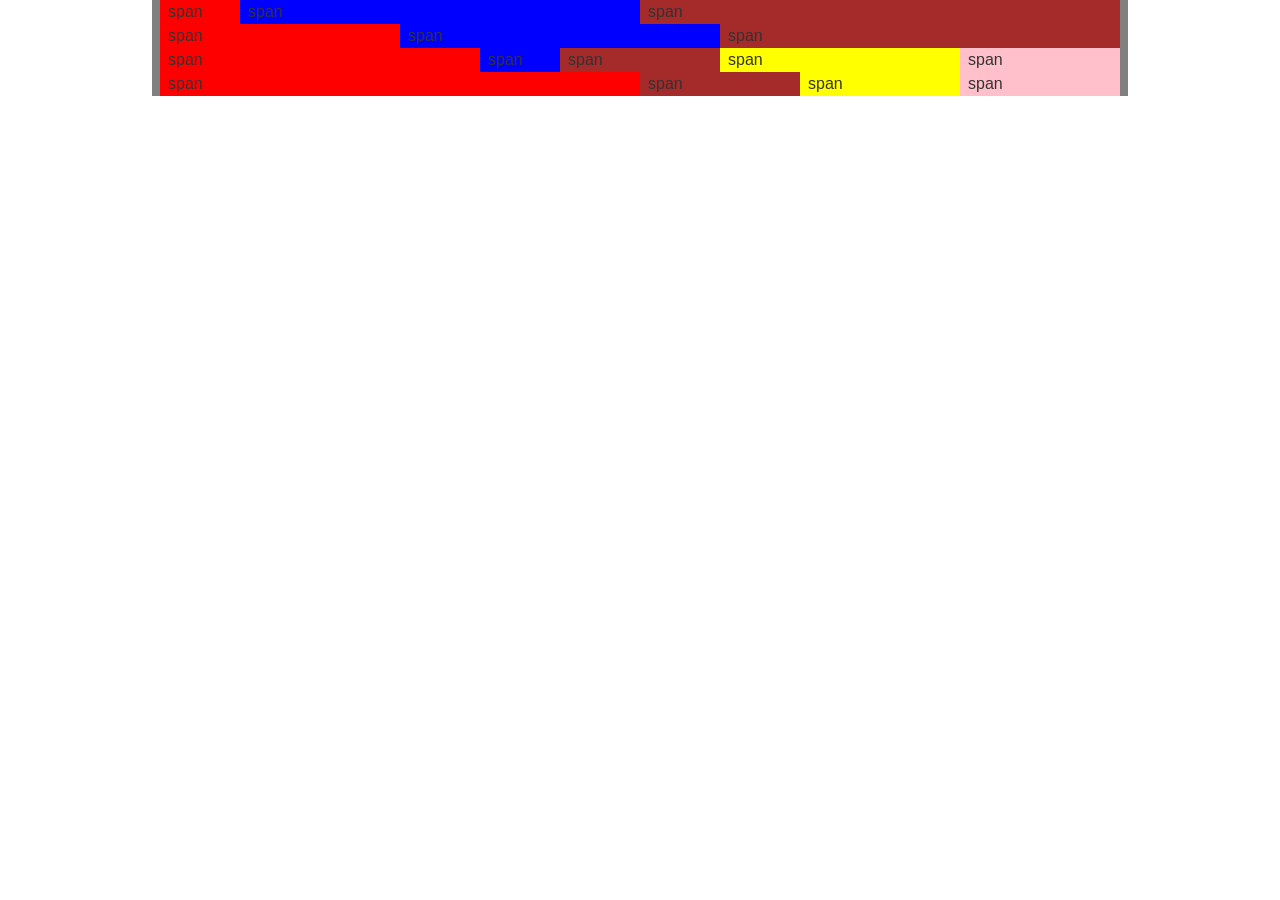
<file: grid.html>
<html>
<head>
	<link rel="stylesheet" type="text/css" href="./css/app.css">	
</head>
<body>
	<main>

		<div class="grid-1">
			<div>span</div>
			<div>span</div>
			<div>span</div>			
		</div>

		<div class="grid-2">
			<div>span</div>
			<div>span</div>
			<div>span</div>			
		</div>

		<div class="grid-3">
			<div>span</div>
			<div>span</div>
			<div>span</div>
			<div>span</div>
			<div>span</div>			
		</div>

		<div class="grid-4">
			<div>span</div>
			<div>
				<div>span</div>
				<div>span</div>
				<div>span</div>
			</div>		
		</div>



	</main>

	
</body>
</html>
</file>
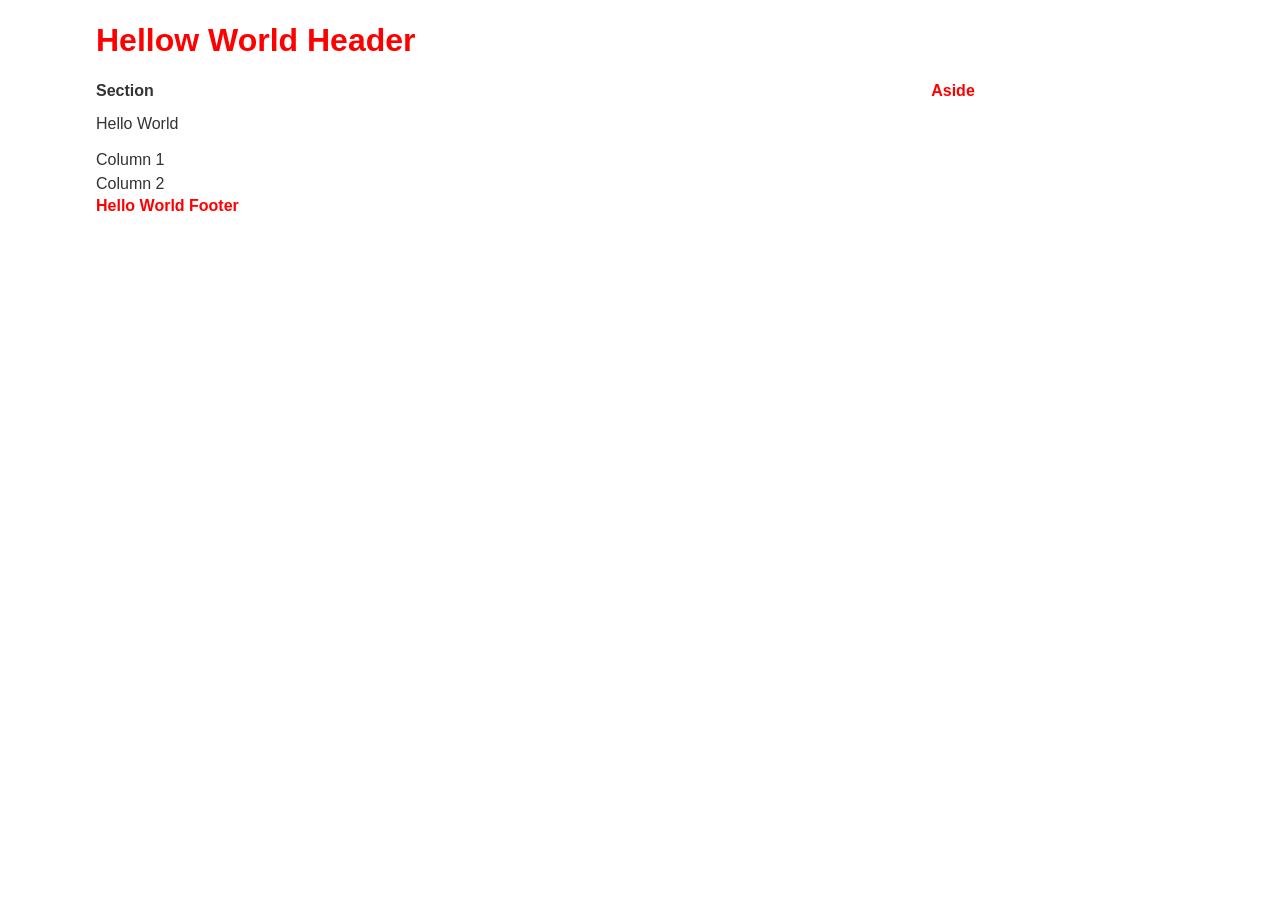
<file: helloworld.html>
<html>
<head>
	<link rel="stylesheet" type="text/css" href="./css/app.css">	
</head>
<body>
	<main class="hello_world">
		<header>
			<h1>Hellow World Header</h1>
		</header>
		<section>
			<h2>Section</h2>
			<p>Hello World</p>
			<div>Column 1</div>
			<div>Column 2</div>
		</section>
		<aside>
			<h3>Aside</h3>
		</aside>
		<footer>
			<h4>Hello World Footer</h4>
		</footer>
	</main>
</body>
</html>
</file>
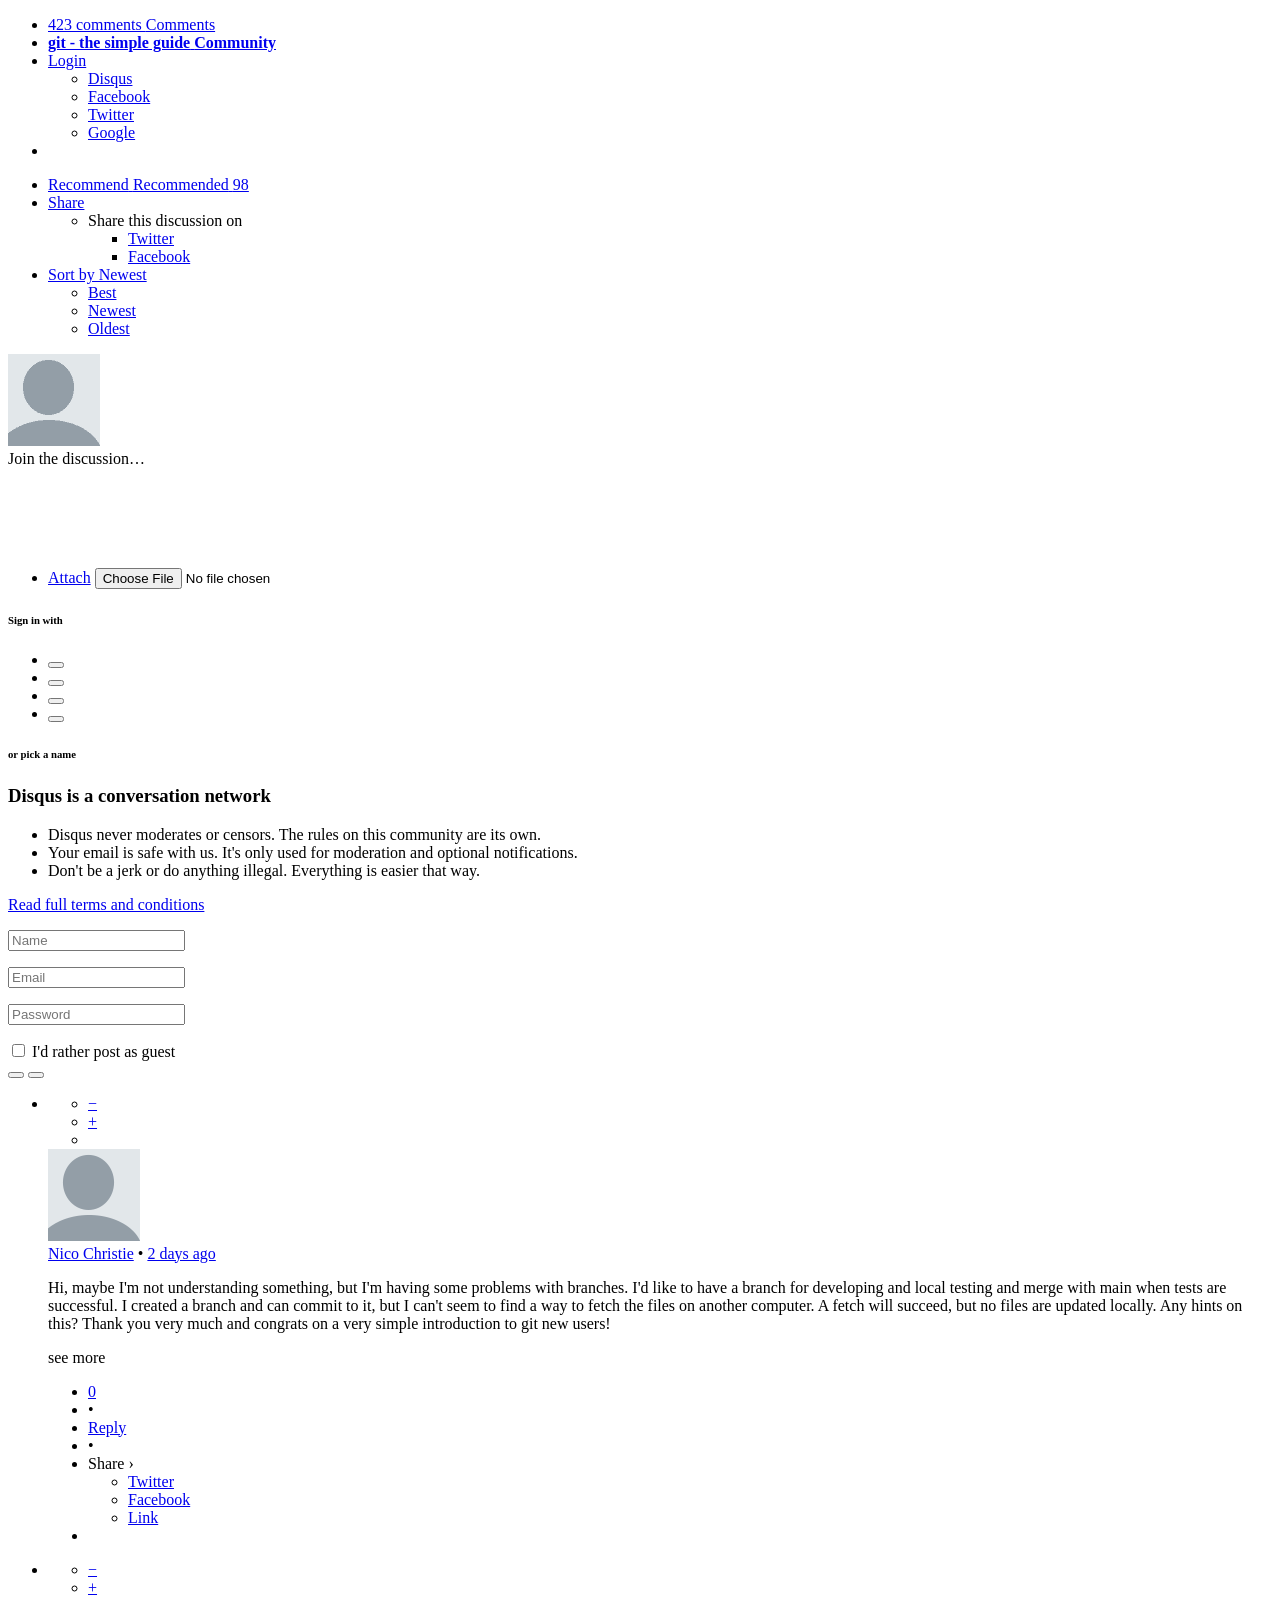
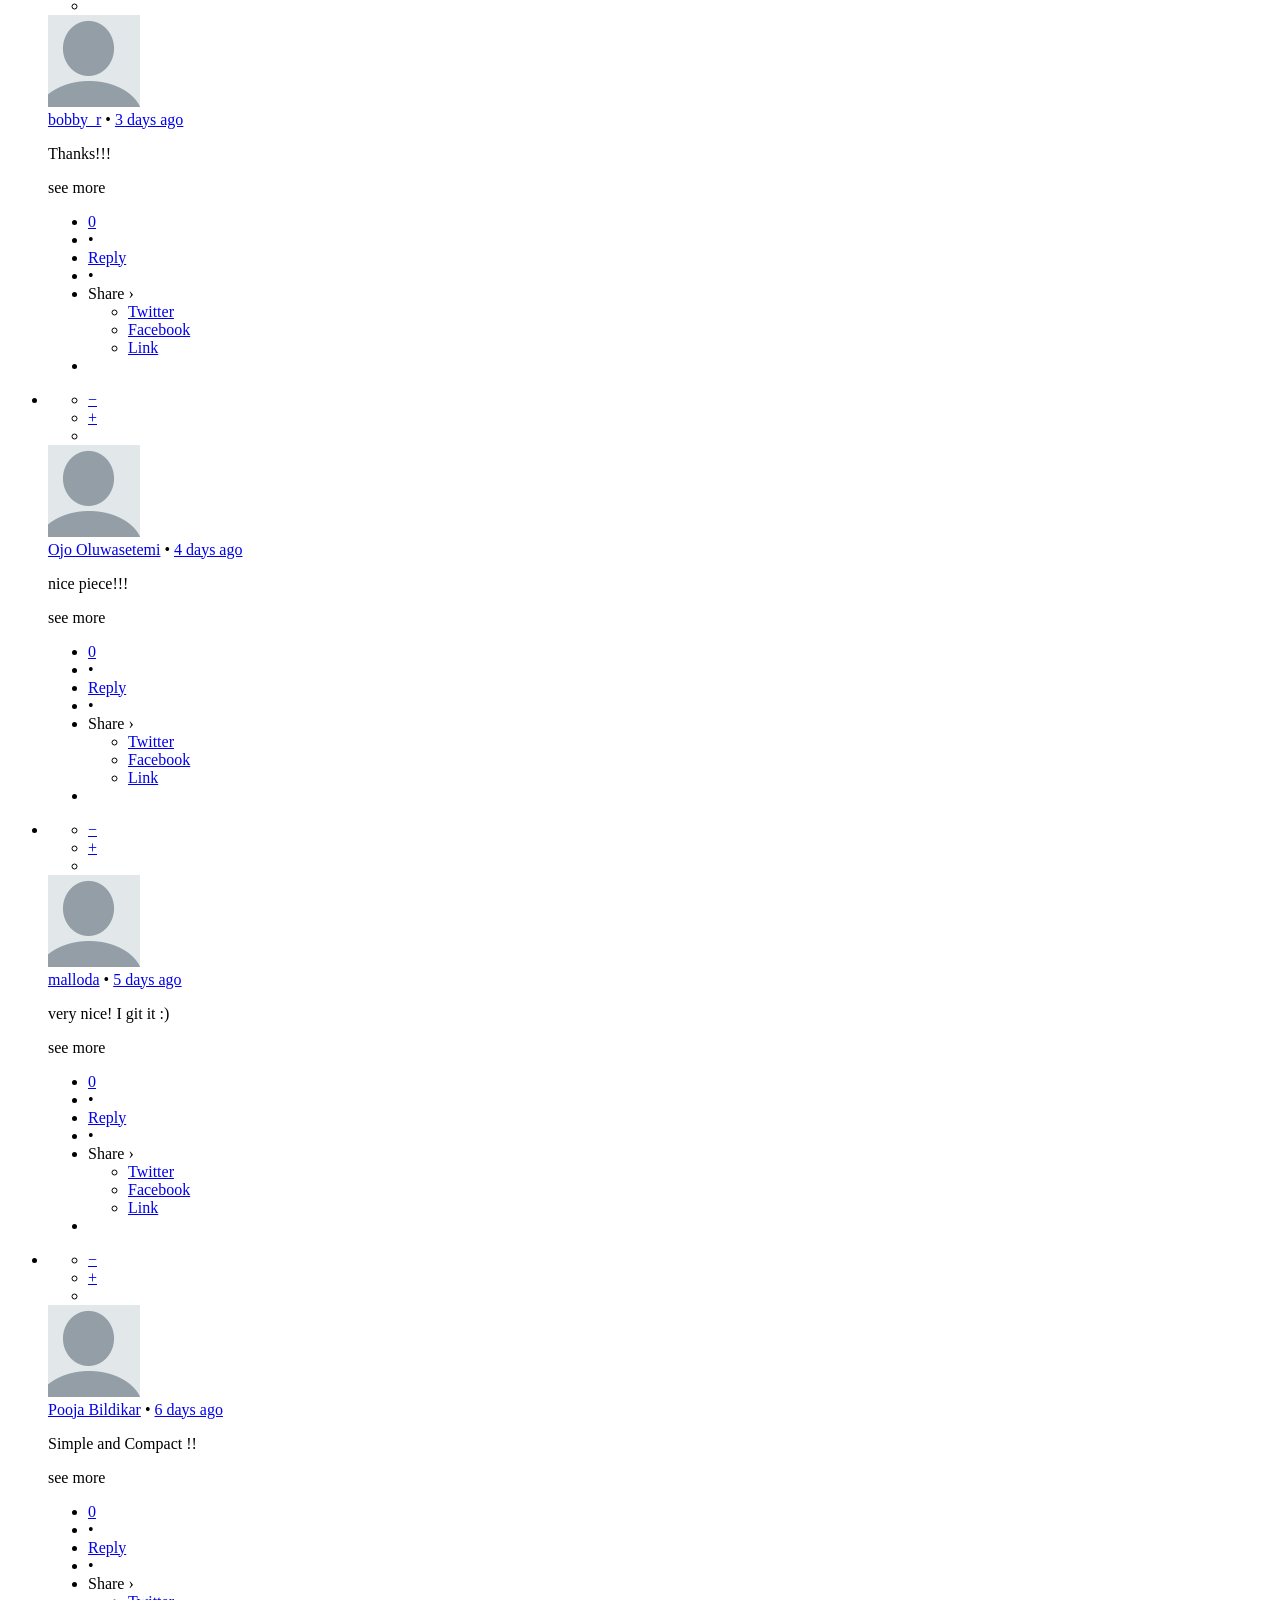
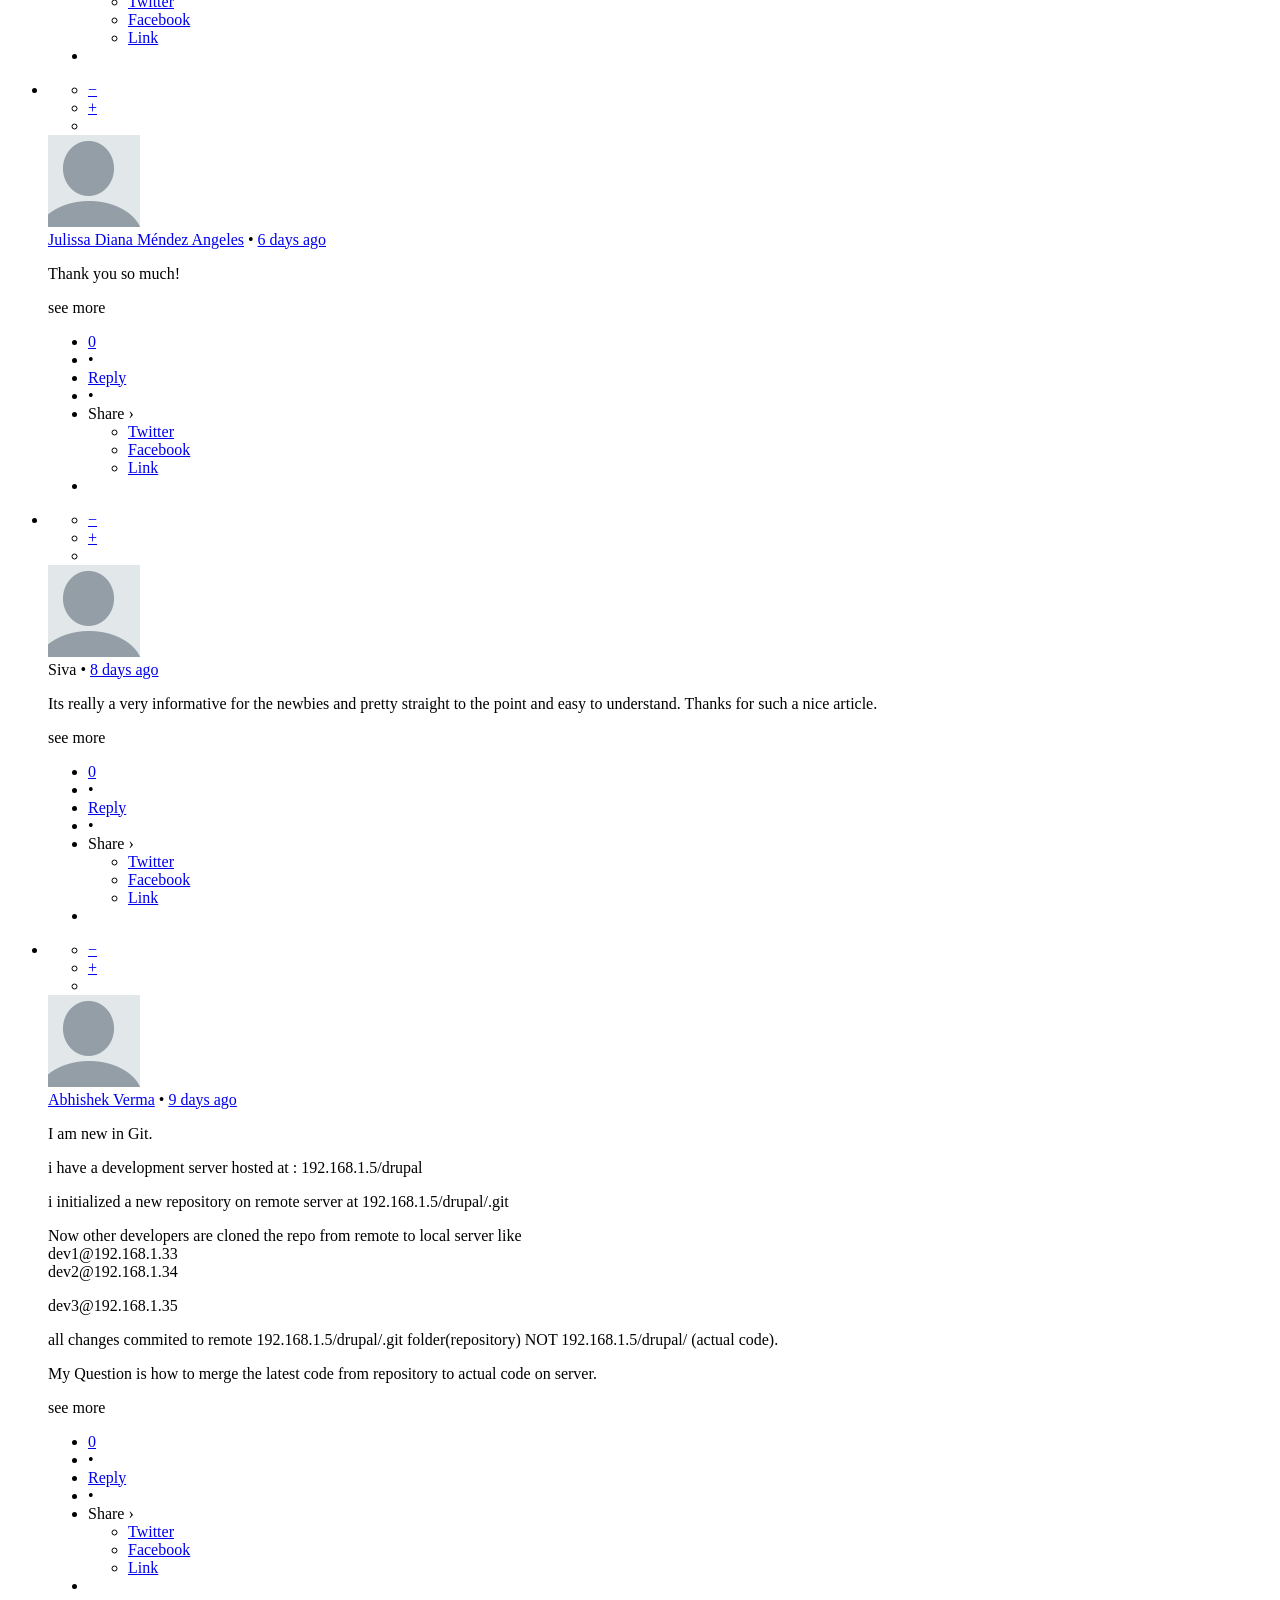
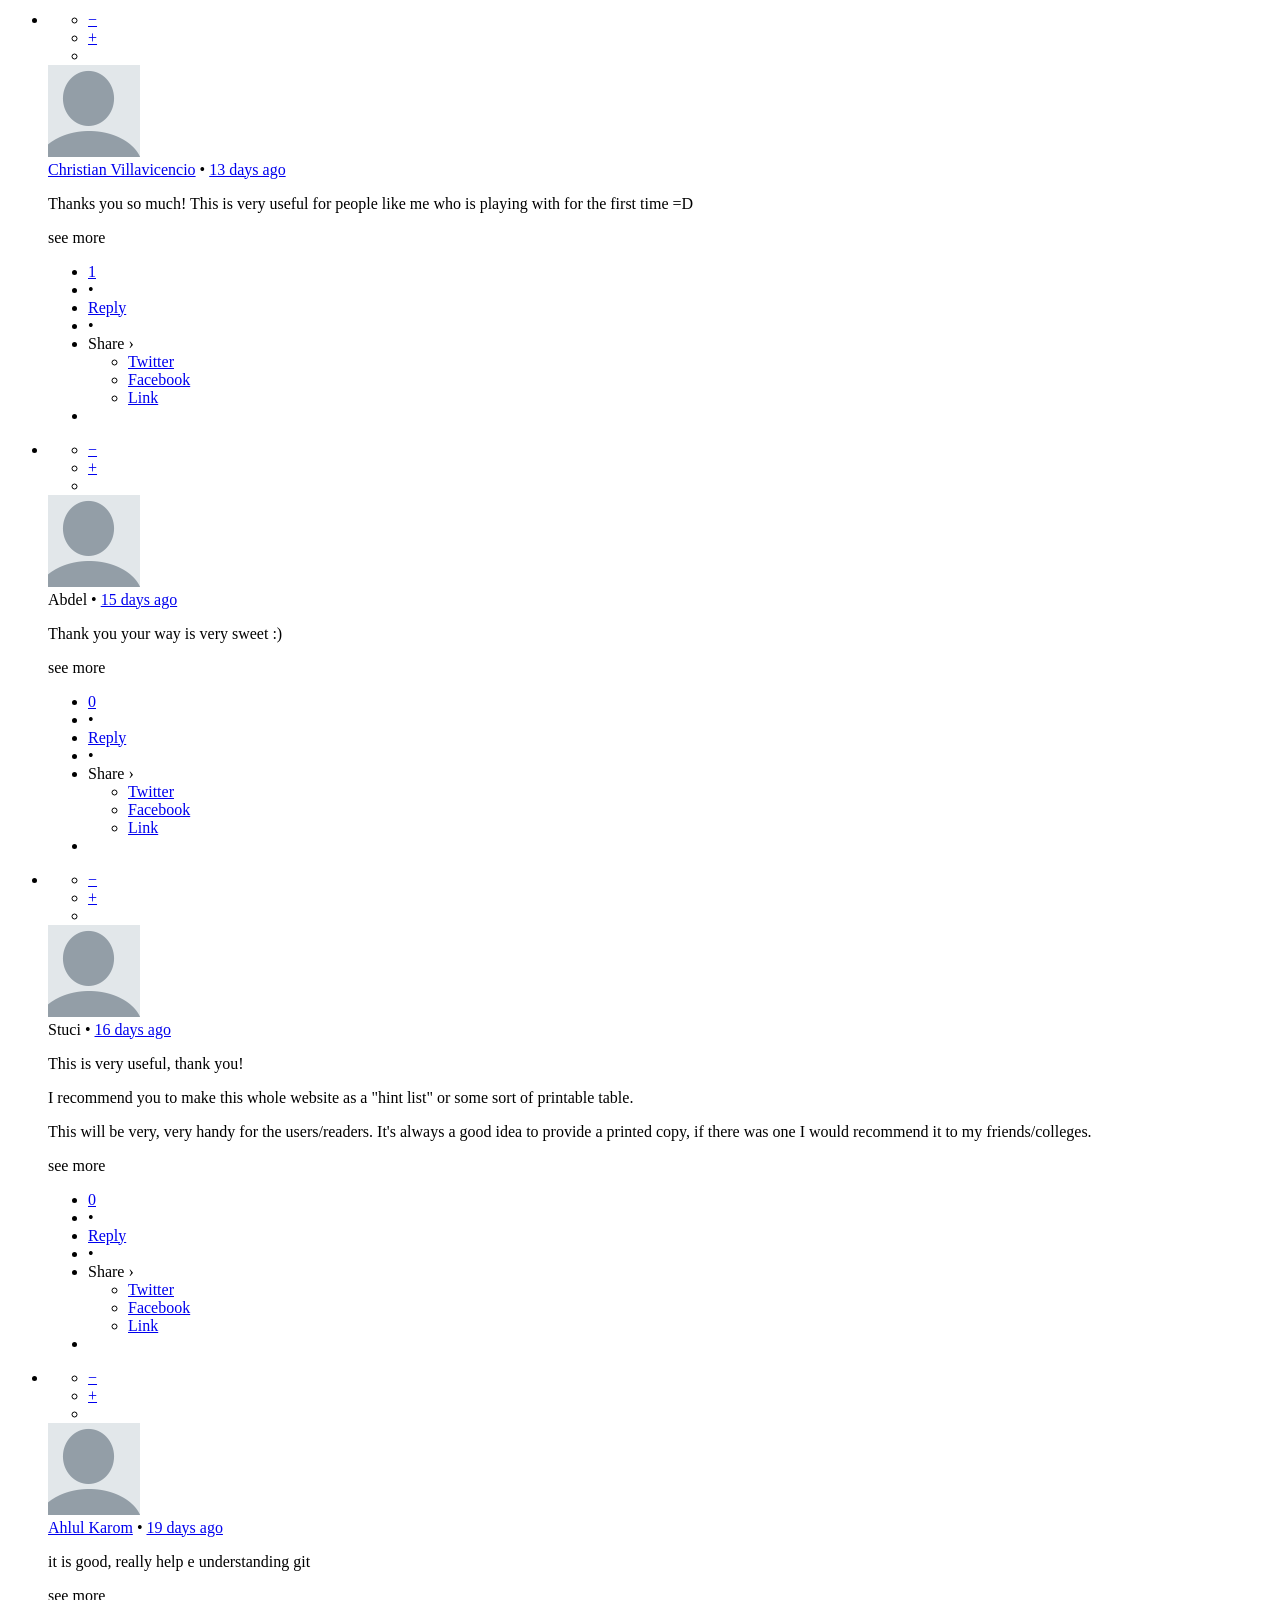
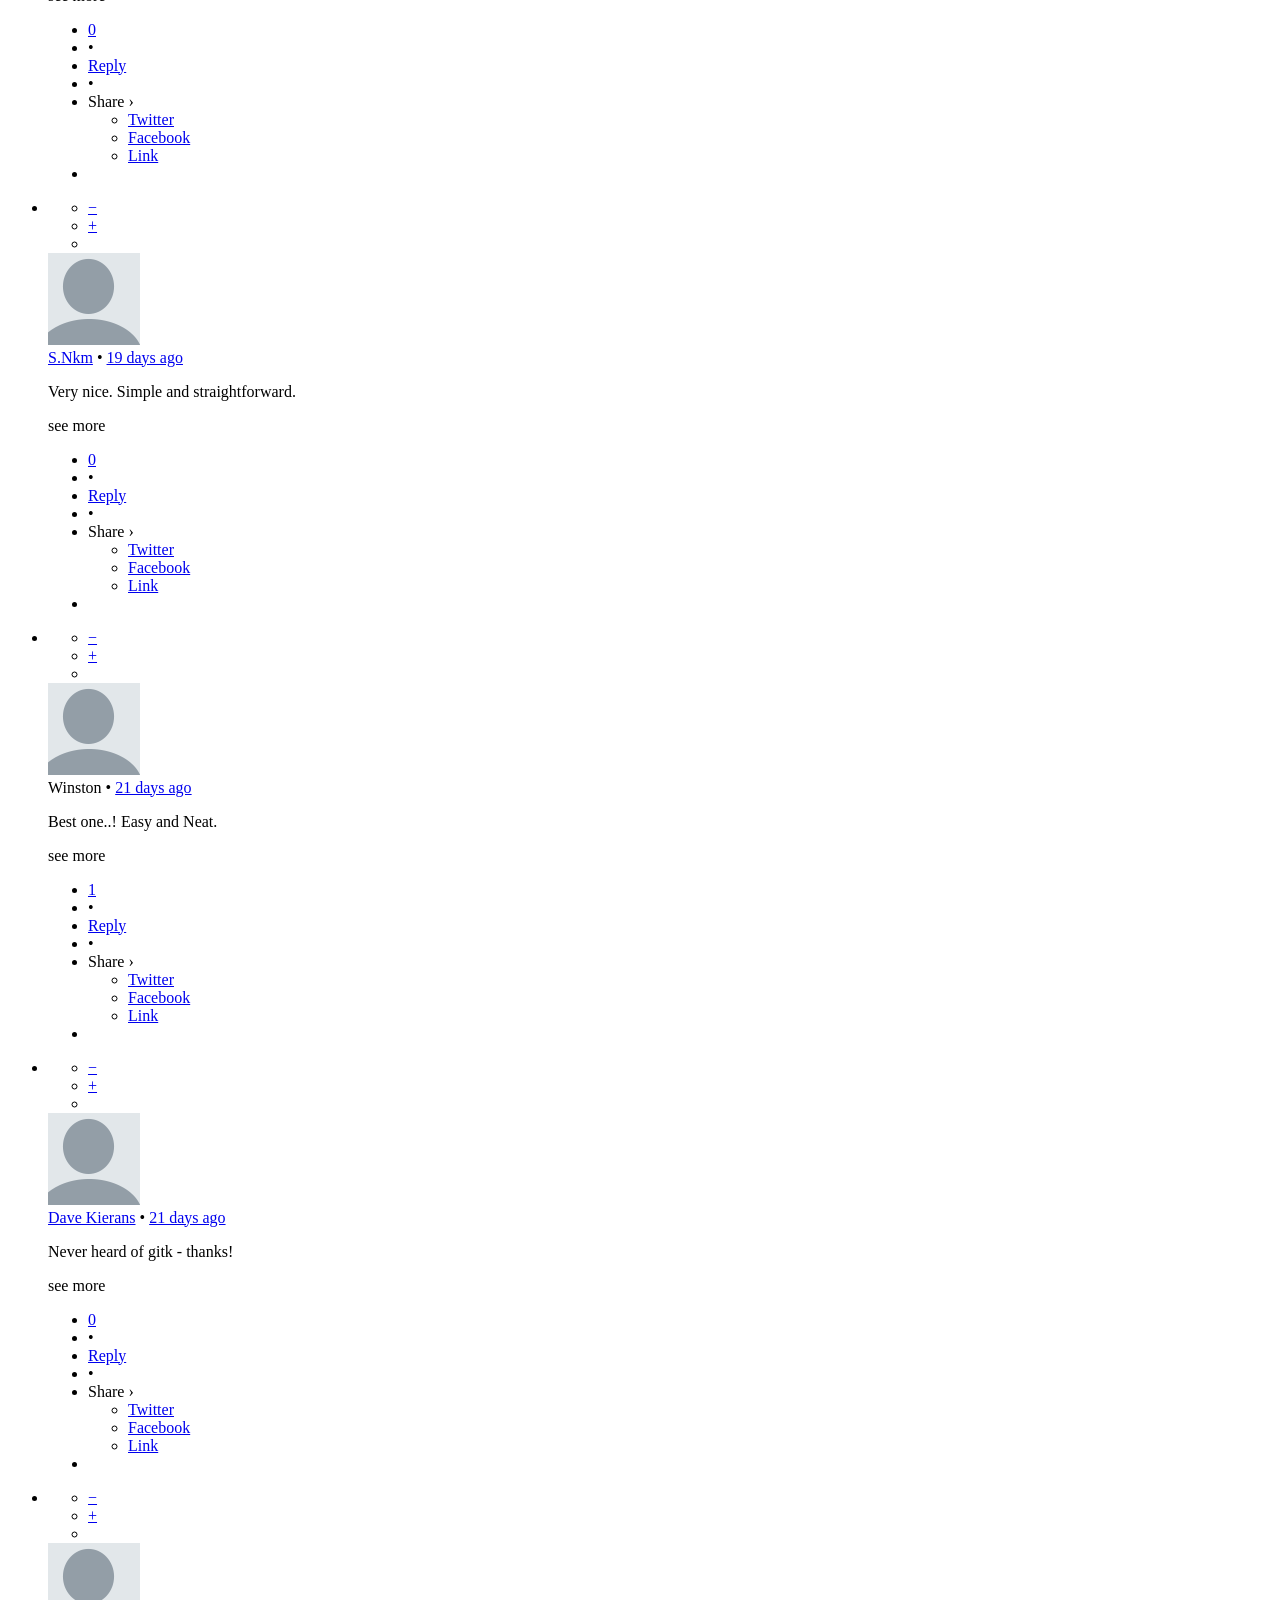
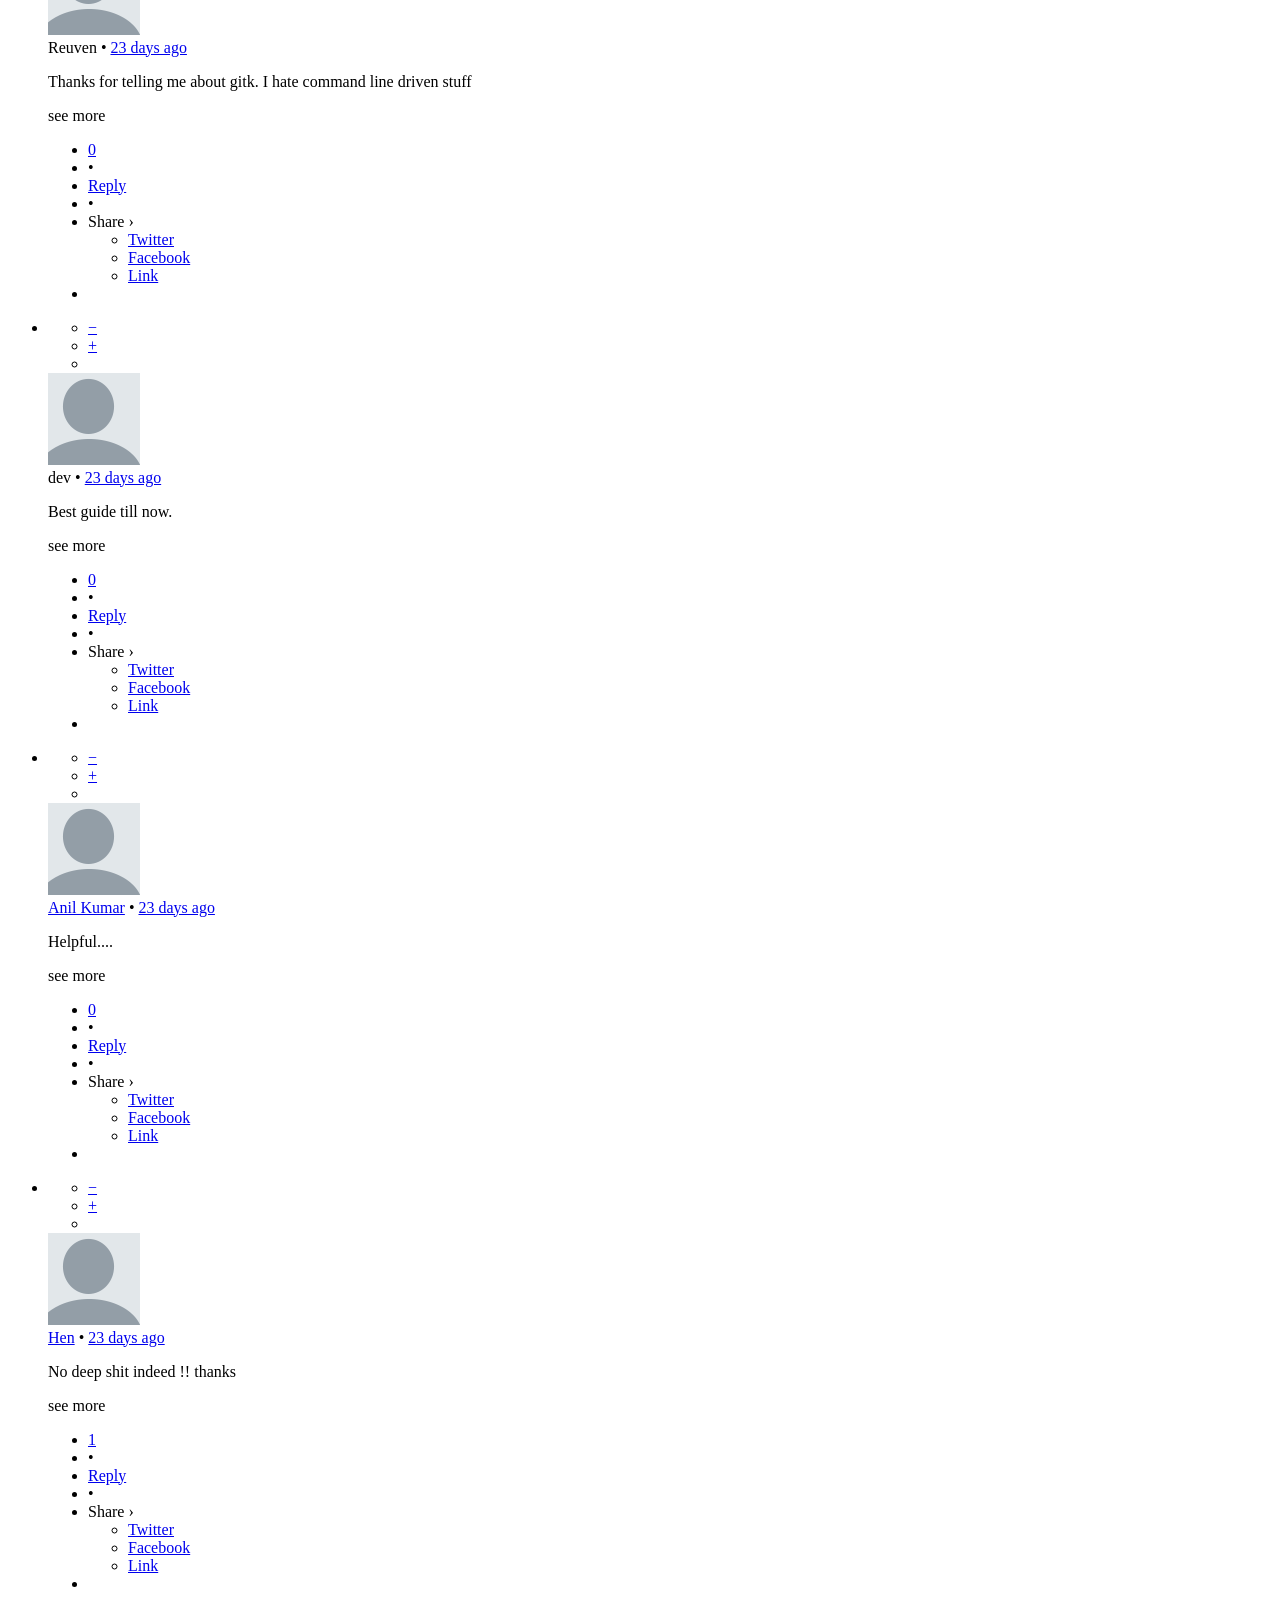
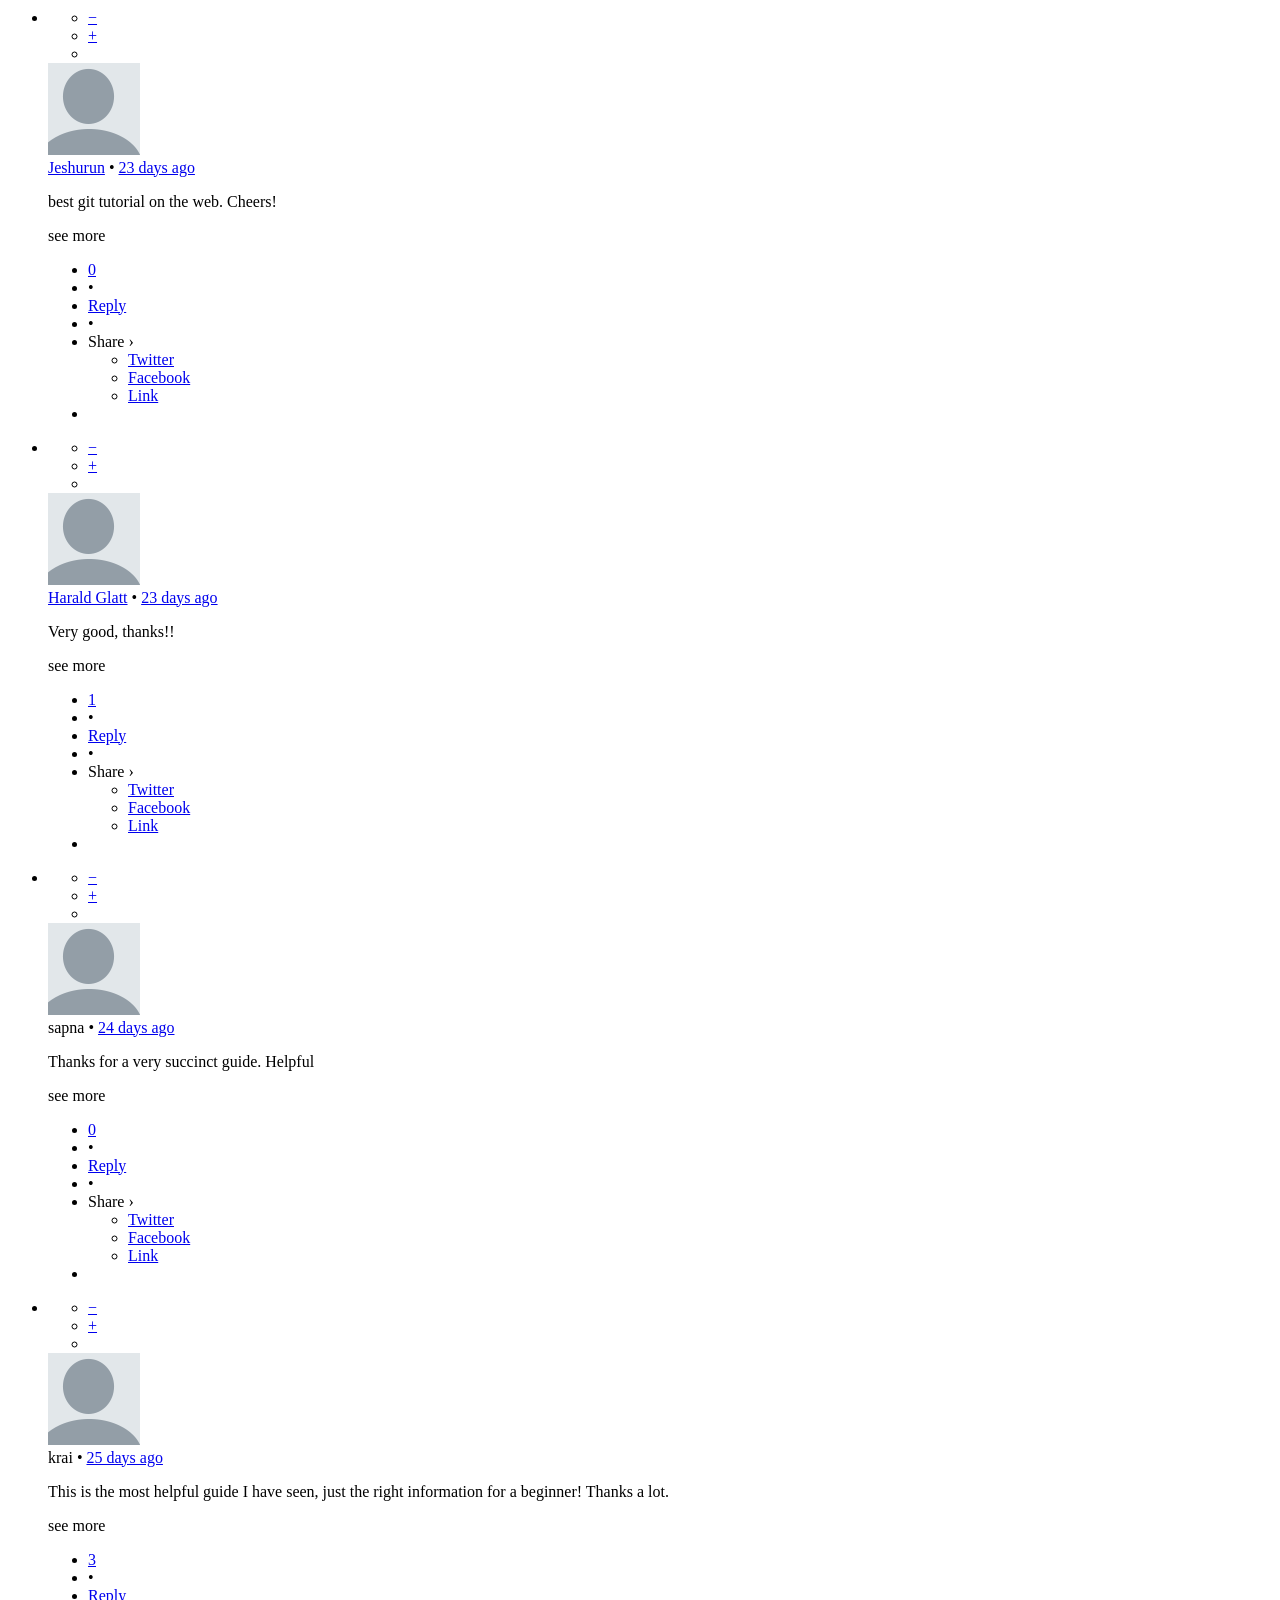
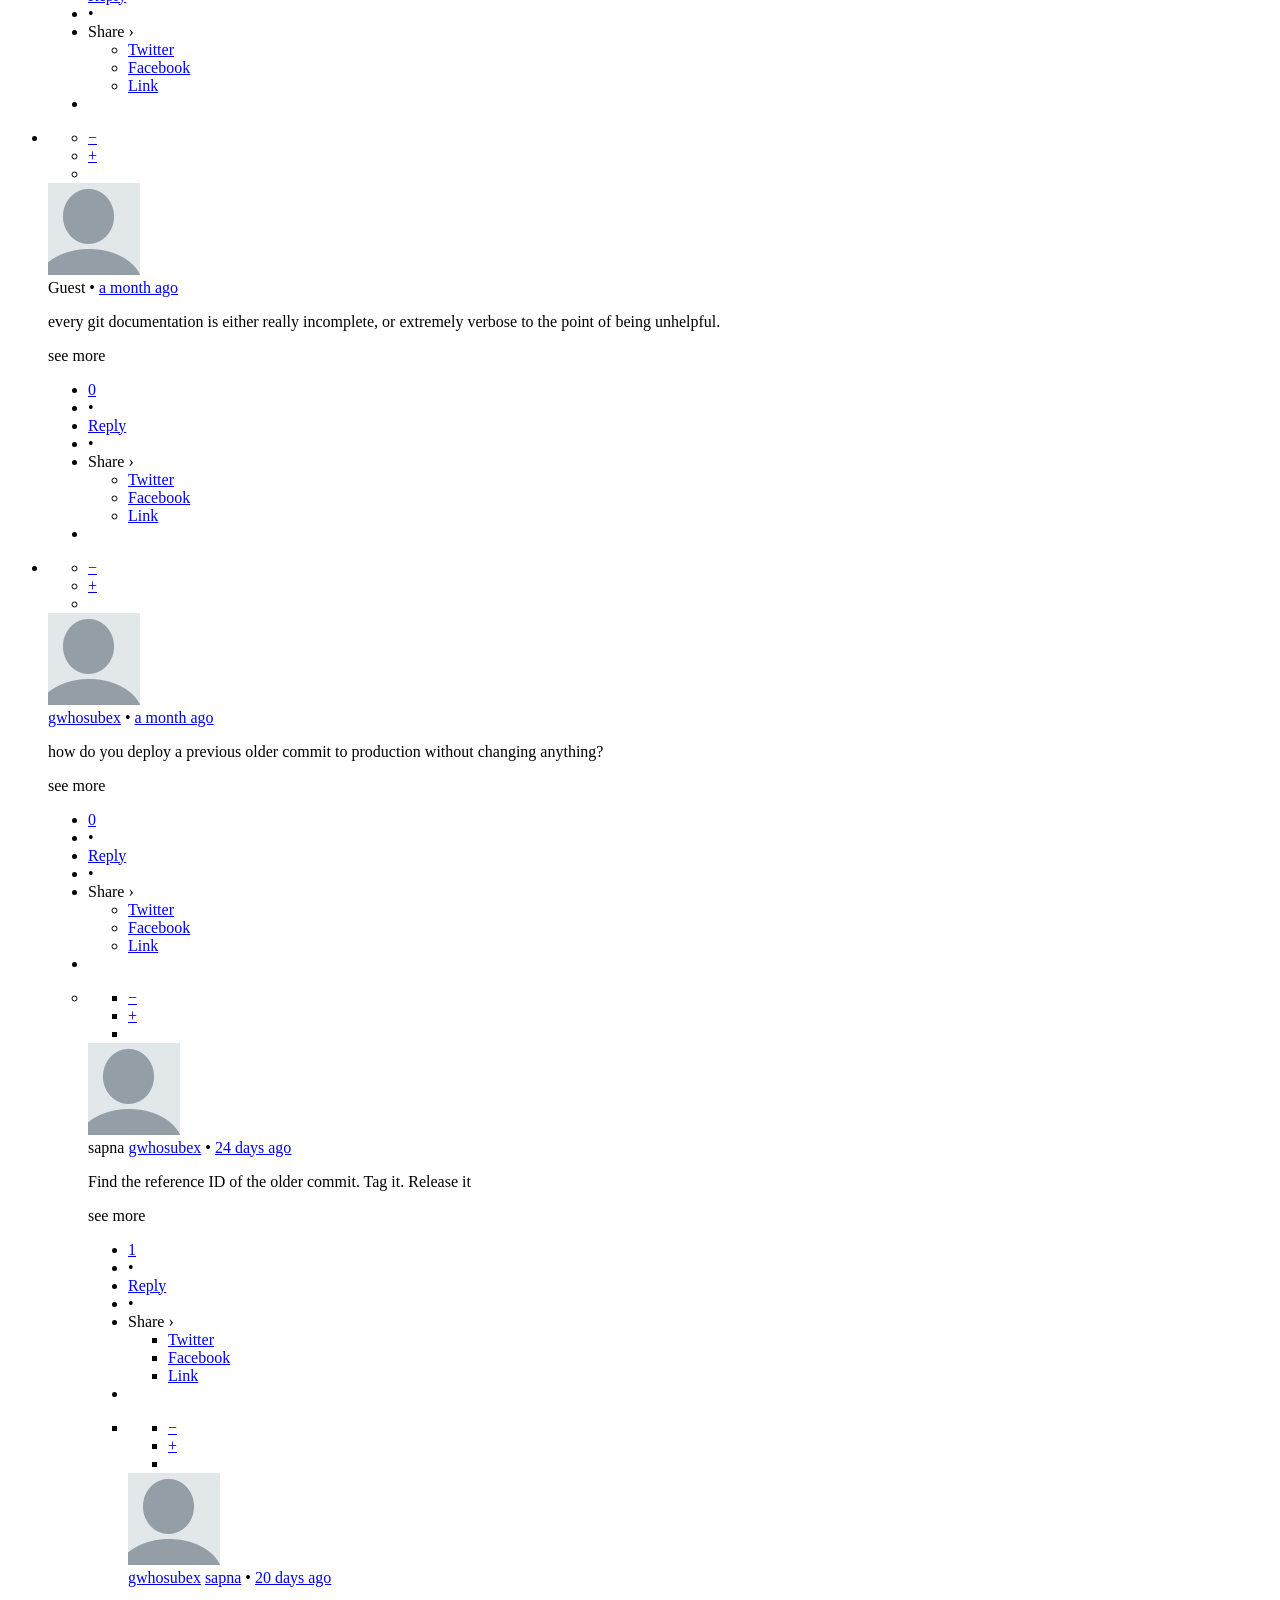
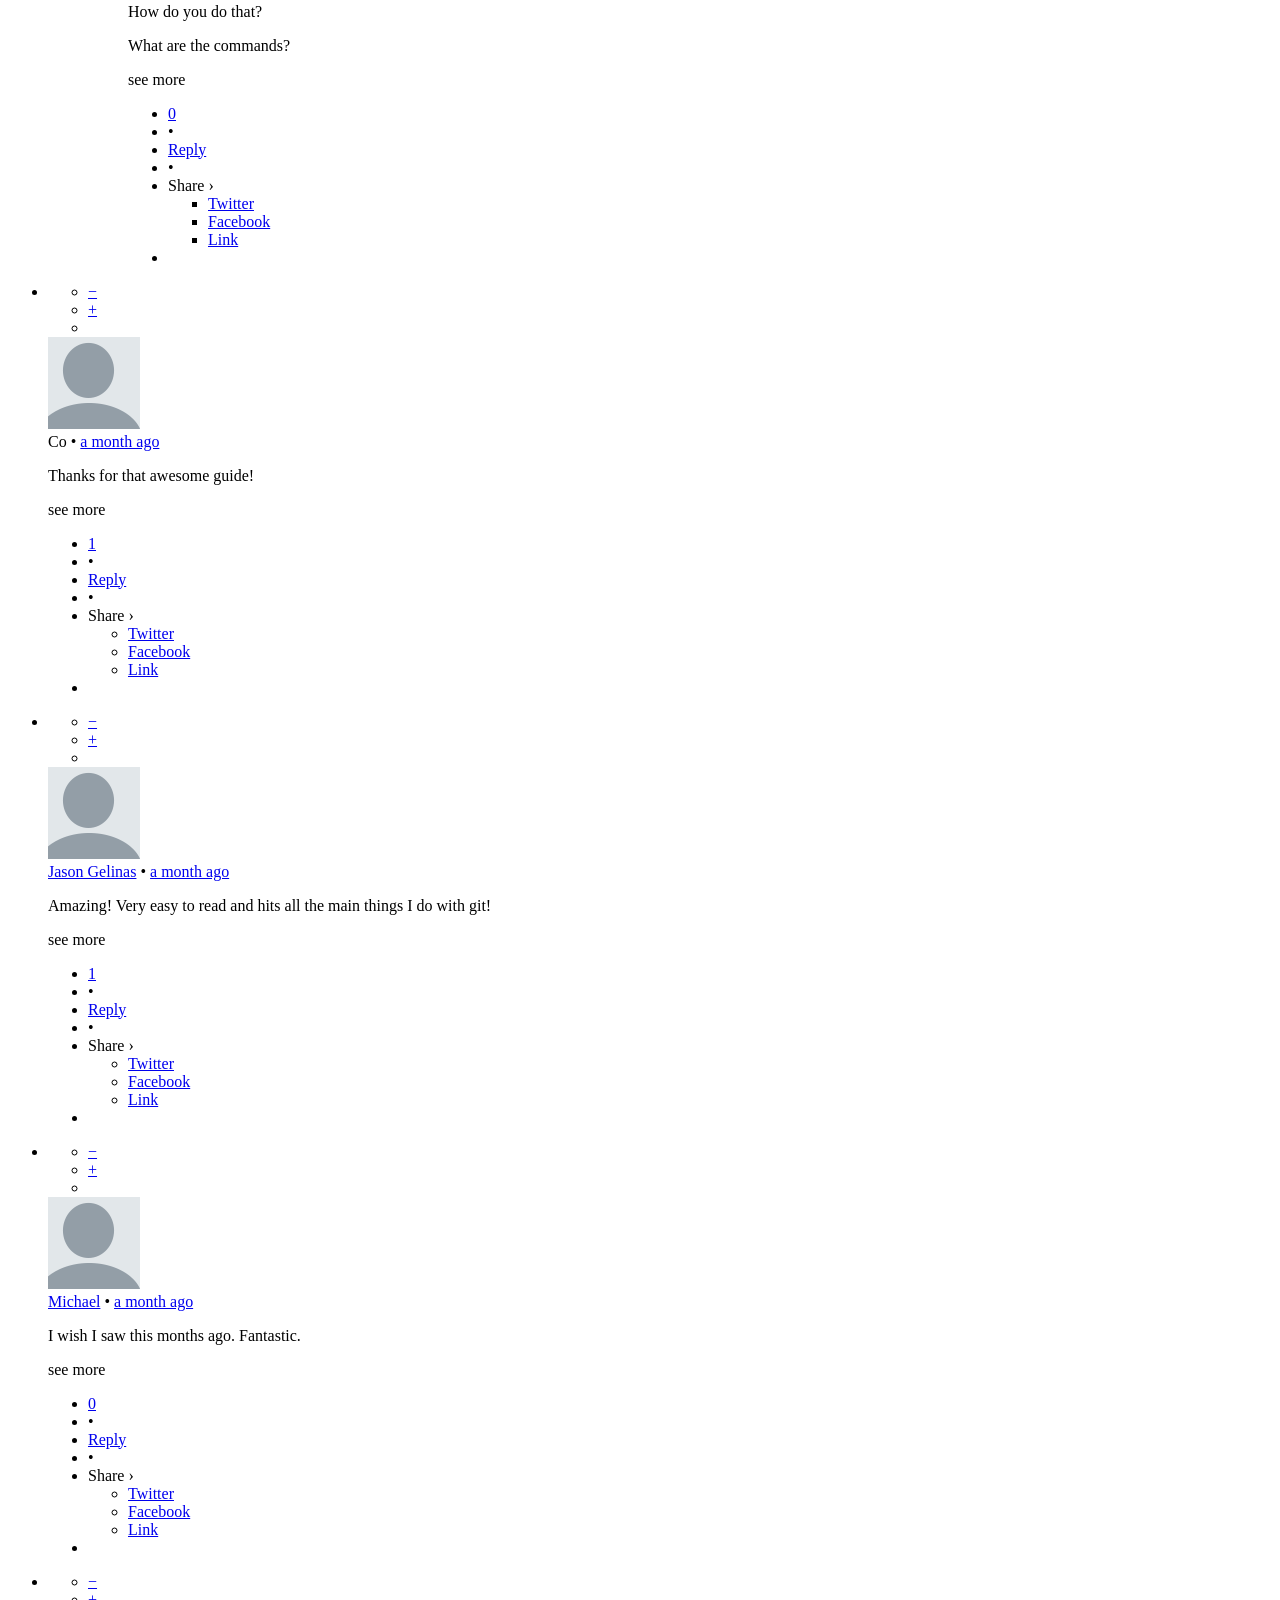
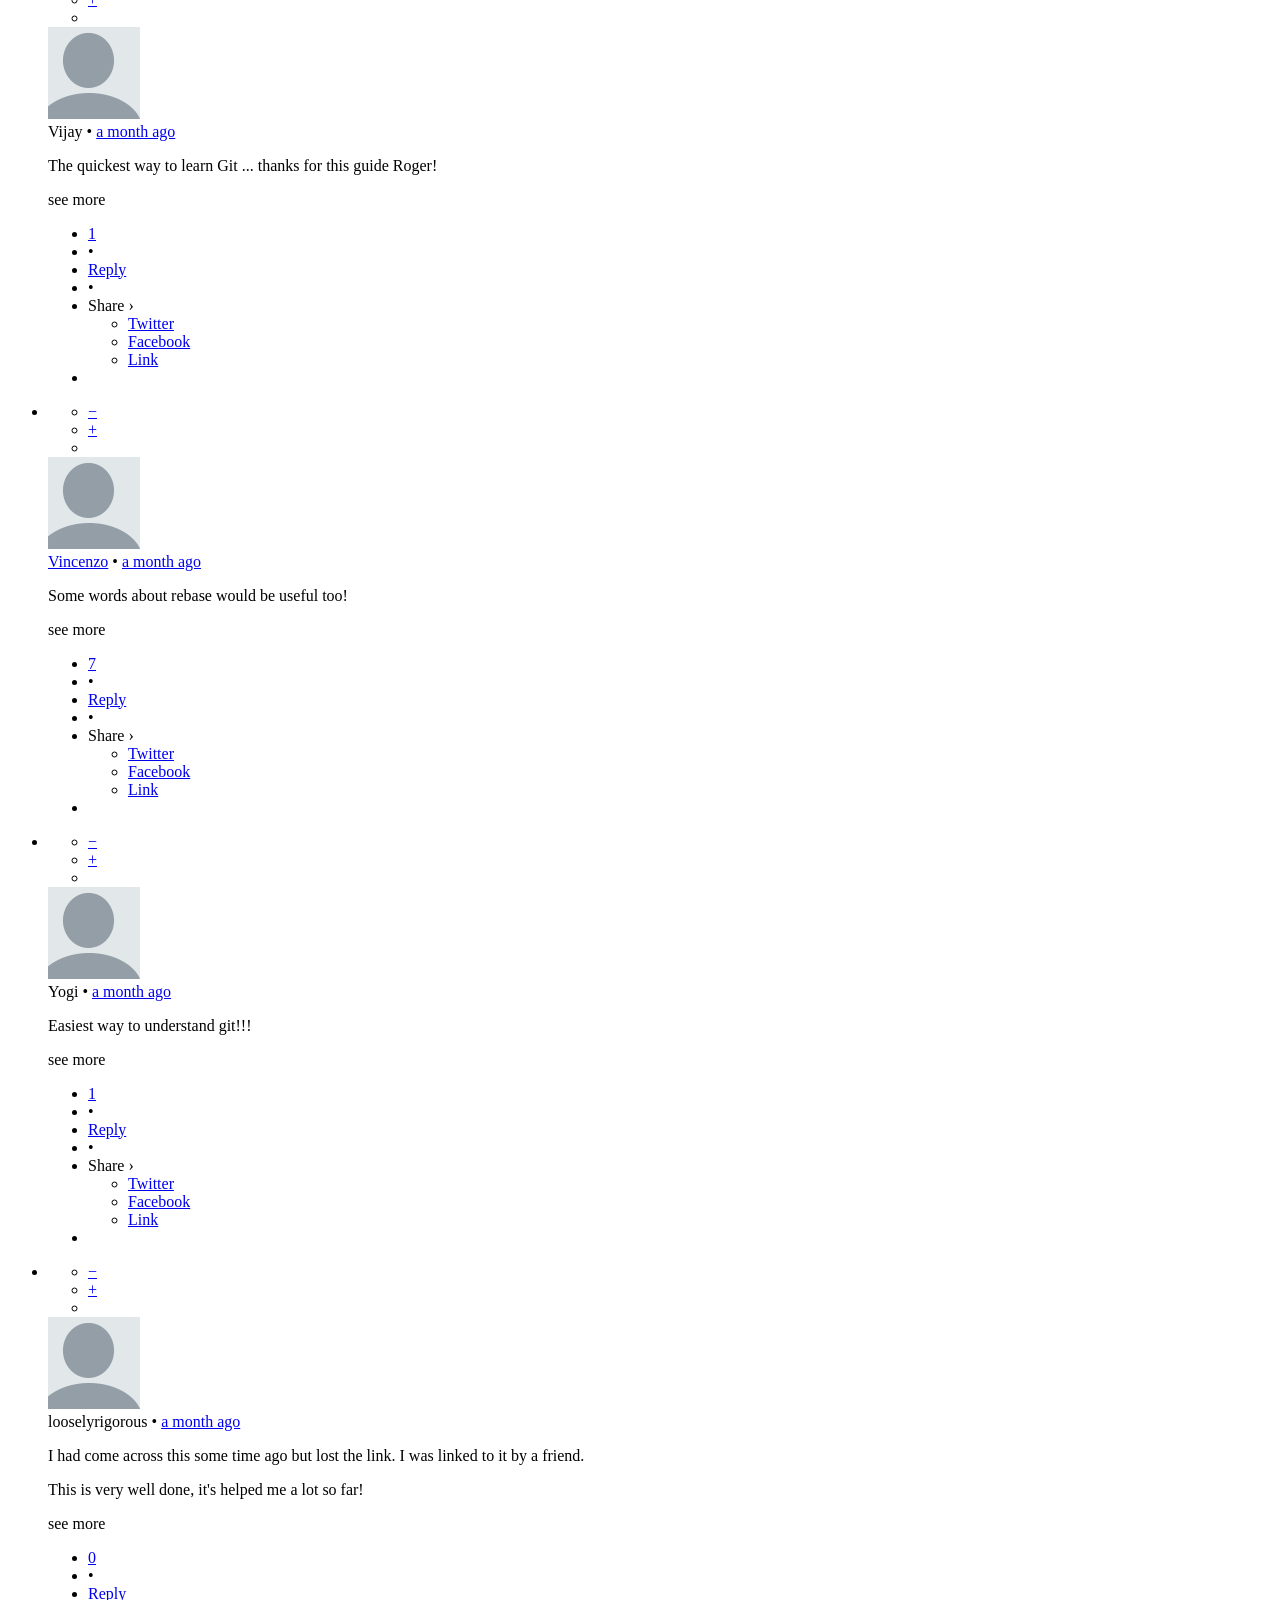
<file: git-simple/git-simple_files/saved_resource.html>
<!DOCTYPE html>
<!-- saved from url=(0296)http://disqus.com/embed/comments/?base=default&version=10cfd99a1042e73c969e091b48e255d7&f=git-the-simple-guide&t_u=http%3A%2F%2Frogerdudler.github.io%2Fgit-guide%2F&t_d=git%20-%20the%20simple%20guide%20-%20no%20deep%20shit!&t_t=git%20-%20the%20simple%20guide%20-%20no%20deep%20shit!&s_o=default#2 -->
<html lang="en" dir="ltr" class="js no-touch localstorage sessionstorage contenteditable use-opacity-transitions"><script type="text/javascript">window["_gaUserPrefs"] = { ioo : function() { return true; } }</script><!--<![endif]--><head><meta http-equiv="Content-Type" content="text/html; charset=UTF-8">
    <title>Disqus Comments</title>

    
    <meta name="viewport" content="width=device-width, initial-scale=1, maximum-scale=1, user-scalable=no">
    <meta http-equiv="X-UA-Compatible" content="IE=edge">

    
    <style>
        html {
            overflow: hidden;
        }
        
    </style>

<link rel="stylesheet" href="http://a.disquscdn.com/next/embed/styles/lounge.b497340c95a48dc0d45e5491da7d4798.css" media="all"><script type="text/javascript" charset="utf-8" async="" data-requirecontext="_" data-requiremodule="remote/config" src="config.js"></script><script type="text/javascript" charset="utf-8" async="" data-requirecontext="_" data-requiremodule="common.bundle" src="common.58660000d438605bd1eb073f5eb16ba0.js"></script><script type="text/javascript" charset="utf-8" async="" data-requirecontext="_" data-requiremodule="lounge.bundle" src="lounge.5a3c740c7da1416a8515625ba7ece7ce.js"></script><script type="text/javascript" charset="utf-8" async="" data-requirecontext="_" data-requiremodule="http://www.google-analytics.com/ga.js" src="ga.js"></script><style id="css_1426138057656"></style><!--<base target="_parent">--><base href="." target="_parent"><script src="event.js" async="" charset="UTF-8"></script><link rel="stylesheet" href="http://a.disquscdn.com/next/embed/styles/discovery.8a8ce6377b76f4265f1d4b3986db93d8.css" media="all"><script type="text/javascript" charset="utf-8" async="" data-requirecontext="_" data-requiremodule="discovery/main" src="discovery.24e1c1fbee88aac6c814f854d29cf1cf.js"></script><script src="event(1).js" async="" charset="UTF-8"></script></head>
<body class="serif">
    
    <!--[if lte IE 8]>
<script src="//a.disquscdn.com/1425664697/build/vendor/ie8.js"></script>
<![endif]-->
<!--[if IE 9]>
<script src="//a.disquscdn.com/1425664697/build/vendor/ie9.js"></script>
<![endif]-->

    
<script type="text/json" id="disqus-urls">{
    "root":"//disqus.com",
    "next":"//a.disquscdn.com/next/current/embed"
}</script>

    

    <div id="error" style="display:none; text-align: center">
        <p>We were unable to load Disqus. If you are a moderator please see our <a href="https://docs.disqus.com/help/83/"> troubleshooting guide</a>. </p>
    </div>

    
    <script type="text/json" id="disqus-forumData">{"session":{"canModerate":false,"audienceSyncVerified":false,"canReply":true,"mustVerifyEmail":false},"features":{},"forum":{"category":null,"description":null,"founder":"6484373","settings":{"canEnableSponsoredComments":false,"discoveryVariant":"default","allowAnonPost":true,"allowMedia":true,"moderatorText":null,"typeface":"auto","disable3rdPartyTrackers":false,"promotedDiscoveryEnabled":false,"allowAnonVotes":true,"discoveryMax":false,"ssoRequired":false,"discoveryLocked":false,"audienceSyncEnabled":false,"hasCustomAvatar":false,"organicDiscoveryEnabled":true,"discoverySettingsUrl":"https://git-the-simple-guide.disqus.com/admin/settings/ads/","discoveryThumbnailsEnabled":false,"colorScheme":"auto","isVIP":false,"sponsoredCommentsEnabled":false,"linkAffiliationEnabled":false},"url":"http://rogerdudler.github.com/git-guide","guidelines":null,"favicon":{"permalink":"http://disqus.com/api/forums/favicons/git-the-simple-guide.jpg","cache":"//a.disquscdn.com/1425664697/images/favicon-default.png"},"language":"en","avatar":{"small":{"permalink":"http://disqus.com/api/forums/avatars/git-the-simple-guide.jpg?size=32","cache":"//a.disquscdn.com/1425664697/images/noavatar32.png"},"large":{"permalink":"http://disqus.com/api/forums/avatars/git-the-simple-guide.jpg?size=92","cache":"//a.disquscdn.com/1425664697/images/noavatar92.png"}},"pk":1213525,"signedUrl":"http://disq.us/?url=http%3A%2F%2Frogerdudler.github.com%2Fgit-guide&key=I3qW9nhutxja9SFVlwlsyA","raw_guidelines":null,"id":"git-the-simple-guide","channel":null,"name":"git - the simple guide"}}</script>

    
    <script type="text/json" id="disqus-threadData">{"cursor":{"hasPrev":false,"prev":null,"total":423,"hasNext":true,"next":"1:0:0"},"code":0,"response":{"lastModified":1426045046,"posts":[{"parent":null,"likes":0,"forum":"git-the-simple-guide","thread":"1189212651","isApproved":true,"author":{"username":"nicochristie","about":"","name":"Nico Christie","disable3rdPartyTrackers":false,"url":"","isAnonymous":false,"rep":1.232124,"profileUrl":"https://disqus.com/by/nicochristie/","reputation":1.232124,"location":"","isPrivate":false,"isPrimary":true,"joinedAt":"2015-03-09T19:26:22","id":"147766731","avatar":{"small":{"permalink":"http://disqus.com/api/users/avatars/nicochristie.jpg","cache":"//a.disquscdn.com/1425664697/images/noavatar32.png"},"isCustom":false,"permalink":"http://disqus.com/api/users/avatars/nicochristie.jpg","cache":"//a.disquscdn.com/1425664697/images/noavatar92.png","large":{"permalink":"http://disqus.com/api/users/avatars/nicochristie.jpg","cache":"//a.disquscdn.com/1425664697/images/noavatar92.png"}}},"media":[],"isFlagged":false,"dislikes":0,"raw_message":"Hi, maybe I'm not understanding something, but I'm having some problems with branches. I'd like to have a branch for developing and local testing and merge with main when tests are successful. I created a branch and can commit to it, but I can't seem to find a way to fetch the files on another computer. A fetch will succeed, but no files are updated locally. Any hints on this? Thank you very much and congrats on a very simple introduction to git new users!","createdAt":"2015-03-09T19:27:14","id":"1897402940","depth":0,"numReports":0,"isDeleted":false,"isEdited":false,"message":"\u003cp>Hi, maybe I'm not understanding something, but I'm having some problems with branches. I'd like to have a branch for developing and local testing and merge with main when tests are successful. I created a branch and can commit to it, but I can't seem to find a way to fetch the files on another computer. A fetch will succeed, but no files are updated locally. Any hints on this? Thank you very much and congrats on a very simple introduction to git new users!\u003c/p>","isSpam":false,"isHighlighted":false,"points":0},{"parent":null,"likes":0,"forum":"git-the-simple-guide","thread":"1189212651","isApproved":true,"author":{"username":"bobby_r","about":"","name":"bobby_r","disable3rdPartyTrackers":true,"url":"","isAnonymous":false,"rep":1.7606259999999998,"profileUrl":"https://disqus.com/by/bobby_r/","reputation":1.7606259999999998,"location":"","isPrivate":true,"isPrimary":true,"joinedAt":"2011-07-17T09:35:50","id":"14101708","avatar":{"small":{"permalink":"http://disqus.com/api/users/avatars/bobby_r.jpg","cache":"//a.disquscdn.com/1425664697/images/noavatar32.png"},"isCustom":false,"permalink":"http://disqus.com/api/users/avatars/bobby_r.jpg","cache":"//a.disquscdn.com/1425664697/images/noavatar92.png","large":{"permalink":"http://disqus.com/api/users/avatars/bobby_r.jpg","cache":"//a.disquscdn.com/1425664697/images/noavatar92.png"}}},"media":[],"isFlagged":false,"dislikes":0,"raw_message":"Thanks!!!","createdAt":"2015-03-09T13:01:00","id":"1896504969","depth":0,"numReports":0,"isDeleted":false,"isEdited":false,"message":"\u003cp>Thanks!!!\u003c/p>","isSpam":false,"isHighlighted":false,"points":0},{"parent":null,"likes":0,"forum":"git-the-simple-guide","thread":"1189212651","isApproved":true,"author":{"username":"ojooluwasetemi","about":"","name":"Ojo Oluwasetemi","disable3rdPartyTrackers":false,"url":"","isAnonymous":false,"rep":1.236399,"profileUrl":"https://disqus.com/by/ojooluwasetemi/","reputation":1.236399,"location":"","isPrivate":false,"isPrimary":true,"joinedAt":"2014-01-02T00:55:15","id":"88771763","avatar":{"small":{"permalink":"http://disqus.com/api/users/avatars/ojooluwasetemi.jpg","cache":"//a.disquscdn.com/uploads/users/8877/1763/avatar32.jpg?1425820977"},"isCustom":true,"permalink":"http://disqus.com/api/users/avatars/ojooluwasetemi.jpg","cache":"//a.disquscdn.com/uploads/users/8877/1763/avatar92.jpg?1425820977","large":{"permalink":"http://disqus.com/api/users/avatars/ojooluwasetemi.jpg","cache":"//a.disquscdn.com/uploads/users/8877/1763/avatar92.jpg?1425820977"}}},"media":[],"isFlagged":false,"dislikes":0,"raw_message":"nice piece!!!","createdAt":"2015-03-08T13:22:56","id":"1894894990","depth":0,"numReports":0,"isDeleted":false,"isEdited":false,"message":"\u003cp>nice piece!!!\u003c/p>","isSpam":false,"isHighlighted":false,"points":0},{"parent":null,"likes":0,"forum":"git-the-simple-guide","thread":"1189212651","isApproved":true,"author":{"username":"disqus_lzuh4KQnB0","about":"Software Architect","name":"malloda","disable3rdPartyTrackers":false,"url":"","isAnonymous":false,"rep":1.2372349999999999,"profileUrl":"https://disqus.com/by/disqus_lzuh4KQnB0/","reputation":1.2372349999999999,"location":"Las Vegas","isPrivate":false,"isPrimary":true,"joinedAt":"2014-07-11T17:05:12","id":"114021199","avatar":{"small":{"permalink":"http://disqus.com/api/users/avatars/disqus_lzuh4KQnB0.jpg","cache":"//a.disquscdn.com/uploads/users/11402/1199/avatar32.jpg?1405098912"},"isCustom":true,"permalink":"http://disqus.com/api/users/avatars/disqus_lzuh4KQnB0.jpg","cache":"//a.disquscdn.com/uploads/users/11402/1199/avatar92.jpg?1405098912","large":{"permalink":"http://disqus.com/api/users/avatars/disqus_lzuh4KQnB0.jpg","cache":"//a.disquscdn.com/uploads/users/11402/1199/avatar92.jpg?1405098912"}}},"media":[],"isFlagged":false,"dislikes":0,"raw_message":"very nice! I git it :)","createdAt":"2015-03-07T03:14:43","id":"1893061739","depth":0,"numReports":0,"isDeleted":false,"isEdited":false,"message":"\u003cp>very nice! I git it :)\u003c/p>","isSpam":false,"isHighlighted":false,"points":0},{"parent":null,"likes":0,"forum":"git-the-simple-guide","thread":"1189212651","isApproved":true,"author":{"username":"poojabildikar","about":"","name":"Pooja Bildikar","disable3rdPartyTrackers":false,"url":"","isAnonymous":false,"rep":1.232124,"profileUrl":"https://disqus.com/by/poojabildikar/","reputation":1.232124,"location":"","isPrivate":false,"isPrimary":true,"joinedAt":"2015-03-06T08:52:16","id":"147157660","avatar":{"small":{"permalink":"http://disqus.com/api/users/avatars/poojabildikar.jpg","cache":"//a.disquscdn.com/1425664697/images/noavatar32.png"},"isCustom":false,"permalink":"http://disqus.com/api/users/avatars/poojabildikar.jpg","cache":"//a.disquscdn.com/1425664697/images/noavatar92.png","large":{"permalink":"http://disqus.com/api/users/avatars/poojabildikar.jpg","cache":"//a.disquscdn.com/1425664697/images/noavatar92.png"}}},"media":[],"isFlagged":false,"dislikes":0,"raw_message":"Simple and Compact !!","createdAt":"2015-03-06T08:52:42","id":"1891303906","depth":0,"numReports":0,"isDeleted":false,"isEdited":false,"message":"\u003cp>Simple and Compact !!\u003c/p>","isSpam":false,"isHighlighted":false,"points":0},{"parent":null,"likes":0,"forum":"git-the-simple-guide","thread":"1189212651","isApproved":true,"author":{"username":"julissadianamndezangeles","about":"","name":"Julissa Diana M\u00e9ndez Angeles","disable3rdPartyTrackers":false,"url":"","isAnonymous":false,"rep":1.232124,"profileUrl":"https://disqus.com/by/julissadianamndezangeles/","reputation":1.232124,"location":"","isPrivate":false,"isPrimary":true,"joinedAt":"2015-03-05T19:23:36","id":"147080993","avatar":{"small":{"permalink":"http://disqus.com/api/users/avatars/julissadianamndezangeles.jpg","cache":"//a.disquscdn.com/1425664697/images/noavatar32.png"},"isCustom":false,"permalink":"http://disqus.com/api/users/avatars/julissadianamndezangeles.jpg","cache":"//a.disquscdn.com/1425664697/images/noavatar92.png","large":{"permalink":"http://disqus.com/api/users/avatars/julissadianamndezangeles.jpg","cache":"//a.disquscdn.com/1425664697/images/noavatar92.png"}}},"media":[],"isFlagged":false,"dislikes":0,"raw_message":"Thank you so much!","createdAt":"2015-03-05T19:23:51","id":"1889933650","depth":0,"numReports":0,"isDeleted":false,"isEdited":false,"message":"\u003cp>Thank you so much!\u003c/p>","isSpam":false,"isHighlighted":false,"points":0},{"parent":null,"likes":0,"forum":"git-the-simple-guide","thread":"1189212651","isApproved":true,"author":{"name":"Siva","url":"","profileUrl":"","emailHash":"","avatar":{"small":{"permalink":"//a.disquscdn.com/1425664697/images/noavatar32.png","cache":"//a.disquscdn.com/1425664697/images/noavatar32.png"},"large":{"permalink":"//a.disquscdn.com/1425664697/images/noavatar92.png","cache":"//a.disquscdn.com/1425664697/images/noavatar92.png"},"permalink":"//a.disquscdn.com/1425664697/images/noavatar92.png","cache":"//a.disquscdn.com/1425664697/images/noavatar92.png"},"isAnonymous":true},"media":[],"isFlagged":false,"dislikes":0,"raw_message":"Its really a very informative for the newbies and pretty straight to the point and easy to understand. Thanks for such a nice article.","createdAt":"2015-03-04T12:49:06","id":"1886773832","depth":0,"numReports":0,"isDeleted":false,"isEdited":false,"message":"\u003cp>Its really a very informative for the newbies and pretty straight to the point and easy to understand. Thanks for such a nice article.\u003c/p>","isSpam":false,"isHighlighted":false,"points":0},{"parent":null,"likes":0,"forum":"git-the-simple-guide","thread":"1189212651","isApproved":true,"author":{"username":"disqus_Tjuqwl4LuF","about":"Drupal Dev.","name":"Abhishek Verma","disable3rdPartyTrackers":false,"url":"http://www.shivsoftwares.com","isAnonymous":false,"rep":1.232124,"profileUrl":"https://disqus.com/by/disqus_Tjuqwl4LuF/","reputation":1.232124,"location":"India","isPrivate":false,"isPrimary":true,"joinedAt":"2015-03-03T02:43:28","id":"146697334","avatar":{"small":{"permalink":"http://disqus.com/api/users/avatars/disqus_Tjuqwl4LuF.jpg","cache":"//a.disquscdn.com/1425664697/images/noavatar32.png"},"isCustom":false,"permalink":"http://disqus.com/api/users/avatars/disqus_Tjuqwl4LuF.jpg","cache":"//a.disquscdn.com/1425664697/images/noavatar92.png","large":{"permalink":"http://disqus.com/api/users/avatars/disqus_Tjuqwl4LuF.jpg","cache":"//a.disquscdn.com/1425664697/images/noavatar92.png"}}},"media":[],"isFlagged":false,"dislikes":0,"raw_message":"I am new in Git. \n\ni have a development server hosted at : 192.168.1.5/drupal \n\ni initialized a new repository on remote server at  192.168.1.5/drupal/.git\n\nNow other developers are cloned the repo from remote to local server like \ndev1@192.168.1.33\ndev2@192.168.1.34\n\ndev3@192.168.1.35\n\n\n\nall changes commited to remote 192.168.1.5/drupal/.git folder(repository) NOT 192.168.1.5/drupal/ (actual code). \n\n\nMy Question is how to merge the latest code from repository to actual code on server.","createdAt":"2015-03-03T02:49:47","id":"1884499969","depth":0,"numReports":0,"isDeleted":false,"isEdited":false,"message":"\u003cp>I am new in Git.\u003c/p>\u003cp>i have a development server hosted at : 192.168.1.5/drupal\u003c/p>\u003cp>i initialized a new repository on remote server at  192.168.1.5/drupal/.git\u003c/p>\u003cp>Now other developers are cloned the repo from remote to local server like \u003cbr>dev1@192.168.1.33\u003cbr>dev2@192.168.1.34\u003c/p>\u003cp>dev3@192.168.1.35\u003c/p>\u003cp>all changes commited to remote 192.168.1.5/drupal/.git folder(repository) NOT 192.168.1.5/drupal/ (actual code).\u003c/p>\u003cp>My Question is how to merge the latest code from repository to actual code on server.\u003c/p>","isSpam":false,"isHighlighted":false,"points":0},{"parent":null,"likes":1,"forum":"git-the-simple-guide","thread":"1189212651","isApproved":true,"author":{"username":"christianvillavicencio","about":"","name":"Christian Villavicencio","disable3rdPartyTrackers":false,"url":"","isAnonymous":false,"rep":1.239573,"profileUrl":"https://disqus.com/by/christianvillavicencio/","reputation":1.239573,"location":"","isPrivate":false,"isPrimary":true,"joinedAt":"2013-06-26T22:54:38","id":"59254202","avatar":{"small":{"permalink":"http://disqus.com/api/users/avatars/christianvillavicencio.jpg","cache":"//a.disquscdn.com/uploads/users/5925/4202/avatar32.jpg?1372287279"},"isCustom":true,"permalink":"http://disqus.com/api/users/avatars/christianvillavicencio.jpg","cache":"//a.disquscdn.com/uploads/users/5925/4202/avatar92.jpg?1372287279","large":{"permalink":"http://disqus.com/api/users/avatars/christianvillavicencio.jpg","cache":"//a.disquscdn.com/uploads/users/5925/4202/avatar92.jpg?1372287279"}}},"media":[],"isFlagged":false,"dislikes":0,"raw_message":"Thanks you so much! This is very useful for people like me who is playing with for the first time =D","createdAt":"2015-02-26T18:47:24","id":"1877158147","depth":0,"numReports":0,"isDeleted":false,"isEdited":false,"message":"\u003cp>Thanks you so much! This is very useful for people like me who is playing with for the first time =D\u003c/p>","isSpam":false,"isHighlighted":false,"points":1},{"parent":null,"likes":0,"forum":"git-the-simple-guide","thread":"1189212651","isApproved":true,"author":{"name":"Abdel","url":"","profileUrl":"","emailHash":"","avatar":{"small":{"permalink":"//a.disquscdn.com/1425664697/images/noavatar32.png","cache":"//a.disquscdn.com/1425664697/images/noavatar32.png"},"large":{"permalink":"//a.disquscdn.com/1425664697/images/noavatar92.png","cache":"//a.disquscdn.com/1425664697/images/noavatar92.png"},"permalink":"//a.disquscdn.com/1425664697/images/noavatar92.png","cache":"//a.disquscdn.com/1425664697/images/noavatar92.png"},"isAnonymous":true},"media":[],"isFlagged":false,"dislikes":0,"raw_message":"Thank you your way is very sweet :)","createdAt":"2015-02-25T17:08:28","id":"1875012873","depth":0,"numReports":0,"isDeleted":false,"isEdited":false,"message":"\u003cp>Thank you your way is very sweet :)\u003c/p>","isSpam":false,"isHighlighted":false,"points":0},{"parent":null,"likes":0,"forum":"git-the-simple-guide","thread":"1189212651","isApproved":true,"author":{"name":"Stuci","url":"","profileUrl":"","emailHash":"","avatar":{"small":{"permalink":"//a.disquscdn.com/1425664697/images/noavatar32.png","cache":"//a.disquscdn.com/1425664697/images/noavatar32.png"},"large":{"permalink":"//a.disquscdn.com/1425664697/images/noavatar92.png","cache":"//a.disquscdn.com/1425664697/images/noavatar92.png"},"permalink":"//a.disquscdn.com/1425664697/images/noavatar92.png","cache":"//a.disquscdn.com/1425664697/images/noavatar92.png"},"isAnonymous":true},"media":[],"isFlagged":false,"dislikes":0,"raw_message":"This is very useful, thank you!\n\n\nI recommend you to make this whole website as a \"hint list\" or some sort of printable table.\n\n\nThis will be very, very handy for the users/readers. It's always a good idea to provide a printed copy, if there was one I would recommend it to my friends/colleges.","createdAt":"2015-02-24T09:28:06","id":"1872322267","depth":0,"numReports":0,"isDeleted":false,"isEdited":false,"message":"\u003cp>This is very useful, thank you!\u003c/p>\u003cp>I recommend you to make this whole website as a \"hint list\" or some sort of printable table.\u003c/p>\u003cp>This will be very, very handy for the users/readers. It's always a good idea to provide a printed copy, if there was one I would recommend it to my friends/colleges.\u003c/p>","isSpam":false,"isHighlighted":false,"points":0},{"parent":null,"likes":0,"forum":"git-the-simple-guide","thread":"1189212651","isApproved":true,"author":{"username":"ahlulkarom","about":"","name":"Ahlul Karom","disable3rdPartyTrackers":false,"url":"","isAnonymous":false,"rep":1.2324929999999998,"profileUrl":"https://disqus.com/by/ahlulkarom/","reputation":1.2324929999999998,"location":"","isPrivate":false,"isPrimary":true,"joinedAt":"2014-06-19T14:22:48","id":"111288460","avatar":{"small":{"permalink":"http://disqus.com/api/users/avatars/ahlulkarom.jpg","cache":"//a.disquscdn.com/uploads/users/11128/8460/avatar32.jpg?1424509861"},"isCustom":true,"permalink":"http://disqus.com/api/users/avatars/ahlulkarom.jpg","cache":"//a.disquscdn.com/uploads/users/11128/8460/avatar92.jpg?1424509861","large":{"permalink":"http://disqus.com/api/users/avatars/ahlulkarom.jpg","cache":"//a.disquscdn.com/uploads/users/11128/8460/avatar92.jpg?1424509861"}}},"media":[],"isFlagged":false,"dislikes":0,"raw_message":"it is good, really help e understanding git","createdAt":"2015-02-21T09:11:00","id":"1867415194","depth":0,"numReports":0,"isDeleted":false,"isEdited":false,"message":"\u003cp>it is good, really help e understanding git\u003c/p>","isSpam":false,"isHighlighted":false,"points":0},{"parent":null,"likes":0,"forum":"git-the-simple-guide","thread":"1189212651","isApproved":true,"author":{"username":"snkm","about":"","name":"S.Nkm","disable3rdPartyTrackers":false,"url":"","isAnonymous":false,"rep":1.1474989999999998,"profileUrl":"https://disqus.com/by/snkm/","reputation":1.1474989999999998,"location":"","isPrivate":false,"isPrimary":true,"joinedAt":"2013-02-08T19:48:45","id":"43265913","avatar":{"small":{"permalink":"http://disqus.com/api/users/avatars/snkm.jpg","cache":"//a.disquscdn.com/uploads/users/4326/5913/avatar32.jpg?1425657818"},"isCustom":true,"permalink":"http://disqus.com/api/users/avatars/snkm.jpg","cache":"//a.disquscdn.com/uploads/users/4326/5913/avatar92.jpg?1425657818","large":{"permalink":"http://disqus.com/api/users/avatars/snkm.jpg","cache":"//a.disquscdn.com/uploads/users/4326/5913/avatar92.jpg?1425657818"}}},"media":[],"isFlagged":false,"dislikes":0,"raw_message":"Very nice. Simple and straightforward.","createdAt":"2015-02-20T21:01:40","id":"1866477925","depth":0,"numReports":0,"isDeleted":false,"isEdited":false,"message":"\u003cp>Very nice. Simple and straightforward.\u003c/p>","isSpam":false,"isHighlighted":false,"points":0},{"parent":null,"likes":1,"forum":"git-the-simple-guide","thread":"1189212651","isApproved":true,"author":{"name":"Winston","url":"","profileUrl":"","emailHash":"","avatar":{"small":{"permalink":"//a.disquscdn.com/1425664697/images/noavatar32.png","cache":"//a.disquscdn.com/1425664697/images/noavatar32.png"},"large":{"permalink":"//a.disquscdn.com/1425664697/images/noavatar92.png","cache":"//a.disquscdn.com/1425664697/images/noavatar92.png"},"permalink":"//a.disquscdn.com/1425664697/images/noavatar92.png","cache":"//a.disquscdn.com/1425664697/images/noavatar92.png"},"isAnonymous":true},"media":[],"isFlagged":false,"dislikes":0,"raw_message":"Best one..! Easy and Neat.","createdAt":"2015-02-19T13:24:44","id":"1863668214","depth":0,"numReports":0,"isDeleted":false,"isEdited":false,"message":"\u003cp>Best one..! Easy and Neat.\u003c/p>","isSpam":false,"isHighlighted":false,"points":1},{"parent":null,"likes":0,"forum":"git-the-simple-guide","thread":"1189212651","isApproved":true,"author":{"username":"davekierans","about":"","name":"Dave Kierans","disable3rdPartyTrackers":false,"url":"","isAnonymous":false,"rep":1.232124,"profileUrl":"https://disqus.com/by/davekierans/","reputation":1.232124,"location":"Sydney","isPrivate":false,"isPrimary":true,"joinedAt":"2015-02-19T05:47:37","id":"145093044","avatar":{"small":{"permalink":"http://disqus.com/api/users/avatars/davekierans.jpg","cache":"//a.disquscdn.com/uploads/users/14509/3044/avatar32.jpg?1424324859"},"isCustom":true,"permalink":"http://disqus.com/api/users/avatars/davekierans.jpg","cache":"//a.disquscdn.com/uploads/users/14509/3044/avatar92.jpg?1424324859","large":{"permalink":"http://disqus.com/api/users/avatars/davekierans.jpg","cache":"//a.disquscdn.com/uploads/users/14509/3044/avatar92.jpg?1424324859"}}},"media":[],"isFlagged":false,"dislikes":0,"raw_message":"Never heard of gitk - thanks!","createdAt":"2015-02-19T05:48:19","id":"1863253366","depth":0,"numReports":0,"isDeleted":false,"isEdited":false,"message":"\u003cp>Never heard of gitk - thanks!\u003c/p>","isSpam":false,"isHighlighted":false,"points":0},{"parent":null,"likes":0,"forum":"git-the-simple-guide","thread":"1189212651","isApproved":true,"author":{"name":"Reuven","url":"","profileUrl":"","emailHash":"","avatar":{"small":{"permalink":"//a.disquscdn.com/1425664697/images/noavatar32.png","cache":"//a.disquscdn.com/1425664697/images/noavatar32.png"},"large":{"permalink":"//a.disquscdn.com/1425664697/images/noavatar92.png","cache":"//a.disquscdn.com/1425664697/images/noavatar92.png"},"permalink":"//a.disquscdn.com/1425664697/images/noavatar92.png","cache":"//a.disquscdn.com/1425664697/images/noavatar92.png"},"isAnonymous":true},"media":[],"isFlagged":false,"dislikes":0,"raw_message":"Thanks for telling me about gitk.   I hate command line driven stuff","createdAt":"2015-02-17T15:38:58","id":"1859959812","depth":0,"numReports":0,"isDeleted":false,"isEdited":false,"message":"\u003cp>Thanks for telling me about gitk.   I hate command line driven stuff\u003c/p>","isSpam":false,"isHighlighted":false,"points":0},{"parent":null,"likes":0,"forum":"git-the-simple-guide","thread":"1189212651","isApproved":true,"author":{"name":"dev","url":"","profileUrl":"","emailHash":"","avatar":{"small":{"permalink":"//a.disquscdn.com/1425664697/images/noavatar32.png","cache":"//a.disquscdn.com/1425664697/images/noavatar32.png"},"large":{"permalink":"//a.disquscdn.com/1425664697/images/noavatar92.png","cache":"//a.disquscdn.com/1425664697/images/noavatar92.png"},"permalink":"//a.disquscdn.com/1425664697/images/noavatar92.png","cache":"//a.disquscdn.com/1425664697/images/noavatar92.png"},"isAnonymous":true},"media":[],"isFlagged":false,"dislikes":0,"raw_message":"Best guide till now.","createdAt":"2015-02-17T13:16:26","id":"1859757240","depth":0,"numReports":0,"isDeleted":false,"isEdited":false,"message":"\u003cp>Best guide till now.\u003c/p>","isSpam":false,"isHighlighted":false,"points":0},{"parent":null,"likes":0,"forum":"git-the-simple-guide","thread":"1189212651","isApproved":true,"author":{"username":"disqus_KbQR7EMk5L","about":"","name":"Anil Kumar","disable3rdPartyTrackers":false,"url":"","isAnonymous":false,"rep":1.232591,"profileUrl":"https://disqus.com/by/disqus_KbQR7EMk5L/","reputation":1.232591,"location":"","isPrivate":false,"isPrimary":true,"joinedAt":"2015-02-17T13:06:38","id":"144843756","avatar":{"small":{"permalink":"http://disqus.com/api/users/avatars/disqus_KbQR7EMk5L.jpg","cache":"//a.disquscdn.com/1425664697/images/noavatar32.png"},"isCustom":false,"permalink":"http://disqus.com/api/users/avatars/disqus_KbQR7EMk5L.jpg","cache":"//a.disquscdn.com/1425664697/images/noavatar92.png","large":{"permalink":"http://disqus.com/api/users/avatars/disqus_KbQR7EMk5L.jpg","cache":"//a.disquscdn.com/1425664697/images/noavatar92.png"}}},"media":[],"isFlagged":false,"dislikes":0,"raw_message":"Helpful....","createdAt":"2015-02-17T13:06:45","id":"1859745178","depth":0,"numReports":0,"isDeleted":false,"isEdited":false,"message":"\u003cp>Helpful....\u003c/p>","isSpam":false,"isHighlighted":false,"points":0},{"parent":null,"likes":1,"forum":"git-the-simple-guide","thread":"1189212651","isApproved":true,"author":{"username":"disqus_Mz5qYFXFff","about":"","name":"Hen","disable3rdPartyTrackers":false,"url":"","isAnonymous":false,"rep":1.232222,"profileUrl":"https://disqus.com/by/disqus_Mz5qYFXFff/","reputation":1.232222,"location":"","isPrivate":false,"isPrimary":true,"joinedAt":"2015-02-17T11:02:05","id":"144831986","avatar":{"small":{"permalink":"http://disqus.com/api/users/avatars/disqus_Mz5qYFXFff.jpg","cache":"//a.disquscdn.com/uploads/users/14483/1986/avatar32.jpg?1424170934"},"isCustom":true,"permalink":"http://disqus.com/api/users/avatars/disqus_Mz5qYFXFff.jpg","cache":"//a.disquscdn.com/uploads/users/14483/1986/avatar92.jpg?1424170934","large":{"permalink":"http://disqus.com/api/users/avatars/disqus_Mz5qYFXFff.jpg","cache":"//a.disquscdn.com/uploads/users/14483/1986/avatar92.jpg?1424170934"}}},"media":[],"isFlagged":false,"dislikes":0,"raw_message":"No deep shit indeed !! thanks","createdAt":"2015-02-17T11:02:13","id":"1859624209","depth":0,"numReports":0,"isDeleted":false,"isEdited":false,"message":"\u003cp>No deep shit indeed !! thanks\u003c/p>","isSpam":false,"isHighlighted":false,"points":1},{"parent":null,"likes":0,"forum":"git-the-simple-guide","thread":"1189212651","isApproved":true,"author":{"username":"scutumcrux","about":"","name":"Jeshurun","disable3rdPartyTrackers":false,"url":"","isAnonymous":false,"rep":2.274698,"profileUrl":"https://disqus.com/by/scutumcrux/","reputation":2.274698,"location":"","isPrivate":false,"isPrimary":true,"joinedAt":"2011-07-14T22:10:51","id":"13999867","avatar":{"small":{"permalink":"http://disqus.com/api/users/avatars/scutumcrux.jpg","cache":"//a.disquscdn.com/uploads/users/1399/9867/avatar32.jpg?1368790501"},"isCustom":true,"permalink":"http://disqus.com/api/users/avatars/scutumcrux.jpg","cache":"//a.disquscdn.com/uploads/users/1399/9867/avatar92.jpg?1368790501","large":{"permalink":"http://disqus.com/api/users/avatars/scutumcrux.jpg","cache":"//a.disquscdn.com/uploads/users/1399/9867/avatar92.jpg?1368790501"}}},"media":[],"isFlagged":false,"dislikes":0,"raw_message":"best git tutorial on the web. Cheers!","createdAt":"2015-02-17T09:46:10","id":"1859560023","depth":0,"numReports":0,"isDeleted":false,"isEdited":false,"message":"\u003cp>best git tutorial on the web. Cheers!\u003c/p>","isSpam":false,"isHighlighted":false,"points":0},{"parent":null,"likes":1,"forum":"git-the-simple-guide","thread":"1189212651","isApproved":true,"author":{"username":"haraldglatt","about":"","name":"Harald Glatt","disable3rdPartyTrackers":false,"url":"","isAnonymous":false,"rep":1.244557,"profileUrl":"https://disqus.com/by/haraldglatt/","reputation":1.244557,"location":"Munich, Germany","isPrivate":false,"isPrimary":true,"joinedAt":"2013-07-14T10:34:25","id":"62274119","avatar":{"small":{"permalink":"http://disqus.com/api/users/avatars/haraldglatt.jpg","cache":"//a.disquscdn.com/uploads/users/6227/4119/avatar32.jpg?1373798067"},"isCustom":true,"permalink":"http://disqus.com/api/users/avatars/haraldglatt.jpg","cache":"//a.disquscdn.com/uploads/users/6227/4119/avatar92.jpg?1373798067","large":{"permalink":"http://disqus.com/api/users/avatars/haraldglatt.jpg","cache":"//a.disquscdn.com/uploads/users/6227/4119/avatar92.jpg?1373798067"}}},"media":[],"isFlagged":false,"dislikes":0,"raw_message":"Very good, thanks!!","createdAt":"2015-02-16T20:26:20","id":"1858655937","depth":0,"numReports":0,"isDeleted":false,"isEdited":false,"message":"\u003cp>Very good, thanks!!\u003c/p>","isSpam":false,"isHighlighted":false,"points":1},{"parent":null,"likes":0,"forum":"git-the-simple-guide","thread":"1189212651","isApproved":true,"author":{"name":"sapna","url":"","profileUrl":"","emailHash":"","avatar":{"small":{"permalink":"//a.disquscdn.com/1425664697/images/noavatar32.png","cache":"//a.disquscdn.com/1425664697/images/noavatar32.png"},"large":{"permalink":"//a.disquscdn.com/1425664697/images/noavatar92.png","cache":"//a.disquscdn.com/1425664697/images/noavatar92.png"},"permalink":"//a.disquscdn.com/1425664697/images/noavatar92.png","cache":"//a.disquscdn.com/1425664697/images/noavatar92.png"},"isAnonymous":true},"media":[],"isFlagged":false,"dislikes":0,"raw_message":"Thanks for a very succinct guide. Helpful","createdAt":"2015-02-16T10:03:11","id":"1857822972","depth":0,"numReports":0,"isDeleted":false,"isEdited":false,"message":"\u003cp>Thanks for a very succinct guide. Helpful\u003c/p>","isSpam":false,"isHighlighted":false,"points":0},{"parent":null,"likes":3,"forum":"git-the-simple-guide","thread":"1189212651","isApproved":true,"author":{"name":"krai","url":"","profileUrl":"","emailHash":"","avatar":{"small":{"permalink":"//a.disquscdn.com/1425664697/images/noavatar32.png","cache":"//a.disquscdn.com/1425664697/images/noavatar32.png"},"large":{"permalink":"//a.disquscdn.com/1425664697/images/noavatar92.png","cache":"//a.disquscdn.com/1425664697/images/noavatar92.png"},"permalink":"//a.disquscdn.com/1425664697/images/noavatar92.png","cache":"//a.disquscdn.com/1425664697/images/noavatar92.png"},"isAnonymous":true},"media":[],"isFlagged":false,"dislikes":0,"raw_message":"This is the most helpful guide I have seen, just the right information for a beginner! Thanks a lot.","createdAt":"2015-02-14T19:20:34","id":"1855606584","depth":0,"numReports":0,"isDeleted":false,"isEdited":false,"message":"\u003cp>This is the most helpful guide I have seen, just the right information for a beginner! Thanks a lot.\u003c/p>","isSpam":false,"isHighlighted":false,"points":3},{"parent":null,"likes":0,"forum":"git-the-simple-guide","thread":"1189212651","isApproved":true,"author":{"name":"Guest","url":"","profileUrl":"","emailHash":"","avatar":{"small":{"permalink":"//a.disquscdn.com/1425664697/images/noavatar32.png","cache":"//a.disquscdn.com/1425664697/images/noavatar32.png"},"large":{"permalink":"//a.disquscdn.com/1425664697/images/noavatar92.png","cache":"//a.disquscdn.com/1425664697/images/noavatar92.png"},"permalink":"//a.disquscdn.com/1425664697/images/noavatar92.png","cache":"//a.disquscdn.com/1425664697/images/noavatar92.png"},"isAnonymous":true},"media":[],"isFlagged":false,"dislikes":0,"raw_message":"every git documentation is either really incomplete, or extremely verbose to the point of being unhelpful.","createdAt":"2015-02-14T01:54:21","id":"1852805826","depth":0,"numReports":0,"isDeleted":false,"isEdited":false,"message":"\u003cp>every git documentation is either really incomplete, or extremely verbose to the point of being unhelpful.\u003c/p>","isSpam":false,"isHighlighted":false,"points":0},{"parent":null,"likes":0,"forum":"git-the-simple-guide","thread":"1189212651","isApproved":true,"author":{"username":"gwhosubex","about":"","name":"gwhosubex","disable3rdPartyTrackers":false,"url":"","isAnonymous":false,"rep":1.3400349999999999,"profileUrl":"https://disqus.com/by/gwhosubex/","reputation":1.3400349999999999,"location":"","isPrivate":false,"isPrimary":true,"joinedAt":"2013-10-19T09:52:41","id":"78101662","avatar":{"small":{"permalink":"http://disqus.com/api/users/avatars/gwhosubex.jpg","cache":"//a.disquscdn.com/uploads/users/7810/1662/avatar32.jpg?1425823384"},"isCustom":true,"permalink":"http://disqus.com/api/users/avatars/gwhosubex.jpg","cache":"//a.disquscdn.com/uploads/users/7810/1662/avatar92.jpg?1425823384","large":{"permalink":"http://disqus.com/api/users/avatars/gwhosubex.jpg","cache":"//a.disquscdn.com/uploads/users/7810/1662/avatar92.jpg?1425823384"}}},"media":[],"isFlagged":false,"dislikes":0,"raw_message":"how do you deploy a previous older commit to production without changing anything?","createdAt":"2015-02-14T01:50:05","id":"1852801950","depth":0,"numReports":0,"isDeleted":false,"isEdited":false,"message":"\u003cp>how do you deploy a previous older commit to production without changing anything?\u003c/p>","isSpam":false,"isHighlighted":false,"points":0},{"parent":1852801950,"likes":1,"forum":"git-the-simple-guide","thread":"1189212651","isApproved":true,"author":{"name":"sapna","url":"","profileUrl":"","emailHash":"","avatar":{"small":{"permalink":"//a.disquscdn.com/1425664697/images/noavatar32.png","cache":"//a.disquscdn.com/1425664697/images/noavatar32.png"},"large":{"permalink":"//a.disquscdn.com/1425664697/images/noavatar92.png","cache":"//a.disquscdn.com/1425664697/images/noavatar92.png"},"permalink":"//a.disquscdn.com/1425664697/images/noavatar92.png","cache":"//a.disquscdn.com/1425664697/images/noavatar92.png"},"isAnonymous":true},"media":[],"isFlagged":false,"dislikes":0,"raw_message":"Find the reference ID of the older commit. Tag it. Release it","createdAt":"2015-02-16T10:01:45","id":"1857822023","depth":1,"numReports":0,"isDeleted":false,"isEdited":false,"message":"\u003cp>Find the reference ID of the older commit. Tag it. Release it\u003c/p>","isSpam":false,"isHighlighted":false,"points":1},{"parent":1857822023,"likes":0,"forum":"git-the-simple-guide","thread":"1189212651","isApproved":true,"author":{"username":"gwhosubex","about":"","name":"gwhosubex","disable3rdPartyTrackers":false,"url":"","isAnonymous":false,"rep":1.3400349999999999,"profileUrl":"https://disqus.com/by/gwhosubex/","reputation":1.3400349999999999,"location":"","isPrivate":false,"isPrimary":true,"joinedAt":"2013-10-19T09:52:41","id":"78101662","avatar":{"small":{"permalink":"http://disqus.com/api/users/avatars/gwhosubex.jpg","cache":"//a.disquscdn.com/uploads/users/7810/1662/avatar32.jpg?1425823384"},"isCustom":true,"permalink":"http://disqus.com/api/users/avatars/gwhosubex.jpg","cache":"//a.disquscdn.com/uploads/users/7810/1662/avatar92.jpg?1425823384","large":{"permalink":"http://disqus.com/api/users/avatars/gwhosubex.jpg","cache":"//a.disquscdn.com/uploads/users/7810/1662/avatar92.jpg?1425823384"}}},"media":[],"isFlagged":false,"dislikes":0,"raw_message":"How do you do that? \n\nWhat are the commands?","createdAt":"2015-02-20T14:11:06","id":"1865646310","depth":2,"numReports":0,"isDeleted":false,"isEdited":false,"message":"\u003cp>How do you do that?\u003c/p>\u003cp>What are the commands?\u003c/p>","isSpam":false,"isHighlighted":false,"points":0},{"parent":null,"likes":1,"forum":"git-the-simple-guide","thread":"1189212651","isApproved":true,"author":{"name":"Co","url":"","profileUrl":"","emailHash":"","avatar":{"small":{"permalink":"//a.disquscdn.com/1425664697/images/noavatar32.png","cache":"//a.disquscdn.com/1425664697/images/noavatar32.png"},"large":{"permalink":"//a.disquscdn.com/1425664697/images/noavatar92.png","cache":"//a.disquscdn.com/1425664697/images/noavatar92.png"},"permalink":"//a.disquscdn.com/1425664697/images/noavatar92.png","cache":"//a.disquscdn.com/1425664697/images/noavatar92.png"},"isAnonymous":true},"media":[],"isFlagged":false,"dislikes":0,"raw_message":"Thanks for that awesome guide!","createdAt":"2015-02-05T20:57:39","id":"1837203518","depth":0,"numReports":0,"isDeleted":false,"isEdited":false,"message":"\u003cp>Thanks for that awesome guide!\u003c/p>","isSpam":false,"isHighlighted":false,"points":1},{"parent":null,"likes":1,"forum":"git-the-simple-guide","thread":"1189212651","isApproved":true,"author":{"username":"jasongelinas","about":"","name":"Jason Gelinas","disable3rdPartyTrackers":false,"url":"","isAnonymous":false,"rep":1.2329599999999998,"profileUrl":"https://disqus.com/by/jasongelinas/","reputation":1.2329599999999998,"location":"","isPrivate":false,"isPrimary":true,"joinedAt":"2013-08-12T16:15:10","id":"67015564","avatar":{"small":{"permalink":"http://disqus.com/api/users/avatars/jasongelinas.jpg","cache":"//a.disquscdn.com/uploads/users/6701/5564/avatar32.jpg?1376324111"},"isCustom":true,"permalink":"http://disqus.com/api/users/avatars/jasongelinas.jpg","cache":"//a.disquscdn.com/uploads/users/6701/5564/avatar92.jpg?1376324111","large":{"permalink":"http://disqus.com/api/users/avatars/jasongelinas.jpg","cache":"//a.disquscdn.com/uploads/users/6701/5564/avatar92.jpg?1376324111"}}},"media":[],"isFlagged":false,"dislikes":0,"raw_message":"Amazing!  Very easy to read and hits all the main things I do with git!","createdAt":"2015-02-05T16:51:31","id":"1836748974","depth":0,"numReports":0,"isDeleted":false,"isEdited":false,"message":"\u003cp>Amazing!  Very easy to read and hits all the main things I do with git!\u003c/p>","isSpam":false,"isHighlighted":false,"points":1},{"parent":null,"likes":0,"forum":"git-the-simple-guide","thread":"1189212651","isApproved":true,"author":{"username":"disqus_oLDMZdkXlW","about":"","name":"Michael","disable3rdPartyTrackers":false,"url":"","isAnonymous":false,"rep":1.246318,"profileUrl":"https://disqus.com/by/disqus_oLDMZdkXlW/","reputation":1.246318,"location":"","isPrivate":true,"isPrimary":true,"joinedAt":"2014-06-04T00:40:39","id":"109388134","avatar":{"small":{"permalink":"http://disqus.com/api/users/avatars/disqus_oLDMZdkXlW.jpg","cache":"//a.disquscdn.com/uploads/users/10938/8134/avatar32.jpg?1424742724"},"isCustom":true,"permalink":"http://disqus.com/api/users/avatars/disqus_oLDMZdkXlW.jpg","cache":"//a.disquscdn.com/uploads/users/10938/8134/avatar92.jpg?1424742724","large":{"permalink":"http://disqus.com/api/users/avatars/disqus_oLDMZdkXlW.jpg","cache":"//a.disquscdn.com/uploads/users/10938/8134/avatar92.jpg?1424742724"}}},"media":[],"isFlagged":false,"dislikes":0,"raw_message":"I wish I saw this months ago. Fantastic.","createdAt":"2015-02-05T04:33:32","id":"1835872316","depth":0,"numReports":0,"isDeleted":false,"isEdited":false,"message":"\u003cp>I wish I saw this months ago. Fantastic.\u003c/p>","isSpam":false,"isHighlighted":false,"points":0},{"parent":null,"likes":1,"forum":"git-the-simple-guide","thread":"1189212651","isApproved":true,"author":{"name":"Vijay","url":"","profileUrl":"","emailHash":"","avatar":{"small":{"permalink":"//a.disquscdn.com/1425664697/images/noavatar32.png","cache":"//a.disquscdn.com/1425664697/images/noavatar32.png"},"large":{"permalink":"//a.disquscdn.com/1425664697/images/noavatar92.png","cache":"//a.disquscdn.com/1425664697/images/noavatar92.png"},"permalink":"//a.disquscdn.com/1425664697/images/noavatar92.png","cache":"//a.disquscdn.com/1425664697/images/noavatar92.png"},"isAnonymous":true},"media":[],"isFlagged":false,"dislikes":0,"raw_message":"The quickest way to learn Git ... thanks for this guide Roger!","createdAt":"2015-02-01T19:11:47","id":"1829267905","depth":0,"numReports":0,"isDeleted":false,"isEdited":false,"message":"\u003cp>The quickest way to learn Git ... thanks for this guide Roger!\u003c/p>","isSpam":false,"isHighlighted":false,"points":1},{"parent":null,"likes":7,"forum":"git-the-simple-guide","thread":"1189212651","isApproved":true,"author":{"username":"disqus_3xqKnRXNej","about":"","name":"Vincenzo","disable3rdPartyTrackers":false,"url":"","isAnonymous":false,"rep":1.2463929999999999,"profileUrl":"https://disqus.com/by/disqus_3xqKnRXNej/","reputation":1.2463929999999999,"location":"","isPrivate":false,"isPrimary":true,"joinedAt":"2013-12-24T12:58:58","id":"87745239","avatar":{"small":{"permalink":"http://disqus.com/api/users/avatars/disqus_3xqKnRXNej.jpg","cache":"//a.disquscdn.com/uploads/users/8774/5239/avatar32.jpg?1422692388"},"isCustom":true,"permalink":"http://disqus.com/api/users/avatars/disqus_3xqKnRXNej.jpg","cache":"//a.disquscdn.com/uploads/users/8774/5239/avatar92.jpg?1422692388","large":{"permalink":"http://disqus.com/api/users/avatars/disqus_3xqKnRXNej.jpg","cache":"//a.disquscdn.com/uploads/users/8774/5239/avatar92.jpg?1422692388"}}},"media":[],"isFlagged":false,"dislikes":0,"raw_message":"Some words about rebase would be useful too!","createdAt":"2015-01-31T08:18:57","id":"1826948652","depth":0,"numReports":0,"isDeleted":false,"isEdited":false,"message":"\u003cp>Some words about rebase would be useful too!\u003c/p>","isSpam":false,"isHighlighted":false,"points":7},{"parent":null,"likes":1,"forum":"git-the-simple-guide","thread":"1189212651","isApproved":true,"author":{"name":"Yogi","url":"","profileUrl":"","emailHash":"","avatar":{"small":{"permalink":"//a.disquscdn.com/1425664697/images/noavatar32.png","cache":"//a.disquscdn.com/1425664697/images/noavatar32.png"},"large":{"permalink":"//a.disquscdn.com/1425664697/images/noavatar92.png","cache":"//a.disquscdn.com/1425664697/images/noavatar92.png"},"permalink":"//a.disquscdn.com/1425664697/images/noavatar92.png","cache":"//a.disquscdn.com/1425664697/images/noavatar92.png"},"isAnonymous":true},"media":[],"isFlagged":false,"dislikes":0,"raw_message":"Easiest way to understand git!!!","createdAt":"2015-01-27T10:16:19","id":"1819304822","depth":0,"numReports":0,"isDeleted":false,"isEdited":false,"message":"\u003cp>Easiest way to understand git!!!\u003c/p>","isSpam":false,"isHighlighted":false,"points":1},{"parent":null,"likes":0,"forum":"git-the-simple-guide","thread":"1189212651","isApproved":true,"author":{"name":"looselyrigorous","url":"","profileUrl":"","emailHash":"","avatar":{"small":{"permalink":"//a.disquscdn.com/1425664697/images/noavatar32.png","cache":"//a.disquscdn.com/1425664697/images/noavatar32.png"},"large":{"permalink":"//a.disquscdn.com/1425664697/images/noavatar92.png","cache":"//a.disquscdn.com/1425664697/images/noavatar92.png"},"permalink":"//a.disquscdn.com/1425664697/images/noavatar92.png","cache":"//a.disquscdn.com/1425664697/images/noavatar92.png"},"isAnonymous":true},"media":[],"isFlagged":false,"dislikes":0,"raw_message":"I had come across this some time ago but lost the link. I was linked to it by a friend.\n\n\nThis is very well done, it's helped me a lot so far!","createdAt":"2015-01-26T17:11:10","id":"1817884367","depth":0,"numReports":0,"isDeleted":false,"isEdited":false,"message":"\u003cp>I had come across this some time ago but lost the link. I was linked to it by a friend.\u003c/p>\u003cp>This is very well done, it's helped me a lot so far!\u003c/p>","isSpam":false,"isHighlighted":false,"points":0},{"parent":null,"likes":3,"forum":"git-the-simple-guide","thread":"1189212651","isApproved":true,"author":{"username":"disqus_V0lfBn1m8H","about":"","name":"Tom Penney","disable3rdPartyTrackers":false,"url":"","isAnonymous":false,"rep":1.232418,"profileUrl":"https://disqus.com/by/disqus_V0lfBn1m8H/","reputation":1.232418,"location":"","isPrivate":false,"isPrimary":true,"joinedAt":"2015-01-23T15:44:45","id":"140884718","avatar":{"small":{"permalink":"http://disqus.com/api/users/avatars/disqus_V0lfBn1m8H.jpg","cache":"//a.disquscdn.com/uploads/users/14088/4718/avatar32.jpg?1422027895"},"isCustom":true,"permalink":"http://disqus.com/api/users/avatars/disqus_V0lfBn1m8H.jpg","cache":"//a.disquscdn.com/uploads/users/14088/4718/avatar92.jpg?1422027895","large":{"permalink":"http://disqus.com/api/users/avatars/disqus_V0lfBn1m8H.jpg","cache":"//a.disquscdn.com/uploads/users/14088/4718/avatar92.jpg?1422027895"}}},"media":[],"isFlagged":false,"dislikes":0,"raw_message":"I've been using git for years and I still come back to this document all the time. It's my git security blanket.","createdAt":"2015-01-23T15:44:54","id":"1813037555","depth":0,"numReports":0,"isDeleted":false,"isEdited":false,"message":"\u003cp>I've been using git for years and I still come back to this document all the time. It's my git security blanket.\u003c/p>","isSpam":false,"isHighlighted":false,"points":3},{"parent":null,"likes":1,"forum":"git-the-simple-guide","thread":"1189212651","isApproved":true,"author":{"username":"robertreadman","about":"","name":"Robert Readman","disable3rdPartyTrackers":false,"url":"","isAnonymous":false,"rep":1.232222,"profileUrl":"https://disqus.com/by/robertreadman/","reputation":1.232222,"location":"","isPrivate":false,"isPrimary":true,"joinedAt":"2015-01-21T11:02:31","id":"140492683","avatar":{"small":{"permalink":"http://disqus.com/api/users/avatars/robertreadman.jpg","cache":"//a.disquscdn.com/1425664697/images/noavatar32.png"},"isCustom":false,"permalink":"http://disqus.com/api/users/avatars/robertreadman.jpg","cache":"//a.disquscdn.com/1425664697/images/noavatar92.png","large":{"permalink":"http://disqus.com/api/users/avatars/robertreadman.jpg","cache":"//a.disquscdn.com/1425664697/images/noavatar92.png"}}},"media":[],"isFlagged":false,"dislikes":0,"raw_message":"This is tip top. Really clear, a great reference, the best I've come across.  I'll recommend this to others who are new to git.","createdAt":"2015-01-21T11:02:56","id":"1805828674","depth":0,"numReports":0,"isDeleted":false,"isEdited":false,"message":"\u003cp>This is tip top. Really clear, a great reference, the best I've come across.  I'll recommend this to others who are new to git.\u003c/p>","isSpam":false,"isHighlighted":false,"points":1},{"parent":null,"likes":2,"forum":"git-the-simple-guide","thread":"1189212651","isApproved":true,"author":{"username":"gestudio","about":"Gestudio Cloud","name":"gestudio","disable3rdPartyTrackers":false,"url":"https://www.gestudio.com","isAnonymous":false,"rep":1.2373129999999999,"profileUrl":"https://disqus.com/by/gestudio/","reputation":1.2373129999999999,"location":"Miami, FL","isPrivate":false,"isPrimary":true,"joinedAt":"2011-11-15T10:15:14","id":"19099353","avatar":{"small":{"permalink":"http://disqus.com/api/users/avatars/gestudio.jpg","cache":"//a.disquscdn.com/uploads/users/1909/9353/avatar32.jpg?1409553260"},"isCustom":true,"permalink":"http://disqus.com/api/users/avatars/gestudio.jpg","cache":"//a.disquscdn.com/uploads/users/1909/9353/avatar92.jpg?1409553260","large":{"permalink":"http://disqus.com/api/users/avatars/gestudio.jpg","cache":"//a.disquscdn.com/uploads/users/1909/9353/avatar92.jpg?1409553260"}}},"media":[],"isFlagged":false,"dislikes":0,"raw_message":"this solves my life right now","createdAt":"2015-01-20T18:49:41","id":"1804672684","depth":0,"numReports":0,"isDeleted":false,"isEdited":false,"message":"\u003cp>this solves my life right now\u003c/p>","isSpam":false,"isHighlighted":false,"points":2},{"parent":null,"likes":1,"forum":"git-the-simple-guide","thread":"1189212651","isApproved":true,"author":{"username":"wilsonmar","about":"Architect of systems, with focus on optimum scalability and performance.","name":"Wilson Mar","disable3rdPartyTrackers":false,"url":"http://wilsonmar.com/","isAnonymous":false,"rep":1.2373129999999999,"profileUrl":"https://disqus.com/by/wilsonmar/","reputation":1.2373129999999999,"location":"USA","isPrivate":true,"isPrimary":true,"joinedAt":"2011-08-18T07:23:28","id":"15689643","avatar":{"small":{"permalink":"http://disqus.com/api/users/avatars/wilsonmar.jpg","cache":"//a.disquscdn.com/uploads/users/1568/9643/avatar32.jpg?1421948423"},"isCustom":true,"permalink":"http://disqus.com/api/users/avatars/wilsonmar.jpg","cache":"//a.disquscdn.com/uploads/users/1568/9643/avatar92.jpg?1421948423","large":{"permalink":"http://disqus.com/api/users/avatars/wilsonmar.jpg","cache":"//a.disquscdn.com/uploads/users/1568/9643/avatar92.jpg?1421948423"}}},"media":[],"isFlagged":false,"dislikes":0,"raw_message":"what a fun way of presenting git commands, and in a very logical sequence.","createdAt":"2015-01-20T04:36:51","id":"1803708915","depth":0,"numReports":0,"isDeleted":false,"isEdited":false,"message":"\u003cp>what a fun way of presenting git commands, and in a very logical sequence.\u003c/p>","isSpam":false,"isHighlighted":false,"points":1},{"parent":null,"likes":0,"forum":"git-the-simple-guide","thread":"1189212651","isApproved":true,"author":{"name":"dcrojas","url":"","profileUrl":"","emailHash":"","avatar":{"small":{"permalink":"//a.disquscdn.com/1425664697/images/noavatar32.png","cache":"//a.disquscdn.com/1425664697/images/noavatar32.png"},"large":{"permalink":"//a.disquscdn.com/1425664697/images/noavatar92.png","cache":"//a.disquscdn.com/1425664697/images/noavatar92.png"},"permalink":"//a.disquscdn.com/1425664697/images/noavatar92.png","cache":"//a.disquscdn.com/1425664697/images/noavatar92.png"},"isAnonymous":true},"media":[],"isFlagged":false,"dislikes":0,"raw_message":"Thanks a lot!!!","createdAt":"2015-01-16T09:10:17","id":"1795415599","depth":0,"numReports":0,"isDeleted":false,"isEdited":false,"message":"\u003cp>Thanks a lot!!!\u003c/p>","isSpam":false,"isHighlighted":false,"points":0},{"parent":null,"likes":0,"forum":"git-the-simple-guide","thread":"1189212651","isApproved":true,"author":{"username":"disqus_4Vod3JMWD1","about":"Developer","name":"Ravi Kumar","disable3rdPartyTrackers":false,"url":"","isAnonymous":false,"rep":1.232124,"profileUrl":"https://disqus.com/by/disqus_4Vod3JMWD1/","reputation":1.232124,"location":"","isPrivate":false,"isPrimary":true,"joinedAt":"2015-01-15T08:15:44","id":"139497238","avatar":{"small":{"permalink":"http://disqus.com/api/users/avatars/disqus_4Vod3JMWD1.jpg","cache":"//a.disquscdn.com/uploads/users/13949/7238/avatar32.jpg?1421309763"},"isCustom":true,"permalink":"http://disqus.com/api/users/avatars/disqus_4Vod3JMWD1.jpg","cache":"//a.disquscdn.com/uploads/users/13949/7238/avatar92.jpg?1421309763","large":{"permalink":"http://disqus.com/api/users/avatars/disqus_4Vod3JMWD1.jpg","cache":"//a.disquscdn.com/uploads/users/13949/7238/avatar92.jpg?1421309763"}}},"media":[],"isFlagged":false,"dislikes":0,"raw_message":"Its helped me lot. Thanks a lot.","createdAt":"2015-01-15T08:16:02","id":"1793581104","depth":0,"numReports":0,"isDeleted":false,"isEdited":false,"message":"\u003cp>Its helped me lot. Thanks a lot.\u003c/p>","isSpam":false,"isHighlighted":false,"points":0},{"parent":null,"likes":0,"forum":"git-the-simple-guide","thread":"1189212651","isApproved":true,"author":{"username":"macbroadcast","about":"A formerly macgeek, on a mission","name":"macbroadcast","disable3rdPartyTrackers":false,"url":"http://let.de/","isAnonymous":false,"rep":1.2417209999999999,"profileUrl":"https://disqus.com/by/macbroadcast/","reputation":1.2417209999999999,"location":"cyberspace","isPrivate":true,"isPrimary":true,"joinedAt":"2013-06-06T20:22:59","id":"55127647","avatar":{"small":{"permalink":"http://disqus.com/api/users/avatars/macbroadcast.jpg","cache":"//a.disquscdn.com/uploads/users/5512/7647/avatar32.jpg?1417796450"},"isCustom":true,"permalink":"http://disqus.com/api/users/avatars/macbroadcast.jpg","cache":"//a.disquscdn.com/uploads/users/5512/7647/avatar92.jpg?1417796450","large":{"permalink":"http://disqus.com/api/users/avatars/macbroadcast.jpg","cache":"//a.disquscdn.com/uploads/users/5512/7647/avatar92.jpg?1417796450"}}},"media":[],"isFlagged":false,"dislikes":0,"raw_message":"Good stuff for a noob like me :D","createdAt":"2015-01-14T18:20:25","id":"1792510760","depth":0,"numReports":0,"isDeleted":false,"isEdited":false,"message":"\u003cp>Good stuff for a noob like me :D\u003c/p>","isSpam":false,"isHighlighted":false,"points":0},{"parent":null,"likes":0,"forum":"git-the-simple-guide","thread":"1189212651","isApproved":true,"author":{"username":"disqus_miasVxYdZT","about":"","name":"Gnanaprakasam","disable3rdPartyTrackers":false,"url":"","isAnonymous":false,"rep":1.232124,"profileUrl":"https://disqus.com/by/disqus_miasVxYdZT/","reputation":1.232124,"location":"","isPrivate":false,"isPrimary":true,"joinedAt":"2015-01-13T07:20:25","id":"139210597","avatar":{"small":{"permalink":"http://disqus.com/api/users/avatars/disqus_miasVxYdZT.jpg","cache":"//a.disquscdn.com/uploads/users/13921/597/avatar32.jpg?1421133654"},"isCustom":true,"permalink":"http://disqus.com/api/users/avatars/disqus_miasVxYdZT.jpg","cache":"//a.disquscdn.com/uploads/users/13921/597/avatar92.jpg?1421133654","large":{"permalink":"http://disqus.com/api/users/avatars/disqus_miasVxYdZT.jpg","cache":"//a.disquscdn.com/uploads/users/13921/597/avatar92.jpg?1421133654"}}},"media":[],"isFlagged":false,"dislikes":0,"raw_message":"Really Awesome....","createdAt":"2015-01-13T07:20:53","id":"1789966118","depth":0,"numReports":0,"isDeleted":false,"isEdited":false,"message":"\u003cp>Really Awesome....\u003c/p>","isSpam":false,"isHighlighted":false,"points":0},{"parent":null,"likes":0,"forum":"git-the-simple-guide","thread":"1189212651","isApproved":true,"author":{"username":"g_bor_moln_r","about":"","name":"G\u00e1bor Moln\u00e1r","disable3rdPartyTrackers":false,"url":"","isAnonymous":false,"rep":1.232862,"profileUrl":"https://disqus.com/by/g_bor_moln_r/","reputation":1.232862,"location":"","isPrivate":false,"isPrimary":true,"joinedAt":"2013-12-03T10:17:17","id":"84362164","avatar":{"small":{"permalink":"http://disqus.com/api/users/avatars/g_bor_moln_r.jpg","cache":"//a.disquscdn.com/uploads/users/8436/2164/avatar32.jpg?1421056053"},"isCustom":true,"permalink":"http://disqus.com/api/users/avatars/g_bor_moln_r.jpg","cache":"//a.disquscdn.com/uploads/users/8436/2164/avatar92.jpg?1421056053","large":{"permalink":"http://disqus.com/api/users/avatars/g_bor_moln_r.jpg","cache":"//a.disquscdn.com/uploads/users/8436/2164/avatar92.jpg?1421056053"}}},"media":[],"isFlagged":false,"dislikes":0,"raw_message":"Awesome tutorial, thanks for it!","createdAt":"2015-01-12T09:47:32","id":"1788139105","depth":0,"numReports":0,"isDeleted":false,"isEdited":false,"message":"\u003cp>Awesome tutorial, thanks for it!\u003c/p>","isSpam":false,"isHighlighted":false,"points":0},{"parent":null,"likes":1,"forum":"git-the-simple-guide","thread":"1189212651","isApproved":true,"author":{"name":"Michael Fairweather","url":"","profileUrl":"","emailHash":"","avatar":{"small":{"permalink":"//a.disquscdn.com/1425664697/images/noavatar32.png","cache":"//a.disquscdn.com/1425664697/images/noavatar32.png"},"large":{"permalink":"//a.disquscdn.com/1425664697/images/noavatar92.png","cache":"//a.disquscdn.com/1425664697/images/noavatar92.png"},"permalink":"//a.disquscdn.com/1425664697/images/noavatar92.png","cache":"//a.disquscdn.com/1425664697/images/noavatar92.png"},"isAnonymous":true},"media":[],"isFlagged":false,"dislikes":0,"raw_message":"THANK YOU, BASED DUDLER","createdAt":"2015-01-11T12:09:05","id":"1786766787","depth":0,"numReports":0,"isDeleted":false,"isEdited":false,"message":"\u003cp>THANK YOU, BASED DUDLER\u003c/p>","isSpam":false,"isHighlighted":false,"points":1},{"parent":null,"likes":0,"forum":"git-the-simple-guide","thread":"1189212651","isApproved":true,"author":{"username":"disqus_R9kY2tlZpG","about":"","name":"Victor RENE","disable3rdPartyTrackers":false,"url":"","isAnonymous":false,"rep":1.232124,"profileUrl":"https://disqus.com/by/disqus_R9kY2tlZpG/","reputation":1.232124,"location":"","isPrivate":false,"isPrimary":true,"joinedAt":"2015-01-10T16:53:46","id":"138843888","avatar":{"small":{"permalink":"http://disqus.com/api/users/avatars/disqus_R9kY2tlZpG.jpg","cache":"//a.disquscdn.com/1425664697/images/noavatar32.png"},"isCustom":false,"permalink":"http://disqus.com/api/users/avatars/disqus_R9kY2tlZpG.jpg","cache":"//a.disquscdn.com/1425664697/images/noavatar92.png","large":{"permalink":"http://disqus.com/api/users/avatars/disqus_R9kY2tlZpG.jpg","cache":"//a.disquscdn.com/1425664697/images/noavatar92.png"}}},"media":[],"isFlagged":false,"dislikes":0,"raw_message":"Good stuff. I just forked to fix a typo.","createdAt":"2015-01-10T16:54:23","id":"1784613677","depth":0,"numReports":0,"isDeleted":false,"isEdited":false,"message":"\u003cp>Good stuff. I just forked to fix a typo.\u003c/p>","isSpam":false,"isHighlighted":false,"points":0},{"parent":null,"likes":0,"forum":"git-the-simple-guide","thread":"1189212651","isApproved":true,"author":{"name":"Dhruv","url":"","profileUrl":"","emailHash":"","avatar":{"small":{"permalink":"//a.disquscdn.com/1425664697/images/noavatar32.png","cache":"//a.disquscdn.com/1425664697/images/noavatar32.png"},"large":{"permalink":"//a.disquscdn.com/1425664697/images/noavatar92.png","cache":"//a.disquscdn.com/1425664697/images/noavatar92.png"},"permalink":"//a.disquscdn.com/1425664697/images/noavatar92.png","cache":"//a.disquscdn.com/1425664697/images/noavatar92.png"},"isAnonymous":true},"media":[],"isFlagged":false,"dislikes":1,"raw_message":"Hi, \n    I have used git checkout command to download a project from a developer. I then manually made changes in his code to solve a few of his errors.\n    Currently I have not added these changes to the git branch yet, and git status command lists down the files that I modified and are yet to be committed.\n     Could someone please tell me how can I send these changes to him by making use of diff command ? I read somewhere that git -send email can be used, but I am in unfamiliar waters here. Any help will be appreciated, thank you :)","createdAt":"2015-01-10T03:43:27","id":"1783710435","depth":0,"numReports":0,"isDeleted":false,"isEdited":false,"message":"\u003cp>Hi, \u003cbr>    I have used git checkout command to download a project from a developer. I then manually made changes in his code to solve a few of his errors.\u003cbr>    Currently I have not added these changes to the git branch yet, and git status command lists down the files that I modified and are yet to be committed.\u003cbr>     Could someone please tell me how can I send these changes to him by making use of diff command ? I read somewhere that git -send email can be used, but I am in unfamiliar waters here. Any help will be appreciated, thank you :)\u003c/p>","isSpam":false,"isHighlighted":false,"points":-1},{"parent":null,"likes":8,"forum":"git-the-simple-guide","thread":"1189212651","isApproved":true,"author":{"username":"dineshgomes","about":"","name":"Dinesh Gomes","disable3rdPartyTrackers":false,"url":"","isAnonymous":false,"rep":1.232908,"profileUrl":"https://disqus.com/by/dineshgomes/","reputation":1.232908,"location":"","isPrivate":false,"isPrimary":true,"joinedAt":"2015-01-09T23:55:31","id":"138762451","avatar":{"small":{"permalink":"http://disqus.com/api/users/avatars/dineshgomes.jpg","cache":"//a.disquscdn.com/1425664697/images/noavatar32.png"},"isCustom":false,"permalink":"http://disqus.com/api/users/avatars/dineshgomes.jpg","cache":"//a.disquscdn.com/1425664697/images/noavatar92.png","large":{"permalink":"http://disqus.com/api/users/avatars/dineshgomes.jpg","cache":"//a.disquscdn.com/1425664697/images/noavatar92.png"}}},"media":[],"isFlagged":false,"dislikes":0,"raw_message":"I wept speechlessly.. tears of joy rolling down my face. Thank You.","createdAt":"2015-01-09T23:55:44","id":"1783469920","depth":0,"numReports":0,"isDeleted":false,"isEdited":false,"message":"\u003cp>I wept speechlessly.. tears of joy rolling down my face. Thank You.\u003c/p>","isSpam":false,"isHighlighted":false,"points":8},{"parent":null,"likes":0,"forum":"git-the-simple-guide","thread":"1189212651","isApproved":true,"author":{"name":"gambaiDev","url":"","profileUrl":"","emailHash":"","avatar":{"small":{"permalink":"//a.disquscdn.com/1425664697/images/noavatar32.png","cache":"//a.disquscdn.com/1425664697/images/noavatar32.png"},"large":{"permalink":"//a.disquscdn.com/1425664697/images/noavatar92.png","cache":"//a.disquscdn.com/1425664697/images/noavatar92.png"},"permalink":"//a.disquscdn.com/1425664697/images/noavatar92.png","cache":"//a.disquscdn.com/1425664697/images/noavatar92.png"},"isAnonymous":true},"media":[],"isFlagged":false,"dislikes":0,"raw_message":"i have done this command to push those files in the remote repo , but it does not seems to be right , the log shows it was updated and also with the status, im trying to build it in jenkins , changes were not indicated with my commit message, is there anything wrong with octocat?","createdAt":"2015-01-09T03:20:34","id":"1781353564","depth":0,"numReports":0,"isDeleted":false,"isEdited":false,"message":"\u003cp>i have done this command to push those files in the remote repo , but it does not seems to be right , the log shows it was updated and also with the status, im trying to build it in jenkins , changes were not indicated with my commit message, is there anything wrong with octocat?\u003c/p>","isSpam":false,"isHighlighted":false,"points":0},{"parent":null,"likes":1,"forum":"git-the-simple-guide","thread":"1189212651","isApproved":true,"author":{"name":"rcn","url":"","profileUrl":"","emailHash":"","avatar":{"small":{"permalink":"//a.disquscdn.com/1425664697/images/noavatar32.png","cache":"//a.disquscdn.com/1425664697/images/noavatar32.png"},"large":{"permalink":"//a.disquscdn.com/1425664697/images/noavatar92.png","cache":"//a.disquscdn.com/1425664697/images/noavatar92.png"},"permalink":"//a.disquscdn.com/1425664697/images/noavatar92.png","cache":"//a.disquscdn.com/1425664697/images/noavatar92.png"},"isAnonymous":true},"media":[],"isFlagged":false,"dislikes":0,"raw_message":"so maybe I'm misuderstanding git..but I have a working directory with one  file in it, and I made a branch named \"develop\" to modify that file which involved breaking it for awhile. however, I just realized that if I git checkout between my master and develop branch, that file is exactly the same in both branches, ie what's the point of making a separate branch to test changes in if it's modifying the file in my master branch as well? was surprised that happened, maybe I'm doing something wrong?","createdAt":"2015-01-03T18:13:54","id":"1770189603","depth":0,"numReports":0,"isDeleted":false,"isEdited":false,"message":"\u003cp>so maybe I'm misuderstanding git..but I have a working directory with one  file in it, and I made a branch named \"develop\" to modify that file which involved breaking it for awhile. however, I just realized that if I git checkout between my master and develop branch, that file is exactly the same in both branches, ie what's the point of making a separate branch to test changes in if it's modifying the file in my master branch as well? was surprised that happened, maybe I'm doing something wrong?\u003c/p>","isSpam":false,"isHighlighted":false,"points":1},{"parent":1770189603,"likes":1,"forum":"git-the-simple-guide","thread":"1189212651","isApproved":true,"author":{"username":"Snags88","about":"","name":"Seiji Naganuma","disable3rdPartyTrackers":false,"url":"http://www.seijinaganuma.com/","isAnonymous":false,"rep":1.234534,"profileUrl":"https://disqus.com/by/Snags88/","reputation":1.234534,"location":"New York","isPrivate":true,"isPrimary":true,"joinedAt":"2014-12-23T06:35:10","id":"136676648","avatar":{"small":{"permalink":"http://disqus.com/api/users/avatars/Snags88.jpg","cache":"//a.disquscdn.com/uploads/users/13667/6648/avatar32.jpg?1419316857"},"isCustom":true,"permalink":"http://disqus.com/api/users/avatars/Snags88.jpg","cache":"//a.disquscdn.com/uploads/users/13667/6648/avatar92.jpg?1419316857","large":{"permalink":"http://disqus.com/api/users/avatars/Snags88.jpg","cache":"//a.disquscdn.com/uploads/users/13667/6648/avatar92.jpg?1419316857"}}},"media":[],"isFlagged":false,"dislikes":0,"raw_message":"The way I look at branches is that they are pointers to commits or snapshots you have made. When you create and checkout the new branch, you're only going to move the \"develop\" pointer forward. Once you checkout the master branch, you're moving the \"master\" pointer each time you make a commit. \n\nTo make the master and develop branches the exact same you either had to have merged the two branches together or mistakenly made changes on the wrong branch.\n\nOne important point to remember is that creating a new branch doesn't automatically checkout that branch. You need to run \"git branch develop\" then \"git checkout develop\" or run \"git checkout -b develop\".","createdAt":"2015-01-03T22:14:21","id":"1770530592","depth":1,"numReports":0,"isDeleted":false,"isEdited":false,"message":"\u003cp>The way I look at branches is that they are pointers to commits or snapshots you have made. When you create and checkout the new branch, you're only going to move the \"develop\" pointer forward. Once you checkout the master branch, you're moving the \"master\" pointer each time you make a commit.\u003c/p>\u003cp>To make the master and develop branches the exact same you either had to have merged the two branches together or mistakenly made changes on the wrong branch.\u003c/p>\u003cp>One important point to remember is that creating a new branch doesn't automatically checkout that branch. You need to run \"git branch develop\" then \"git checkout develop\" or run \"git checkout -b develop\".\u003c/p>","isSpam":false,"isHighlighted":false,"points":1}],"thread":{"feed":"https://git-the-simple-guide.disqus.com/git_the_simple_guide_no_deep_shit_716/latest.rss","uploadAdd":"//git-the-simple-guide.disqus.com/thread/git_the_simple_guide_no_deep_shit_716/async_media_upload/","identifiers":[],"dislikes":0,"likes":97,"message":"","id":"1189212651","isDeleted":false,"category":"1237146","clean_title":"git - the simple guide - no deep shit!","userScore":0,"userSubscription":false,"signedLink":"http://disq.us/?url=http%3A%2F%2Frogerdudler.github.io%2Fgit-guide%2F&key=FOm-UrihWlrRM9GPfGB39A","createdAt":"2013-04-05T19:04:49","hasStreaming":false,"uploadRemove":"//git-the-simple-guide.disqus.com/thread/git_the_simple_guide_no_deep_shit_716/async_media_remove/","raw_message":"","isClosed":false,"link":"http://rogerdudler.github.io/git-guide/","slug":"git_the_simple_guide_no_deep_shit_716","forum":"git-the-simple-guide","author":"6484373","posts":423,"moderators":[6484373],"title":"git - the simple guide - no deep shit!","highlightedPost":null}},"order":"desc"}</script>

    

    <div id="fixed-content"></div>

    <script src="lounge.load.10cfd99a1042e73c969e091b48e255d7.js" id="bootstrap-script" data-app="lounge"></script>


<div id="layout" data-tracking-area="layout">

<div id="discovery-top" data-tracking-area="discovery-north"></div>

<div id="onboard" data-tracking-area="onboard"></div>

<div id="highlighted-post" data-tracking-area="highlighted" class="highlighted-post" style="display: none;"></div>

<header id="main-nav" data-tracking-area="main-nav">
<nav class="nav nav-primary">
<ul>
<li class="tab-conversation active">
<a href="https://disqus.com/home/discussions/git-the-simple-guide/git_the_simple_guide_no_deep_shit_716/" data-role="post-count" class="publisher-nav-color" data-nav="conversation"><span class="comment-count">
423 comments
</span>

<span class="comment-count-placeholder">
Comments
</span>
</a>
</li>
<li class="tab-community">
<a href="https://disqus.com/home/forums/git-the-simple-guide/" class="publisher-nav-color" data-action="community-sidebar" data-forum="git-the-simple-guide" id="community-tab">
<span class="community-name">
<strong>git - the simple guide</strong>

</span>

<strong class="community-name-placeholder">Community</strong>
</a>
</li>
<li class="dropdown user-menu" data-role="logout"><a href="http://disqus.com/embed/comments/?base=default&version=10cfd99a1042e73c969e091b48e255d7&f=git-the-simple-guide&t_u=http%3A%2F%2Frogerdudler.github.io%2Fgit-guide%2F&t_d=git%20-%20the%20simple%20guide%20-%20no%20deep%20shit!&t_t=git%20-%20the%20simple%20guide%20-%20no%20deep%20shit!&s_o=default#" class="dropdown-toggle" data-toggle="dropdown">
<span class="dropdown-toggle-wrapper">

<span>
Login
</span>

</span> <span class="caret"></span>
</a>
<ul class="dropdown-menu">


<li>
<a href="http://disqus.com/embed/comments/?base=default&version=10cfd99a1042e73c969e091b48e255d7&f=git-the-simple-guide&t_u=http%3A%2F%2Frogerdudler.github.io%2Fgit-guide%2F&t_d=git%20-%20the%20simple%20guide%20-%20no%20deep%20shit!&t_t=git%20-%20the%20simple%20guide%20-%20no%20deep%20shit!&s_o=default#" data-action="auth:disqus">Disqus</a>
</li>
<li>
<a href="http://disqus.com/embed/comments/?base=default&version=10cfd99a1042e73c969e091b48e255d7&f=git-the-simple-guide&t_u=http%3A%2F%2Frogerdudler.github.io%2Fgit-guide%2F&t_d=git%20-%20the%20simple%20guide%20-%20no%20deep%20shit!&t_t=git%20-%20the%20simple%20guide%20-%20no%20deep%20shit!&s_o=default#" data-action="auth:facebook">Facebook</a>
</li>
<li>
<a href="http://disqus.com/embed/comments/?base=default&version=10cfd99a1042e73c969e091b48e255d7&f=git-the-simple-guide&t_u=http%3A%2F%2Frogerdudler.github.io%2Fgit-guide%2F&t_d=git%20-%20the%20simple%20guide%20-%20no%20deep%20shit!&t_t=git%20-%20the%20simple%20guide%20-%20no%20deep%20shit!&s_o=default#" data-action="auth:twitter">Twitter</a>
</li>
<li>
<a href="http://disqus.com/embed/comments/?base=default&version=10cfd99a1042e73c969e091b48e255d7&f=git-the-simple-guide&t_u=http%3A%2F%2Frogerdudler.github.io%2Fgit-guide%2F&t_d=git%20-%20the%20simple%20guide%20-%20no%20deep%20shit!&t_t=git%20-%20the%20simple%20guide%20-%20no%20deep%20shit!&s_o=default#" data-action="auth:google">Google</a>
</li>



</ul>
</li>
<li class="notification-menu" data-role="notification-menu"><a href="https://disqus.com/home/inbox/" class="notification-container" data-nav="dashboard">
<span class="notification-icon icon-comment"></span>
<span class="notification-count" data-role="notification-count"></span>
</a>
</li>
</ul>
</nav>
</header>



<section id="conversation" data-role="main" data-tracking-area="main">
<div class="nav nav-secondary" data-tracking-area="secondary-nav">
<ul>
<li id="recommend-button" class="recommend">
<div class="thread-likes"><a href="http://disqus.com/embed/comments/?base=default&version=10cfd99a1042e73c969e091b48e255d7&f=git-the-simple-guide&t_u=http%3A%2F%2Frogerdudler.github.io%2Fgit-guide%2F&t_d=git%20-%20the%20simple%20guide%20-%20no%20deep%20shit!&t_t=git%20-%20the%20simple%20guide%20-%20no%20deep%20shit!&s_o=default#" data-action="recommend" title="Recommend this discussion" class="">
<span class="icon-heart"></span>
<span class="label label-default">Recommend</span>
<span class="label label-recommended">Recommended</span>
<span class="label label-count">98</span>
</a>
</div></li>
<li id="thread-share-menu" class="dropdown share-menu">
<a href="http://disqus.com/embed/comments/?base=default&version=10cfd99a1042e73c969e091b48e255d7&f=git-the-simple-guide&t_u=http%3A%2F%2Frogerdudler.github.io%2Fgit-guide%2F&t_d=git%20-%20the%20simple%20guide%20-%20no%20deep%20shit!&t_t=git%20-%20the%20simple%20guide%20-%20no%20deep%20shit!&s_o=default#" class="dropdown-toggle" data-toggle="dropdown" title="Share">
<span class="icon-export"></span>
<span class="label">Share</span>
</a>
<ul class="share-menu dropdown-menu">
<li class="share">Share this discussion on
<ul>
<li class="twitter">
<a data-action="share:twitter" href="http://disqus.com/embed/comments/?base=default&version=10cfd99a1042e73c969e091b48e255d7&f=git-the-simple-guide&t_u=http%3A%2F%2Frogerdudler.github.io%2Fgit-guide%2F&t_d=git%20-%20the%20simple%20guide%20-%20no%20deep%20shit!&t_t=git%20-%20the%20simple%20guide%20-%20no%20deep%20shit!&s_o=default#">Twitter</a>
</li>
<li class="facebook">
<a data-action="share:facebook" href="http://disqus.com/embed/comments/?base=default&version=10cfd99a1042e73c969e091b48e255d7&f=git-the-simple-guide&t_u=http%3A%2F%2Frogerdudler.github.io%2Fgit-guide%2F&t_d=git%20-%20the%20simple%20guide%20-%20no%20deep%20shit!&t_t=git%20-%20the%20simple%20guide%20-%20no%20deep%20shit!&s_o=default#">Facebook</a>
</li>
</ul>
</li>
</ul>
</li>
<li data-role="post-sort" class="dropdown sorting pull-right">
<a href="http://disqus.com/embed/comments/?base=default&version=10cfd99a1042e73c969e091b48e255d7&f=git-the-simple-guide&t_u=http%3A%2F%2Frogerdudler.github.io%2Fgit-guide%2F&t_d=git%20-%20the%20simple%20guide%20-%20no%20deep%20shit!&t_t=git%20-%20the%20simple%20guide%20-%20no%20deep%20shit!&s_o=default#" class="dropdown-toggle" data-nav="conversation" data-toggle="dropdown">

Sort by Newest

<span class="caret"></span>
</a>
<ul class="dropdown-menu pull-right">
<li>
<a href="http://disqus.com/embed/comments/?base=default&version=10cfd99a1042e73c969e091b48e255d7&f=git-the-simple-guide&t_u=http%3A%2F%2Frogerdudler.github.io%2Fgit-guide%2F&t_d=git%20-%20the%20simple%20guide%20-%20no%20deep%20shit!&t_t=git%20-%20the%20simple%20guide%20-%20no%20deep%20shit!&s_o=default#" data-action="sort" data-sort="popular">Best<i aria-hidden="true" class="icon-checkmark"></i></a>
</li>

<li class="selected">
<a href="http://disqus.com/embed/comments/?base=default&version=10cfd99a1042e73c969e091b48e255d7&f=git-the-simple-guide&t_u=http%3A%2F%2Frogerdudler.github.io%2Fgit-guide%2F&t_d=git%20-%20the%20simple%20guide%20-%20no%20deep%20shit!&t_t=git%20-%20the%20simple%20guide%20-%20no%20deep%20shit!&s_o=default#" data-action="sort" data-sort="desc">Newest<i aria-hidden="true" class="icon-checkmark"></i></a>
</li>

<li>
<a href="http://disqus.com/embed/comments/?base=default&version=10cfd99a1042e73c969e091b48e255d7&f=git-the-simple-guide&t_u=http%3A%2F%2Frogerdudler.github.io%2Fgit-guide%2F&t_d=git%20-%20the%20simple%20guide%20-%20no%20deep%20shit!&t_t=git%20-%20the%20simple%20guide%20-%20no%20deep%20shit!&s_o=default#" data-action="sort" data-sort="asc">Oldest<i aria-hidden="true" class="icon-checkmark"></i></a>
</li>
</ul>
</li>
</ul>
</div>

<div id="posts">
<div id="form"><form class="reply">
<div class="postbox">
<div role="alert"></div>
<div class="avatar">
<span class="user">
<img data-role="user-avatar" src="noavatar92.b677f9ddbee6f4bb22f473ae3bd61b85.png" alt="Avatar">
</span>
</div>

<div class="textarea-wrapper" data-role="textarea" dir="auto"><div><span class="placeholder">Join the discussion…</span><div class="textarea" tabindex="0" role="textbox" aria-multiline="true" contenteditable="true" data-role="editable" aria-label="Join the discussion…" style="overflow: auto; max-height: 350px;"><p><br></p></div><div style="display: none;"><ul class="suggestions">
<li class="header">
<h5>in this conversation</h5>
</li>
</ul>
</div></div>
<div data-role="drag-drop-placeholder" class="media-drag-hover" style="display: none">
<div class="drag-text">
⬇ Drag and drop your images here to upload them.
</div>
</div>
<div class="media-preview empty" data-role="media-preview">
<ul data-role="media-legacy-list"></ul>
<ul data-role="media-progress-list"></ul>
<ul data-role="media-rich-list"></ul>
<div class="media-expanded empty" data-role="media-preview-expanded">
<img src="[data-uri]" data-role="media-preview-expanded-image" alt="Media preview placeholder">
</div>
</div>
<div class="edit-alert" role="postbox-alert"></div>
<div class="post-actions">
<ul class="wysiwyg">
<li>
<a href="http://disqus.com/embed/comments/?base=default&version=10cfd99a1042e73c969e091b48e255d7&f=git-the-simple-guide&t_u=http%3A%2F%2Frogerdudler.github.io%2Fgit-guide%2F&t_d=git%20-%20the%20simple%20guide%20-%20no%20deep%20shit!&t_t=git%20-%20the%20simple%20guide%20-%20no%20deep%20shit!&s_o=default#" tabindex="-1" data-action="attach" class="attach" title="Upload Images"><span>Attach</span></a>
<input type="file" data-role="media-upload" tabindex="-1" class="regular" accept="image/*">
</li>
</ul>
</div>
</div>

<div data-role="login-form"><div><section class="auth-section logged-out">
<div class="connect">
<h6>Sign in with</h6>
<ul data-role="login-menu" class="services login-buttons">


<li class="auth-disqus">
<button type="button" data-action="auth:disqus" title="Disqus"><i class="icon-disqus"></i></button>
</li>
<li class="auth-facebook">
<button type="button" data-action="auth:facebook" title="Facebook"><i class="icon-facebook-circle"></i></button>
</li>
<li class="auth-twitter">
<button type="button" data-action="auth:twitter" title="Twitter"><i class="icon-twitter-circle"></i></button>
</li>
<li class="auth-google">
<button type="button" data-action="auth:google" title="Google"><i class="icon-google-plus-circle"></i></button>
</li>
</ul>
</div>
<div class="guest">
<h6 class="guest-form-title">
or pick a name
</h6>

<div class="what-is-disqus help-icon">
<div id="rules" class="tooltip show">
<h3>Disqus is a conversation network</h3>
<ul>
<li><span>Disqus never moderates or censors. The rules on this community are its own.</span></li>
<li><span>Your email is safe with us. It's only used for moderation and optional notifications.</span></li>
<li><span>Don't be a jerk or do anything illegal. Everything is easier that way.</span></li>
</ul>
<p class="clearfix"><a href="https://docs.disqus.com/kb/terms-and-policies/" class="btn btn-small" target="_blank">Read full terms and conditions</a></p>
</div>
</div>

<p class="input-wrapper">
<input dir="auto" type="text" placeholder="Name" name="display_name" id="view249_display_name" maxlength="30">
</p>

<div class="guest-details " data-role="guest-details">
<p class="input-wrapper">
<input dir="auto" type="email" placeholder="Email" name="email" id="view249_email">
</p>

<p class="input-wrapper">
<input dir="auto" type="password" placeholder="Password" name="password" id="view249_password">
</p>
<div class="guest-checkbox">
<label>
<input type="checkbox" name="author-guest">
I'd rather post as guest
</label>
</div>
</div>
</div>
<div class="proceed">
<button type="submit" class="btn submit" aria-label="Post"><span class="icon-proceed"></span></button>
<button type="submit" class="btn next" aria-label="Next"><span class="icon-proceed"></span></button>
</div>
</section>

</div></div>
</div>
</form></div>

<button class="alert realtime" style="display: none;" data-role="realtime-notification">
</button>

<div id="no-posts" style="display: none;">Be the first to comment.</div>

<ul id="post-list" class="post-list"><li class="post" id="post-1897402940"><div role="alert"></div>
<div data-role="post-content" class="post-content">
<ul class="post-menu dropdown" data-role="menu">
<li class="collapse">
<a href="http://disqus.com/embed/comments/?base=default&version=10cfd99a1042e73c969e091b48e255d7&f=git-the-simple-guide&t_u=http%3A%2F%2Frogerdudler.github.io%2Fgit-guide%2F&t_d=git%20-%20the%20simple%20guide%20-%20no%20deep%20shit!&t_t=git%20-%20the%20simple%20guide%20-%20no%20deep%20shit!&s_o=default#" data-action="collapse" title="Collapse"><span>−</span></a>
</li>
<li class="expand">
<a href="http://disqus.com/embed/comments/?base=default&version=10cfd99a1042e73c969e091b48e255d7&f=git-the-simple-guide&t_u=http%3A%2F%2Frogerdudler.github.io%2Fgit-guide%2F&t_d=git%20-%20the%20simple%20guide%20-%20no%20deep%20shit!&t_t=git%20-%20the%20simple%20guide%20-%20no%20deep%20shit!&s_o=default#" data-action="collapse" title="Expand"><span>+</span></a>
</li>

<li class="" role="menu">
<a class="dropdown-toggle" href="http://disqus.com/embed/comments/?base=default&version=10cfd99a1042e73c969e091b48e255d7&f=git-the-simple-guide&t_u=http%3A%2F%2Frogerdudler.github.io%2Fgit-guide%2F&t_d=git%20-%20the%20simple%20guide%20-%20no%20deep%20shit!&t_t=git%20-%20the%20simple%20guide%20-%20no%20deep%20shit!&s_o=default#" data-action="flag" data-role="flag" title="Flag as inappropriate">
<i aria-hidden="true" class="icon icon-flag"></i>
</a>
</li>
</ul>
<div class="indicator"></div>

<div class="avatar hovercard">
<a href="https://disqus.com/by/nicochristie/" class="user" data-action="profile" data-username="nicochristie">
<img data-role="user-avatar" data-user="147766731" src="noavatar92.png" data-src="//a.disquscdn.com/1425664697/images/noavatar92.png" alt="Avatar">
</a>
</div>
<div class="post-body">
<header>
<span class="post-byline">
<span class="author publisher-anchor-color"><a href="https://disqus.com/by/nicochristie/" data-action="profile" data-username="nicochristie" data-role="username">Nico Christie</a></span>

</span>

<span class="post-meta">
<span class="bullet time-ago-bullet" aria-hidden="true">•</span>

<a href="http://rogerdudler.github.io/git-guide/#comment-1897402940" data-role="relative-time" class="time-ago" title="Monday, March 9, 2015 12:27 PM">2 days ago</a>
</span>

</header>

<div class="post-body-inner">
<div class="post-message-container" data-role="message-container">
<div class="publisher-anchor-color" data-role="message-content">
<div class="post-message " data-role="message" dir="auto">
<p>Hi, maybe I'm not understanding something, but I'm having some problems with branches. I'd like to have a branch for developing and local testing and merge with main when tests are successful. I created a branch and can commit to it, but I can't seem to find a way to fetch the files on another computer. A fetch will succeed, but no files are updated locally. Any hints on this? Thank you very much and congrats on a very simple introduction to git new users!</p>
</div>

<span class="post-media"><ul data-role="post-media-list"></ul></span>
</div>
</div>
<a class="see-more hidden" title="see more" data-action="see-more">see more</a>
</div>

<footer>
<menu>

<li class="voting" data-role="voting">
<a href="http://disqus.com/embed/comments/?base=default&version=10cfd99a1042e73c969e091b48e255d7&f=git-the-simple-guide&t_u=http%3A%2F%2Frogerdudler.github.io%2Fgit-guide%2F&t_d=git%20-%20the%20simple%20guide%20-%20no%20deep%20shit!&t_t=git%20-%20the%20simple%20guide%20-%20no%20deep%20shit!&s_o=default#" class="vote-up count-0" data-action="upvote" title="Vote up">

<span class="updatable count" data-role="likes">0</span>
<span class="control"><i aria-hidden="true" class="icon icon-arrow-2"></i></span>
</a>
<span role="button" class="vote-down  count-0" data-action="downvote" title="Vote down">

<span class="control"><i aria-hidden="true" class="icon icon-arrow"></i></span>
</span>
</li>
<li class="bullet" aria-hidden="true">•</li>


<li class="reply" data-role="reply-link">
<a href="http://disqus.com/embed/comments/?base=default&version=10cfd99a1042e73c969e091b48e255d7&f=git-the-simple-guide&t_u=http%3A%2F%2Frogerdudler.github.io%2Fgit-guide%2F&t_d=git%20-%20the%20simple%20guide%20-%20no%20deep%20shit!&t_t=git%20-%20the%20simple%20guide%20-%20no%20deep%20shit!&s_o=default#" data-action="reply">
<i class="icon icon-mobile icon-reply"></i><span class="text">Reply</span></a></li>
<li class="bullet" aria-hidden="true">•</li>


<li class="share">
<a class="toggle"><i class="icon icon-mobile icon-share"></i><span class="text">Share ›</span></a>
<ul>
<li class="twitter"><a href="http://disqus.com/embed/comments/?base=default&version=10cfd99a1042e73c969e091b48e255d7&f=git-the-simple-guide&t_u=http%3A%2F%2Frogerdudler.github.io%2Fgit-guide%2F&t_d=git%20-%20the%20simple%20guide%20-%20no%20deep%20shit!&t_t=git%20-%20the%20simple%20guide%20-%20no%20deep%20shit!&s_o=default#" data-action="share:twitter">Twitter</a></li>
<li class="facebook"><a href="http://disqus.com/embed/comments/?base=default&version=10cfd99a1042e73c969e091b48e255d7&f=git-the-simple-guide&t_u=http%3A%2F%2Frogerdudler.github.io%2Fgit-guide%2F&t_d=git%20-%20the%20simple%20guide%20-%20no%20deep%20shit!&t_t=git%20-%20the%20simple%20guide%20-%20no%20deep%20shit!&s_o=default#" data-action="share:facebook">Facebook</a></li>
<li class="link"><a href="http://rogerdudler.github.io/git-guide/#comment-1897402940">Link</a></li>
</ul>
</li>

<li class="realtime" data-role="realtime-notification:1897402940">
<span style="display:none;" class="realtime-replies"></span>
<a style="display:none;" href="http://disqus.com/embed/comments/?base=default&version=10cfd99a1042e73c969e091b48e255d7&f=git-the-simple-guide&t_u=http%3A%2F%2Frogerdudler.github.io%2Fgit-guide%2F&t_d=git%20-%20the%20simple%20guide%20-%20no%20deep%20shit!&t_t=git%20-%20the%20simple%20guide%20-%20no%20deep%20shit!&s_o=default#" class="btn btn-small"></a>
</li>

</menu>
</footer>
</div>

<div data-role="blacklist-form"></div>
<div class="reply-form-container" data-role="reply-form"></div>
</div>

<ul data-role="children" class="children"></ul>

</li><li class="post" id="post-1896504969"><div role="alert"></div>
<div data-role="post-content" class="post-content">
<ul class="post-menu dropdown" data-role="menu">
<li class="collapse">
<a href="http://disqus.com/embed/comments/?base=default&version=10cfd99a1042e73c969e091b48e255d7&f=git-the-simple-guide&t_u=http%3A%2F%2Frogerdudler.github.io%2Fgit-guide%2F&t_d=git%20-%20the%20simple%20guide%20-%20no%20deep%20shit!&t_t=git%20-%20the%20simple%20guide%20-%20no%20deep%20shit!&s_o=default#" data-action="collapse" title="Collapse"><span>−</span></a>
</li>
<li class="expand">
<a href="http://disqus.com/embed/comments/?base=default&version=10cfd99a1042e73c969e091b48e255d7&f=git-the-simple-guide&t_u=http%3A%2F%2Frogerdudler.github.io%2Fgit-guide%2F&t_d=git%20-%20the%20simple%20guide%20-%20no%20deep%20shit!&t_t=git%20-%20the%20simple%20guide%20-%20no%20deep%20shit!&s_o=default#" data-action="collapse" title="Expand"><span>+</span></a>
</li>

<li class="" role="menu">
<a class="dropdown-toggle" href="http://disqus.com/embed/comments/?base=default&version=10cfd99a1042e73c969e091b48e255d7&f=git-the-simple-guide&t_u=http%3A%2F%2Frogerdudler.github.io%2Fgit-guide%2F&t_d=git%20-%20the%20simple%20guide%20-%20no%20deep%20shit!&t_t=git%20-%20the%20simple%20guide%20-%20no%20deep%20shit!&s_o=default#" data-action="flag" data-role="flag" title="Flag as inappropriate">
<i aria-hidden="true" class="icon icon-flag"></i>
</a>
</li>
</ul>
<div class="indicator"></div>

<div class="avatar hovercard">
<a href="https://disqus.com/by/bobby_r/" class="user" data-action="profile" data-username="bobby_r">
<img data-role="user-avatar" data-user="14101708" src="noavatar92.png" data-src="//a.disquscdn.com/1425664697/images/noavatar92.png" alt="Avatar">
</a>
</div>
<div class="post-body">
<header>
<span class="post-byline">
<span class="author publisher-anchor-color"><a href="https://disqus.com/by/bobby_r/" data-action="profile" data-username="bobby_r" data-role="username">bobby_r</a></span>

</span>

<span class="post-meta">
<span class="bullet time-ago-bullet" aria-hidden="true">•</span>

<a href="http://rogerdudler.github.io/git-guide/#comment-1896504969" data-role="relative-time" class="time-ago" title="Monday, March 9, 2015 6:01 AM">3 days ago</a>
</span>

</header>

<div class="post-body-inner">
<div class="post-message-container" data-role="message-container">
<div class="publisher-anchor-color" data-role="message-content">
<div class="post-message " data-role="message" dir="auto">
<p>Thanks!!!</p>
</div>

<span class="post-media"><ul data-role="post-media-list"></ul></span>
</div>
</div>
<a class="see-more hidden" title="see more" data-action="see-more">see more</a>
</div>

<footer>
<menu>

<li class="voting" data-role="voting">
<a href="http://disqus.com/embed/comments/?base=default&version=10cfd99a1042e73c969e091b48e255d7&f=git-the-simple-guide&t_u=http%3A%2F%2Frogerdudler.github.io%2Fgit-guide%2F&t_d=git%20-%20the%20simple%20guide%20-%20no%20deep%20shit!&t_t=git%20-%20the%20simple%20guide%20-%20no%20deep%20shit!&s_o=default#" class="vote-up  count-0" data-action="upvote" title="Vote up">

<span class="updatable count" data-role="likes">0</span>
<span class="control"><i aria-hidden="true" class="icon icon-arrow-2"></i></span>
</a>
<span role="button" class="vote-down  count-0" data-action="downvote" title="Vote down">

<span class="control"><i aria-hidden="true" class="icon icon-arrow"></i></span>
</span>
</li>
<li class="bullet" aria-hidden="true">•</li>


<li class="reply" data-role="reply-link">
<a href="http://disqus.com/embed/comments/?base=default&version=10cfd99a1042e73c969e091b48e255d7&f=git-the-simple-guide&t_u=http%3A%2F%2Frogerdudler.github.io%2Fgit-guide%2F&t_d=git%20-%20the%20simple%20guide%20-%20no%20deep%20shit!&t_t=git%20-%20the%20simple%20guide%20-%20no%20deep%20shit!&s_o=default#" data-action="reply">
<i class="icon icon-mobile icon-reply"></i><span class="text">Reply</span></a></li>
<li class="bullet" aria-hidden="true">•</li>


<li class="share">
<a class="toggle"><i class="icon icon-mobile icon-share"></i><span class="text">Share ›</span></a>
<ul>
<li class="twitter"><a href="http://disqus.com/embed/comments/?base=default&version=10cfd99a1042e73c969e091b48e255d7&f=git-the-simple-guide&t_u=http%3A%2F%2Frogerdudler.github.io%2Fgit-guide%2F&t_d=git%20-%20the%20simple%20guide%20-%20no%20deep%20shit!&t_t=git%20-%20the%20simple%20guide%20-%20no%20deep%20shit!&s_o=default#" data-action="share:twitter">Twitter</a></li>
<li class="facebook"><a href="http://disqus.com/embed/comments/?base=default&version=10cfd99a1042e73c969e091b48e255d7&f=git-the-simple-guide&t_u=http%3A%2F%2Frogerdudler.github.io%2Fgit-guide%2F&t_d=git%20-%20the%20simple%20guide%20-%20no%20deep%20shit!&t_t=git%20-%20the%20simple%20guide%20-%20no%20deep%20shit!&s_o=default#" data-action="share:facebook">Facebook</a></li>
<li class="link"><a href="http://rogerdudler.github.io/git-guide/#comment-1896504969">Link</a></li>
</ul>
</li>

<li class="realtime" data-role="realtime-notification:1896504969">
<span style="display:none;" class="realtime-replies"></span>
<a style="display:none;" href="http://disqus.com/embed/comments/?base=default&version=10cfd99a1042e73c969e091b48e255d7&f=git-the-simple-guide&t_u=http%3A%2F%2Frogerdudler.github.io%2Fgit-guide%2F&t_d=git%20-%20the%20simple%20guide%20-%20no%20deep%20shit!&t_t=git%20-%20the%20simple%20guide%20-%20no%20deep%20shit!&s_o=default#" class="btn btn-small"></a>
</li>

</menu>
</footer>
</div>

<div data-role="blacklist-form"></div>
<div class="reply-form-container" data-role="reply-form"></div>
</div>

<ul data-role="children" class="children"></ul>

</li><li class="post" id="post-1894894990"><div role="alert"></div>
<div data-role="post-content" class="post-content">
<ul class="post-menu dropdown" data-role="menu">
<li class="collapse">
<a href="http://disqus.com/embed/comments/?base=default&version=10cfd99a1042e73c969e091b48e255d7&f=git-the-simple-guide&t_u=http%3A%2F%2Frogerdudler.github.io%2Fgit-guide%2F&t_d=git%20-%20the%20simple%20guide%20-%20no%20deep%20shit!&t_t=git%20-%20the%20simple%20guide%20-%20no%20deep%20shit!&s_o=default#" data-action="collapse" title="Collapse"><span>−</span></a>
</li>
<li class="expand">
<a href="http://disqus.com/embed/comments/?base=default&version=10cfd99a1042e73c969e091b48e255d7&f=git-the-simple-guide&t_u=http%3A%2F%2Frogerdudler.github.io%2Fgit-guide%2F&t_d=git%20-%20the%20simple%20guide%20-%20no%20deep%20shit!&t_t=git%20-%20the%20simple%20guide%20-%20no%20deep%20shit!&s_o=default#" data-action="collapse" title="Expand"><span>+</span></a>
</li>

<li class="" role="menu">
<a class="dropdown-toggle" href="http://disqus.com/embed/comments/?base=default&version=10cfd99a1042e73c969e091b48e255d7&f=git-the-simple-guide&t_u=http%3A%2F%2Frogerdudler.github.io%2Fgit-guide%2F&t_d=git%20-%20the%20simple%20guide%20-%20no%20deep%20shit!&t_t=git%20-%20the%20simple%20guide%20-%20no%20deep%20shit!&s_o=default#" data-action="flag" data-role="flag" title="Flag as inappropriate">
<i aria-hidden="true" class="icon icon-flag"></i>
</a>
</li>
</ul>
<div class="indicator"></div>

<div class="avatar hovercard">
<a href="https://disqus.com/by/ojooluwasetemi/" class="user" data-action="profile" data-username="ojooluwasetemi">
<img data-role="user-avatar" data-user="88771763" src="noavatar92.png" data-src="//a.disquscdn.com/uploads/users/8877/1763/avatar92.jpg?1425820977" alt="Avatar">
</a>
</div>
<div class="post-body">
<header>
<span class="post-byline">
<span class="author publisher-anchor-color"><a href="https://disqus.com/by/ojooluwasetemi/" data-action="profile" data-username="ojooluwasetemi" data-role="username">Ojo Oluwasetemi</a></span>

</span>

<span class="post-meta">
<span class="bullet time-ago-bullet" aria-hidden="true">•</span>

<a href="http://rogerdudler.github.io/git-guide/#comment-1894894990" data-role="relative-time" class="time-ago" title="Sunday, March 8, 2015 6:22 AM">4 days ago</a>
</span>

</header>

<div class="post-body-inner">
<div class="post-message-container" data-role="message-container">
<div class="publisher-anchor-color" data-role="message-content">
<div class="post-message " data-role="message" dir="auto">
<p>nice piece!!!</p>
</div>

<span class="post-media"><ul data-role="post-media-list"></ul></span>
</div>
</div>
<a class="see-more hidden" title="see more" data-action="see-more">see more</a>
</div>

<footer>
<menu>

<li class="voting" data-role="voting">
<a href="http://disqus.com/embed/comments/?base=default&version=10cfd99a1042e73c969e091b48e255d7&f=git-the-simple-guide&t_u=http%3A%2F%2Frogerdudler.github.io%2Fgit-guide%2F&t_d=git%20-%20the%20simple%20guide%20-%20no%20deep%20shit!&t_t=git%20-%20the%20simple%20guide%20-%20no%20deep%20shit!&s_o=default#" class="vote-up  count-0" data-action="upvote" title="Vote up">

<span class="updatable count" data-role="likes">0</span>
<span class="control"><i aria-hidden="true" class="icon icon-arrow-2"></i></span>
</a>
<span role="button" class="vote-down  count-0" data-action="downvote" title="Vote down">

<span class="control"><i aria-hidden="true" class="icon icon-arrow"></i></span>
</span>
</li>
<li class="bullet" aria-hidden="true">•</li>


<li class="reply" data-role="reply-link">
<a href="http://disqus.com/embed/comments/?base=default&version=10cfd99a1042e73c969e091b48e255d7&f=git-the-simple-guide&t_u=http%3A%2F%2Frogerdudler.github.io%2Fgit-guide%2F&t_d=git%20-%20the%20simple%20guide%20-%20no%20deep%20shit!&t_t=git%20-%20the%20simple%20guide%20-%20no%20deep%20shit!&s_o=default#" data-action="reply">
<i class="icon icon-mobile icon-reply"></i><span class="text">Reply</span></a></li>
<li class="bullet" aria-hidden="true">•</li>


<li class="share">
<a class="toggle"><i class="icon icon-mobile icon-share"></i><span class="text">Share ›</span></a>
<ul>
<li class="twitter"><a href="http://disqus.com/embed/comments/?base=default&version=10cfd99a1042e73c969e091b48e255d7&f=git-the-simple-guide&t_u=http%3A%2F%2Frogerdudler.github.io%2Fgit-guide%2F&t_d=git%20-%20the%20simple%20guide%20-%20no%20deep%20shit!&t_t=git%20-%20the%20simple%20guide%20-%20no%20deep%20shit!&s_o=default#" data-action="share:twitter">Twitter</a></li>
<li class="facebook"><a href="http://disqus.com/embed/comments/?base=default&version=10cfd99a1042e73c969e091b48e255d7&f=git-the-simple-guide&t_u=http%3A%2F%2Frogerdudler.github.io%2Fgit-guide%2F&t_d=git%20-%20the%20simple%20guide%20-%20no%20deep%20shit!&t_t=git%20-%20the%20simple%20guide%20-%20no%20deep%20shit!&s_o=default#" data-action="share:facebook">Facebook</a></li>
<li class="link"><a href="http://rogerdudler.github.io/git-guide/#comment-1894894990">Link</a></li>
</ul>
</li>

<li class="realtime" data-role="realtime-notification:1894894990">
<span style="display:none;" class="realtime-replies"></span>
<a style="display:none;" href="http://disqus.com/embed/comments/?base=default&version=10cfd99a1042e73c969e091b48e255d7&f=git-the-simple-guide&t_u=http%3A%2F%2Frogerdudler.github.io%2Fgit-guide%2F&t_d=git%20-%20the%20simple%20guide%20-%20no%20deep%20shit!&t_t=git%20-%20the%20simple%20guide%20-%20no%20deep%20shit!&s_o=default#" class="btn btn-small"></a>
</li>

</menu>
</footer>
</div>

<div data-role="blacklist-form"></div>
<div class="reply-form-container" data-role="reply-form"></div>
</div>

<ul data-role="children" class="children"></ul>

</li><li class="post" id="post-1893061739"><div role="alert"></div>
<div data-role="post-content" class="post-content">
<ul class="post-menu dropdown" data-role="menu">
<li class="collapse">
<a href="http://disqus.com/embed/comments/?base=default&version=10cfd99a1042e73c969e091b48e255d7&f=git-the-simple-guide&t_u=http%3A%2F%2Frogerdudler.github.io%2Fgit-guide%2F&t_d=git%20-%20the%20simple%20guide%20-%20no%20deep%20shit!&t_t=git%20-%20the%20simple%20guide%20-%20no%20deep%20shit!&s_o=default#" data-action="collapse" title="Collapse"><span>−</span></a>
</li>
<li class="expand">
<a href="http://disqus.com/embed/comments/?base=default&version=10cfd99a1042e73c969e091b48e255d7&f=git-the-simple-guide&t_u=http%3A%2F%2Frogerdudler.github.io%2Fgit-guide%2F&t_d=git%20-%20the%20simple%20guide%20-%20no%20deep%20shit!&t_t=git%20-%20the%20simple%20guide%20-%20no%20deep%20shit!&s_o=default#" data-action="collapse" title="Expand"><span>+</span></a>
</li>

<li class="" role="menu">
<a class="dropdown-toggle" href="http://disqus.com/embed/comments/?base=default&version=10cfd99a1042e73c969e091b48e255d7&f=git-the-simple-guide&t_u=http%3A%2F%2Frogerdudler.github.io%2Fgit-guide%2F&t_d=git%20-%20the%20simple%20guide%20-%20no%20deep%20shit!&t_t=git%20-%20the%20simple%20guide%20-%20no%20deep%20shit!&s_o=default#" data-action="flag" data-role="flag" title="Flag as inappropriate">
<i aria-hidden="true" class="icon icon-flag"></i>
</a>
</li>
</ul>
<div class="indicator"></div>

<div class="avatar hovercard">
<a href="https://disqus.com/by/disqus_lzuh4KQnB0/" class="user" data-action="profile" data-username="disqus_lzuh4KQnB0">
<img data-role="user-avatar" data-user="114021199" src="noavatar92.png" data-src="//a.disquscdn.com/uploads/users/11402/1199/avatar92.jpg?1405098912" alt="Avatar">
</a>
</div>
<div class="post-body">
<header>
<span class="post-byline">
<span class="author publisher-anchor-color"><a href="https://disqus.com/by/disqus_lzuh4KQnB0/" data-action="profile" data-username="disqus_lzuh4KQnB0" data-role="username">malloda</a></span>

</span>

<span class="post-meta">
<span class="bullet time-ago-bullet" aria-hidden="true">•</span>

<a href="http://rogerdudler.github.io/git-guide/#comment-1893061739" data-role="relative-time" class="time-ago" title="Friday, March 6, 2015 7:14 PM">5 days ago</a>
</span>

</header>

<div class="post-body-inner">
<div class="post-message-container" data-role="message-container">
<div class="publisher-anchor-color" data-role="message-content">
<div class="post-message " data-role="message" dir="auto">
<p>very nice! I git it :)</p>
</div>

<span class="post-media"><ul data-role="post-media-list"></ul></span>
</div>
</div>
<a class="see-more hidden" title="see more" data-action="see-more">see more</a>
</div>

<footer>
<menu>

<li class="voting" data-role="voting">
<a href="http://disqus.com/embed/comments/?base=default&version=10cfd99a1042e73c969e091b48e255d7&f=git-the-simple-guide&t_u=http%3A%2F%2Frogerdudler.github.io%2Fgit-guide%2F&t_d=git%20-%20the%20simple%20guide%20-%20no%20deep%20shit!&t_t=git%20-%20the%20simple%20guide%20-%20no%20deep%20shit!&s_o=default#" class="vote-up  count-0" data-action="upvote" title="Vote up">

<span class="updatable count" data-role="likes">0</span>
<span class="control"><i aria-hidden="true" class="icon icon-arrow-2"></i></span>
</a>
<span role="button" class="vote-down  count-0" data-action="downvote" title="Vote down">

<span class="control"><i aria-hidden="true" class="icon icon-arrow"></i></span>
</span>
</li>
<li class="bullet" aria-hidden="true">•</li>


<li class="reply" data-role="reply-link">
<a href="http://disqus.com/embed/comments/?base=default&version=10cfd99a1042e73c969e091b48e255d7&f=git-the-simple-guide&t_u=http%3A%2F%2Frogerdudler.github.io%2Fgit-guide%2F&t_d=git%20-%20the%20simple%20guide%20-%20no%20deep%20shit!&t_t=git%20-%20the%20simple%20guide%20-%20no%20deep%20shit!&s_o=default#" data-action="reply">
<i class="icon icon-mobile icon-reply"></i><span class="text">Reply</span></a></li>
<li class="bullet" aria-hidden="true">•</li>


<li class="share">
<a class="toggle"><i class="icon icon-mobile icon-share"></i><span class="text">Share ›</span></a>
<ul>
<li class="twitter"><a href="http://disqus.com/embed/comments/?base=default&version=10cfd99a1042e73c969e091b48e255d7&f=git-the-simple-guide&t_u=http%3A%2F%2Frogerdudler.github.io%2Fgit-guide%2F&t_d=git%20-%20the%20simple%20guide%20-%20no%20deep%20shit!&t_t=git%20-%20the%20simple%20guide%20-%20no%20deep%20shit!&s_o=default#" data-action="share:twitter">Twitter</a></li>
<li class="facebook"><a href="http://disqus.com/embed/comments/?base=default&version=10cfd99a1042e73c969e091b48e255d7&f=git-the-simple-guide&t_u=http%3A%2F%2Frogerdudler.github.io%2Fgit-guide%2F&t_d=git%20-%20the%20simple%20guide%20-%20no%20deep%20shit!&t_t=git%20-%20the%20simple%20guide%20-%20no%20deep%20shit!&s_o=default#" data-action="share:facebook">Facebook</a></li>
<li class="link"><a href="http://rogerdudler.github.io/git-guide/#comment-1893061739">Link</a></li>
</ul>
</li>

<li class="realtime" data-role="realtime-notification:1893061739">
<span style="display:none;" class="realtime-replies"></span>
<a style="display:none;" href="http://disqus.com/embed/comments/?base=default&version=10cfd99a1042e73c969e091b48e255d7&f=git-the-simple-guide&t_u=http%3A%2F%2Frogerdudler.github.io%2Fgit-guide%2F&t_d=git%20-%20the%20simple%20guide%20-%20no%20deep%20shit!&t_t=git%20-%20the%20simple%20guide%20-%20no%20deep%20shit!&s_o=default#" class="btn btn-small"></a>
</li>

</menu>
</footer>
</div>

<div data-role="blacklist-form"></div>
<div class="reply-form-container" data-role="reply-form"></div>
</div>

<ul data-role="children" class="children"></ul>

</li><li class="post" id="post-1891303906"><div role="alert"></div>
<div data-role="post-content" class="post-content">
<ul class="post-menu dropdown" data-role="menu">
<li class="collapse">
<a href="http://disqus.com/embed/comments/?base=default&version=10cfd99a1042e73c969e091b48e255d7&f=git-the-simple-guide&t_u=http%3A%2F%2Frogerdudler.github.io%2Fgit-guide%2F&t_d=git%20-%20the%20simple%20guide%20-%20no%20deep%20shit!&t_t=git%20-%20the%20simple%20guide%20-%20no%20deep%20shit!&s_o=default#" data-action="collapse" title="Collapse"><span>−</span></a>
</li>
<li class="expand">
<a href="http://disqus.com/embed/comments/?base=default&version=10cfd99a1042e73c969e091b48e255d7&f=git-the-simple-guide&t_u=http%3A%2F%2Frogerdudler.github.io%2Fgit-guide%2F&t_d=git%20-%20the%20simple%20guide%20-%20no%20deep%20shit!&t_t=git%20-%20the%20simple%20guide%20-%20no%20deep%20shit!&s_o=default#" data-action="collapse" title="Expand"><span>+</span></a>
</li>

<li class="" role="menu">
<a class="dropdown-toggle" href="http://disqus.com/embed/comments/?base=default&version=10cfd99a1042e73c969e091b48e255d7&f=git-the-simple-guide&t_u=http%3A%2F%2Frogerdudler.github.io%2Fgit-guide%2F&t_d=git%20-%20the%20simple%20guide%20-%20no%20deep%20shit!&t_t=git%20-%20the%20simple%20guide%20-%20no%20deep%20shit!&s_o=default#" data-action="flag" data-role="flag" title="Flag as inappropriate">
<i aria-hidden="true" class="icon icon-flag"></i>
</a>
</li>
</ul>
<div class="indicator"></div>

<div class="avatar hovercard">
<a href="https://disqus.com/by/poojabildikar/" class="user" data-action="profile" data-username="poojabildikar">
<img data-role="user-avatar" data-user="147157660" src="noavatar92.png" data-src="//a.disquscdn.com/1425664697/images/noavatar92.png" alt="Avatar">
</a>
</div>
<div class="post-body">
<header>
<span class="post-byline">
<span class="author publisher-anchor-color"><a href="https://disqus.com/by/poojabildikar/" data-action="profile" data-username="poojabildikar" data-role="username">Pooja Bildikar</a></span>

</span>

<span class="post-meta">
<span class="bullet time-ago-bullet" aria-hidden="true">•</span>

<a href="http://rogerdudler.github.io/git-guide/#comment-1891303906" data-role="relative-time" class="time-ago" title="Friday, March 6, 2015 12:52 AM">6 days ago</a>
</span>

</header>

<div class="post-body-inner">
<div class="post-message-container" data-role="message-container">
<div class="publisher-anchor-color" data-role="message-content">
<div class="post-message " data-role="message" dir="auto">
<p>Simple and Compact !!</p>
</div>

<span class="post-media"><ul data-role="post-media-list"></ul></span>
</div>
</div>
<a class="see-more hidden" title="see more" data-action="see-more">see more</a>
</div>

<footer>
<menu>

<li class="voting" data-role="voting">
<a href="http://disqus.com/embed/comments/?base=default&version=10cfd99a1042e73c969e091b48e255d7&f=git-the-simple-guide&t_u=http%3A%2F%2Frogerdudler.github.io%2Fgit-guide%2F&t_d=git%20-%20the%20simple%20guide%20-%20no%20deep%20shit!&t_t=git%20-%20the%20simple%20guide%20-%20no%20deep%20shit!&s_o=default#" class="vote-up  count-0" data-action="upvote" title="Vote up">

<span class="updatable count" data-role="likes">0</span>
<span class="control"><i aria-hidden="true" class="icon icon-arrow-2"></i></span>
</a>
<span role="button" class="vote-down  count-0" data-action="downvote" title="Vote down">

<span class="control"><i aria-hidden="true" class="icon icon-arrow"></i></span>
</span>
</li>
<li class="bullet" aria-hidden="true">•</li>


<li class="reply" data-role="reply-link">
<a href="http://disqus.com/embed/comments/?base=default&version=10cfd99a1042e73c969e091b48e255d7&f=git-the-simple-guide&t_u=http%3A%2F%2Frogerdudler.github.io%2Fgit-guide%2F&t_d=git%20-%20the%20simple%20guide%20-%20no%20deep%20shit!&t_t=git%20-%20the%20simple%20guide%20-%20no%20deep%20shit!&s_o=default#" data-action="reply">
<i class="icon icon-mobile icon-reply"></i><span class="text">Reply</span></a></li>
<li class="bullet" aria-hidden="true">•</li>


<li class="share">
<a class="toggle"><i class="icon icon-mobile icon-share"></i><span class="text">Share ›</span></a>
<ul>
<li class="twitter"><a href="http://disqus.com/embed/comments/?base=default&version=10cfd99a1042e73c969e091b48e255d7&f=git-the-simple-guide&t_u=http%3A%2F%2Frogerdudler.github.io%2Fgit-guide%2F&t_d=git%20-%20the%20simple%20guide%20-%20no%20deep%20shit!&t_t=git%20-%20the%20simple%20guide%20-%20no%20deep%20shit!&s_o=default#" data-action="share:twitter">Twitter</a></li>
<li class="facebook"><a href="http://disqus.com/embed/comments/?base=default&version=10cfd99a1042e73c969e091b48e255d7&f=git-the-simple-guide&t_u=http%3A%2F%2Frogerdudler.github.io%2Fgit-guide%2F&t_d=git%20-%20the%20simple%20guide%20-%20no%20deep%20shit!&t_t=git%20-%20the%20simple%20guide%20-%20no%20deep%20shit!&s_o=default#" data-action="share:facebook">Facebook</a></li>
<li class="link"><a href="http://rogerdudler.github.io/git-guide/#comment-1891303906">Link</a></li>
</ul>
</li>

<li class="realtime" data-role="realtime-notification:1891303906">
<span style="display:none;" class="realtime-replies"></span>
<a style="display:none;" href="http://disqus.com/embed/comments/?base=default&version=10cfd99a1042e73c969e091b48e255d7&f=git-the-simple-guide&t_u=http%3A%2F%2Frogerdudler.github.io%2Fgit-guide%2F&t_d=git%20-%20the%20simple%20guide%20-%20no%20deep%20shit!&t_t=git%20-%20the%20simple%20guide%20-%20no%20deep%20shit!&s_o=default#" class="btn btn-small"></a>
</li>

</menu>
</footer>
</div>

<div data-role="blacklist-form"></div>
<div class="reply-form-container" data-role="reply-form"></div>
</div>

<ul data-role="children" class="children"></ul>

</li><li class="post" id="post-1889933650"><div role="alert"></div>
<div data-role="post-content" class="post-content">
<ul class="post-menu dropdown" data-role="menu">
<li class="collapse">
<a href="http://disqus.com/embed/comments/?base=default&version=10cfd99a1042e73c969e091b48e255d7&f=git-the-simple-guide&t_u=http%3A%2F%2Frogerdudler.github.io%2Fgit-guide%2F&t_d=git%20-%20the%20simple%20guide%20-%20no%20deep%20shit!&t_t=git%20-%20the%20simple%20guide%20-%20no%20deep%20shit!&s_o=default#" data-action="collapse" title="Collapse"><span>−</span></a>
</li>
<li class="expand">
<a href="http://disqus.com/embed/comments/?base=default&version=10cfd99a1042e73c969e091b48e255d7&f=git-the-simple-guide&t_u=http%3A%2F%2Frogerdudler.github.io%2Fgit-guide%2F&t_d=git%20-%20the%20simple%20guide%20-%20no%20deep%20shit!&t_t=git%20-%20the%20simple%20guide%20-%20no%20deep%20shit!&s_o=default#" data-action="collapse" title="Expand"><span>+</span></a>
</li>

<li class="" role="menu">
<a class="dropdown-toggle" href="http://disqus.com/embed/comments/?base=default&version=10cfd99a1042e73c969e091b48e255d7&f=git-the-simple-guide&t_u=http%3A%2F%2Frogerdudler.github.io%2Fgit-guide%2F&t_d=git%20-%20the%20simple%20guide%20-%20no%20deep%20shit!&t_t=git%20-%20the%20simple%20guide%20-%20no%20deep%20shit!&s_o=default#" data-action="flag" data-role="flag" title="Flag as inappropriate">
<i aria-hidden="true" class="icon icon-flag"></i>
</a>
</li>
</ul>
<div class="indicator"></div>

<div class="avatar hovercard">
<a href="https://disqus.com/by/julissadianamndezangeles/" class="user" data-action="profile" data-username="julissadianamndezangeles">
<img data-role="user-avatar" data-user="147080993" src="noavatar92.png" data-src="//a.disquscdn.com/1425664697/images/noavatar92.png" alt="Avatar">
</a>
</div>
<div class="post-body">
<header>
<span class="post-byline">
<span class="author publisher-anchor-color"><a href="https://disqus.com/by/julissadianamndezangeles/" data-action="profile" data-username="julissadianamndezangeles" data-role="username">Julissa Diana Méndez Angeles</a></span>

</span>

<span class="post-meta">
<span class="bullet time-ago-bullet" aria-hidden="true">•</span>

<a href="http://rogerdudler.github.io/git-guide/#comment-1889933650" data-role="relative-time" class="time-ago" title="Thursday, March 5, 2015 11:23 AM">6 days ago</a>
</span>

</header>

<div class="post-body-inner">
<div class="post-message-container" data-role="message-container">
<div class="publisher-anchor-color" data-role="message-content">
<div class="post-message " data-role="message" dir="auto">
<p>Thank you so much!</p>
</div>

<span class="post-media"><ul data-role="post-media-list"></ul></span>
</div>
</div>
<a class="see-more hidden" title="see more" data-action="see-more">see more</a>
</div>

<footer>
<menu>

<li class="voting" data-role="voting">
<a href="http://disqus.com/embed/comments/?base=default&version=10cfd99a1042e73c969e091b48e255d7&f=git-the-simple-guide&t_u=http%3A%2F%2Frogerdudler.github.io%2Fgit-guide%2F&t_d=git%20-%20the%20simple%20guide%20-%20no%20deep%20shit!&t_t=git%20-%20the%20simple%20guide%20-%20no%20deep%20shit!&s_o=default#" class="vote-up  count-0" data-action="upvote" title="Vote up">

<span class="updatable count" data-role="likes">0</span>
<span class="control"><i aria-hidden="true" class="icon icon-arrow-2"></i></span>
</a>
<span role="button" class="vote-down  count-0" data-action="downvote" title="Vote down">

<span class="control"><i aria-hidden="true" class="icon icon-arrow"></i></span>
</span>
</li>
<li class="bullet" aria-hidden="true">•</li>


<li class="reply" data-role="reply-link">
<a href="http://disqus.com/embed/comments/?base=default&version=10cfd99a1042e73c969e091b48e255d7&f=git-the-simple-guide&t_u=http%3A%2F%2Frogerdudler.github.io%2Fgit-guide%2F&t_d=git%20-%20the%20simple%20guide%20-%20no%20deep%20shit!&t_t=git%20-%20the%20simple%20guide%20-%20no%20deep%20shit!&s_o=default#" data-action="reply">
<i class="icon icon-mobile icon-reply"></i><span class="text">Reply</span></a></li>
<li class="bullet" aria-hidden="true">•</li>


<li class="share">
<a class="toggle"><i class="icon icon-mobile icon-share"></i><span class="text">Share ›</span></a>
<ul>
<li class="twitter"><a href="http://disqus.com/embed/comments/?base=default&version=10cfd99a1042e73c969e091b48e255d7&f=git-the-simple-guide&t_u=http%3A%2F%2Frogerdudler.github.io%2Fgit-guide%2F&t_d=git%20-%20the%20simple%20guide%20-%20no%20deep%20shit!&t_t=git%20-%20the%20simple%20guide%20-%20no%20deep%20shit!&s_o=default#" data-action="share:twitter">Twitter</a></li>
<li class="facebook"><a href="http://disqus.com/embed/comments/?base=default&version=10cfd99a1042e73c969e091b48e255d7&f=git-the-simple-guide&t_u=http%3A%2F%2Frogerdudler.github.io%2Fgit-guide%2F&t_d=git%20-%20the%20simple%20guide%20-%20no%20deep%20shit!&t_t=git%20-%20the%20simple%20guide%20-%20no%20deep%20shit!&s_o=default#" data-action="share:facebook">Facebook</a></li>
<li class="link"><a href="http://rogerdudler.github.io/git-guide/#comment-1889933650">Link</a></li>
</ul>
</li>

<li class="realtime" data-role="realtime-notification:1889933650">
<span style="display:none;" class="realtime-replies"></span>
<a style="display:none;" href="http://disqus.com/embed/comments/?base=default&version=10cfd99a1042e73c969e091b48e255d7&f=git-the-simple-guide&t_u=http%3A%2F%2Frogerdudler.github.io%2Fgit-guide%2F&t_d=git%20-%20the%20simple%20guide%20-%20no%20deep%20shit!&t_t=git%20-%20the%20simple%20guide%20-%20no%20deep%20shit!&s_o=default#" class="btn btn-small"></a>
</li>

</menu>
</footer>
</div>

<div data-role="blacklist-form"></div>
<div class="reply-form-container" data-role="reply-form"></div>
</div>

<ul data-role="children" class="children"></ul>

</li><li class="post" id="post-1886773832"><div role="alert"></div>
<div data-role="post-content" class="post-content">
<ul class="post-menu dropdown" data-role="menu">
<li class="collapse">
<a href="http://disqus.com/embed/comments/?base=default&version=10cfd99a1042e73c969e091b48e255d7&f=git-the-simple-guide&t_u=http%3A%2F%2Frogerdudler.github.io%2Fgit-guide%2F&t_d=git%20-%20the%20simple%20guide%20-%20no%20deep%20shit!&t_t=git%20-%20the%20simple%20guide%20-%20no%20deep%20shit!&s_o=default#" data-action="collapse" title="Collapse"><span>−</span></a>
</li>
<li class="expand">
<a href="http://disqus.com/embed/comments/?base=default&version=10cfd99a1042e73c969e091b48e255d7&f=git-the-simple-guide&t_u=http%3A%2F%2Frogerdudler.github.io%2Fgit-guide%2F&t_d=git%20-%20the%20simple%20guide%20-%20no%20deep%20shit!&t_t=git%20-%20the%20simple%20guide%20-%20no%20deep%20shit!&s_o=default#" data-action="collapse" title="Expand"><span>+</span></a>
</li>

<li class="" role="menu">
<a class="dropdown-toggle" href="http://disqus.com/embed/comments/?base=default&version=10cfd99a1042e73c969e091b48e255d7&f=git-the-simple-guide&t_u=http%3A%2F%2Frogerdudler.github.io%2Fgit-guide%2F&t_d=git%20-%20the%20simple%20guide%20-%20no%20deep%20shit!&t_t=git%20-%20the%20simple%20guide%20-%20no%20deep%20shit!&s_o=default#" data-action="flag" data-role="flag" title="Flag as inappropriate">
<i aria-hidden="true" class="icon icon-flag"></i>
</a>
</li>
</ul>
<div class="indicator"></div>

<div class="avatar">
<div class="user"><img src="noavatar92.png" class="user" alt="Avatar"></div>
</div>

<div class="post-body">
<header>
<span class="post-byline">
<span class="author">Siva</span>

</span>

<span class="post-meta">
<span class="bullet time-ago-bullet" aria-hidden="true">•</span>

<a href="http://rogerdudler.github.io/git-guide/#comment-1886773832" data-role="relative-time" class="time-ago" title="Wednesday, March 4, 2015 4:49 AM">8 days ago</a>
</span>

</header>

<div class="post-body-inner">
<div class="post-message-container" data-role="message-container">
<div class="publisher-anchor-color" data-role="message-content">
<div class="post-message " data-role="message" dir="auto">
<p>Its really a very informative for the newbies and pretty straight to the point and easy to understand. Thanks for such a nice article.</p>
</div>

<span class="post-media"><ul data-role="post-media-list"></ul></span>
</div>
</div>
<a class="see-more hidden" title="see more" data-action="see-more">see more</a>
</div>

<footer>
<menu>

<li class="voting" data-role="voting">
<a href="http://disqus.com/embed/comments/?base=default&version=10cfd99a1042e73c969e091b48e255d7&f=git-the-simple-guide&t_u=http%3A%2F%2Frogerdudler.github.io%2Fgit-guide%2F&t_d=git%20-%20the%20simple%20guide%20-%20no%20deep%20shit!&t_t=git%20-%20the%20simple%20guide%20-%20no%20deep%20shit!&s_o=default#" class="vote-up  count-0" data-action="upvote" title="Vote up">

<span class="updatable count" data-role="likes">0</span>
<span class="control"><i aria-hidden="true" class="icon icon-arrow-2"></i></span>
</a>
<span role="button" class="vote-down  count-0" data-action="downvote" title="Vote down">

<span class="control"><i aria-hidden="true" class="icon icon-arrow"></i></span>
</span>
</li>
<li class="bullet" aria-hidden="true">•</li>


<li class="reply" data-role="reply-link">
<a href="http://disqus.com/embed/comments/?base=default&version=10cfd99a1042e73c969e091b48e255d7&f=git-the-simple-guide&t_u=http%3A%2F%2Frogerdudler.github.io%2Fgit-guide%2F&t_d=git%20-%20the%20simple%20guide%20-%20no%20deep%20shit!&t_t=git%20-%20the%20simple%20guide%20-%20no%20deep%20shit!&s_o=default#" data-action="reply">
<i class="icon icon-mobile icon-reply"></i><span class="text">Reply</span></a></li>
<li class="bullet" aria-hidden="true">•</li>


<li class="share">
<a class="toggle"><i class="icon icon-mobile icon-share"></i><span class="text">Share ›</span></a>
<ul>
<li class="twitter"><a href="http://disqus.com/embed/comments/?base=default&version=10cfd99a1042e73c969e091b48e255d7&f=git-the-simple-guide&t_u=http%3A%2F%2Frogerdudler.github.io%2Fgit-guide%2F&t_d=git%20-%20the%20simple%20guide%20-%20no%20deep%20shit!&t_t=git%20-%20the%20simple%20guide%20-%20no%20deep%20shit!&s_o=default#" data-action="share:twitter">Twitter</a></li>
<li class="facebook"><a href="http://disqus.com/embed/comments/?base=default&version=10cfd99a1042e73c969e091b48e255d7&f=git-the-simple-guide&t_u=http%3A%2F%2Frogerdudler.github.io%2Fgit-guide%2F&t_d=git%20-%20the%20simple%20guide%20-%20no%20deep%20shit!&t_t=git%20-%20the%20simple%20guide%20-%20no%20deep%20shit!&s_o=default#" data-action="share:facebook">Facebook</a></li>
<li class="link"><a href="http://rogerdudler.github.io/git-guide/#comment-1886773832">Link</a></li>
</ul>
</li>

<li class="realtime" data-role="realtime-notification:1886773832">
<span style="display:none;" class="realtime-replies"></span>
<a style="display:none;" href="http://disqus.com/embed/comments/?base=default&version=10cfd99a1042e73c969e091b48e255d7&f=git-the-simple-guide&t_u=http%3A%2F%2Frogerdudler.github.io%2Fgit-guide%2F&t_d=git%20-%20the%20simple%20guide%20-%20no%20deep%20shit!&t_t=git%20-%20the%20simple%20guide%20-%20no%20deep%20shit!&s_o=default#" class="btn btn-small"></a>
</li>

</menu>
</footer>
</div>

<div data-role="blacklist-form"></div>
<div class="reply-form-container" data-role="reply-form"></div>
</div>

<ul data-role="children" class="children"></ul>

</li><li class="post" id="post-1884499969"><div role="alert"></div>
<div data-role="post-content" class="post-content">
<ul class="post-menu dropdown" data-role="menu">
<li class="collapse">
<a href="http://disqus.com/embed/comments/?base=default&version=10cfd99a1042e73c969e091b48e255d7&f=git-the-simple-guide&t_u=http%3A%2F%2Frogerdudler.github.io%2Fgit-guide%2F&t_d=git%20-%20the%20simple%20guide%20-%20no%20deep%20shit!&t_t=git%20-%20the%20simple%20guide%20-%20no%20deep%20shit!&s_o=default#" data-action="collapse" title="Collapse"><span>−</span></a>
</li>
<li class="expand">
<a href="http://disqus.com/embed/comments/?base=default&version=10cfd99a1042e73c969e091b48e255d7&f=git-the-simple-guide&t_u=http%3A%2F%2Frogerdudler.github.io%2Fgit-guide%2F&t_d=git%20-%20the%20simple%20guide%20-%20no%20deep%20shit!&t_t=git%20-%20the%20simple%20guide%20-%20no%20deep%20shit!&s_o=default#" data-action="collapse" title="Expand"><span>+</span></a>
</li>

<li class="" role="menu">
<a class="dropdown-toggle" href="http://disqus.com/embed/comments/?base=default&version=10cfd99a1042e73c969e091b48e255d7&f=git-the-simple-guide&t_u=http%3A%2F%2Frogerdudler.github.io%2Fgit-guide%2F&t_d=git%20-%20the%20simple%20guide%20-%20no%20deep%20shit!&t_t=git%20-%20the%20simple%20guide%20-%20no%20deep%20shit!&s_o=default#" data-action="flag" data-role="flag" title="Flag as inappropriate">
<i aria-hidden="true" class="icon icon-flag"></i>
</a>
</li>
</ul>
<div class="indicator"></div>

<div class="avatar hovercard">
<a href="https://disqus.com/by/disqus_Tjuqwl4LuF/" class="user" data-action="profile" data-username="disqus_Tjuqwl4LuF">
<img data-role="user-avatar" data-user="146697334" src="noavatar92.png" data-src="//a.disquscdn.com/1425664697/images/noavatar92.png" alt="Avatar">
</a>
</div>
<div class="post-body">
<header>
<span class="post-byline">
<span class="author publisher-anchor-color"><a href="https://disqus.com/by/disqus_Tjuqwl4LuF/" data-action="profile" data-username="disqus_Tjuqwl4LuF" data-role="username">Abhishek Verma</a></span>

</span>

<span class="post-meta">
<span class="bullet time-ago-bullet" aria-hidden="true">•</span>

<a href="http://rogerdudler.github.io/git-guide/#comment-1884499969" data-role="relative-time" class="time-ago" title="Monday, March 2, 2015 6:49 PM">9 days ago</a>
</span>

</header>

<div class="post-body-inner">
<div class="post-message-container" data-role="message-container">
<div class="publisher-anchor-color" data-role="message-content">
<div class="post-message " data-role="message" dir="auto">
<p>I am new in Git.</p><p>i have a development server hosted at : 192.168.1.5/drupal</p><p>i initialized a new repository on remote server at  192.168.1.5/drupal/.git</p><p>Now other developers are cloned the repo from remote to local server like <br>dev1@192.168.1.33<br>dev2@192.168.1.34</p><p>dev3@192.168.1.35</p><p>all changes commited to remote 192.168.1.5/drupal/.git folder(repository) NOT 192.168.1.5/drupal/ (actual code).</p><p>My Question is how to merge the latest code from repository to actual code on server.</p>
</div>

<span class="post-media"><ul data-role="post-media-list"></ul></span>
</div>
</div>
<a class="see-more hidden" title="see more" data-action="see-more">see more</a>
</div>

<footer>
<menu>

<li class="voting" data-role="voting">
<a href="http://disqus.com/embed/comments/?base=default&version=10cfd99a1042e73c969e091b48e255d7&f=git-the-simple-guide&t_u=http%3A%2F%2Frogerdudler.github.io%2Fgit-guide%2F&t_d=git%20-%20the%20simple%20guide%20-%20no%20deep%20shit!&t_t=git%20-%20the%20simple%20guide%20-%20no%20deep%20shit!&s_o=default#" class="vote-up  count-0" data-action="upvote" title="Vote up">

<span class="updatable count" data-role="likes">0</span>
<span class="control"><i aria-hidden="true" class="icon icon-arrow-2"></i></span>
</a>
<span role="button" class="vote-down  count-0" data-action="downvote" title="Vote down">

<span class="control"><i aria-hidden="true" class="icon icon-arrow"></i></span>
</span>
</li>
<li class="bullet" aria-hidden="true">•</li>


<li class="reply" data-role="reply-link">
<a href="http://disqus.com/embed/comments/?base=default&version=10cfd99a1042e73c969e091b48e255d7&f=git-the-simple-guide&t_u=http%3A%2F%2Frogerdudler.github.io%2Fgit-guide%2F&t_d=git%20-%20the%20simple%20guide%20-%20no%20deep%20shit!&t_t=git%20-%20the%20simple%20guide%20-%20no%20deep%20shit!&s_o=default#" data-action="reply">
<i class="icon icon-mobile icon-reply"></i><span class="text">Reply</span></a></li>
<li class="bullet" aria-hidden="true">•</li>


<li class="share">
<a class="toggle"><i class="icon icon-mobile icon-share"></i><span class="text">Share ›</span></a>
<ul>
<li class="twitter"><a href="http://disqus.com/embed/comments/?base=default&version=10cfd99a1042e73c969e091b48e255d7&f=git-the-simple-guide&t_u=http%3A%2F%2Frogerdudler.github.io%2Fgit-guide%2F&t_d=git%20-%20the%20simple%20guide%20-%20no%20deep%20shit!&t_t=git%20-%20the%20simple%20guide%20-%20no%20deep%20shit!&s_o=default#" data-action="share:twitter">Twitter</a></li>
<li class="facebook"><a href="http://disqus.com/embed/comments/?base=default&version=10cfd99a1042e73c969e091b48e255d7&f=git-the-simple-guide&t_u=http%3A%2F%2Frogerdudler.github.io%2Fgit-guide%2F&t_d=git%20-%20the%20simple%20guide%20-%20no%20deep%20shit!&t_t=git%20-%20the%20simple%20guide%20-%20no%20deep%20shit!&s_o=default#" data-action="share:facebook">Facebook</a></li>
<li class="link"><a href="http://rogerdudler.github.io/git-guide/#comment-1884499969">Link</a></li>
</ul>
</li>

<li class="realtime" data-role="realtime-notification:1884499969">
<span style="display:none;" class="realtime-replies"></span>
<a style="display:none;" href="http://disqus.com/embed/comments/?base=default&version=10cfd99a1042e73c969e091b48e255d7&f=git-the-simple-guide&t_u=http%3A%2F%2Frogerdudler.github.io%2Fgit-guide%2F&t_d=git%20-%20the%20simple%20guide%20-%20no%20deep%20shit!&t_t=git%20-%20the%20simple%20guide%20-%20no%20deep%20shit!&s_o=default#" class="btn btn-small"></a>
</li>

</menu>
</footer>
</div>

<div data-role="blacklist-form"></div>
<div class="reply-form-container" data-role="reply-form"></div>
</div>

<ul data-role="children" class="children"></ul>

</li><li class="post" id="post-1877158147"><div role="alert"></div>
<div data-role="post-content" class="post-content">
<ul class="post-menu dropdown" data-role="menu">
<li class="collapse">
<a href="http://disqus.com/embed/comments/?base=default&version=10cfd99a1042e73c969e091b48e255d7&f=git-the-simple-guide&t_u=http%3A%2F%2Frogerdudler.github.io%2Fgit-guide%2F&t_d=git%20-%20the%20simple%20guide%20-%20no%20deep%20shit!&t_t=git%20-%20the%20simple%20guide%20-%20no%20deep%20shit!&s_o=default#" data-action="collapse" title="Collapse"><span>−</span></a>
</li>
<li class="expand">
<a href="http://disqus.com/embed/comments/?base=default&version=10cfd99a1042e73c969e091b48e255d7&f=git-the-simple-guide&t_u=http%3A%2F%2Frogerdudler.github.io%2Fgit-guide%2F&t_d=git%20-%20the%20simple%20guide%20-%20no%20deep%20shit!&t_t=git%20-%20the%20simple%20guide%20-%20no%20deep%20shit!&s_o=default#" data-action="collapse" title="Expand"><span>+</span></a>
</li>

<li class="" role="menu">
<a class="dropdown-toggle" href="http://disqus.com/embed/comments/?base=default&version=10cfd99a1042e73c969e091b48e255d7&f=git-the-simple-guide&t_u=http%3A%2F%2Frogerdudler.github.io%2Fgit-guide%2F&t_d=git%20-%20the%20simple%20guide%20-%20no%20deep%20shit!&t_t=git%20-%20the%20simple%20guide%20-%20no%20deep%20shit!&s_o=default#" data-action="flag" data-role="flag" title="Flag as inappropriate">
<i aria-hidden="true" class="icon icon-flag"></i>
</a>
</li>
</ul>
<div class="indicator"></div>

<div class="avatar hovercard">
<a href="https://disqus.com/by/christianvillavicencio/" class="user" data-action="profile" data-username="christianvillavicencio">
<img data-role="user-avatar" data-user="59254202" src="noavatar92.png" data-src="//a.disquscdn.com/uploads/users/5925/4202/avatar92.jpg?1372287279" alt="Avatar">
</a>
</div>
<div class="post-body">
<header>
<span class="post-byline">
<span class="author publisher-anchor-color"><a href="https://disqus.com/by/christianvillavicencio/" data-action="profile" data-username="christianvillavicencio" data-role="username">Christian Villavicencio</a></span>

</span>

<span class="post-meta">
<span class="bullet time-ago-bullet" aria-hidden="true">•</span>

<a href="http://rogerdudler.github.io/git-guide/#comment-1877158147" data-role="relative-time" class="time-ago" title="Thursday, February 26, 2015 10:47 AM">13 days ago</a>
</span>

</header>

<div class="post-body-inner">
<div class="post-message-container" data-role="message-container">
<div class="publisher-anchor-color" data-role="message-content">
<div class="post-message " data-role="message" dir="auto">
<p>Thanks you so much! This is very useful for people like me who is playing with for the first time =D</p>
</div>

<span class="post-media"><ul data-role="post-media-list"></ul></span>
</div>
</div>
<a class="see-more hidden" title="see more" data-action="see-more">see more</a>
</div>

<footer>
<menu>

<li class="voting" data-role="voting">
<a href="http://disqus.com/embed/comments/?base=default&version=10cfd99a1042e73c969e091b48e255d7&f=git-the-simple-guide&t_u=http%3A%2F%2Frogerdudler.github.io%2Fgit-guide%2F&t_d=git%20-%20the%20simple%20guide%20-%20no%20deep%20shit!&t_t=git%20-%20the%20simple%20guide%20-%20no%20deep%20shit!&s_o=default#" class="vote-up  count-1" data-action="upvote" title="">

<span class="updatable count" data-role="likes">1</span>
<span class="control"><i aria-hidden="true" class="icon icon-arrow-2"></i></span>
</a>
<span role="button" class="vote-down  count-0" data-action="downvote" title="Vote down">

<span class="control"><i aria-hidden="true" class="icon icon-arrow"></i></span>
</span>
</li>
<li class="bullet" aria-hidden="true">•</li>


<li class="reply" data-role="reply-link">
<a href="http://disqus.com/embed/comments/?base=default&version=10cfd99a1042e73c969e091b48e255d7&f=git-the-simple-guide&t_u=http%3A%2F%2Frogerdudler.github.io%2Fgit-guide%2F&t_d=git%20-%20the%20simple%20guide%20-%20no%20deep%20shit!&t_t=git%20-%20the%20simple%20guide%20-%20no%20deep%20shit!&s_o=default#" data-action="reply">
<i class="icon icon-mobile icon-reply"></i><span class="text">Reply</span></a></li>
<li class="bullet" aria-hidden="true">•</li>


<li class="share">
<a class="toggle"><i class="icon icon-mobile icon-share"></i><span class="text">Share ›</span></a>
<ul>
<li class="twitter"><a href="http://disqus.com/embed/comments/?base=default&version=10cfd99a1042e73c969e091b48e255d7&f=git-the-simple-guide&t_u=http%3A%2F%2Frogerdudler.github.io%2Fgit-guide%2F&t_d=git%20-%20the%20simple%20guide%20-%20no%20deep%20shit!&t_t=git%20-%20the%20simple%20guide%20-%20no%20deep%20shit!&s_o=default#" data-action="share:twitter">Twitter</a></li>
<li class="facebook"><a href="http://disqus.com/embed/comments/?base=default&version=10cfd99a1042e73c969e091b48e255d7&f=git-the-simple-guide&t_u=http%3A%2F%2Frogerdudler.github.io%2Fgit-guide%2F&t_d=git%20-%20the%20simple%20guide%20-%20no%20deep%20shit!&t_t=git%20-%20the%20simple%20guide%20-%20no%20deep%20shit!&s_o=default#" data-action="share:facebook">Facebook</a></li>
<li class="link"><a href="http://rogerdudler.github.io/git-guide/#comment-1877158147">Link</a></li>
</ul>
</li>

<li class="realtime" data-role="realtime-notification:1877158147">
<span style="display:none;" class="realtime-replies"></span>
<a style="display:none;" href="http://disqus.com/embed/comments/?base=default&version=10cfd99a1042e73c969e091b48e255d7&f=git-the-simple-guide&t_u=http%3A%2F%2Frogerdudler.github.io%2Fgit-guide%2F&t_d=git%20-%20the%20simple%20guide%20-%20no%20deep%20shit!&t_t=git%20-%20the%20simple%20guide%20-%20no%20deep%20shit!&s_o=default#" class="btn btn-small"></a>
</li>

</menu>
</footer>
</div>

<div data-role="blacklist-form"></div>
<div class="reply-form-container" data-role="reply-form"></div>
</div>

<ul data-role="children" class="children"></ul>

</li><li class="post" id="post-1875012873"><div role="alert"></div>
<div data-role="post-content" class="post-content">
<ul class="post-menu dropdown" data-role="menu">
<li class="collapse">
<a href="http://disqus.com/embed/comments/?base=default&version=10cfd99a1042e73c969e091b48e255d7&f=git-the-simple-guide&t_u=http%3A%2F%2Frogerdudler.github.io%2Fgit-guide%2F&t_d=git%20-%20the%20simple%20guide%20-%20no%20deep%20shit!&t_t=git%20-%20the%20simple%20guide%20-%20no%20deep%20shit!&s_o=default#" data-action="collapse" title="Collapse"><span>−</span></a>
</li>
<li class="expand">
<a href="http://disqus.com/embed/comments/?base=default&version=10cfd99a1042e73c969e091b48e255d7&f=git-the-simple-guide&t_u=http%3A%2F%2Frogerdudler.github.io%2Fgit-guide%2F&t_d=git%20-%20the%20simple%20guide%20-%20no%20deep%20shit!&t_t=git%20-%20the%20simple%20guide%20-%20no%20deep%20shit!&s_o=default#" data-action="collapse" title="Expand"><span>+</span></a>
</li>

<li class="" role="menu">
<a class="dropdown-toggle" href="http://disqus.com/embed/comments/?base=default&version=10cfd99a1042e73c969e091b48e255d7&f=git-the-simple-guide&t_u=http%3A%2F%2Frogerdudler.github.io%2Fgit-guide%2F&t_d=git%20-%20the%20simple%20guide%20-%20no%20deep%20shit!&t_t=git%20-%20the%20simple%20guide%20-%20no%20deep%20shit!&s_o=default#" data-action="flag" data-role="flag" title="Flag as inappropriate">
<i aria-hidden="true" class="icon icon-flag"></i>
</a>
</li>
</ul>
<div class="indicator"></div>

<div class="avatar">
<div class="user"><img src="noavatar92.png" class="user" alt="Avatar"></div>
</div>

<div class="post-body">
<header>
<span class="post-byline">
<span class="author">Abdel</span>

</span>

<span class="post-meta">
<span class="bullet time-ago-bullet" aria-hidden="true">•</span>

<a href="http://rogerdudler.github.io/git-guide/#comment-1875012873" data-role="relative-time" class="time-ago" title="Wednesday, February 25, 2015 9:08 AM">15 days ago</a>
</span>

</header>

<div class="post-body-inner">
<div class="post-message-container" data-role="message-container">
<div class="publisher-anchor-color" data-role="message-content">
<div class="post-message " data-role="message" dir="auto">
<p>Thank you your way is very sweet :)</p>
</div>

<span class="post-media"><ul data-role="post-media-list"></ul></span>
</div>
</div>
<a class="see-more hidden" title="see more" data-action="see-more">see more</a>
</div>

<footer>
<menu>

<li class="voting" data-role="voting">
<a href="http://disqus.com/embed/comments/?base=default&version=10cfd99a1042e73c969e091b48e255d7&f=git-the-simple-guide&t_u=http%3A%2F%2Frogerdudler.github.io%2Fgit-guide%2F&t_d=git%20-%20the%20simple%20guide%20-%20no%20deep%20shit!&t_t=git%20-%20the%20simple%20guide%20-%20no%20deep%20shit!&s_o=default#" class="vote-up  count-0" data-action="upvote" title="Vote up">

<span class="updatable count" data-role="likes">0</span>
<span class="control"><i aria-hidden="true" class="icon icon-arrow-2"></i></span>
</a>
<span role="button" class="vote-down  count-0" data-action="downvote" title="Vote down">

<span class="control"><i aria-hidden="true" class="icon icon-arrow"></i></span>
</span>
</li>
<li class="bullet" aria-hidden="true">•</li>


<li class="reply" data-role="reply-link">
<a href="http://disqus.com/embed/comments/?base=default&version=10cfd99a1042e73c969e091b48e255d7&f=git-the-simple-guide&t_u=http%3A%2F%2Frogerdudler.github.io%2Fgit-guide%2F&t_d=git%20-%20the%20simple%20guide%20-%20no%20deep%20shit!&t_t=git%20-%20the%20simple%20guide%20-%20no%20deep%20shit!&s_o=default#" data-action="reply">
<i class="icon icon-mobile icon-reply"></i><span class="text">Reply</span></a></li>
<li class="bullet" aria-hidden="true">•</li>


<li class="share">
<a class="toggle"><i class="icon icon-mobile icon-share"></i><span class="text">Share ›</span></a>
<ul>
<li class="twitter"><a href="http://disqus.com/embed/comments/?base=default&version=10cfd99a1042e73c969e091b48e255d7&f=git-the-simple-guide&t_u=http%3A%2F%2Frogerdudler.github.io%2Fgit-guide%2F&t_d=git%20-%20the%20simple%20guide%20-%20no%20deep%20shit!&t_t=git%20-%20the%20simple%20guide%20-%20no%20deep%20shit!&s_o=default#" data-action="share:twitter">Twitter</a></li>
<li class="facebook"><a href="http://disqus.com/embed/comments/?base=default&version=10cfd99a1042e73c969e091b48e255d7&f=git-the-simple-guide&t_u=http%3A%2F%2Frogerdudler.github.io%2Fgit-guide%2F&t_d=git%20-%20the%20simple%20guide%20-%20no%20deep%20shit!&t_t=git%20-%20the%20simple%20guide%20-%20no%20deep%20shit!&s_o=default#" data-action="share:facebook">Facebook</a></li>
<li class="link"><a href="http://rogerdudler.github.io/git-guide/#comment-1875012873">Link</a></li>
</ul>
</li>

<li class="realtime" data-role="realtime-notification:1875012873">
<span style="display:none;" class="realtime-replies"></span>
<a style="display:none;" href="http://disqus.com/embed/comments/?base=default&version=10cfd99a1042e73c969e091b48e255d7&f=git-the-simple-guide&t_u=http%3A%2F%2Frogerdudler.github.io%2Fgit-guide%2F&t_d=git%20-%20the%20simple%20guide%20-%20no%20deep%20shit!&t_t=git%20-%20the%20simple%20guide%20-%20no%20deep%20shit!&s_o=default#" class="btn btn-small"></a>
</li>

</menu>
</footer>
</div>

<div data-role="blacklist-form"></div>
<div class="reply-form-container" data-role="reply-form"></div>
</div>

<ul data-role="children" class="children"></ul>

</li><li class="post" id="post-1872322267"><div role="alert"></div>
<div data-role="post-content" class="post-content">
<ul class="post-menu dropdown" data-role="menu">
<li class="collapse">
<a href="http://disqus.com/embed/comments/?base=default&version=10cfd99a1042e73c969e091b48e255d7&f=git-the-simple-guide&t_u=http%3A%2F%2Frogerdudler.github.io%2Fgit-guide%2F&t_d=git%20-%20the%20simple%20guide%20-%20no%20deep%20shit!&t_t=git%20-%20the%20simple%20guide%20-%20no%20deep%20shit!&s_o=default#" data-action="collapse" title="Collapse"><span>−</span></a>
</li>
<li class="expand">
<a href="http://disqus.com/embed/comments/?base=default&version=10cfd99a1042e73c969e091b48e255d7&f=git-the-simple-guide&t_u=http%3A%2F%2Frogerdudler.github.io%2Fgit-guide%2F&t_d=git%20-%20the%20simple%20guide%20-%20no%20deep%20shit!&t_t=git%20-%20the%20simple%20guide%20-%20no%20deep%20shit!&s_o=default#" data-action="collapse" title="Expand"><span>+</span></a>
</li>

<li class="" role="menu">
<a class="dropdown-toggle" href="http://disqus.com/embed/comments/?base=default&version=10cfd99a1042e73c969e091b48e255d7&f=git-the-simple-guide&t_u=http%3A%2F%2Frogerdudler.github.io%2Fgit-guide%2F&t_d=git%20-%20the%20simple%20guide%20-%20no%20deep%20shit!&t_t=git%20-%20the%20simple%20guide%20-%20no%20deep%20shit!&s_o=default#" data-action="flag" data-role="flag" title="Flag as inappropriate">
<i aria-hidden="true" class="icon icon-flag"></i>
</a>
</li>
</ul>
<div class="indicator"></div>

<div class="avatar">
<div class="user"><img src="noavatar92.png" class="user" alt="Avatar"></div>
</div>

<div class="post-body">
<header>
<span class="post-byline">
<span class="author">Stuci</span>

</span>

<span class="post-meta">
<span class="bullet time-ago-bullet" aria-hidden="true">•</span>

<a href="http://rogerdudler.github.io/git-guide/#comment-1872322267" data-role="relative-time" class="time-ago" title="Tuesday, February 24, 2015 1:28 AM">16 days ago</a>
</span>

</header>

<div class="post-body-inner">
<div class="post-message-container" data-role="message-container">
<div class="publisher-anchor-color" data-role="message-content">
<div class="post-message " data-role="message" dir="auto">
<p>This is very useful, thank you!</p><p>I recommend you to make this whole website as a "hint list" or some sort of printable table.</p><p>This will be very, very handy for the users/readers. It's always a good idea to provide a printed copy, if there was one I would recommend it to my friends/colleges.</p>
</div>

<span class="post-media"><ul data-role="post-media-list"></ul></span>
</div>
</div>
<a class="see-more hidden" title="see more" data-action="see-more">see more</a>
</div>

<footer>
<menu>

<li class="voting" data-role="voting">
<a href="http://disqus.com/embed/comments/?base=default&version=10cfd99a1042e73c969e091b48e255d7&f=git-the-simple-guide&t_u=http%3A%2F%2Frogerdudler.github.io%2Fgit-guide%2F&t_d=git%20-%20the%20simple%20guide%20-%20no%20deep%20shit!&t_t=git%20-%20the%20simple%20guide%20-%20no%20deep%20shit!&s_o=default#" class="vote-up  count-0" data-action="upvote" title="Vote up">

<span class="updatable count" data-role="likes">0</span>
<span class="control"><i aria-hidden="true" class="icon icon-arrow-2"></i></span>
</a>
<span role="button" class="vote-down  count-0" data-action="downvote" title="Vote down">

<span class="control"><i aria-hidden="true" class="icon icon-arrow"></i></span>
</span>
</li>
<li class="bullet" aria-hidden="true">•</li>


<li class="reply" data-role="reply-link">
<a href="http://disqus.com/embed/comments/?base=default&version=10cfd99a1042e73c969e091b48e255d7&f=git-the-simple-guide&t_u=http%3A%2F%2Frogerdudler.github.io%2Fgit-guide%2F&t_d=git%20-%20the%20simple%20guide%20-%20no%20deep%20shit!&t_t=git%20-%20the%20simple%20guide%20-%20no%20deep%20shit!&s_o=default#" data-action="reply">
<i class="icon icon-mobile icon-reply"></i><span class="text">Reply</span></a></li>
<li class="bullet" aria-hidden="true">•</li>


<li class="share">
<a class="toggle"><i class="icon icon-mobile icon-share"></i><span class="text">Share ›</span></a>
<ul>
<li class="twitter"><a href="http://disqus.com/embed/comments/?base=default&version=10cfd99a1042e73c969e091b48e255d7&f=git-the-simple-guide&t_u=http%3A%2F%2Frogerdudler.github.io%2Fgit-guide%2F&t_d=git%20-%20the%20simple%20guide%20-%20no%20deep%20shit!&t_t=git%20-%20the%20simple%20guide%20-%20no%20deep%20shit!&s_o=default#" data-action="share:twitter">Twitter</a></li>
<li class="facebook"><a href="http://disqus.com/embed/comments/?base=default&version=10cfd99a1042e73c969e091b48e255d7&f=git-the-simple-guide&t_u=http%3A%2F%2Frogerdudler.github.io%2Fgit-guide%2F&t_d=git%20-%20the%20simple%20guide%20-%20no%20deep%20shit!&t_t=git%20-%20the%20simple%20guide%20-%20no%20deep%20shit!&s_o=default#" data-action="share:facebook">Facebook</a></li>
<li class="link"><a href="http://rogerdudler.github.io/git-guide/#comment-1872322267">Link</a></li>
</ul>
</li>

<li class="realtime" data-role="realtime-notification:1872322267">
<span style="display:none;" class="realtime-replies"></span>
<a style="display:none;" href="http://disqus.com/embed/comments/?base=default&version=10cfd99a1042e73c969e091b48e255d7&f=git-the-simple-guide&t_u=http%3A%2F%2Frogerdudler.github.io%2Fgit-guide%2F&t_d=git%20-%20the%20simple%20guide%20-%20no%20deep%20shit!&t_t=git%20-%20the%20simple%20guide%20-%20no%20deep%20shit!&s_o=default#" class="btn btn-small"></a>
</li>

</menu>
</footer>
</div>

<div data-role="blacklist-form"></div>
<div class="reply-form-container" data-role="reply-form"></div>
</div>

<ul data-role="children" class="children"></ul>

</li><li class="post" id="post-1867415194"><div role="alert"></div>
<div data-role="post-content" class="post-content">
<ul class="post-menu dropdown" data-role="menu">
<li class="collapse">
<a href="http://disqus.com/embed/comments/?base=default&version=10cfd99a1042e73c969e091b48e255d7&f=git-the-simple-guide&t_u=http%3A%2F%2Frogerdudler.github.io%2Fgit-guide%2F&t_d=git%20-%20the%20simple%20guide%20-%20no%20deep%20shit!&t_t=git%20-%20the%20simple%20guide%20-%20no%20deep%20shit!&s_o=default#" data-action="collapse" title="Collapse"><span>−</span></a>
</li>
<li class="expand">
<a href="http://disqus.com/embed/comments/?base=default&version=10cfd99a1042e73c969e091b48e255d7&f=git-the-simple-guide&t_u=http%3A%2F%2Frogerdudler.github.io%2Fgit-guide%2F&t_d=git%20-%20the%20simple%20guide%20-%20no%20deep%20shit!&t_t=git%20-%20the%20simple%20guide%20-%20no%20deep%20shit!&s_o=default#" data-action="collapse" title="Expand"><span>+</span></a>
</li>

<li class="" role="menu">
<a class="dropdown-toggle" href="http://disqus.com/embed/comments/?base=default&version=10cfd99a1042e73c969e091b48e255d7&f=git-the-simple-guide&t_u=http%3A%2F%2Frogerdudler.github.io%2Fgit-guide%2F&t_d=git%20-%20the%20simple%20guide%20-%20no%20deep%20shit!&t_t=git%20-%20the%20simple%20guide%20-%20no%20deep%20shit!&s_o=default#" data-action="flag" data-role="flag" title="Flag as inappropriate">
<i aria-hidden="true" class="icon icon-flag"></i>
</a>
</li>
</ul>
<div class="indicator"></div>

<div class="avatar hovercard">
<a href="https://disqus.com/by/ahlulkarom/" class="user" data-action="profile" data-username="ahlulkarom">
<img data-role="user-avatar" data-user="111288460" src="noavatar92.png" data-src="//a.disquscdn.com/uploads/users/11128/8460/avatar92.jpg?1424509861" alt="Avatar">
</a>
</div>
<div class="post-body">
<header>
<span class="post-byline">
<span class="author publisher-anchor-color"><a href="https://disqus.com/by/ahlulkarom/" data-action="profile" data-username="ahlulkarom" data-role="username">Ahlul Karom</a></span>

</span>

<span class="post-meta">
<span class="bullet time-ago-bullet" aria-hidden="true">•</span>

<a href="http://rogerdudler.github.io/git-guide/#comment-1867415194" data-role="relative-time" class="time-ago" title="Saturday, February 21, 2015 1:11 AM">19 days ago</a>
</span>

</header>

<div class="post-body-inner">
<div class="post-message-container" data-role="message-container">
<div class="publisher-anchor-color" data-role="message-content">
<div class="post-message " data-role="message" dir="auto">
<p>it is good, really help e understanding git</p>
</div>

<span class="post-media"><ul data-role="post-media-list"></ul></span>
</div>
</div>
<a class="see-more hidden" title="see more" data-action="see-more">see more</a>
</div>

<footer>
<menu>

<li class="voting" data-role="voting">
<a href="http://disqus.com/embed/comments/?base=default&version=10cfd99a1042e73c969e091b48e255d7&f=git-the-simple-guide&t_u=http%3A%2F%2Frogerdudler.github.io%2Fgit-guide%2F&t_d=git%20-%20the%20simple%20guide%20-%20no%20deep%20shit!&t_t=git%20-%20the%20simple%20guide%20-%20no%20deep%20shit!&s_o=default#" class="vote-up  count-0" data-action="upvote" title="Vote up">

<span class="updatable count" data-role="likes">0</span>
<span class="control"><i aria-hidden="true" class="icon icon-arrow-2"></i></span>
</a>
<span role="button" class="vote-down  count-0" data-action="downvote" title="Vote down">

<span class="control"><i aria-hidden="true" class="icon icon-arrow"></i></span>
</span>
</li>
<li class="bullet" aria-hidden="true">•</li>


<li class="reply" data-role="reply-link">
<a href="http://disqus.com/embed/comments/?base=default&version=10cfd99a1042e73c969e091b48e255d7&f=git-the-simple-guide&t_u=http%3A%2F%2Frogerdudler.github.io%2Fgit-guide%2F&t_d=git%20-%20the%20simple%20guide%20-%20no%20deep%20shit!&t_t=git%20-%20the%20simple%20guide%20-%20no%20deep%20shit!&s_o=default#" data-action="reply">
<i class="icon icon-mobile icon-reply"></i><span class="text">Reply</span></a></li>
<li class="bullet" aria-hidden="true">•</li>


<li class="share">
<a class="toggle"><i class="icon icon-mobile icon-share"></i><span class="text">Share ›</span></a>
<ul>
<li class="twitter"><a href="http://disqus.com/embed/comments/?base=default&version=10cfd99a1042e73c969e091b48e255d7&f=git-the-simple-guide&t_u=http%3A%2F%2Frogerdudler.github.io%2Fgit-guide%2F&t_d=git%20-%20the%20simple%20guide%20-%20no%20deep%20shit!&t_t=git%20-%20the%20simple%20guide%20-%20no%20deep%20shit!&s_o=default#" data-action="share:twitter">Twitter</a></li>
<li class="facebook"><a href="http://disqus.com/embed/comments/?base=default&version=10cfd99a1042e73c969e091b48e255d7&f=git-the-simple-guide&t_u=http%3A%2F%2Frogerdudler.github.io%2Fgit-guide%2F&t_d=git%20-%20the%20simple%20guide%20-%20no%20deep%20shit!&t_t=git%20-%20the%20simple%20guide%20-%20no%20deep%20shit!&s_o=default#" data-action="share:facebook">Facebook</a></li>
<li class="link"><a href="http://rogerdudler.github.io/git-guide/#comment-1867415194">Link</a></li>
</ul>
</li>

<li class="realtime" data-role="realtime-notification:1867415194">
<span style="display:none;" class="realtime-replies"></span>
<a style="display:none;" href="http://disqus.com/embed/comments/?base=default&version=10cfd99a1042e73c969e091b48e255d7&f=git-the-simple-guide&t_u=http%3A%2F%2Frogerdudler.github.io%2Fgit-guide%2F&t_d=git%20-%20the%20simple%20guide%20-%20no%20deep%20shit!&t_t=git%20-%20the%20simple%20guide%20-%20no%20deep%20shit!&s_o=default#" class="btn btn-small"></a>
</li>

</menu>
</footer>
</div>

<div data-role="blacklist-form"></div>
<div class="reply-form-container" data-role="reply-form"></div>
</div>

<ul data-role="children" class="children"></ul>

</li><li class="post" id="post-1866477925"><div role="alert"></div>
<div data-role="post-content" class="post-content">
<ul class="post-menu dropdown" data-role="menu">
<li class="collapse">
<a href="http://disqus.com/embed/comments/?base=default&version=10cfd99a1042e73c969e091b48e255d7&f=git-the-simple-guide&t_u=http%3A%2F%2Frogerdudler.github.io%2Fgit-guide%2F&t_d=git%20-%20the%20simple%20guide%20-%20no%20deep%20shit!&t_t=git%20-%20the%20simple%20guide%20-%20no%20deep%20shit!&s_o=default#" data-action="collapse" title="Collapse"><span>−</span></a>
</li>
<li class="expand">
<a href="http://disqus.com/embed/comments/?base=default&version=10cfd99a1042e73c969e091b48e255d7&f=git-the-simple-guide&t_u=http%3A%2F%2Frogerdudler.github.io%2Fgit-guide%2F&t_d=git%20-%20the%20simple%20guide%20-%20no%20deep%20shit!&t_t=git%20-%20the%20simple%20guide%20-%20no%20deep%20shit!&s_o=default#" data-action="collapse" title="Expand"><span>+</span></a>
</li>

<li class="" role="menu">
<a class="dropdown-toggle" href="http://disqus.com/embed/comments/?base=default&version=10cfd99a1042e73c969e091b48e255d7&f=git-the-simple-guide&t_u=http%3A%2F%2Frogerdudler.github.io%2Fgit-guide%2F&t_d=git%20-%20the%20simple%20guide%20-%20no%20deep%20shit!&t_t=git%20-%20the%20simple%20guide%20-%20no%20deep%20shit!&s_o=default#" data-action="flag" data-role="flag" title="Flag as inappropriate">
<i aria-hidden="true" class="icon icon-flag"></i>
</a>
</li>
</ul>
<div class="indicator"></div>

<div class="avatar hovercard">
<a href="https://disqus.com/by/snkm/" class="user" data-action="profile" data-username="snkm">
<img data-role="user-avatar" data-user="43265913" src="noavatar92.png" data-src="//a.disquscdn.com/uploads/users/4326/5913/avatar92.jpg?1425657818" alt="Avatar">
</a>
</div>
<div class="post-body">
<header>
<span class="post-byline">
<span class="author publisher-anchor-color"><a href="https://disqus.com/by/snkm/" data-action="profile" data-username="snkm" data-role="username">S.Nkm</a></span>

</span>

<span class="post-meta">
<span class="bullet time-ago-bullet" aria-hidden="true">•</span>

<a href="http://rogerdudler.github.io/git-guide/#comment-1866477925" data-role="relative-time" class="time-ago" title="Friday, February 20, 2015 1:01 PM">19 days ago</a>
</span>

</header>

<div class="post-body-inner">
<div class="post-message-container" data-role="message-container">
<div class="publisher-anchor-color" data-role="message-content">
<div class="post-message " data-role="message" dir="auto">
<p>Very nice. Simple and straightforward.</p>
</div>

<span class="post-media"><ul data-role="post-media-list"></ul></span>
</div>
</div>
<a class="see-more hidden" title="see more" data-action="see-more">see more</a>
</div>

<footer>
<menu>

<li class="voting" data-role="voting">
<a href="http://disqus.com/embed/comments/?base=default&version=10cfd99a1042e73c969e091b48e255d7&f=git-the-simple-guide&t_u=http%3A%2F%2Frogerdudler.github.io%2Fgit-guide%2F&t_d=git%20-%20the%20simple%20guide%20-%20no%20deep%20shit!&t_t=git%20-%20the%20simple%20guide%20-%20no%20deep%20shit!&s_o=default#" class="vote-up  count-0" data-action="upvote" title="Vote up">

<span class="updatable count" data-role="likes">0</span>
<span class="control"><i aria-hidden="true" class="icon icon-arrow-2"></i></span>
</a>
<span role="button" class="vote-down  count-0" data-action="downvote" title="Vote down">

<span class="control"><i aria-hidden="true" class="icon icon-arrow"></i></span>
</span>
</li>
<li class="bullet" aria-hidden="true">•</li>


<li class="reply" data-role="reply-link">
<a href="http://disqus.com/embed/comments/?base=default&version=10cfd99a1042e73c969e091b48e255d7&f=git-the-simple-guide&t_u=http%3A%2F%2Frogerdudler.github.io%2Fgit-guide%2F&t_d=git%20-%20the%20simple%20guide%20-%20no%20deep%20shit!&t_t=git%20-%20the%20simple%20guide%20-%20no%20deep%20shit!&s_o=default#" data-action="reply">
<i class="icon icon-mobile icon-reply"></i><span class="text">Reply</span></a></li>
<li class="bullet" aria-hidden="true">•</li>


<li class="share">
<a class="toggle"><i class="icon icon-mobile icon-share"></i><span class="text">Share ›</span></a>
<ul>
<li class="twitter"><a href="http://disqus.com/embed/comments/?base=default&version=10cfd99a1042e73c969e091b48e255d7&f=git-the-simple-guide&t_u=http%3A%2F%2Frogerdudler.github.io%2Fgit-guide%2F&t_d=git%20-%20the%20simple%20guide%20-%20no%20deep%20shit!&t_t=git%20-%20the%20simple%20guide%20-%20no%20deep%20shit!&s_o=default#" data-action="share:twitter">Twitter</a></li>
<li class="facebook"><a href="http://disqus.com/embed/comments/?base=default&version=10cfd99a1042e73c969e091b48e255d7&f=git-the-simple-guide&t_u=http%3A%2F%2Frogerdudler.github.io%2Fgit-guide%2F&t_d=git%20-%20the%20simple%20guide%20-%20no%20deep%20shit!&t_t=git%20-%20the%20simple%20guide%20-%20no%20deep%20shit!&s_o=default#" data-action="share:facebook">Facebook</a></li>
<li class="link"><a href="http://rogerdudler.github.io/git-guide/#comment-1866477925">Link</a></li>
</ul>
</li>

<li class="realtime" data-role="realtime-notification:1866477925">
<span style="display:none;" class="realtime-replies"></span>
<a style="display:none;" href="http://disqus.com/embed/comments/?base=default&version=10cfd99a1042e73c969e091b48e255d7&f=git-the-simple-guide&t_u=http%3A%2F%2Frogerdudler.github.io%2Fgit-guide%2F&t_d=git%20-%20the%20simple%20guide%20-%20no%20deep%20shit!&t_t=git%20-%20the%20simple%20guide%20-%20no%20deep%20shit!&s_o=default#" class="btn btn-small"></a>
</li>

</menu>
</footer>
</div>

<div data-role="blacklist-form"></div>
<div class="reply-form-container" data-role="reply-form"></div>
</div>

<ul data-role="children" class="children"></ul>

</li><li class="post" id="post-1863668214"><div role="alert"></div>
<div data-role="post-content" class="post-content">
<ul class="post-menu dropdown" data-role="menu">
<li class="collapse">
<a href="http://disqus.com/embed/comments/?base=default&version=10cfd99a1042e73c969e091b48e255d7&f=git-the-simple-guide&t_u=http%3A%2F%2Frogerdudler.github.io%2Fgit-guide%2F&t_d=git%20-%20the%20simple%20guide%20-%20no%20deep%20shit!&t_t=git%20-%20the%20simple%20guide%20-%20no%20deep%20shit!&s_o=default#" data-action="collapse" title="Collapse"><span>−</span></a>
</li>
<li class="expand">
<a href="http://disqus.com/embed/comments/?base=default&version=10cfd99a1042e73c969e091b48e255d7&f=git-the-simple-guide&t_u=http%3A%2F%2Frogerdudler.github.io%2Fgit-guide%2F&t_d=git%20-%20the%20simple%20guide%20-%20no%20deep%20shit!&t_t=git%20-%20the%20simple%20guide%20-%20no%20deep%20shit!&s_o=default#" data-action="collapse" title="Expand"><span>+</span></a>
</li>

<li class="" role="menu">
<a class="dropdown-toggle" href="http://disqus.com/embed/comments/?base=default&version=10cfd99a1042e73c969e091b48e255d7&f=git-the-simple-guide&t_u=http%3A%2F%2Frogerdudler.github.io%2Fgit-guide%2F&t_d=git%20-%20the%20simple%20guide%20-%20no%20deep%20shit!&t_t=git%20-%20the%20simple%20guide%20-%20no%20deep%20shit!&s_o=default#" data-action="flag" data-role="flag" title="Flag as inappropriate">
<i aria-hidden="true" class="icon icon-flag"></i>
</a>
</li>
</ul>
<div class="indicator"></div>

<div class="avatar">
<div class="user"><img src="noavatar92.png" class="user" alt="Avatar"></div>
</div>

<div class="post-body">
<header>
<span class="post-byline">
<span class="author">Winston</span>

</span>

<span class="post-meta">
<span class="bullet time-ago-bullet" aria-hidden="true">•</span>

<a href="http://rogerdudler.github.io/git-guide/#comment-1863668214" data-role="relative-time" class="time-ago" title="Thursday, February 19, 2015 5:24 AM">21 days ago</a>
</span>

</header>

<div class="post-body-inner">
<div class="post-message-container" data-role="message-container">
<div class="publisher-anchor-color" data-role="message-content">
<div class="post-message " data-role="message" dir="auto">
<p>Best one..! Easy and Neat.</p>
</div>

<span class="post-media"><ul data-role="post-media-list"></ul></span>
</div>
</div>
<a class="see-more hidden" title="see more" data-action="see-more">see more</a>
</div>

<footer>
<menu>

<li class="voting" data-role="voting">
<a href="http://disqus.com/embed/comments/?base=default&version=10cfd99a1042e73c969e091b48e255d7&f=git-the-simple-guide&t_u=http%3A%2F%2Frogerdudler.github.io%2Fgit-guide%2F&t_d=git%20-%20the%20simple%20guide%20-%20no%20deep%20shit!&t_t=git%20-%20the%20simple%20guide%20-%20no%20deep%20shit!&s_o=default#" class="vote-up  count-1" data-action="upvote" title="">

<span class="updatable count" data-role="likes">1</span>
<span class="control"><i aria-hidden="true" class="icon icon-arrow-2"></i></span>
</a>
<span role="button" class="vote-down  count-0" data-action="downvote" title="Vote down">

<span class="control"><i aria-hidden="true" class="icon icon-arrow"></i></span>
</span>
</li>
<li class="bullet" aria-hidden="true">•</li>


<li class="reply" data-role="reply-link">
<a href="http://disqus.com/embed/comments/?base=default&version=10cfd99a1042e73c969e091b48e255d7&f=git-the-simple-guide&t_u=http%3A%2F%2Frogerdudler.github.io%2Fgit-guide%2F&t_d=git%20-%20the%20simple%20guide%20-%20no%20deep%20shit!&t_t=git%20-%20the%20simple%20guide%20-%20no%20deep%20shit!&s_o=default#" data-action="reply">
<i class="icon icon-mobile icon-reply"></i><span class="text">Reply</span></a></li>
<li class="bullet" aria-hidden="true">•</li>


<li class="share">
<a class="toggle"><i class="icon icon-mobile icon-share"></i><span class="text">Share ›</span></a>
<ul>
<li class="twitter"><a href="http://disqus.com/embed/comments/?base=default&version=10cfd99a1042e73c969e091b48e255d7&f=git-the-simple-guide&t_u=http%3A%2F%2Frogerdudler.github.io%2Fgit-guide%2F&t_d=git%20-%20the%20simple%20guide%20-%20no%20deep%20shit!&t_t=git%20-%20the%20simple%20guide%20-%20no%20deep%20shit!&s_o=default#" data-action="share:twitter">Twitter</a></li>
<li class="facebook"><a href="http://disqus.com/embed/comments/?base=default&version=10cfd99a1042e73c969e091b48e255d7&f=git-the-simple-guide&t_u=http%3A%2F%2Frogerdudler.github.io%2Fgit-guide%2F&t_d=git%20-%20the%20simple%20guide%20-%20no%20deep%20shit!&t_t=git%20-%20the%20simple%20guide%20-%20no%20deep%20shit!&s_o=default#" data-action="share:facebook">Facebook</a></li>
<li class="link"><a href="http://rogerdudler.github.io/git-guide/#comment-1863668214">Link</a></li>
</ul>
</li>

<li class="realtime" data-role="realtime-notification:1863668214">
<span style="display:none;" class="realtime-replies"></span>
<a style="display:none;" href="http://disqus.com/embed/comments/?base=default&version=10cfd99a1042e73c969e091b48e255d7&f=git-the-simple-guide&t_u=http%3A%2F%2Frogerdudler.github.io%2Fgit-guide%2F&t_d=git%20-%20the%20simple%20guide%20-%20no%20deep%20shit!&t_t=git%20-%20the%20simple%20guide%20-%20no%20deep%20shit!&s_o=default#" class="btn btn-small"></a>
</li>

</menu>
</footer>
</div>

<div data-role="blacklist-form"></div>
<div class="reply-form-container" data-role="reply-form"></div>
</div>

<ul data-role="children" class="children"></ul>

</li><li class="post" id="post-1863253366"><div role="alert"></div>
<div data-role="post-content" class="post-content">
<ul class="post-menu dropdown" data-role="menu">
<li class="collapse">
<a href="http://disqus.com/embed/comments/?base=default&version=10cfd99a1042e73c969e091b48e255d7&f=git-the-simple-guide&t_u=http%3A%2F%2Frogerdudler.github.io%2Fgit-guide%2F&t_d=git%20-%20the%20simple%20guide%20-%20no%20deep%20shit!&t_t=git%20-%20the%20simple%20guide%20-%20no%20deep%20shit!&s_o=default#" data-action="collapse" title="Collapse"><span>−</span></a>
</li>
<li class="expand">
<a href="http://disqus.com/embed/comments/?base=default&version=10cfd99a1042e73c969e091b48e255d7&f=git-the-simple-guide&t_u=http%3A%2F%2Frogerdudler.github.io%2Fgit-guide%2F&t_d=git%20-%20the%20simple%20guide%20-%20no%20deep%20shit!&t_t=git%20-%20the%20simple%20guide%20-%20no%20deep%20shit!&s_o=default#" data-action="collapse" title="Expand"><span>+</span></a>
</li>

<li class="" role="menu">
<a class="dropdown-toggle" href="http://disqus.com/embed/comments/?base=default&version=10cfd99a1042e73c969e091b48e255d7&f=git-the-simple-guide&t_u=http%3A%2F%2Frogerdudler.github.io%2Fgit-guide%2F&t_d=git%20-%20the%20simple%20guide%20-%20no%20deep%20shit!&t_t=git%20-%20the%20simple%20guide%20-%20no%20deep%20shit!&s_o=default#" data-action="flag" data-role="flag" title="Flag as inappropriate">
<i aria-hidden="true" class="icon icon-flag"></i>
</a>
</li>
</ul>
<div class="indicator"></div>

<div class="avatar hovercard">
<a href="https://disqus.com/by/davekierans/" class="user" data-action="profile" data-username="davekierans">
<img data-role="user-avatar" data-user="145093044" src="noavatar92.png" data-src="//a.disquscdn.com/uploads/users/14509/3044/avatar92.jpg?1424324859" alt="Avatar">
</a>
</div>
<div class="post-body">
<header>
<span class="post-byline">
<span class="author publisher-anchor-color"><a href="https://disqus.com/by/davekierans/" data-action="profile" data-username="davekierans" data-role="username">Dave Kierans</a></span>

</span>

<span class="post-meta">
<span class="bullet time-ago-bullet" aria-hidden="true">•</span>

<a href="http://rogerdudler.github.io/git-guide/#comment-1863253366" data-role="relative-time" class="time-ago" title="Wednesday, February 18, 2015 9:48 PM">21 days ago</a>
</span>

</header>

<div class="post-body-inner">
<div class="post-message-container" data-role="message-container">
<div class="publisher-anchor-color" data-role="message-content">
<div class="post-message " data-role="message" dir="auto">
<p>Never heard of gitk - thanks!</p>
</div>

<span class="post-media"><ul data-role="post-media-list"></ul></span>
</div>
</div>
<a class="see-more hidden" title="see more" data-action="see-more">see more</a>
</div>

<footer>
<menu>

<li class="voting" data-role="voting">
<a href="http://disqus.com/embed/comments/?base=default&version=10cfd99a1042e73c969e091b48e255d7&f=git-the-simple-guide&t_u=http%3A%2F%2Frogerdudler.github.io%2Fgit-guide%2F&t_d=git%20-%20the%20simple%20guide%20-%20no%20deep%20shit!&t_t=git%20-%20the%20simple%20guide%20-%20no%20deep%20shit!&s_o=default#" class="vote-up  count-0" data-action="upvote" title="Vote up">

<span class="updatable count" data-role="likes">0</span>
<span class="control"><i aria-hidden="true" class="icon icon-arrow-2"></i></span>
</a>
<span role="button" class="vote-down  count-0" data-action="downvote" title="Vote down">

<span class="control"><i aria-hidden="true" class="icon icon-arrow"></i></span>
</span>
</li>
<li class="bullet" aria-hidden="true">•</li>


<li class="reply" data-role="reply-link">
<a href="http://disqus.com/embed/comments/?base=default&version=10cfd99a1042e73c969e091b48e255d7&f=git-the-simple-guide&t_u=http%3A%2F%2Frogerdudler.github.io%2Fgit-guide%2F&t_d=git%20-%20the%20simple%20guide%20-%20no%20deep%20shit!&t_t=git%20-%20the%20simple%20guide%20-%20no%20deep%20shit!&s_o=default#" data-action="reply">
<i class="icon icon-mobile icon-reply"></i><span class="text">Reply</span></a></li>
<li class="bullet" aria-hidden="true">•</li>


<li class="share">
<a class="toggle"><i class="icon icon-mobile icon-share"></i><span class="text">Share ›</span></a>
<ul>
<li class="twitter"><a href="http://disqus.com/embed/comments/?base=default&version=10cfd99a1042e73c969e091b48e255d7&f=git-the-simple-guide&t_u=http%3A%2F%2Frogerdudler.github.io%2Fgit-guide%2F&t_d=git%20-%20the%20simple%20guide%20-%20no%20deep%20shit!&t_t=git%20-%20the%20simple%20guide%20-%20no%20deep%20shit!&s_o=default#" data-action="share:twitter">Twitter</a></li>
<li class="facebook"><a href="http://disqus.com/embed/comments/?base=default&version=10cfd99a1042e73c969e091b48e255d7&f=git-the-simple-guide&t_u=http%3A%2F%2Frogerdudler.github.io%2Fgit-guide%2F&t_d=git%20-%20the%20simple%20guide%20-%20no%20deep%20shit!&t_t=git%20-%20the%20simple%20guide%20-%20no%20deep%20shit!&s_o=default#" data-action="share:facebook">Facebook</a></li>
<li class="link"><a href="http://rogerdudler.github.io/git-guide/#comment-1863253366">Link</a></li>
</ul>
</li>

<li class="realtime" data-role="realtime-notification:1863253366">
<span style="display:none;" class="realtime-replies"></span>
<a style="display:none;" href="http://disqus.com/embed/comments/?base=default&version=10cfd99a1042e73c969e091b48e255d7&f=git-the-simple-guide&t_u=http%3A%2F%2Frogerdudler.github.io%2Fgit-guide%2F&t_d=git%20-%20the%20simple%20guide%20-%20no%20deep%20shit!&t_t=git%20-%20the%20simple%20guide%20-%20no%20deep%20shit!&s_o=default#" class="btn btn-small"></a>
</li>

</menu>
</footer>
</div>

<div data-role="blacklist-form"></div>
<div class="reply-form-container" data-role="reply-form"></div>
</div>

<ul data-role="children" class="children"></ul>

</li><li class="post" id="post-1859959812"><div role="alert"></div>
<div data-role="post-content" class="post-content">
<ul class="post-menu dropdown" data-role="menu">
<li class="collapse">
<a href="http://disqus.com/embed/comments/?base=default&version=10cfd99a1042e73c969e091b48e255d7&f=git-the-simple-guide&t_u=http%3A%2F%2Frogerdudler.github.io%2Fgit-guide%2F&t_d=git%20-%20the%20simple%20guide%20-%20no%20deep%20shit!&t_t=git%20-%20the%20simple%20guide%20-%20no%20deep%20shit!&s_o=default#" data-action="collapse" title="Collapse"><span>−</span></a>
</li>
<li class="expand">
<a href="http://disqus.com/embed/comments/?base=default&version=10cfd99a1042e73c969e091b48e255d7&f=git-the-simple-guide&t_u=http%3A%2F%2Frogerdudler.github.io%2Fgit-guide%2F&t_d=git%20-%20the%20simple%20guide%20-%20no%20deep%20shit!&t_t=git%20-%20the%20simple%20guide%20-%20no%20deep%20shit!&s_o=default#" data-action="collapse" title="Expand"><span>+</span></a>
</li>

<li class="" role="menu">
<a class="dropdown-toggle" href="http://disqus.com/embed/comments/?base=default&version=10cfd99a1042e73c969e091b48e255d7&f=git-the-simple-guide&t_u=http%3A%2F%2Frogerdudler.github.io%2Fgit-guide%2F&t_d=git%20-%20the%20simple%20guide%20-%20no%20deep%20shit!&t_t=git%20-%20the%20simple%20guide%20-%20no%20deep%20shit!&s_o=default#" data-action="flag" data-role="flag" title="Flag as inappropriate">
<i aria-hidden="true" class="icon icon-flag"></i>
</a>
</li>
</ul>
<div class="indicator"></div>

<div class="avatar">
<div class="user"><img src="noavatar92.png" class="user" alt="Avatar"></div>
</div>

<div class="post-body">
<header>
<span class="post-byline">
<span class="author">Reuven</span>

</span>

<span class="post-meta">
<span class="bullet time-ago-bullet" aria-hidden="true">•</span>

<a href="http://rogerdudler.github.io/git-guide/#comment-1859959812" data-role="relative-time" class="time-ago" title="Tuesday, February 17, 2015 7:38 AM">23 days ago</a>
</span>

</header>

<div class="post-body-inner">
<div class="post-message-container" data-role="message-container">
<div class="publisher-anchor-color" data-role="message-content">
<div class="post-message " data-role="message" dir="auto">
<p>Thanks for telling me about gitk.   I hate command line driven stuff</p>
</div>

<span class="post-media"><ul data-role="post-media-list"></ul></span>
</div>
</div>
<a class="see-more hidden" title="see more" data-action="see-more">see more</a>
</div>

<footer>
<menu>

<li class="voting" data-role="voting">
<a href="http://disqus.com/embed/comments/?base=default&version=10cfd99a1042e73c969e091b48e255d7&f=git-the-simple-guide&t_u=http%3A%2F%2Frogerdudler.github.io%2Fgit-guide%2F&t_d=git%20-%20the%20simple%20guide%20-%20no%20deep%20shit!&t_t=git%20-%20the%20simple%20guide%20-%20no%20deep%20shit!&s_o=default#" class="vote-up  count-0" data-action="upvote" title="Vote up">

<span class="updatable count" data-role="likes">0</span>
<span class="control"><i aria-hidden="true" class="icon icon-arrow-2"></i></span>
</a>
<span role="button" class="vote-down  count-0" data-action="downvote" title="Vote down">

<span class="control"><i aria-hidden="true" class="icon icon-arrow"></i></span>
</span>
</li>
<li class="bullet" aria-hidden="true">•</li>


<li class="reply" data-role="reply-link">
<a href="http://disqus.com/embed/comments/?base=default&version=10cfd99a1042e73c969e091b48e255d7&f=git-the-simple-guide&t_u=http%3A%2F%2Frogerdudler.github.io%2Fgit-guide%2F&t_d=git%20-%20the%20simple%20guide%20-%20no%20deep%20shit!&t_t=git%20-%20the%20simple%20guide%20-%20no%20deep%20shit!&s_o=default#" data-action="reply">
<i class="icon icon-mobile icon-reply"></i><span class="text">Reply</span></a></li>
<li class="bullet" aria-hidden="true">•</li>


<li class="share">
<a class="toggle"><i class="icon icon-mobile icon-share"></i><span class="text">Share ›</span></a>
<ul>
<li class="twitter"><a href="http://disqus.com/embed/comments/?base=default&version=10cfd99a1042e73c969e091b48e255d7&f=git-the-simple-guide&t_u=http%3A%2F%2Frogerdudler.github.io%2Fgit-guide%2F&t_d=git%20-%20the%20simple%20guide%20-%20no%20deep%20shit!&t_t=git%20-%20the%20simple%20guide%20-%20no%20deep%20shit!&s_o=default#" data-action="share:twitter">Twitter</a></li>
<li class="facebook"><a href="http://disqus.com/embed/comments/?base=default&version=10cfd99a1042e73c969e091b48e255d7&f=git-the-simple-guide&t_u=http%3A%2F%2Frogerdudler.github.io%2Fgit-guide%2F&t_d=git%20-%20the%20simple%20guide%20-%20no%20deep%20shit!&t_t=git%20-%20the%20simple%20guide%20-%20no%20deep%20shit!&s_o=default#" data-action="share:facebook">Facebook</a></li>
<li class="link"><a href="http://rogerdudler.github.io/git-guide/#comment-1859959812">Link</a></li>
</ul>
</li>

<li class="realtime" data-role="realtime-notification:1859959812">
<span style="display:none;" class="realtime-replies"></span>
<a style="display:none;" href="http://disqus.com/embed/comments/?base=default&version=10cfd99a1042e73c969e091b48e255d7&f=git-the-simple-guide&t_u=http%3A%2F%2Frogerdudler.github.io%2Fgit-guide%2F&t_d=git%20-%20the%20simple%20guide%20-%20no%20deep%20shit!&t_t=git%20-%20the%20simple%20guide%20-%20no%20deep%20shit!&s_o=default#" class="btn btn-small"></a>
</li>

</menu>
</footer>
</div>

<div data-role="blacklist-form"></div>
<div class="reply-form-container" data-role="reply-form"></div>
</div>

<ul data-role="children" class="children"></ul>

</li><li class="post" id="post-1859757240"><div role="alert"></div>
<div data-role="post-content" class="post-content">
<ul class="post-menu dropdown" data-role="menu">
<li class="collapse">
<a href="http://disqus.com/embed/comments/?base=default&version=10cfd99a1042e73c969e091b48e255d7&f=git-the-simple-guide&t_u=http%3A%2F%2Frogerdudler.github.io%2Fgit-guide%2F&t_d=git%20-%20the%20simple%20guide%20-%20no%20deep%20shit!&t_t=git%20-%20the%20simple%20guide%20-%20no%20deep%20shit!&s_o=default#" data-action="collapse" title="Collapse"><span>−</span></a>
</li>
<li class="expand">
<a href="http://disqus.com/embed/comments/?base=default&version=10cfd99a1042e73c969e091b48e255d7&f=git-the-simple-guide&t_u=http%3A%2F%2Frogerdudler.github.io%2Fgit-guide%2F&t_d=git%20-%20the%20simple%20guide%20-%20no%20deep%20shit!&t_t=git%20-%20the%20simple%20guide%20-%20no%20deep%20shit!&s_o=default#" data-action="collapse" title="Expand"><span>+</span></a>
</li>

<li class="" role="menu">
<a class="dropdown-toggle" href="http://disqus.com/embed/comments/?base=default&version=10cfd99a1042e73c969e091b48e255d7&f=git-the-simple-guide&t_u=http%3A%2F%2Frogerdudler.github.io%2Fgit-guide%2F&t_d=git%20-%20the%20simple%20guide%20-%20no%20deep%20shit!&t_t=git%20-%20the%20simple%20guide%20-%20no%20deep%20shit!&s_o=default#" data-action="flag" data-role="flag" title="Flag as inappropriate">
<i aria-hidden="true" class="icon icon-flag"></i>
</a>
</li>
</ul>
<div class="indicator"></div>

<div class="avatar">
<div class="user"><img src="noavatar92.png" class="user" alt="Avatar"></div>
</div>

<div class="post-body">
<header>
<span class="post-byline">
<span class="author">dev</span>

</span>

<span class="post-meta">
<span class="bullet time-ago-bullet" aria-hidden="true">•</span>

<a href="http://rogerdudler.github.io/git-guide/#comment-1859757240" data-role="relative-time" class="time-ago" title="Tuesday, February 17, 2015 5:16 AM">23 days ago</a>
</span>

</header>

<div class="post-body-inner">
<div class="post-message-container" data-role="message-container">
<div class="publisher-anchor-color" data-role="message-content">
<div class="post-message " data-role="message" dir="auto">
<p>Best guide till now.</p>
</div>

<span class="post-media"><ul data-role="post-media-list"></ul></span>
</div>
</div>
<a class="see-more hidden" title="see more" data-action="see-more">see more</a>
</div>

<footer>
<menu>

<li class="voting" data-role="voting">
<a href="http://disqus.com/embed/comments/?base=default&version=10cfd99a1042e73c969e091b48e255d7&f=git-the-simple-guide&t_u=http%3A%2F%2Frogerdudler.github.io%2Fgit-guide%2F&t_d=git%20-%20the%20simple%20guide%20-%20no%20deep%20shit!&t_t=git%20-%20the%20simple%20guide%20-%20no%20deep%20shit!&s_o=default#" class="vote-up  count-0" data-action="upvote" title="Vote up">

<span class="updatable count" data-role="likes">0</span>
<span class="control"><i aria-hidden="true" class="icon icon-arrow-2"></i></span>
</a>
<span role="button" class="vote-down  count-0" data-action="downvote" title="Vote down">

<span class="control"><i aria-hidden="true" class="icon icon-arrow"></i></span>
</span>
</li>
<li class="bullet" aria-hidden="true">•</li>


<li class="reply" data-role="reply-link">
<a href="http://disqus.com/embed/comments/?base=default&version=10cfd99a1042e73c969e091b48e255d7&f=git-the-simple-guide&t_u=http%3A%2F%2Frogerdudler.github.io%2Fgit-guide%2F&t_d=git%20-%20the%20simple%20guide%20-%20no%20deep%20shit!&t_t=git%20-%20the%20simple%20guide%20-%20no%20deep%20shit!&s_o=default#" data-action="reply">
<i class="icon icon-mobile icon-reply"></i><span class="text">Reply</span></a></li>
<li class="bullet" aria-hidden="true">•</li>


<li class="share">
<a class="toggle"><i class="icon icon-mobile icon-share"></i><span class="text">Share ›</span></a>
<ul>
<li class="twitter"><a href="http://disqus.com/embed/comments/?base=default&version=10cfd99a1042e73c969e091b48e255d7&f=git-the-simple-guide&t_u=http%3A%2F%2Frogerdudler.github.io%2Fgit-guide%2F&t_d=git%20-%20the%20simple%20guide%20-%20no%20deep%20shit!&t_t=git%20-%20the%20simple%20guide%20-%20no%20deep%20shit!&s_o=default#" data-action="share:twitter">Twitter</a></li>
<li class="facebook"><a href="http://disqus.com/embed/comments/?base=default&version=10cfd99a1042e73c969e091b48e255d7&f=git-the-simple-guide&t_u=http%3A%2F%2Frogerdudler.github.io%2Fgit-guide%2F&t_d=git%20-%20the%20simple%20guide%20-%20no%20deep%20shit!&t_t=git%20-%20the%20simple%20guide%20-%20no%20deep%20shit!&s_o=default#" data-action="share:facebook">Facebook</a></li>
<li class="link"><a href="http://rogerdudler.github.io/git-guide/#comment-1859757240">Link</a></li>
</ul>
</li>

<li class="realtime" data-role="realtime-notification:1859757240">
<span style="display:none;" class="realtime-replies"></span>
<a style="display:none;" href="http://disqus.com/embed/comments/?base=default&version=10cfd99a1042e73c969e091b48e255d7&f=git-the-simple-guide&t_u=http%3A%2F%2Frogerdudler.github.io%2Fgit-guide%2F&t_d=git%20-%20the%20simple%20guide%20-%20no%20deep%20shit!&t_t=git%20-%20the%20simple%20guide%20-%20no%20deep%20shit!&s_o=default#" class="btn btn-small"></a>
</li>

</menu>
</footer>
</div>

<div data-role="blacklist-form"></div>
<div class="reply-form-container" data-role="reply-form"></div>
</div>

<ul data-role="children" class="children"></ul>

</li><li class="post" id="post-1859745178"><div role="alert"></div>
<div data-role="post-content" class="post-content">
<ul class="post-menu dropdown" data-role="menu">
<li class="collapse">
<a href="http://disqus.com/embed/comments/?base=default&version=10cfd99a1042e73c969e091b48e255d7&f=git-the-simple-guide&t_u=http%3A%2F%2Frogerdudler.github.io%2Fgit-guide%2F&t_d=git%20-%20the%20simple%20guide%20-%20no%20deep%20shit!&t_t=git%20-%20the%20simple%20guide%20-%20no%20deep%20shit!&s_o=default#" data-action="collapse" title="Collapse"><span>−</span></a>
</li>
<li class="expand">
<a href="http://disqus.com/embed/comments/?base=default&version=10cfd99a1042e73c969e091b48e255d7&f=git-the-simple-guide&t_u=http%3A%2F%2Frogerdudler.github.io%2Fgit-guide%2F&t_d=git%20-%20the%20simple%20guide%20-%20no%20deep%20shit!&t_t=git%20-%20the%20simple%20guide%20-%20no%20deep%20shit!&s_o=default#" data-action="collapse" title="Expand"><span>+</span></a>
</li>

<li class="" role="menu">
<a class="dropdown-toggle" href="http://disqus.com/embed/comments/?base=default&version=10cfd99a1042e73c969e091b48e255d7&f=git-the-simple-guide&t_u=http%3A%2F%2Frogerdudler.github.io%2Fgit-guide%2F&t_d=git%20-%20the%20simple%20guide%20-%20no%20deep%20shit!&t_t=git%20-%20the%20simple%20guide%20-%20no%20deep%20shit!&s_o=default#" data-action="flag" data-role="flag" title="Flag as inappropriate">
<i aria-hidden="true" class="icon icon-flag"></i>
</a>
</li>
</ul>
<div class="indicator"></div>

<div class="avatar hovercard">
<a href="https://disqus.com/by/disqus_KbQR7EMk5L/" class="user" data-action="profile" data-username="disqus_KbQR7EMk5L">
<img data-role="user-avatar" data-user="144843756" src="noavatar92.png" data-src="//a.disquscdn.com/1425664697/images/noavatar92.png" alt="Avatar">
</a>
</div>
<div class="post-body">
<header>
<span class="post-byline">
<span class="author publisher-anchor-color"><a href="https://disqus.com/by/disqus_KbQR7EMk5L/" data-action="profile" data-username="disqus_KbQR7EMk5L" data-role="username">Anil Kumar</a></span>

</span>

<span class="post-meta">
<span class="bullet time-ago-bullet" aria-hidden="true">•</span>

<a href="http://rogerdudler.github.io/git-guide/#comment-1859745178" data-role="relative-time" class="time-ago" title="Tuesday, February 17, 2015 5:06 AM">23 days ago</a>
</span>

</header>

<div class="post-body-inner">
<div class="post-message-container" data-role="message-container">
<div class="publisher-anchor-color" data-role="message-content">
<div class="post-message " data-role="message" dir="auto">
<p>Helpful....</p>
</div>

<span class="post-media"><ul data-role="post-media-list"></ul></span>
</div>
</div>
<a class="see-more hidden" title="see more" data-action="see-more">see more</a>
</div>

<footer>
<menu>

<li class="voting" data-role="voting">
<a href="http://disqus.com/embed/comments/?base=default&version=10cfd99a1042e73c969e091b48e255d7&f=git-the-simple-guide&t_u=http%3A%2F%2Frogerdudler.github.io%2Fgit-guide%2F&t_d=git%20-%20the%20simple%20guide%20-%20no%20deep%20shit!&t_t=git%20-%20the%20simple%20guide%20-%20no%20deep%20shit!&s_o=default#" class="vote-up  count-0" data-action="upvote" title="Vote up">

<span class="updatable count" data-role="likes">0</span>
<span class="control"><i aria-hidden="true" class="icon icon-arrow-2"></i></span>
</a>
<span role="button" class="vote-down  count-0" data-action="downvote" title="Vote down">

<span class="control"><i aria-hidden="true" class="icon icon-arrow"></i></span>
</span>
</li>
<li class="bullet" aria-hidden="true">•</li>


<li class="reply" data-role="reply-link">
<a href="http://disqus.com/embed/comments/?base=default&version=10cfd99a1042e73c969e091b48e255d7&f=git-the-simple-guide&t_u=http%3A%2F%2Frogerdudler.github.io%2Fgit-guide%2F&t_d=git%20-%20the%20simple%20guide%20-%20no%20deep%20shit!&t_t=git%20-%20the%20simple%20guide%20-%20no%20deep%20shit!&s_o=default#" data-action="reply">
<i class="icon icon-mobile icon-reply"></i><span class="text">Reply</span></a></li>
<li class="bullet" aria-hidden="true">•</li>


<li class="share">
<a class="toggle"><i class="icon icon-mobile icon-share"></i><span class="text">Share ›</span></a>
<ul>
<li class="twitter"><a href="http://disqus.com/embed/comments/?base=default&version=10cfd99a1042e73c969e091b48e255d7&f=git-the-simple-guide&t_u=http%3A%2F%2Frogerdudler.github.io%2Fgit-guide%2F&t_d=git%20-%20the%20simple%20guide%20-%20no%20deep%20shit!&t_t=git%20-%20the%20simple%20guide%20-%20no%20deep%20shit!&s_o=default#" data-action="share:twitter">Twitter</a></li>
<li class="facebook"><a href="http://disqus.com/embed/comments/?base=default&version=10cfd99a1042e73c969e091b48e255d7&f=git-the-simple-guide&t_u=http%3A%2F%2Frogerdudler.github.io%2Fgit-guide%2F&t_d=git%20-%20the%20simple%20guide%20-%20no%20deep%20shit!&t_t=git%20-%20the%20simple%20guide%20-%20no%20deep%20shit!&s_o=default#" data-action="share:facebook">Facebook</a></li>
<li class="link"><a href="http://rogerdudler.github.io/git-guide/#comment-1859745178">Link</a></li>
</ul>
</li>

<li class="realtime" data-role="realtime-notification:1859745178">
<span style="display:none;" class="realtime-replies"></span>
<a style="display:none;" href="http://disqus.com/embed/comments/?base=default&version=10cfd99a1042e73c969e091b48e255d7&f=git-the-simple-guide&t_u=http%3A%2F%2Frogerdudler.github.io%2Fgit-guide%2F&t_d=git%20-%20the%20simple%20guide%20-%20no%20deep%20shit!&t_t=git%20-%20the%20simple%20guide%20-%20no%20deep%20shit!&s_o=default#" class="btn btn-small"></a>
</li>

</menu>
</footer>
</div>

<div data-role="blacklist-form"></div>
<div class="reply-form-container" data-role="reply-form"></div>
</div>

<ul data-role="children" class="children"></ul>

</li><li class="post" id="post-1859624209"><div role="alert"></div>
<div data-role="post-content" class="post-content">
<ul class="post-menu dropdown" data-role="menu">
<li class="collapse">
<a href="http://disqus.com/embed/comments/?base=default&version=10cfd99a1042e73c969e091b48e255d7&f=git-the-simple-guide&t_u=http%3A%2F%2Frogerdudler.github.io%2Fgit-guide%2F&t_d=git%20-%20the%20simple%20guide%20-%20no%20deep%20shit!&t_t=git%20-%20the%20simple%20guide%20-%20no%20deep%20shit!&s_o=default#" data-action="collapse" title="Collapse"><span>−</span></a>
</li>
<li class="expand">
<a href="http://disqus.com/embed/comments/?base=default&version=10cfd99a1042e73c969e091b48e255d7&f=git-the-simple-guide&t_u=http%3A%2F%2Frogerdudler.github.io%2Fgit-guide%2F&t_d=git%20-%20the%20simple%20guide%20-%20no%20deep%20shit!&t_t=git%20-%20the%20simple%20guide%20-%20no%20deep%20shit!&s_o=default#" data-action="collapse" title="Expand"><span>+</span></a>
</li>

<li class="" role="menu">
<a class="dropdown-toggle" href="http://disqus.com/embed/comments/?base=default&version=10cfd99a1042e73c969e091b48e255d7&f=git-the-simple-guide&t_u=http%3A%2F%2Frogerdudler.github.io%2Fgit-guide%2F&t_d=git%20-%20the%20simple%20guide%20-%20no%20deep%20shit!&t_t=git%20-%20the%20simple%20guide%20-%20no%20deep%20shit!&s_o=default#" data-action="flag" data-role="flag" title="Flag as inappropriate">
<i aria-hidden="true" class="icon icon-flag"></i>
</a>
</li>
</ul>
<div class="indicator"></div>

<div class="avatar hovercard">
<a href="https://disqus.com/by/disqus_Mz5qYFXFff/" class="user" data-action="profile" data-username="disqus_Mz5qYFXFff">
<img data-role="user-avatar" data-user="144831986" src="noavatar92.png" data-src="//a.disquscdn.com/uploads/users/14483/1986/avatar92.jpg?1424170934" alt="Avatar">
</a>
</div>
<div class="post-body">
<header>
<span class="post-byline">
<span class="author publisher-anchor-color"><a href="https://disqus.com/by/disqus_Mz5qYFXFff/" data-action="profile" data-username="disqus_Mz5qYFXFff" data-role="username">Hen</a></span>

</span>

<span class="post-meta">
<span class="bullet time-ago-bullet" aria-hidden="true">•</span>

<a href="http://rogerdudler.github.io/git-guide/#comment-1859624209" data-role="relative-time" class="time-ago" title="Tuesday, February 17, 2015 3:02 AM">23 days ago</a>
</span>

</header>

<div class="post-body-inner">
<div class="post-message-container" data-role="message-container">
<div class="publisher-anchor-color" data-role="message-content">
<div class="post-message " data-role="message" dir="auto">
<p>No deep shit indeed !! thanks</p>
</div>

<span class="post-media"><ul data-role="post-media-list"></ul></span>
</div>
</div>
<a class="see-more hidden" title="see more" data-action="see-more">see more</a>
</div>

<footer>
<menu>

<li class="voting" data-role="voting">
<a href="http://disqus.com/embed/comments/?base=default&version=10cfd99a1042e73c969e091b48e255d7&f=git-the-simple-guide&t_u=http%3A%2F%2Frogerdudler.github.io%2Fgit-guide%2F&t_d=git%20-%20the%20simple%20guide%20-%20no%20deep%20shit!&t_t=git%20-%20the%20simple%20guide%20-%20no%20deep%20shit!&s_o=default#" class="vote-up  count-1" data-action="upvote" title="">

<span class="updatable count" data-role="likes">1</span>
<span class="control"><i aria-hidden="true" class="icon icon-arrow-2"></i></span>
</a>
<span role="button" class="vote-down  count-0" data-action="downvote" title="Vote down">

<span class="control"><i aria-hidden="true" class="icon icon-arrow"></i></span>
</span>
</li>
<li class="bullet" aria-hidden="true">•</li>


<li class="reply" data-role="reply-link">
<a href="http://disqus.com/embed/comments/?base=default&version=10cfd99a1042e73c969e091b48e255d7&f=git-the-simple-guide&t_u=http%3A%2F%2Frogerdudler.github.io%2Fgit-guide%2F&t_d=git%20-%20the%20simple%20guide%20-%20no%20deep%20shit!&t_t=git%20-%20the%20simple%20guide%20-%20no%20deep%20shit!&s_o=default#" data-action="reply">
<i class="icon icon-mobile icon-reply"></i><span class="text">Reply</span></a></li>
<li class="bullet" aria-hidden="true">•</li>


<li class="share">
<a class="toggle"><i class="icon icon-mobile icon-share"></i><span class="text">Share ›</span></a>
<ul>
<li class="twitter"><a href="http://disqus.com/embed/comments/?base=default&version=10cfd99a1042e73c969e091b48e255d7&f=git-the-simple-guide&t_u=http%3A%2F%2Frogerdudler.github.io%2Fgit-guide%2F&t_d=git%20-%20the%20simple%20guide%20-%20no%20deep%20shit!&t_t=git%20-%20the%20simple%20guide%20-%20no%20deep%20shit!&s_o=default#" data-action="share:twitter">Twitter</a></li>
<li class="facebook"><a href="http://disqus.com/embed/comments/?base=default&version=10cfd99a1042e73c969e091b48e255d7&f=git-the-simple-guide&t_u=http%3A%2F%2Frogerdudler.github.io%2Fgit-guide%2F&t_d=git%20-%20the%20simple%20guide%20-%20no%20deep%20shit!&t_t=git%20-%20the%20simple%20guide%20-%20no%20deep%20shit!&s_o=default#" data-action="share:facebook">Facebook</a></li>
<li class="link"><a href="http://rogerdudler.github.io/git-guide/#comment-1859624209">Link</a></li>
</ul>
</li>

<li class="realtime" data-role="realtime-notification:1859624209">
<span style="display:none;" class="realtime-replies"></span>
<a style="display:none;" href="http://disqus.com/embed/comments/?base=default&version=10cfd99a1042e73c969e091b48e255d7&f=git-the-simple-guide&t_u=http%3A%2F%2Frogerdudler.github.io%2Fgit-guide%2F&t_d=git%20-%20the%20simple%20guide%20-%20no%20deep%20shit!&t_t=git%20-%20the%20simple%20guide%20-%20no%20deep%20shit!&s_o=default#" class="btn btn-small"></a>
</li>

</menu>
</footer>
</div>

<div data-role="blacklist-form"></div>
<div class="reply-form-container" data-role="reply-form"></div>
</div>

<ul data-role="children" class="children"></ul>

</li><li class="post" id="post-1859560023"><div role="alert"></div>
<div data-role="post-content" class="post-content">
<ul class="post-menu dropdown" data-role="menu">
<li class="collapse">
<a href="http://disqus.com/embed/comments/?base=default&version=10cfd99a1042e73c969e091b48e255d7&f=git-the-simple-guide&t_u=http%3A%2F%2Frogerdudler.github.io%2Fgit-guide%2F&t_d=git%20-%20the%20simple%20guide%20-%20no%20deep%20shit!&t_t=git%20-%20the%20simple%20guide%20-%20no%20deep%20shit!&s_o=default#" data-action="collapse" title="Collapse"><span>−</span></a>
</li>
<li class="expand">
<a href="http://disqus.com/embed/comments/?base=default&version=10cfd99a1042e73c969e091b48e255d7&f=git-the-simple-guide&t_u=http%3A%2F%2Frogerdudler.github.io%2Fgit-guide%2F&t_d=git%20-%20the%20simple%20guide%20-%20no%20deep%20shit!&t_t=git%20-%20the%20simple%20guide%20-%20no%20deep%20shit!&s_o=default#" data-action="collapse" title="Expand"><span>+</span></a>
</li>

<li class="" role="menu">
<a class="dropdown-toggle" href="http://disqus.com/embed/comments/?base=default&version=10cfd99a1042e73c969e091b48e255d7&f=git-the-simple-guide&t_u=http%3A%2F%2Frogerdudler.github.io%2Fgit-guide%2F&t_d=git%20-%20the%20simple%20guide%20-%20no%20deep%20shit!&t_t=git%20-%20the%20simple%20guide%20-%20no%20deep%20shit!&s_o=default#" data-action="flag" data-role="flag" title="Flag as inappropriate">
<i aria-hidden="true" class="icon icon-flag"></i>
</a>
</li>
</ul>
<div class="indicator"></div>

<div class="avatar hovercard">
<a href="https://disqus.com/by/scutumcrux/" class="user" data-action="profile" data-username="scutumcrux">
<img data-role="user-avatar" data-user="13999867" src="noavatar92.png" data-src="//a.disquscdn.com/uploads/users/1399/9867/avatar92.jpg?1368790501" alt="Avatar">
</a>
</div>
<div class="post-body">
<header>
<span class="post-byline">
<span class="author publisher-anchor-color"><a href="https://disqus.com/by/scutumcrux/" data-action="profile" data-username="scutumcrux" data-role="username">Jeshurun</a></span>

</span>

<span class="post-meta">
<span class="bullet time-ago-bullet" aria-hidden="true">•</span>

<a href="http://rogerdudler.github.io/git-guide/#comment-1859560023" data-role="relative-time" class="time-ago" title="Tuesday, February 17, 2015 1:46 AM">23 days ago</a>
</span>

</header>

<div class="post-body-inner">
<div class="post-message-container" data-role="message-container">
<div class="publisher-anchor-color" data-role="message-content">
<div class="post-message " data-role="message" dir="auto">
<p>best git tutorial on the web. Cheers!</p>
</div>

<span class="post-media"><ul data-role="post-media-list"></ul></span>
</div>
</div>
<a class="see-more hidden" title="see more" data-action="see-more">see more</a>
</div>

<footer>
<menu>

<li class="voting" data-role="voting">
<a href="http://disqus.com/embed/comments/?base=default&version=10cfd99a1042e73c969e091b48e255d7&f=git-the-simple-guide&t_u=http%3A%2F%2Frogerdudler.github.io%2Fgit-guide%2F&t_d=git%20-%20the%20simple%20guide%20-%20no%20deep%20shit!&t_t=git%20-%20the%20simple%20guide%20-%20no%20deep%20shit!&s_o=default#" class="vote-up  count-0" data-action="upvote" title="Vote up">

<span class="updatable count" data-role="likes">0</span>
<span class="control"><i aria-hidden="true" class="icon icon-arrow-2"></i></span>
</a>
<span role="button" class="vote-down  count-0" data-action="downvote" title="Vote down">

<span class="control"><i aria-hidden="true" class="icon icon-arrow"></i></span>
</span>
</li>
<li class="bullet" aria-hidden="true">•</li>


<li class="reply" data-role="reply-link">
<a href="http://disqus.com/embed/comments/?base=default&version=10cfd99a1042e73c969e091b48e255d7&f=git-the-simple-guide&t_u=http%3A%2F%2Frogerdudler.github.io%2Fgit-guide%2F&t_d=git%20-%20the%20simple%20guide%20-%20no%20deep%20shit!&t_t=git%20-%20the%20simple%20guide%20-%20no%20deep%20shit!&s_o=default#" data-action="reply">
<i class="icon icon-mobile icon-reply"></i><span class="text">Reply</span></a></li>
<li class="bullet" aria-hidden="true">•</li>


<li class="share">
<a class="toggle"><i class="icon icon-mobile icon-share"></i><span class="text">Share ›</span></a>
<ul>
<li class="twitter"><a href="http://disqus.com/embed/comments/?base=default&version=10cfd99a1042e73c969e091b48e255d7&f=git-the-simple-guide&t_u=http%3A%2F%2Frogerdudler.github.io%2Fgit-guide%2F&t_d=git%20-%20the%20simple%20guide%20-%20no%20deep%20shit!&t_t=git%20-%20the%20simple%20guide%20-%20no%20deep%20shit!&s_o=default#" data-action="share:twitter">Twitter</a></li>
<li class="facebook"><a href="http://disqus.com/embed/comments/?base=default&version=10cfd99a1042e73c969e091b48e255d7&f=git-the-simple-guide&t_u=http%3A%2F%2Frogerdudler.github.io%2Fgit-guide%2F&t_d=git%20-%20the%20simple%20guide%20-%20no%20deep%20shit!&t_t=git%20-%20the%20simple%20guide%20-%20no%20deep%20shit!&s_o=default#" data-action="share:facebook">Facebook</a></li>
<li class="link"><a href="http://rogerdudler.github.io/git-guide/#comment-1859560023">Link</a></li>
</ul>
</li>

<li class="realtime" data-role="realtime-notification:1859560023">
<span style="display:none;" class="realtime-replies"></span>
<a style="display:none;" href="http://disqus.com/embed/comments/?base=default&version=10cfd99a1042e73c969e091b48e255d7&f=git-the-simple-guide&t_u=http%3A%2F%2Frogerdudler.github.io%2Fgit-guide%2F&t_d=git%20-%20the%20simple%20guide%20-%20no%20deep%20shit!&t_t=git%20-%20the%20simple%20guide%20-%20no%20deep%20shit!&s_o=default#" class="btn btn-small"></a>
</li>

</menu>
</footer>
</div>

<div data-role="blacklist-form"></div>
<div class="reply-form-container" data-role="reply-form"></div>
</div>

<ul data-role="children" class="children"></ul>

</li><li class="post" id="post-1858655937"><div role="alert"></div>
<div data-role="post-content" class="post-content">
<ul class="post-menu dropdown" data-role="menu">
<li class="collapse">
<a href="http://disqus.com/embed/comments/?base=default&version=10cfd99a1042e73c969e091b48e255d7&f=git-the-simple-guide&t_u=http%3A%2F%2Frogerdudler.github.io%2Fgit-guide%2F&t_d=git%20-%20the%20simple%20guide%20-%20no%20deep%20shit!&t_t=git%20-%20the%20simple%20guide%20-%20no%20deep%20shit!&s_o=default#" data-action="collapse" title="Collapse"><span>−</span></a>
</li>
<li class="expand">
<a href="http://disqus.com/embed/comments/?base=default&version=10cfd99a1042e73c969e091b48e255d7&f=git-the-simple-guide&t_u=http%3A%2F%2Frogerdudler.github.io%2Fgit-guide%2F&t_d=git%20-%20the%20simple%20guide%20-%20no%20deep%20shit!&t_t=git%20-%20the%20simple%20guide%20-%20no%20deep%20shit!&s_o=default#" data-action="collapse" title="Expand"><span>+</span></a>
</li>

<li class="" role="menu">
<a class="dropdown-toggle" href="http://disqus.com/embed/comments/?base=default&version=10cfd99a1042e73c969e091b48e255d7&f=git-the-simple-guide&t_u=http%3A%2F%2Frogerdudler.github.io%2Fgit-guide%2F&t_d=git%20-%20the%20simple%20guide%20-%20no%20deep%20shit!&t_t=git%20-%20the%20simple%20guide%20-%20no%20deep%20shit!&s_o=default#" data-action="flag" data-role="flag" title="Flag as inappropriate">
<i aria-hidden="true" class="icon icon-flag"></i>
</a>
</li>
</ul>
<div class="indicator"></div>

<div class="avatar hovercard">
<a href="https://disqus.com/by/haraldglatt/" class="user" data-action="profile" data-username="haraldglatt">
<img data-role="user-avatar" data-user="62274119" src="noavatar92.png" data-src="//a.disquscdn.com/uploads/users/6227/4119/avatar92.jpg?1373798067" alt="Avatar">
</a>
</div>
<div class="post-body">
<header>
<span class="post-byline">
<span class="author publisher-anchor-color"><a href="https://disqus.com/by/haraldglatt/" data-action="profile" data-username="haraldglatt" data-role="username">Harald Glatt</a></span>

</span>

<span class="post-meta">
<span class="bullet time-ago-bullet" aria-hidden="true">•</span>

<a href="http://rogerdudler.github.io/git-guide/#comment-1858655937" data-role="relative-time" class="time-ago" title="Monday, February 16, 2015 12:26 PM">23 days ago</a>
</span>

</header>

<div class="post-body-inner">
<div class="post-message-container" data-role="message-container">
<div class="publisher-anchor-color" data-role="message-content">
<div class="post-message " data-role="message" dir="auto">
<p>Very good, thanks!!</p>
</div>

<span class="post-media"><ul data-role="post-media-list"></ul></span>
</div>
</div>
<a class="see-more hidden" title="see more" data-action="see-more">see more</a>
</div>

<footer>
<menu>

<li class="voting" data-role="voting">
<a href="http://disqus.com/embed/comments/?base=default&version=10cfd99a1042e73c969e091b48e255d7&f=git-the-simple-guide&t_u=http%3A%2F%2Frogerdudler.github.io%2Fgit-guide%2F&t_d=git%20-%20the%20simple%20guide%20-%20no%20deep%20shit!&t_t=git%20-%20the%20simple%20guide%20-%20no%20deep%20shit!&s_o=default#" class="vote-up  count-1" data-action="upvote" title="">

<span class="updatable count" data-role="likes">1</span>
<span class="control"><i aria-hidden="true" class="icon icon-arrow-2"></i></span>
</a>
<span role="button" class="vote-down  count-0" data-action="downvote" title="Vote down">

<span class="control"><i aria-hidden="true" class="icon icon-arrow"></i></span>
</span>
</li>
<li class="bullet" aria-hidden="true">•</li>


<li class="reply" data-role="reply-link">
<a href="http://disqus.com/embed/comments/?base=default&version=10cfd99a1042e73c969e091b48e255d7&f=git-the-simple-guide&t_u=http%3A%2F%2Frogerdudler.github.io%2Fgit-guide%2F&t_d=git%20-%20the%20simple%20guide%20-%20no%20deep%20shit!&t_t=git%20-%20the%20simple%20guide%20-%20no%20deep%20shit!&s_o=default#" data-action="reply">
<i class="icon icon-mobile icon-reply"></i><span class="text">Reply</span></a></li>
<li class="bullet" aria-hidden="true">•</li>


<li class="share">
<a class="toggle"><i class="icon icon-mobile icon-share"></i><span class="text">Share ›</span></a>
<ul>
<li class="twitter"><a href="http://disqus.com/embed/comments/?base=default&version=10cfd99a1042e73c969e091b48e255d7&f=git-the-simple-guide&t_u=http%3A%2F%2Frogerdudler.github.io%2Fgit-guide%2F&t_d=git%20-%20the%20simple%20guide%20-%20no%20deep%20shit!&t_t=git%20-%20the%20simple%20guide%20-%20no%20deep%20shit!&s_o=default#" data-action="share:twitter">Twitter</a></li>
<li class="facebook"><a href="http://disqus.com/embed/comments/?base=default&version=10cfd99a1042e73c969e091b48e255d7&f=git-the-simple-guide&t_u=http%3A%2F%2Frogerdudler.github.io%2Fgit-guide%2F&t_d=git%20-%20the%20simple%20guide%20-%20no%20deep%20shit!&t_t=git%20-%20the%20simple%20guide%20-%20no%20deep%20shit!&s_o=default#" data-action="share:facebook">Facebook</a></li>
<li class="link"><a href="http://rogerdudler.github.io/git-guide/#comment-1858655937">Link</a></li>
</ul>
</li>

<li class="realtime" data-role="realtime-notification:1858655937">
<span style="display:none;" class="realtime-replies"></span>
<a style="display:none;" href="http://disqus.com/embed/comments/?base=default&version=10cfd99a1042e73c969e091b48e255d7&f=git-the-simple-guide&t_u=http%3A%2F%2Frogerdudler.github.io%2Fgit-guide%2F&t_d=git%20-%20the%20simple%20guide%20-%20no%20deep%20shit!&t_t=git%20-%20the%20simple%20guide%20-%20no%20deep%20shit!&s_o=default#" class="btn btn-small"></a>
</li>

</menu>
</footer>
</div>

<div data-role="blacklist-form"></div>
<div class="reply-form-container" data-role="reply-form"></div>
</div>

<ul data-role="children" class="children"></ul>

</li><li class="post" id="post-1857822972"><div role="alert"></div>
<div data-role="post-content" class="post-content">
<ul class="post-menu dropdown" data-role="menu">
<li class="collapse">
<a href="http://disqus.com/embed/comments/?base=default&version=10cfd99a1042e73c969e091b48e255d7&f=git-the-simple-guide&t_u=http%3A%2F%2Frogerdudler.github.io%2Fgit-guide%2F&t_d=git%20-%20the%20simple%20guide%20-%20no%20deep%20shit!&t_t=git%20-%20the%20simple%20guide%20-%20no%20deep%20shit!&s_o=default#" data-action="collapse" title="Collapse"><span>−</span></a>
</li>
<li class="expand">
<a href="http://disqus.com/embed/comments/?base=default&version=10cfd99a1042e73c969e091b48e255d7&f=git-the-simple-guide&t_u=http%3A%2F%2Frogerdudler.github.io%2Fgit-guide%2F&t_d=git%20-%20the%20simple%20guide%20-%20no%20deep%20shit!&t_t=git%20-%20the%20simple%20guide%20-%20no%20deep%20shit!&s_o=default#" data-action="collapse" title="Expand"><span>+</span></a>
</li>

<li class="" role="menu">
<a class="dropdown-toggle" href="http://disqus.com/embed/comments/?base=default&version=10cfd99a1042e73c969e091b48e255d7&f=git-the-simple-guide&t_u=http%3A%2F%2Frogerdudler.github.io%2Fgit-guide%2F&t_d=git%20-%20the%20simple%20guide%20-%20no%20deep%20shit!&t_t=git%20-%20the%20simple%20guide%20-%20no%20deep%20shit!&s_o=default#" data-action="flag" data-role="flag" title="Flag as inappropriate">
<i aria-hidden="true" class="icon icon-flag"></i>
</a>
</li>
</ul>
<div class="indicator"></div>

<div class="avatar">
<div class="user"><img src="noavatar92.png" class="user" alt="Avatar"></div>
</div>

<div class="post-body">
<header>
<span class="post-byline">
<span class="author">sapna</span>

</span>

<span class="post-meta">
<span class="bullet time-ago-bullet" aria-hidden="true">•</span>

<a href="http://rogerdudler.github.io/git-guide/#comment-1857822972" data-role="relative-time" class="time-ago" title="Monday, February 16, 2015 2:03 AM">24 days ago</a>
</span>

</header>

<div class="post-body-inner">
<div class="post-message-container" data-role="message-container">
<div class="publisher-anchor-color" data-role="message-content">
<div class="post-message " data-role="message" dir="auto">
<p>Thanks for a very succinct guide. Helpful</p>
</div>

<span class="post-media"><ul data-role="post-media-list"></ul></span>
</div>
</div>
<a class="see-more hidden" title="see more" data-action="see-more">see more</a>
</div>

<footer>
<menu>

<li class="voting" data-role="voting">
<a href="http://disqus.com/embed/comments/?base=default&version=10cfd99a1042e73c969e091b48e255d7&f=git-the-simple-guide&t_u=http%3A%2F%2Frogerdudler.github.io%2Fgit-guide%2F&t_d=git%20-%20the%20simple%20guide%20-%20no%20deep%20shit!&t_t=git%20-%20the%20simple%20guide%20-%20no%20deep%20shit!&s_o=default#" class="vote-up  count-0" data-action="upvote" title="Vote up">

<span class="updatable count" data-role="likes">0</span>
<span class="control"><i aria-hidden="true" class="icon icon-arrow-2"></i></span>
</a>
<span role="button" class="vote-down  count-0" data-action="downvote" title="Vote down">

<span class="control"><i aria-hidden="true" class="icon icon-arrow"></i></span>
</span>
</li>
<li class="bullet" aria-hidden="true">•</li>


<li class="reply" data-role="reply-link">
<a href="http://disqus.com/embed/comments/?base=default&version=10cfd99a1042e73c969e091b48e255d7&f=git-the-simple-guide&t_u=http%3A%2F%2Frogerdudler.github.io%2Fgit-guide%2F&t_d=git%20-%20the%20simple%20guide%20-%20no%20deep%20shit!&t_t=git%20-%20the%20simple%20guide%20-%20no%20deep%20shit!&s_o=default#" data-action="reply">
<i class="icon icon-mobile icon-reply"></i><span class="text">Reply</span></a></li>
<li class="bullet" aria-hidden="true">•</li>


<li class="share">
<a class="toggle"><i class="icon icon-mobile icon-share"></i><span class="text">Share ›</span></a>
<ul>
<li class="twitter"><a href="http://disqus.com/embed/comments/?base=default&version=10cfd99a1042e73c969e091b48e255d7&f=git-the-simple-guide&t_u=http%3A%2F%2Frogerdudler.github.io%2Fgit-guide%2F&t_d=git%20-%20the%20simple%20guide%20-%20no%20deep%20shit!&t_t=git%20-%20the%20simple%20guide%20-%20no%20deep%20shit!&s_o=default#" data-action="share:twitter">Twitter</a></li>
<li class="facebook"><a href="http://disqus.com/embed/comments/?base=default&version=10cfd99a1042e73c969e091b48e255d7&f=git-the-simple-guide&t_u=http%3A%2F%2Frogerdudler.github.io%2Fgit-guide%2F&t_d=git%20-%20the%20simple%20guide%20-%20no%20deep%20shit!&t_t=git%20-%20the%20simple%20guide%20-%20no%20deep%20shit!&s_o=default#" data-action="share:facebook">Facebook</a></li>
<li class="link"><a href="http://rogerdudler.github.io/git-guide/#comment-1857822972">Link</a></li>
</ul>
</li>

<li class="realtime" data-role="realtime-notification:1857822972">
<span style="display:none;" class="realtime-replies"></span>
<a style="display:none;" href="http://disqus.com/embed/comments/?base=default&version=10cfd99a1042e73c969e091b48e255d7&f=git-the-simple-guide&t_u=http%3A%2F%2Frogerdudler.github.io%2Fgit-guide%2F&t_d=git%20-%20the%20simple%20guide%20-%20no%20deep%20shit!&t_t=git%20-%20the%20simple%20guide%20-%20no%20deep%20shit!&s_o=default#" class="btn btn-small"></a>
</li>

</menu>
</footer>
</div>

<div data-role="blacklist-form"></div>
<div class="reply-form-container" data-role="reply-form"></div>
</div>

<ul data-role="children" class="children"></ul>

</li><li class="post" id="post-1855606584"><div role="alert"></div>
<div data-role="post-content" class="post-content">
<ul class="post-menu dropdown" data-role="menu">
<li class="collapse">
<a href="http://disqus.com/embed/comments/?base=default&version=10cfd99a1042e73c969e091b48e255d7&f=git-the-simple-guide&t_u=http%3A%2F%2Frogerdudler.github.io%2Fgit-guide%2F&t_d=git%20-%20the%20simple%20guide%20-%20no%20deep%20shit!&t_t=git%20-%20the%20simple%20guide%20-%20no%20deep%20shit!&s_o=default#" data-action="collapse" title="Collapse"><span>−</span></a>
</li>
<li class="expand">
<a href="http://disqus.com/embed/comments/?base=default&version=10cfd99a1042e73c969e091b48e255d7&f=git-the-simple-guide&t_u=http%3A%2F%2Frogerdudler.github.io%2Fgit-guide%2F&t_d=git%20-%20the%20simple%20guide%20-%20no%20deep%20shit!&t_t=git%20-%20the%20simple%20guide%20-%20no%20deep%20shit!&s_o=default#" data-action="collapse" title="Expand"><span>+</span></a>
</li>

<li class="" role="menu">
<a class="dropdown-toggle" href="http://disqus.com/embed/comments/?base=default&version=10cfd99a1042e73c969e091b48e255d7&f=git-the-simple-guide&t_u=http%3A%2F%2Frogerdudler.github.io%2Fgit-guide%2F&t_d=git%20-%20the%20simple%20guide%20-%20no%20deep%20shit!&t_t=git%20-%20the%20simple%20guide%20-%20no%20deep%20shit!&s_o=default#" data-action="flag" data-role="flag" title="Flag as inappropriate">
<i aria-hidden="true" class="icon icon-flag"></i>
</a>
</li>
</ul>
<div class="indicator"></div>

<div class="avatar">
<div class="user"><img src="noavatar92.png" class="user" alt="Avatar"></div>
</div>

<div class="post-body">
<header>
<span class="post-byline">
<span class="author">krai</span>

</span>

<span class="post-meta">
<span class="bullet time-ago-bullet" aria-hidden="true">•</span>

<a href="http://rogerdudler.github.io/git-guide/#comment-1855606584" data-role="relative-time" class="time-ago" title="Saturday, February 14, 2015 11:20 AM">25 days ago</a>
</span>

</header>

<div class="post-body-inner">
<div class="post-message-container" data-role="message-container">
<div class="publisher-anchor-color" data-role="message-content">
<div class="post-message " data-role="message" dir="auto">
<p>This is the most helpful guide I have seen, just the right information for a beginner! Thanks a lot.</p>
</div>

<span class="post-media"><ul data-role="post-media-list"></ul></span>
</div>
</div>
<a class="see-more hidden" title="see more" data-action="see-more">see more</a>
</div>

<footer>
<menu>

<li class="voting" data-role="voting">
<a href="http://disqus.com/embed/comments/?base=default&version=10cfd99a1042e73c969e091b48e255d7&f=git-the-simple-guide&t_u=http%3A%2F%2Frogerdudler.github.io%2Fgit-guide%2F&t_d=git%20-%20the%20simple%20guide%20-%20no%20deep%20shit!&t_t=git%20-%20the%20simple%20guide%20-%20no%20deep%20shit!&s_o=default#" class="vote-up  count-3" data-action="upvote" title="">

<span class="updatable count" data-role="likes">3</span>
<span class="control"><i aria-hidden="true" class="icon icon-arrow-2"></i></span>
</a>
<span role="button" class="vote-down  count-0" data-action="downvote" title="Vote down">

<span class="control"><i aria-hidden="true" class="icon icon-arrow"></i></span>
</span>
</li>
<li class="bullet" aria-hidden="true">•</li>


<li class="reply" data-role="reply-link">
<a href="http://disqus.com/embed/comments/?base=default&version=10cfd99a1042e73c969e091b48e255d7&f=git-the-simple-guide&t_u=http%3A%2F%2Frogerdudler.github.io%2Fgit-guide%2F&t_d=git%20-%20the%20simple%20guide%20-%20no%20deep%20shit!&t_t=git%20-%20the%20simple%20guide%20-%20no%20deep%20shit!&s_o=default#" data-action="reply">
<i class="icon icon-mobile icon-reply"></i><span class="text">Reply</span></a></li>
<li class="bullet" aria-hidden="true">•</li>


<li class="share">
<a class="toggle"><i class="icon icon-mobile icon-share"></i><span class="text">Share ›</span></a>
<ul>
<li class="twitter"><a href="http://disqus.com/embed/comments/?base=default&version=10cfd99a1042e73c969e091b48e255d7&f=git-the-simple-guide&t_u=http%3A%2F%2Frogerdudler.github.io%2Fgit-guide%2F&t_d=git%20-%20the%20simple%20guide%20-%20no%20deep%20shit!&t_t=git%20-%20the%20simple%20guide%20-%20no%20deep%20shit!&s_o=default#" data-action="share:twitter">Twitter</a></li>
<li class="facebook"><a href="http://disqus.com/embed/comments/?base=default&version=10cfd99a1042e73c969e091b48e255d7&f=git-the-simple-guide&t_u=http%3A%2F%2Frogerdudler.github.io%2Fgit-guide%2F&t_d=git%20-%20the%20simple%20guide%20-%20no%20deep%20shit!&t_t=git%20-%20the%20simple%20guide%20-%20no%20deep%20shit!&s_o=default#" data-action="share:facebook">Facebook</a></li>
<li class="link"><a href="http://rogerdudler.github.io/git-guide/#comment-1855606584">Link</a></li>
</ul>
</li>

<li class="realtime" data-role="realtime-notification:1855606584">
<span style="display:none;" class="realtime-replies"></span>
<a style="display:none;" href="http://disqus.com/embed/comments/?base=default&version=10cfd99a1042e73c969e091b48e255d7&f=git-the-simple-guide&t_u=http%3A%2F%2Frogerdudler.github.io%2Fgit-guide%2F&t_d=git%20-%20the%20simple%20guide%20-%20no%20deep%20shit!&t_t=git%20-%20the%20simple%20guide%20-%20no%20deep%20shit!&s_o=default#" class="btn btn-small"></a>
</li>

</menu>
</footer>
</div>

<div data-role="blacklist-form"></div>
<div class="reply-form-container" data-role="reply-form"></div>
</div>

<ul data-role="children" class="children"></ul>

</li><li class="post" id="post-1852805826"><div role="alert"></div>
<div data-role="post-content" class="post-content">
<ul class="post-menu dropdown" data-role="menu">
<li class="collapse">
<a href="http://disqus.com/embed/comments/?base=default&version=10cfd99a1042e73c969e091b48e255d7&f=git-the-simple-guide&t_u=http%3A%2F%2Frogerdudler.github.io%2Fgit-guide%2F&t_d=git%20-%20the%20simple%20guide%20-%20no%20deep%20shit!&t_t=git%20-%20the%20simple%20guide%20-%20no%20deep%20shit!&s_o=default#" data-action="collapse" title="Collapse"><span>−</span></a>
</li>
<li class="expand">
<a href="http://disqus.com/embed/comments/?base=default&version=10cfd99a1042e73c969e091b48e255d7&f=git-the-simple-guide&t_u=http%3A%2F%2Frogerdudler.github.io%2Fgit-guide%2F&t_d=git%20-%20the%20simple%20guide%20-%20no%20deep%20shit!&t_t=git%20-%20the%20simple%20guide%20-%20no%20deep%20shit!&s_o=default#" data-action="collapse" title="Expand"><span>+</span></a>
</li>

<li class="" role="menu">
<a class="dropdown-toggle" href="http://disqus.com/embed/comments/?base=default&version=10cfd99a1042e73c969e091b48e255d7&f=git-the-simple-guide&t_u=http%3A%2F%2Frogerdudler.github.io%2Fgit-guide%2F&t_d=git%20-%20the%20simple%20guide%20-%20no%20deep%20shit!&t_t=git%20-%20the%20simple%20guide%20-%20no%20deep%20shit!&s_o=default#" data-action="flag" data-role="flag" title="Flag as inappropriate">
<i aria-hidden="true" class="icon icon-flag"></i>
</a>
</li>
</ul>
<div class="indicator"></div>

<div class="avatar">
<div class="user"><img src="noavatar92.png" class="user" alt="Avatar"></div>
</div>

<div class="post-body">
<header>
<span class="post-byline">
<span class="author">Guest</span>

</span>

<span class="post-meta">
<span class="bullet time-ago-bullet" aria-hidden="true">•</span>

<a href="http://rogerdudler.github.io/git-guide/#comment-1852805826" data-role="relative-time" class="time-ago" title="Friday, February 13, 2015 5:54 PM">a month ago</a>
</span>

</header>

<div class="post-body-inner">
<div class="post-message-container" data-role="message-container">
<div class="publisher-anchor-color" data-role="message-content">
<div class="post-message " data-role="message" dir="auto">
<p>every git documentation is either really incomplete, or extremely verbose to the point of being unhelpful.</p>
</div>

<span class="post-media"><ul data-role="post-media-list"></ul></span>
</div>
</div>
<a class="see-more hidden" title="see more" data-action="see-more">see more</a>
</div>

<footer>
<menu>

<li class="voting" data-role="voting">
<a href="http://disqus.com/embed/comments/?base=default&version=10cfd99a1042e73c969e091b48e255d7&f=git-the-simple-guide&t_u=http%3A%2F%2Frogerdudler.github.io%2Fgit-guide%2F&t_d=git%20-%20the%20simple%20guide%20-%20no%20deep%20shit!&t_t=git%20-%20the%20simple%20guide%20-%20no%20deep%20shit!&s_o=default#" class="vote-up  count-0" data-action="upvote" title="Vote up">

<span class="updatable count" data-role="likes">0</span>
<span class="control"><i aria-hidden="true" class="icon icon-arrow-2"></i></span>
</a>
<span role="button" class="vote-down  count-0" data-action="downvote" title="Vote down">

<span class="control"><i aria-hidden="true" class="icon icon-arrow"></i></span>
</span>
</li>
<li class="bullet" aria-hidden="true">•</li>


<li class="reply" data-role="reply-link">
<a href="http://disqus.com/embed/comments/?base=default&version=10cfd99a1042e73c969e091b48e255d7&f=git-the-simple-guide&t_u=http%3A%2F%2Frogerdudler.github.io%2Fgit-guide%2F&t_d=git%20-%20the%20simple%20guide%20-%20no%20deep%20shit!&t_t=git%20-%20the%20simple%20guide%20-%20no%20deep%20shit!&s_o=default#" data-action="reply">
<i class="icon icon-mobile icon-reply"></i><span class="text">Reply</span></a></li>
<li class="bullet" aria-hidden="true">•</li>


<li class="share">
<a class="toggle"><i class="icon icon-mobile icon-share"></i><span class="text">Share ›</span></a>
<ul>
<li class="twitter"><a href="http://disqus.com/embed/comments/?base=default&version=10cfd99a1042e73c969e091b48e255d7&f=git-the-simple-guide&t_u=http%3A%2F%2Frogerdudler.github.io%2Fgit-guide%2F&t_d=git%20-%20the%20simple%20guide%20-%20no%20deep%20shit!&t_t=git%20-%20the%20simple%20guide%20-%20no%20deep%20shit!&s_o=default#" data-action="share:twitter">Twitter</a></li>
<li class="facebook"><a href="http://disqus.com/embed/comments/?base=default&version=10cfd99a1042e73c969e091b48e255d7&f=git-the-simple-guide&t_u=http%3A%2F%2Frogerdudler.github.io%2Fgit-guide%2F&t_d=git%20-%20the%20simple%20guide%20-%20no%20deep%20shit!&t_t=git%20-%20the%20simple%20guide%20-%20no%20deep%20shit!&s_o=default#" data-action="share:facebook">Facebook</a></li>
<li class="link"><a href="http://rogerdudler.github.io/git-guide/#comment-1852805826">Link</a></li>
</ul>
</li>

<li class="realtime" data-role="realtime-notification:1852805826">
<span style="display:none;" class="realtime-replies"></span>
<a style="display:none;" href="http://disqus.com/embed/comments/?base=default&version=10cfd99a1042e73c969e091b48e255d7&f=git-the-simple-guide&t_u=http%3A%2F%2Frogerdudler.github.io%2Fgit-guide%2F&t_d=git%20-%20the%20simple%20guide%20-%20no%20deep%20shit!&t_t=git%20-%20the%20simple%20guide%20-%20no%20deep%20shit!&s_o=default#" class="btn btn-small"></a>
</li>

</menu>
</footer>
</div>

<div data-role="blacklist-form"></div>
<div class="reply-form-container" data-role="reply-form"></div>
</div>

<ul data-role="children" class="children"></ul>

</li><li class="post" id="post-1852801950"><div role="alert"></div>
<div data-role="post-content" class="post-content">
<ul class="post-menu dropdown" data-role="menu">
<li class="collapse">
<a href="http://disqus.com/embed/comments/?base=default&version=10cfd99a1042e73c969e091b48e255d7&f=git-the-simple-guide&t_u=http%3A%2F%2Frogerdudler.github.io%2Fgit-guide%2F&t_d=git%20-%20the%20simple%20guide%20-%20no%20deep%20shit!&t_t=git%20-%20the%20simple%20guide%20-%20no%20deep%20shit!&s_o=default#" data-action="collapse" title="Collapse"><span>−</span></a>
</li>
<li class="expand">
<a href="http://disqus.com/embed/comments/?base=default&version=10cfd99a1042e73c969e091b48e255d7&f=git-the-simple-guide&t_u=http%3A%2F%2Frogerdudler.github.io%2Fgit-guide%2F&t_d=git%20-%20the%20simple%20guide%20-%20no%20deep%20shit!&t_t=git%20-%20the%20simple%20guide%20-%20no%20deep%20shit!&s_o=default#" data-action="collapse" title="Expand"><span>+</span></a>
</li>

<li class="" role="menu">
<a class="dropdown-toggle" href="http://disqus.com/embed/comments/?base=default&version=10cfd99a1042e73c969e091b48e255d7&f=git-the-simple-guide&t_u=http%3A%2F%2Frogerdudler.github.io%2Fgit-guide%2F&t_d=git%20-%20the%20simple%20guide%20-%20no%20deep%20shit!&t_t=git%20-%20the%20simple%20guide%20-%20no%20deep%20shit!&s_o=default#" data-action="flag" data-role="flag" title="Flag as inappropriate">
<i aria-hidden="true" class="icon icon-flag"></i>
</a>
</li>
</ul>
<div class="indicator"></div>

<div class="avatar hovercard">
<a href="https://disqus.com/by/gwhosubex/" class="user" data-action="profile" data-username="gwhosubex">
<img data-role="user-avatar" data-user="78101662" src="noavatar92.png" data-src="//a.disquscdn.com/uploads/users/7810/1662/avatar92.jpg?1425823384" alt="Avatar">
</a>
</div>
<div class="post-body">
<header>
<span class="post-byline">
<span class="author publisher-anchor-color"><a href="https://disqus.com/by/gwhosubex/" data-action="profile" data-username="gwhosubex" data-role="username">gwhosubex</a></span>

</span>

<span class="post-meta">
<span class="bullet time-ago-bullet" aria-hidden="true">•</span>

<a href="http://rogerdudler.github.io/git-guide/#comment-1852801950" data-role="relative-time" class="time-ago" title="Friday, February 13, 2015 5:50 PM">a month ago</a>
</span>

</header>

<div class="post-body-inner">
<div class="post-message-container" data-role="message-container">
<div class="publisher-anchor-color" data-role="message-content">
<div class="post-message " data-role="message" dir="auto">
<p>how do you deploy a previous older commit to production without changing anything?</p>
</div>

<span class="post-media"><ul data-role="post-media-list"></ul></span>
</div>
</div>
<a class="see-more hidden" title="see more" data-action="see-more">see more</a>
</div>

<footer>
<menu>

<li class="voting" data-role="voting">
<a href="http://disqus.com/embed/comments/?base=default&version=10cfd99a1042e73c969e091b48e255d7&f=git-the-simple-guide&t_u=http%3A%2F%2Frogerdudler.github.io%2Fgit-guide%2F&t_d=git%20-%20the%20simple%20guide%20-%20no%20deep%20shit!&t_t=git%20-%20the%20simple%20guide%20-%20no%20deep%20shit!&s_o=default#" class="vote-up  count-0" data-action="upvote" title="Vote up">

<span class="updatable count" data-role="likes">0</span>
<span class="control"><i aria-hidden="true" class="icon icon-arrow-2"></i></span>
</a>
<span role="button" class="vote-down  count-0" data-action="downvote" title="Vote down">

<span class="control"><i aria-hidden="true" class="icon icon-arrow"></i></span>
</span>
</li>
<li class="bullet" aria-hidden="true">•</li>


<li class="reply" data-role="reply-link">
<a href="http://disqus.com/embed/comments/?base=default&version=10cfd99a1042e73c969e091b48e255d7&f=git-the-simple-guide&t_u=http%3A%2F%2Frogerdudler.github.io%2Fgit-guide%2F&t_d=git%20-%20the%20simple%20guide%20-%20no%20deep%20shit!&t_t=git%20-%20the%20simple%20guide%20-%20no%20deep%20shit!&s_o=default#" data-action="reply">
<i class="icon icon-mobile icon-reply"></i><span class="text">Reply</span></a></li>
<li class="bullet" aria-hidden="true">•</li>


<li class="share">
<a class="toggle"><i class="icon icon-mobile icon-share"></i><span class="text">Share ›</span></a>
<ul>
<li class="twitter"><a href="http://disqus.com/embed/comments/?base=default&version=10cfd99a1042e73c969e091b48e255d7&f=git-the-simple-guide&t_u=http%3A%2F%2Frogerdudler.github.io%2Fgit-guide%2F&t_d=git%20-%20the%20simple%20guide%20-%20no%20deep%20shit!&t_t=git%20-%20the%20simple%20guide%20-%20no%20deep%20shit!&s_o=default#" data-action="share:twitter">Twitter</a></li>
<li class="facebook"><a href="http://disqus.com/embed/comments/?base=default&version=10cfd99a1042e73c969e091b48e255d7&f=git-the-simple-guide&t_u=http%3A%2F%2Frogerdudler.github.io%2Fgit-guide%2F&t_d=git%20-%20the%20simple%20guide%20-%20no%20deep%20shit!&t_t=git%20-%20the%20simple%20guide%20-%20no%20deep%20shit!&s_o=default#" data-action="share:facebook">Facebook</a></li>
<li class="link"><a href="http://rogerdudler.github.io/git-guide/#comment-1852801950">Link</a></li>
</ul>
</li>

<li class="realtime" data-role="realtime-notification:1852801950">
<span style="display:none;" class="realtime-replies"></span>
<a style="display:none;" href="http://disqus.com/embed/comments/?base=default&version=10cfd99a1042e73c969e091b48e255d7&f=git-the-simple-guide&t_u=http%3A%2F%2Frogerdudler.github.io%2Fgit-guide%2F&t_d=git%20-%20the%20simple%20guide%20-%20no%20deep%20shit!&t_t=git%20-%20the%20simple%20guide%20-%20no%20deep%20shit!&s_o=default#" class="btn btn-small"></a>
</li>

</menu>
</footer>
</div>

<div data-role="blacklist-form"></div>
<div class="reply-form-container" data-role="reply-form"></div>
</div>

<ul data-role="children" class="children"><li class="post" id="post-1857822023"><div role="alert"></div>
<div data-role="post-content" class="post-content">
<ul class="post-menu dropdown" data-role="menu">
<li class="collapse">
<a href="http://disqus.com/embed/comments/?base=default&version=10cfd99a1042e73c969e091b48e255d7&f=git-the-simple-guide&t_u=http%3A%2F%2Frogerdudler.github.io%2Fgit-guide%2F&t_d=git%20-%20the%20simple%20guide%20-%20no%20deep%20shit!&t_t=git%20-%20the%20simple%20guide%20-%20no%20deep%20shit!&s_o=default#" data-action="collapse" title="Collapse"><span>−</span></a>
</li>
<li class="expand">
<a href="http://disqus.com/embed/comments/?base=default&version=10cfd99a1042e73c969e091b48e255d7&f=git-the-simple-guide&t_u=http%3A%2F%2Frogerdudler.github.io%2Fgit-guide%2F&t_d=git%20-%20the%20simple%20guide%20-%20no%20deep%20shit!&t_t=git%20-%20the%20simple%20guide%20-%20no%20deep%20shit!&s_o=default#" data-action="collapse" title="Expand"><span>+</span></a>
</li>

<li class="" role="menu">
<a class="dropdown-toggle" href="http://disqus.com/embed/comments/?base=default&version=10cfd99a1042e73c969e091b48e255d7&f=git-the-simple-guide&t_u=http%3A%2F%2Frogerdudler.github.io%2Fgit-guide%2F&t_d=git%20-%20the%20simple%20guide%20-%20no%20deep%20shit!&t_t=git%20-%20the%20simple%20guide%20-%20no%20deep%20shit!&s_o=default#" data-action="flag" data-role="flag" title="Flag as inappropriate">
<i aria-hidden="true" class="icon icon-flag"></i>
</a>
</li>
</ul>
<div class="indicator"></div>

<div class="avatar">
<div class="user"><img src="noavatar92.png" class="user" alt="Avatar"></div>
</div>

<div class="post-body">
<header>
<span class="post-byline">
<span class="author">sapna</span>

<span><a href="http://rogerdudler.github.io/git-guide/#comment-1852801950" class="parent-link" data-role="parent-link"><i aria-hidden="true" class="icon-forward" title="in reply to"></i> gwhosubex</a></span>
</span>

<span class="post-meta">
<span class="bullet time-ago-bullet" aria-hidden="true">•</span>

<a href="http://rogerdudler.github.io/git-guide/#comment-1857822023" data-role="relative-time" class="time-ago" title="Monday, February 16, 2015 2:01 AM">24 days ago</a>
</span>

</header>

<div class="post-body-inner">
<div class="post-message-container" data-role="message-container">
<div class="publisher-anchor-color" data-role="message-content">
<div class="post-message " data-role="message" dir="auto">
<p>Find the reference ID of the older commit. Tag it. Release it</p>
</div>

<span class="post-media"><ul data-role="post-media-list"></ul></span>
</div>
</div>
<a class="see-more hidden" title="see more" data-action="see-more">see more</a>
</div>

<footer>
<menu>

<li class="voting" data-role="voting">
<a href="http://disqus.com/embed/comments/?base=default&version=10cfd99a1042e73c969e091b48e255d7&f=git-the-simple-guide&t_u=http%3A%2F%2Frogerdudler.github.io%2Fgit-guide%2F&t_d=git%20-%20the%20simple%20guide%20-%20no%20deep%20shit!&t_t=git%20-%20the%20simple%20guide%20-%20no%20deep%20shit!&s_o=default#" class="vote-up  count-1" data-action="upvote" title="">

<span class="updatable count" data-role="likes">1</span>
<span class="control"><i aria-hidden="true" class="icon icon-arrow-2"></i></span>
</a>
<span role="button" class="vote-down  count-0" data-action="downvote" title="Vote down">

<span class="control"><i aria-hidden="true" class="icon icon-arrow"></i></span>
</span>
</li>
<li class="bullet" aria-hidden="true">•</li>


<li class="reply" data-role="reply-link">
<a href="http://disqus.com/embed/comments/?base=default&version=10cfd99a1042e73c969e091b48e255d7&f=git-the-simple-guide&t_u=http%3A%2F%2Frogerdudler.github.io%2Fgit-guide%2F&t_d=git%20-%20the%20simple%20guide%20-%20no%20deep%20shit!&t_t=git%20-%20the%20simple%20guide%20-%20no%20deep%20shit!&s_o=default#" data-action="reply">
<i class="icon icon-mobile icon-reply"></i><span class="text">Reply</span></a></li>
<li class="bullet" aria-hidden="true">•</li>


<li class="share">
<a class="toggle"><i class="icon icon-mobile icon-share"></i><span class="text">Share ›</span></a>
<ul>
<li class="twitter"><a href="http://disqus.com/embed/comments/?base=default&version=10cfd99a1042e73c969e091b48e255d7&f=git-the-simple-guide&t_u=http%3A%2F%2Frogerdudler.github.io%2Fgit-guide%2F&t_d=git%20-%20the%20simple%20guide%20-%20no%20deep%20shit!&t_t=git%20-%20the%20simple%20guide%20-%20no%20deep%20shit!&s_o=default#" data-action="share:twitter">Twitter</a></li>
<li class="facebook"><a href="http://disqus.com/embed/comments/?base=default&version=10cfd99a1042e73c969e091b48e255d7&f=git-the-simple-guide&t_u=http%3A%2F%2Frogerdudler.github.io%2Fgit-guide%2F&t_d=git%20-%20the%20simple%20guide%20-%20no%20deep%20shit!&t_t=git%20-%20the%20simple%20guide%20-%20no%20deep%20shit!&s_o=default#" data-action="share:facebook">Facebook</a></li>
<li class="link"><a href="http://rogerdudler.github.io/git-guide/#comment-1857822023">Link</a></li>
</ul>
</li>

<li class="realtime" data-role="realtime-notification:1857822023">
<span style="display:none;" class="realtime-replies"></span>
<a style="display:none;" href="http://disqus.com/embed/comments/?base=default&version=10cfd99a1042e73c969e091b48e255d7&f=git-the-simple-guide&t_u=http%3A%2F%2Frogerdudler.github.io%2Fgit-guide%2F&t_d=git%20-%20the%20simple%20guide%20-%20no%20deep%20shit!&t_t=git%20-%20the%20simple%20guide%20-%20no%20deep%20shit!&s_o=default#" class="btn btn-small"></a>
</li>

</menu>
</footer>
</div>

<div data-role="blacklist-form"></div>
<div class="reply-form-container" data-role="reply-form"></div>
</div>

<ul data-role="children" class="children"><li class="post" id="post-1865646310"><div role="alert"></div>
<div data-role="post-content" class="post-content">
<ul class="post-menu dropdown" data-role="menu">
<li class="collapse">
<a href="http://disqus.com/embed/comments/?base=default&version=10cfd99a1042e73c969e091b48e255d7&f=git-the-simple-guide&t_u=http%3A%2F%2Frogerdudler.github.io%2Fgit-guide%2F&t_d=git%20-%20the%20simple%20guide%20-%20no%20deep%20shit!&t_t=git%20-%20the%20simple%20guide%20-%20no%20deep%20shit!&s_o=default#" data-action="collapse" title="Collapse"><span>−</span></a>
</li>
<li class="expand">
<a href="http://disqus.com/embed/comments/?base=default&version=10cfd99a1042e73c969e091b48e255d7&f=git-the-simple-guide&t_u=http%3A%2F%2Frogerdudler.github.io%2Fgit-guide%2F&t_d=git%20-%20the%20simple%20guide%20-%20no%20deep%20shit!&t_t=git%20-%20the%20simple%20guide%20-%20no%20deep%20shit!&s_o=default#" data-action="collapse" title="Expand"><span>+</span></a>
</li>

<li class="" role="menu">
<a class="dropdown-toggle" href="http://disqus.com/embed/comments/?base=default&version=10cfd99a1042e73c969e091b48e255d7&f=git-the-simple-guide&t_u=http%3A%2F%2Frogerdudler.github.io%2Fgit-guide%2F&t_d=git%20-%20the%20simple%20guide%20-%20no%20deep%20shit!&t_t=git%20-%20the%20simple%20guide%20-%20no%20deep%20shit!&s_o=default#" data-action="flag" data-role="flag" title="Flag as inappropriate">
<i aria-hidden="true" class="icon icon-flag"></i>
</a>
</li>
</ul>
<div class="indicator"></div>

<div class="avatar hovercard">
<a href="https://disqus.com/by/gwhosubex/" class="user" data-action="profile" data-username="gwhosubex">
<img data-role="user-avatar" data-user="78101662" src="noavatar92.png" data-src="//a.disquscdn.com/uploads/users/7810/1662/avatar92.jpg?1425823384" alt="Avatar">
</a>
</div>
<div class="post-body">
<header>
<span class="post-byline">
<span class="author publisher-anchor-color"><a href="https://disqus.com/by/gwhosubex/" data-action="profile" data-username="gwhosubex" data-role="username">gwhosubex</a></span>

<span><a href="http://rogerdudler.github.io/git-guide/#comment-1857822023" class="parent-link" data-role="parent-link"><i aria-hidden="true" class="icon-forward" title="in reply to"></i> sapna</a></span>
</span>

<span class="post-meta">
<span class="bullet time-ago-bullet" aria-hidden="true">•</span>

<a href="http://rogerdudler.github.io/git-guide/#comment-1865646310" data-role="relative-time" class="time-ago" title="Friday, February 20, 2015 6:11 AM">20 days ago</a>
</span>

</header>

<div class="post-body-inner">
<div class="post-message-container" data-role="message-container">
<div class="publisher-anchor-color" data-role="message-content">
<div class="post-message " data-role="message" dir="auto">
<p>How do you do that?</p><p>What are the commands?</p>
</div>

<span class="post-media"><ul data-role="post-media-list"></ul></span>
</div>
</div>
<a class="see-more hidden" title="see more" data-action="see-more">see more</a>
</div>

<footer>
<menu>

<li class="voting" data-role="voting">
<a href="http://disqus.com/embed/comments/?base=default&version=10cfd99a1042e73c969e091b48e255d7&f=git-the-simple-guide&t_u=http%3A%2F%2Frogerdudler.github.io%2Fgit-guide%2F&t_d=git%20-%20the%20simple%20guide%20-%20no%20deep%20shit!&t_t=git%20-%20the%20simple%20guide%20-%20no%20deep%20shit!&s_o=default#" class="vote-up  count-0" data-action="upvote" title="Vote up">

<span class="updatable count" data-role="likes">0</span>
<span class="control"><i aria-hidden="true" class="icon icon-arrow-2"></i></span>
</a>
<span role="button" class="vote-down  count-0" data-action="downvote" title="Vote down">

<span class="control"><i aria-hidden="true" class="icon icon-arrow"></i></span>
</span>
</li>
<li class="bullet" aria-hidden="true">•</li>


<li class="reply" data-role="reply-link">
<a href="http://disqus.com/embed/comments/?base=default&version=10cfd99a1042e73c969e091b48e255d7&f=git-the-simple-guide&t_u=http%3A%2F%2Frogerdudler.github.io%2Fgit-guide%2F&t_d=git%20-%20the%20simple%20guide%20-%20no%20deep%20shit!&t_t=git%20-%20the%20simple%20guide%20-%20no%20deep%20shit!&s_o=default#" data-action="reply">
<i class="icon icon-mobile icon-reply"></i><span class="text">Reply</span></a></li>
<li class="bullet" aria-hidden="true">•</li>


<li class="share">
<a class="toggle"><i class="icon icon-mobile icon-share"></i><span class="text">Share ›</span></a>
<ul>
<li class="twitter"><a href="http://disqus.com/embed/comments/?base=default&version=10cfd99a1042e73c969e091b48e255d7&f=git-the-simple-guide&t_u=http%3A%2F%2Frogerdudler.github.io%2Fgit-guide%2F&t_d=git%20-%20the%20simple%20guide%20-%20no%20deep%20shit!&t_t=git%20-%20the%20simple%20guide%20-%20no%20deep%20shit!&s_o=default#" data-action="share:twitter">Twitter</a></li>
<li class="facebook"><a href="http://disqus.com/embed/comments/?base=default&version=10cfd99a1042e73c969e091b48e255d7&f=git-the-simple-guide&t_u=http%3A%2F%2Frogerdudler.github.io%2Fgit-guide%2F&t_d=git%20-%20the%20simple%20guide%20-%20no%20deep%20shit!&t_t=git%20-%20the%20simple%20guide%20-%20no%20deep%20shit!&s_o=default#" data-action="share:facebook">Facebook</a></li>
<li class="link"><a href="http://rogerdudler.github.io/git-guide/#comment-1865646310">Link</a></li>
</ul>
</li>

<li class="realtime" data-role="realtime-notification:1865646310">
<span style="display:none;" class="realtime-replies"></span>
<a style="display:none;" href="http://disqus.com/embed/comments/?base=default&version=10cfd99a1042e73c969e091b48e255d7&f=git-the-simple-guide&t_u=http%3A%2F%2Frogerdudler.github.io%2Fgit-guide%2F&t_d=git%20-%20the%20simple%20guide%20-%20no%20deep%20shit!&t_t=git%20-%20the%20simple%20guide%20-%20no%20deep%20shit!&s_o=default#" class="btn btn-small"></a>
</li>

</menu>
</footer>
</div>

<div data-role="blacklist-form"></div>
<div class="reply-form-container" data-role="reply-form"></div>
</div>

<ul data-role="children" class="children"></ul>

</li></ul>

</li></ul>

</li><li class="post" id="post-1837203518"><div role="alert"></div>
<div data-role="post-content" class="post-content">
<ul class="post-menu dropdown" data-role="menu">
<li class="collapse">
<a href="http://disqus.com/embed/comments/?base=default&version=10cfd99a1042e73c969e091b48e255d7&f=git-the-simple-guide&t_u=http%3A%2F%2Frogerdudler.github.io%2Fgit-guide%2F&t_d=git%20-%20the%20simple%20guide%20-%20no%20deep%20shit!&t_t=git%20-%20the%20simple%20guide%20-%20no%20deep%20shit!&s_o=default#" data-action="collapse" title="Collapse"><span>−</span></a>
</li>
<li class="expand">
<a href="http://disqus.com/embed/comments/?base=default&version=10cfd99a1042e73c969e091b48e255d7&f=git-the-simple-guide&t_u=http%3A%2F%2Frogerdudler.github.io%2Fgit-guide%2F&t_d=git%20-%20the%20simple%20guide%20-%20no%20deep%20shit!&t_t=git%20-%20the%20simple%20guide%20-%20no%20deep%20shit!&s_o=default#" data-action="collapse" title="Expand"><span>+</span></a>
</li>

<li class="" role="menu">
<a class="dropdown-toggle" href="http://disqus.com/embed/comments/?base=default&version=10cfd99a1042e73c969e091b48e255d7&f=git-the-simple-guide&t_u=http%3A%2F%2Frogerdudler.github.io%2Fgit-guide%2F&t_d=git%20-%20the%20simple%20guide%20-%20no%20deep%20shit!&t_t=git%20-%20the%20simple%20guide%20-%20no%20deep%20shit!&s_o=default#" data-action="flag" data-role="flag" title="Flag as inappropriate">
<i aria-hidden="true" class="icon icon-flag"></i>
</a>
</li>
</ul>
<div class="indicator"></div>

<div class="avatar">
<div class="user"><img src="noavatar92.png" class="user" alt="Avatar"></div>
</div>

<div class="post-body">
<header>
<span class="post-byline">
<span class="author">Co</span>

</span>

<span class="post-meta">
<span class="bullet time-ago-bullet" aria-hidden="true">•</span>

<a href="http://rogerdudler.github.io/git-guide/#comment-1837203518" data-role="relative-time" class="time-ago" title="Thursday, February 5, 2015 12:57 PM">a month ago</a>
</span>

</header>

<div class="post-body-inner">
<div class="post-message-container" data-role="message-container">
<div class="publisher-anchor-color" data-role="message-content">
<div class="post-message " data-role="message" dir="auto">
<p>Thanks for that awesome guide!</p>
</div>

<span class="post-media"><ul data-role="post-media-list"></ul></span>
</div>
</div>
<a class="see-more hidden" title="see more" data-action="see-more">see more</a>
</div>

<footer>
<menu>

<li class="voting" data-role="voting">
<a href="http://disqus.com/embed/comments/?base=default&version=10cfd99a1042e73c969e091b48e255d7&f=git-the-simple-guide&t_u=http%3A%2F%2Frogerdudler.github.io%2Fgit-guide%2F&t_d=git%20-%20the%20simple%20guide%20-%20no%20deep%20shit!&t_t=git%20-%20the%20simple%20guide%20-%20no%20deep%20shit!&s_o=default#" class="vote-up  count-1" data-action="upvote" title="">

<span class="updatable count" data-role="likes">1</span>
<span class="control"><i aria-hidden="true" class="icon icon-arrow-2"></i></span>
</a>
<span role="button" class="vote-down  count-0" data-action="downvote" title="Vote down">

<span class="control"><i aria-hidden="true" class="icon icon-arrow"></i></span>
</span>
</li>
<li class="bullet" aria-hidden="true">•</li>


<li class="reply" data-role="reply-link">
<a href="http://disqus.com/embed/comments/?base=default&version=10cfd99a1042e73c969e091b48e255d7&f=git-the-simple-guide&t_u=http%3A%2F%2Frogerdudler.github.io%2Fgit-guide%2F&t_d=git%20-%20the%20simple%20guide%20-%20no%20deep%20shit!&t_t=git%20-%20the%20simple%20guide%20-%20no%20deep%20shit!&s_o=default#" data-action="reply">
<i class="icon icon-mobile icon-reply"></i><span class="text">Reply</span></a></li>
<li class="bullet" aria-hidden="true">•</li>


<li class="share">
<a class="toggle"><i class="icon icon-mobile icon-share"></i><span class="text">Share ›</span></a>
<ul>
<li class="twitter"><a href="http://disqus.com/embed/comments/?base=default&version=10cfd99a1042e73c969e091b48e255d7&f=git-the-simple-guide&t_u=http%3A%2F%2Frogerdudler.github.io%2Fgit-guide%2F&t_d=git%20-%20the%20simple%20guide%20-%20no%20deep%20shit!&t_t=git%20-%20the%20simple%20guide%20-%20no%20deep%20shit!&s_o=default#" data-action="share:twitter">Twitter</a></li>
<li class="facebook"><a href="http://disqus.com/embed/comments/?base=default&version=10cfd99a1042e73c969e091b48e255d7&f=git-the-simple-guide&t_u=http%3A%2F%2Frogerdudler.github.io%2Fgit-guide%2F&t_d=git%20-%20the%20simple%20guide%20-%20no%20deep%20shit!&t_t=git%20-%20the%20simple%20guide%20-%20no%20deep%20shit!&s_o=default#" data-action="share:facebook">Facebook</a></li>
<li class="link"><a href="http://rogerdudler.github.io/git-guide/#comment-1837203518">Link</a></li>
</ul>
</li>

<li class="realtime" data-role="realtime-notification:1837203518">
<span style="display:none;" class="realtime-replies"></span>
<a style="display:none;" href="http://disqus.com/embed/comments/?base=default&version=10cfd99a1042e73c969e091b48e255d7&f=git-the-simple-guide&t_u=http%3A%2F%2Frogerdudler.github.io%2Fgit-guide%2F&t_d=git%20-%20the%20simple%20guide%20-%20no%20deep%20shit!&t_t=git%20-%20the%20simple%20guide%20-%20no%20deep%20shit!&s_o=default#" class="btn btn-small"></a>
</li>

</menu>
</footer>
</div>

<div data-role="blacklist-form"></div>
<div class="reply-form-container" data-role="reply-form"></div>
</div>

<ul data-role="children" class="children"></ul>

</li><li class="post" id="post-1836748974"><div role="alert"></div>
<div data-role="post-content" class="post-content">
<ul class="post-menu dropdown" data-role="menu">
<li class="collapse">
<a href="http://disqus.com/embed/comments/?base=default&version=10cfd99a1042e73c969e091b48e255d7&f=git-the-simple-guide&t_u=http%3A%2F%2Frogerdudler.github.io%2Fgit-guide%2F&t_d=git%20-%20the%20simple%20guide%20-%20no%20deep%20shit!&t_t=git%20-%20the%20simple%20guide%20-%20no%20deep%20shit!&s_o=default#" data-action="collapse" title="Collapse"><span>−</span></a>
</li>
<li class="expand">
<a href="http://disqus.com/embed/comments/?base=default&version=10cfd99a1042e73c969e091b48e255d7&f=git-the-simple-guide&t_u=http%3A%2F%2Frogerdudler.github.io%2Fgit-guide%2F&t_d=git%20-%20the%20simple%20guide%20-%20no%20deep%20shit!&t_t=git%20-%20the%20simple%20guide%20-%20no%20deep%20shit!&s_o=default#" data-action="collapse" title="Expand"><span>+</span></a>
</li>

<li class="" role="menu">
<a class="dropdown-toggle" href="http://disqus.com/embed/comments/?base=default&version=10cfd99a1042e73c969e091b48e255d7&f=git-the-simple-guide&t_u=http%3A%2F%2Frogerdudler.github.io%2Fgit-guide%2F&t_d=git%20-%20the%20simple%20guide%20-%20no%20deep%20shit!&t_t=git%20-%20the%20simple%20guide%20-%20no%20deep%20shit!&s_o=default#" data-action="flag" data-role="flag" title="Flag as inappropriate">
<i aria-hidden="true" class="icon icon-flag"></i>
</a>
</li>
</ul>
<div class="indicator"></div>

<div class="avatar hovercard">
<a href="https://disqus.com/by/jasongelinas/" class="user" data-action="profile" data-username="jasongelinas">
<img data-role="user-avatar" data-user="67015564" src="noavatar92.png" data-src="//a.disquscdn.com/uploads/users/6701/5564/avatar92.jpg?1376324111" alt="Avatar">
</a>
</div>
<div class="post-body">
<header>
<span class="post-byline">
<span class="author publisher-anchor-color"><a href="https://disqus.com/by/jasongelinas/" data-action="profile" data-username="jasongelinas" data-role="username">Jason Gelinas</a></span>

</span>

<span class="post-meta">
<span class="bullet time-ago-bullet" aria-hidden="true">•</span>

<a href="http://rogerdudler.github.io/git-guide/#comment-1836748974" data-role="relative-time" class="time-ago" title="Thursday, February 5, 2015 8:51 AM">a month ago</a>
</span>

</header>

<div class="post-body-inner">
<div class="post-message-container" data-role="message-container">
<div class="publisher-anchor-color" data-role="message-content">
<div class="post-message " data-role="message" dir="auto">
<p>Amazing!  Very easy to read and hits all the main things I do with git!</p>
</div>

<span class="post-media"><ul data-role="post-media-list"></ul></span>
</div>
</div>
<a class="see-more hidden" title="see more" data-action="see-more">see more</a>
</div>

<footer>
<menu>

<li class="voting" data-role="voting">
<a href="http://disqus.com/embed/comments/?base=default&version=10cfd99a1042e73c969e091b48e255d7&f=git-the-simple-guide&t_u=http%3A%2F%2Frogerdudler.github.io%2Fgit-guide%2F&t_d=git%20-%20the%20simple%20guide%20-%20no%20deep%20shit!&t_t=git%20-%20the%20simple%20guide%20-%20no%20deep%20shit!&s_o=default#" class="vote-up  count-1" data-action="upvote" title="">

<span class="updatable count" data-role="likes">1</span>
<span class="control"><i aria-hidden="true" class="icon icon-arrow-2"></i></span>
</a>
<span role="button" class="vote-down  count-0" data-action="downvote" title="Vote down">

<span class="control"><i aria-hidden="true" class="icon icon-arrow"></i></span>
</span>
</li>
<li class="bullet" aria-hidden="true">•</li>


<li class="reply" data-role="reply-link">
<a href="http://disqus.com/embed/comments/?base=default&version=10cfd99a1042e73c969e091b48e255d7&f=git-the-simple-guide&t_u=http%3A%2F%2Frogerdudler.github.io%2Fgit-guide%2F&t_d=git%20-%20the%20simple%20guide%20-%20no%20deep%20shit!&t_t=git%20-%20the%20simple%20guide%20-%20no%20deep%20shit!&s_o=default#" data-action="reply">
<i class="icon icon-mobile icon-reply"></i><span class="text">Reply</span></a></li>
<li class="bullet" aria-hidden="true">•</li>


<li class="share">
<a class="toggle"><i class="icon icon-mobile icon-share"></i><span class="text">Share ›</span></a>
<ul>
<li class="twitter"><a href="http://disqus.com/embed/comments/?base=default&version=10cfd99a1042e73c969e091b48e255d7&f=git-the-simple-guide&t_u=http%3A%2F%2Frogerdudler.github.io%2Fgit-guide%2F&t_d=git%20-%20the%20simple%20guide%20-%20no%20deep%20shit!&t_t=git%20-%20the%20simple%20guide%20-%20no%20deep%20shit!&s_o=default#" data-action="share:twitter">Twitter</a></li>
<li class="facebook"><a href="http://disqus.com/embed/comments/?base=default&version=10cfd99a1042e73c969e091b48e255d7&f=git-the-simple-guide&t_u=http%3A%2F%2Frogerdudler.github.io%2Fgit-guide%2F&t_d=git%20-%20the%20simple%20guide%20-%20no%20deep%20shit!&t_t=git%20-%20the%20simple%20guide%20-%20no%20deep%20shit!&s_o=default#" data-action="share:facebook">Facebook</a></li>
<li class="link"><a href="http://rogerdudler.github.io/git-guide/#comment-1836748974">Link</a></li>
</ul>
</li>

<li class="realtime" data-role="realtime-notification:1836748974">
<span style="display:none;" class="realtime-replies"></span>
<a style="display:none;" href="http://disqus.com/embed/comments/?base=default&version=10cfd99a1042e73c969e091b48e255d7&f=git-the-simple-guide&t_u=http%3A%2F%2Frogerdudler.github.io%2Fgit-guide%2F&t_d=git%20-%20the%20simple%20guide%20-%20no%20deep%20shit!&t_t=git%20-%20the%20simple%20guide%20-%20no%20deep%20shit!&s_o=default#" class="btn btn-small"></a>
</li>

</menu>
</footer>
</div>

<div data-role="blacklist-form"></div>
<div class="reply-form-container" data-role="reply-form"></div>
</div>

<ul data-role="children" class="children"></ul>

</li><li class="post" id="post-1835872316"><div role="alert"></div>
<div data-role="post-content" class="post-content">
<ul class="post-menu dropdown" data-role="menu">
<li class="collapse">
<a href="http://disqus.com/embed/comments/?base=default&version=10cfd99a1042e73c969e091b48e255d7&f=git-the-simple-guide&t_u=http%3A%2F%2Frogerdudler.github.io%2Fgit-guide%2F&t_d=git%20-%20the%20simple%20guide%20-%20no%20deep%20shit!&t_t=git%20-%20the%20simple%20guide%20-%20no%20deep%20shit!&s_o=default#" data-action="collapse" title="Collapse"><span>−</span></a>
</li>
<li class="expand">
<a href="http://disqus.com/embed/comments/?base=default&version=10cfd99a1042e73c969e091b48e255d7&f=git-the-simple-guide&t_u=http%3A%2F%2Frogerdudler.github.io%2Fgit-guide%2F&t_d=git%20-%20the%20simple%20guide%20-%20no%20deep%20shit!&t_t=git%20-%20the%20simple%20guide%20-%20no%20deep%20shit!&s_o=default#" data-action="collapse" title="Expand"><span>+</span></a>
</li>

<li class="" role="menu">
<a class="dropdown-toggle" href="http://disqus.com/embed/comments/?base=default&version=10cfd99a1042e73c969e091b48e255d7&f=git-the-simple-guide&t_u=http%3A%2F%2Frogerdudler.github.io%2Fgit-guide%2F&t_d=git%20-%20the%20simple%20guide%20-%20no%20deep%20shit!&t_t=git%20-%20the%20simple%20guide%20-%20no%20deep%20shit!&s_o=default#" data-action="flag" data-role="flag" title="Flag as inappropriate">
<i aria-hidden="true" class="icon icon-flag"></i>
</a>
</li>
</ul>
<div class="indicator"></div>

<div class="avatar hovercard">
<a href="https://disqus.com/by/disqus_oLDMZdkXlW/" class="user" data-action="profile" data-username="disqus_oLDMZdkXlW">
<img data-role="user-avatar" data-user="109388134" src="noavatar92.png" data-src="//a.disquscdn.com/uploads/users/10938/8134/avatar92.jpg?1424742724" alt="Avatar">
</a>
</div>
<div class="post-body">
<header>
<span class="post-byline">
<span class="author publisher-anchor-color"><a href="https://disqus.com/by/disqus_oLDMZdkXlW/" data-action="profile" data-username="disqus_oLDMZdkXlW" data-role="username">Michael</a></span>

</span>

<span class="post-meta">
<span class="bullet time-ago-bullet" aria-hidden="true">•</span>

<a href="http://rogerdudler.github.io/git-guide/#comment-1835872316" data-role="relative-time" class="time-ago" title="Wednesday, February 4, 2015 8:33 PM">a month ago</a>
</span>

</header>

<div class="post-body-inner">
<div class="post-message-container" data-role="message-container">
<div class="publisher-anchor-color" data-role="message-content">
<div class="post-message " data-role="message" dir="auto">
<p>I wish I saw this months ago. Fantastic.</p>
</div>

<span class="post-media"><ul data-role="post-media-list"></ul></span>
</div>
</div>
<a class="see-more hidden" title="see more" data-action="see-more">see more</a>
</div>

<footer>
<menu>

<li class="voting" data-role="voting">
<a href="http://disqus.com/embed/comments/?base=default&version=10cfd99a1042e73c969e091b48e255d7&f=git-the-simple-guide&t_u=http%3A%2F%2Frogerdudler.github.io%2Fgit-guide%2F&t_d=git%20-%20the%20simple%20guide%20-%20no%20deep%20shit!&t_t=git%20-%20the%20simple%20guide%20-%20no%20deep%20shit!&s_o=default#" class="vote-up  count-0" data-action="upvote" title="Vote up">

<span class="updatable count" data-role="likes">0</span>
<span class="control"><i aria-hidden="true" class="icon icon-arrow-2"></i></span>
</a>
<span role="button" class="vote-down  count-0" data-action="downvote" title="Vote down">

<span class="control"><i aria-hidden="true" class="icon icon-arrow"></i></span>
</span>
</li>
<li class="bullet" aria-hidden="true">•</li>


<li class="reply" data-role="reply-link">
<a href="http://disqus.com/embed/comments/?base=default&version=10cfd99a1042e73c969e091b48e255d7&f=git-the-simple-guide&t_u=http%3A%2F%2Frogerdudler.github.io%2Fgit-guide%2F&t_d=git%20-%20the%20simple%20guide%20-%20no%20deep%20shit!&t_t=git%20-%20the%20simple%20guide%20-%20no%20deep%20shit!&s_o=default#" data-action="reply">
<i class="icon icon-mobile icon-reply"></i><span class="text">Reply</span></a></li>
<li class="bullet" aria-hidden="true">•</li>


<li class="share">
<a class="toggle"><i class="icon icon-mobile icon-share"></i><span class="text">Share ›</span></a>
<ul>
<li class="twitter"><a href="http://disqus.com/embed/comments/?base=default&version=10cfd99a1042e73c969e091b48e255d7&f=git-the-simple-guide&t_u=http%3A%2F%2Frogerdudler.github.io%2Fgit-guide%2F&t_d=git%20-%20the%20simple%20guide%20-%20no%20deep%20shit!&t_t=git%20-%20the%20simple%20guide%20-%20no%20deep%20shit!&s_o=default#" data-action="share:twitter">Twitter</a></li>
<li class="facebook"><a href="http://disqus.com/embed/comments/?base=default&version=10cfd99a1042e73c969e091b48e255d7&f=git-the-simple-guide&t_u=http%3A%2F%2Frogerdudler.github.io%2Fgit-guide%2F&t_d=git%20-%20the%20simple%20guide%20-%20no%20deep%20shit!&t_t=git%20-%20the%20simple%20guide%20-%20no%20deep%20shit!&s_o=default#" data-action="share:facebook">Facebook</a></li>
<li class="link"><a href="http://rogerdudler.github.io/git-guide/#comment-1835872316">Link</a></li>
</ul>
</li>

<li class="realtime" data-role="realtime-notification:1835872316">
<span style="display:none;" class="realtime-replies"></span>
<a style="display:none;" href="http://disqus.com/embed/comments/?base=default&version=10cfd99a1042e73c969e091b48e255d7&f=git-the-simple-guide&t_u=http%3A%2F%2Frogerdudler.github.io%2Fgit-guide%2F&t_d=git%20-%20the%20simple%20guide%20-%20no%20deep%20shit!&t_t=git%20-%20the%20simple%20guide%20-%20no%20deep%20shit!&s_o=default#" class="btn btn-small"></a>
</li>

</menu>
</footer>
</div>

<div data-role="blacklist-form"></div>
<div class="reply-form-container" data-role="reply-form"></div>
</div>

<ul data-role="children" class="children"></ul>

</li><li class="post" id="post-1829267905"><div role="alert"></div>
<div data-role="post-content" class="post-content">
<ul class="post-menu dropdown" data-role="menu">
<li class="collapse">
<a href="http://disqus.com/embed/comments/?base=default&version=10cfd99a1042e73c969e091b48e255d7&f=git-the-simple-guide&t_u=http%3A%2F%2Frogerdudler.github.io%2Fgit-guide%2F&t_d=git%20-%20the%20simple%20guide%20-%20no%20deep%20shit!&t_t=git%20-%20the%20simple%20guide%20-%20no%20deep%20shit!&s_o=default#" data-action="collapse" title="Collapse"><span>−</span></a>
</li>
<li class="expand">
<a href="http://disqus.com/embed/comments/?base=default&version=10cfd99a1042e73c969e091b48e255d7&f=git-the-simple-guide&t_u=http%3A%2F%2Frogerdudler.github.io%2Fgit-guide%2F&t_d=git%20-%20the%20simple%20guide%20-%20no%20deep%20shit!&t_t=git%20-%20the%20simple%20guide%20-%20no%20deep%20shit!&s_o=default#" data-action="collapse" title="Expand"><span>+</span></a>
</li>

<li class="" role="menu">
<a class="dropdown-toggle" href="http://disqus.com/embed/comments/?base=default&version=10cfd99a1042e73c969e091b48e255d7&f=git-the-simple-guide&t_u=http%3A%2F%2Frogerdudler.github.io%2Fgit-guide%2F&t_d=git%20-%20the%20simple%20guide%20-%20no%20deep%20shit!&t_t=git%20-%20the%20simple%20guide%20-%20no%20deep%20shit!&s_o=default#" data-action="flag" data-role="flag" title="Flag as inappropriate">
<i aria-hidden="true" class="icon icon-flag"></i>
</a>
</li>
</ul>
<div class="indicator"></div>

<div class="avatar">
<div class="user"><img src="noavatar92.png" class="user" alt="Avatar"></div>
</div>

<div class="post-body">
<header>
<span class="post-byline">
<span class="author">Vijay</span>

</span>

<span class="post-meta">
<span class="bullet time-ago-bullet" aria-hidden="true">•</span>

<a href="http://rogerdudler.github.io/git-guide/#comment-1829267905" data-role="relative-time" class="time-ago" title="Sunday, February 1, 2015 11:11 AM">a month ago</a>
</span>

</header>

<div class="post-body-inner">
<div class="post-message-container" data-role="message-container">
<div class="publisher-anchor-color" data-role="message-content">
<div class="post-message " data-role="message" dir="auto">
<p>The quickest way to learn Git ... thanks for this guide Roger!</p>
</div>

<span class="post-media"><ul data-role="post-media-list"></ul></span>
</div>
</div>
<a class="see-more hidden" title="see more" data-action="see-more">see more</a>
</div>

<footer>
<menu>

<li class="voting" data-role="voting">
<a href="http://disqus.com/embed/comments/?base=default&version=10cfd99a1042e73c969e091b48e255d7&f=git-the-simple-guide&t_u=http%3A%2F%2Frogerdudler.github.io%2Fgit-guide%2F&t_d=git%20-%20the%20simple%20guide%20-%20no%20deep%20shit!&t_t=git%20-%20the%20simple%20guide%20-%20no%20deep%20shit!&s_o=default#" class="vote-up  count-1" data-action="upvote" title="">

<span class="updatable count" data-role="likes">1</span>
<span class="control"><i aria-hidden="true" class="icon icon-arrow-2"></i></span>
</a>
<span role="button" class="vote-down  count-0" data-action="downvote" title="Vote down">

<span class="control"><i aria-hidden="true" class="icon icon-arrow"></i></span>
</span>
</li>
<li class="bullet" aria-hidden="true">•</li>


<li class="reply" data-role="reply-link">
<a href="http://disqus.com/embed/comments/?base=default&version=10cfd99a1042e73c969e091b48e255d7&f=git-the-simple-guide&t_u=http%3A%2F%2Frogerdudler.github.io%2Fgit-guide%2F&t_d=git%20-%20the%20simple%20guide%20-%20no%20deep%20shit!&t_t=git%20-%20the%20simple%20guide%20-%20no%20deep%20shit!&s_o=default#" data-action="reply">
<i class="icon icon-mobile icon-reply"></i><span class="text">Reply</span></a></li>
<li class="bullet" aria-hidden="true">•</li>


<li class="share">
<a class="toggle"><i class="icon icon-mobile icon-share"></i><span class="text">Share ›</span></a>
<ul>
<li class="twitter"><a href="http://disqus.com/embed/comments/?base=default&version=10cfd99a1042e73c969e091b48e255d7&f=git-the-simple-guide&t_u=http%3A%2F%2Frogerdudler.github.io%2Fgit-guide%2F&t_d=git%20-%20the%20simple%20guide%20-%20no%20deep%20shit!&t_t=git%20-%20the%20simple%20guide%20-%20no%20deep%20shit!&s_o=default#" data-action="share:twitter">Twitter</a></li>
<li class="facebook"><a href="http://disqus.com/embed/comments/?base=default&version=10cfd99a1042e73c969e091b48e255d7&f=git-the-simple-guide&t_u=http%3A%2F%2Frogerdudler.github.io%2Fgit-guide%2F&t_d=git%20-%20the%20simple%20guide%20-%20no%20deep%20shit!&t_t=git%20-%20the%20simple%20guide%20-%20no%20deep%20shit!&s_o=default#" data-action="share:facebook">Facebook</a></li>
<li class="link"><a href="http://rogerdudler.github.io/git-guide/#comment-1829267905">Link</a></li>
</ul>
</li>

<li class="realtime" data-role="realtime-notification:1829267905">
<span style="display:none;" class="realtime-replies"></span>
<a style="display:none;" href="http://disqus.com/embed/comments/?base=default&version=10cfd99a1042e73c969e091b48e255d7&f=git-the-simple-guide&t_u=http%3A%2F%2Frogerdudler.github.io%2Fgit-guide%2F&t_d=git%20-%20the%20simple%20guide%20-%20no%20deep%20shit!&t_t=git%20-%20the%20simple%20guide%20-%20no%20deep%20shit!&s_o=default#" class="btn btn-small"></a>
</li>

</menu>
</footer>
</div>

<div data-role="blacklist-form"></div>
<div class="reply-form-container" data-role="reply-form"></div>
</div>

<ul data-role="children" class="children"></ul>

</li><li class="post" id="post-1826948652"><div role="alert"></div>
<div data-role="post-content" class="post-content">
<ul class="post-menu dropdown" data-role="menu">
<li class="collapse">
<a href="http://disqus.com/embed/comments/?base=default&version=10cfd99a1042e73c969e091b48e255d7&f=git-the-simple-guide&t_u=http%3A%2F%2Frogerdudler.github.io%2Fgit-guide%2F&t_d=git%20-%20the%20simple%20guide%20-%20no%20deep%20shit!&t_t=git%20-%20the%20simple%20guide%20-%20no%20deep%20shit!&s_o=default#" data-action="collapse" title="Collapse"><span>−</span></a>
</li>
<li class="expand">
<a href="http://disqus.com/embed/comments/?base=default&version=10cfd99a1042e73c969e091b48e255d7&f=git-the-simple-guide&t_u=http%3A%2F%2Frogerdudler.github.io%2Fgit-guide%2F&t_d=git%20-%20the%20simple%20guide%20-%20no%20deep%20shit!&t_t=git%20-%20the%20simple%20guide%20-%20no%20deep%20shit!&s_o=default#" data-action="collapse" title="Expand"><span>+</span></a>
</li>

<li class="" role="menu">
<a class="dropdown-toggle" href="http://disqus.com/embed/comments/?base=default&version=10cfd99a1042e73c969e091b48e255d7&f=git-the-simple-guide&t_u=http%3A%2F%2Frogerdudler.github.io%2Fgit-guide%2F&t_d=git%20-%20the%20simple%20guide%20-%20no%20deep%20shit!&t_t=git%20-%20the%20simple%20guide%20-%20no%20deep%20shit!&s_o=default#" data-action="flag" data-role="flag" title="Flag as inappropriate">
<i aria-hidden="true" class="icon icon-flag"></i>
</a>
</li>
</ul>
<div class="indicator"></div>

<div class="avatar hovercard">
<a href="https://disqus.com/by/disqus_3xqKnRXNej/" class="user" data-action="profile" data-username="disqus_3xqKnRXNej">
<img data-role="user-avatar" data-user="87745239" src="noavatar92.png" data-src="//a.disquscdn.com/uploads/users/8774/5239/avatar92.jpg?1422692388" alt="Avatar">
</a>
</div>
<div class="post-body">
<header>
<span class="post-byline">
<span class="author publisher-anchor-color"><a href="https://disqus.com/by/disqus_3xqKnRXNej/" data-action="profile" data-username="disqus_3xqKnRXNej" data-role="username">Vincenzo</a></span>

</span>

<span class="post-meta">
<span class="bullet time-ago-bullet" aria-hidden="true">•</span>

<a href="http://rogerdudler.github.io/git-guide/#comment-1826948652" data-role="relative-time" class="time-ago" title="Saturday, January 31, 2015 12:18 AM">a month ago</a>
</span>

</header>

<div class="post-body-inner">
<div class="post-message-container" data-role="message-container">
<div class="publisher-anchor-color" data-role="message-content">
<div class="post-message " data-role="message" dir="auto">
<p>Some words about rebase would be useful too!</p>
</div>

<span class="post-media"><ul data-role="post-media-list"></ul></span>
</div>
</div>
<a class="see-more hidden" title="see more" data-action="see-more">see more</a>
</div>

<footer>
<menu>

<li class="voting" data-role="voting">
<a href="http://disqus.com/embed/comments/?base=default&version=10cfd99a1042e73c969e091b48e255d7&f=git-the-simple-guide&t_u=http%3A%2F%2Frogerdudler.github.io%2Fgit-guide%2F&t_d=git%20-%20the%20simple%20guide%20-%20no%20deep%20shit!&t_t=git%20-%20the%20simple%20guide%20-%20no%20deep%20shit!&s_o=default#" class="vote-up  count-7" data-action="upvote" title="">

<span class="updatable count" data-role="likes">7</span>
<span class="control"><i aria-hidden="true" class="icon icon-arrow-2"></i></span>
</a>
<span role="button" class="vote-down  count-0" data-action="downvote" title="Vote down">

<span class="control"><i aria-hidden="true" class="icon icon-arrow"></i></span>
</span>
</li>
<li class="bullet" aria-hidden="true">•</li>


<li class="reply" data-role="reply-link">
<a href="http://disqus.com/embed/comments/?base=default&version=10cfd99a1042e73c969e091b48e255d7&f=git-the-simple-guide&t_u=http%3A%2F%2Frogerdudler.github.io%2Fgit-guide%2F&t_d=git%20-%20the%20simple%20guide%20-%20no%20deep%20shit!&t_t=git%20-%20the%20simple%20guide%20-%20no%20deep%20shit!&s_o=default#" data-action="reply">
<i class="icon icon-mobile icon-reply"></i><span class="text">Reply</span></a></li>
<li class="bullet" aria-hidden="true">•</li>


<li class="share">
<a class="toggle"><i class="icon icon-mobile icon-share"></i><span class="text">Share ›</span></a>
<ul>
<li class="twitter"><a href="http://disqus.com/embed/comments/?base=default&version=10cfd99a1042e73c969e091b48e255d7&f=git-the-simple-guide&t_u=http%3A%2F%2Frogerdudler.github.io%2Fgit-guide%2F&t_d=git%20-%20the%20simple%20guide%20-%20no%20deep%20shit!&t_t=git%20-%20the%20simple%20guide%20-%20no%20deep%20shit!&s_o=default#" data-action="share:twitter">Twitter</a></li>
<li class="facebook"><a href="http://disqus.com/embed/comments/?base=default&version=10cfd99a1042e73c969e091b48e255d7&f=git-the-simple-guide&t_u=http%3A%2F%2Frogerdudler.github.io%2Fgit-guide%2F&t_d=git%20-%20the%20simple%20guide%20-%20no%20deep%20shit!&t_t=git%20-%20the%20simple%20guide%20-%20no%20deep%20shit!&s_o=default#" data-action="share:facebook">Facebook</a></li>
<li class="link"><a href="http://rogerdudler.github.io/git-guide/#comment-1826948652">Link</a></li>
</ul>
</li>

<li class="realtime" data-role="realtime-notification:1826948652">
<span style="display:none;" class="realtime-replies"></span>
<a style="display:none;" href="http://disqus.com/embed/comments/?base=default&version=10cfd99a1042e73c969e091b48e255d7&f=git-the-simple-guide&t_u=http%3A%2F%2Frogerdudler.github.io%2Fgit-guide%2F&t_d=git%20-%20the%20simple%20guide%20-%20no%20deep%20shit!&t_t=git%20-%20the%20simple%20guide%20-%20no%20deep%20shit!&s_o=default#" class="btn btn-small"></a>
</li>

</menu>
</footer>
</div>

<div data-role="blacklist-form"></div>
<div class="reply-form-container" data-role="reply-form"></div>
</div>

<ul data-role="children" class="children"></ul>

</li><li class="post" id="post-1819304822"><div role="alert"></div>
<div data-role="post-content" class="post-content">
<ul class="post-menu dropdown" data-role="menu">
<li class="collapse">
<a href="http://disqus.com/embed/comments/?base=default&version=10cfd99a1042e73c969e091b48e255d7&f=git-the-simple-guide&t_u=http%3A%2F%2Frogerdudler.github.io%2Fgit-guide%2F&t_d=git%20-%20the%20simple%20guide%20-%20no%20deep%20shit!&t_t=git%20-%20the%20simple%20guide%20-%20no%20deep%20shit!&s_o=default#" data-action="collapse" title="Collapse"><span>−</span></a>
</li>
<li class="expand">
<a href="http://disqus.com/embed/comments/?base=default&version=10cfd99a1042e73c969e091b48e255d7&f=git-the-simple-guide&t_u=http%3A%2F%2Frogerdudler.github.io%2Fgit-guide%2F&t_d=git%20-%20the%20simple%20guide%20-%20no%20deep%20shit!&t_t=git%20-%20the%20simple%20guide%20-%20no%20deep%20shit!&s_o=default#" data-action="collapse" title="Expand"><span>+</span></a>
</li>

<li class="" role="menu">
<a class="dropdown-toggle" href="http://disqus.com/embed/comments/?base=default&version=10cfd99a1042e73c969e091b48e255d7&f=git-the-simple-guide&t_u=http%3A%2F%2Frogerdudler.github.io%2Fgit-guide%2F&t_d=git%20-%20the%20simple%20guide%20-%20no%20deep%20shit!&t_t=git%20-%20the%20simple%20guide%20-%20no%20deep%20shit!&s_o=default#" data-action="flag" data-role="flag" title="Flag as inappropriate">
<i aria-hidden="true" class="icon icon-flag"></i>
</a>
</li>
</ul>
<div class="indicator"></div>

<div class="avatar">
<div class="user"><img src="noavatar92.png" class="user" alt="Avatar"></div>
</div>

<div class="post-body">
<header>
<span class="post-byline">
<span class="author">Yogi</span>

</span>

<span class="post-meta">
<span class="bullet time-ago-bullet" aria-hidden="true">•</span>

<a href="http://rogerdudler.github.io/git-guide/#comment-1819304822" data-role="relative-time" class="time-ago" title="Tuesday, January 27, 2015 2:16 AM">a month ago</a>
</span>

</header>

<div class="post-body-inner">
<div class="post-message-container" data-role="message-container">
<div class="publisher-anchor-color" data-role="message-content">
<div class="post-message " data-role="message" dir="auto">
<p>Easiest way to understand git!!!</p>
</div>

<span class="post-media"><ul data-role="post-media-list"></ul></span>
</div>
</div>
<a class="see-more hidden" title="see more" data-action="see-more">see more</a>
</div>

<footer>
<menu>

<li class="voting" data-role="voting">
<a href="http://disqus.com/embed/comments/?base=default&version=10cfd99a1042e73c969e091b48e255d7&f=git-the-simple-guide&t_u=http%3A%2F%2Frogerdudler.github.io%2Fgit-guide%2F&t_d=git%20-%20the%20simple%20guide%20-%20no%20deep%20shit!&t_t=git%20-%20the%20simple%20guide%20-%20no%20deep%20shit!&s_o=default#" class="vote-up  count-1" data-action="upvote" title="">

<span class="updatable count" data-role="likes">1</span>
<span class="control"><i aria-hidden="true" class="icon icon-arrow-2"></i></span>
</a>
<span role="button" class="vote-down  count-0" data-action="downvote" title="Vote down">

<span class="control"><i aria-hidden="true" class="icon icon-arrow"></i></span>
</span>
</li>
<li class="bullet" aria-hidden="true">•</li>


<li class="reply" data-role="reply-link">
<a href="http://disqus.com/embed/comments/?base=default&version=10cfd99a1042e73c969e091b48e255d7&f=git-the-simple-guide&t_u=http%3A%2F%2Frogerdudler.github.io%2Fgit-guide%2F&t_d=git%20-%20the%20simple%20guide%20-%20no%20deep%20shit!&t_t=git%20-%20the%20simple%20guide%20-%20no%20deep%20shit!&s_o=default#" data-action="reply">
<i class="icon icon-mobile icon-reply"></i><span class="text">Reply</span></a></li>
<li class="bullet" aria-hidden="true">•</li>


<li class="share">
<a class="toggle"><i class="icon icon-mobile icon-share"></i><span class="text">Share ›</span></a>
<ul>
<li class="twitter"><a href="http://disqus.com/embed/comments/?base=default&version=10cfd99a1042e73c969e091b48e255d7&f=git-the-simple-guide&t_u=http%3A%2F%2Frogerdudler.github.io%2Fgit-guide%2F&t_d=git%20-%20the%20simple%20guide%20-%20no%20deep%20shit!&t_t=git%20-%20the%20simple%20guide%20-%20no%20deep%20shit!&s_o=default#" data-action="share:twitter">Twitter</a></li>
<li class="facebook"><a href="http://disqus.com/embed/comments/?base=default&version=10cfd99a1042e73c969e091b48e255d7&f=git-the-simple-guide&t_u=http%3A%2F%2Frogerdudler.github.io%2Fgit-guide%2F&t_d=git%20-%20the%20simple%20guide%20-%20no%20deep%20shit!&t_t=git%20-%20the%20simple%20guide%20-%20no%20deep%20shit!&s_o=default#" data-action="share:facebook">Facebook</a></li>
<li class="link"><a href="http://rogerdudler.github.io/git-guide/#comment-1819304822">Link</a></li>
</ul>
</li>

<li class="realtime" data-role="realtime-notification:1819304822">
<span style="display:none;" class="realtime-replies"></span>
<a style="display:none;" href="http://disqus.com/embed/comments/?base=default&version=10cfd99a1042e73c969e091b48e255d7&f=git-the-simple-guide&t_u=http%3A%2F%2Frogerdudler.github.io%2Fgit-guide%2F&t_d=git%20-%20the%20simple%20guide%20-%20no%20deep%20shit!&t_t=git%20-%20the%20simple%20guide%20-%20no%20deep%20shit!&s_o=default#" class="btn btn-small"></a>
</li>

</menu>
</footer>
</div>

<div data-role="blacklist-form"></div>
<div class="reply-form-container" data-role="reply-form"></div>
</div>

<ul data-role="children" class="children"></ul>

</li><li class="post" id="post-1817884367"><div role="alert"></div>
<div data-role="post-content" class="post-content">
<ul class="post-menu dropdown" data-role="menu">
<li class="collapse">
<a href="http://disqus.com/embed/comments/?base=default&version=10cfd99a1042e73c969e091b48e255d7&f=git-the-simple-guide&t_u=http%3A%2F%2Frogerdudler.github.io%2Fgit-guide%2F&t_d=git%20-%20the%20simple%20guide%20-%20no%20deep%20shit!&t_t=git%20-%20the%20simple%20guide%20-%20no%20deep%20shit!&s_o=default#" data-action="collapse" title="Collapse"><span>−</span></a>
</li>
<li class="expand">
<a href="http://disqus.com/embed/comments/?base=default&version=10cfd99a1042e73c969e091b48e255d7&f=git-the-simple-guide&t_u=http%3A%2F%2Frogerdudler.github.io%2Fgit-guide%2F&t_d=git%20-%20the%20simple%20guide%20-%20no%20deep%20shit!&t_t=git%20-%20the%20simple%20guide%20-%20no%20deep%20shit!&s_o=default#" data-action="collapse" title="Expand"><span>+</span></a>
</li>

<li class="" role="menu">
<a class="dropdown-toggle" href="http://disqus.com/embed/comments/?base=default&version=10cfd99a1042e73c969e091b48e255d7&f=git-the-simple-guide&t_u=http%3A%2F%2Frogerdudler.github.io%2Fgit-guide%2F&t_d=git%20-%20the%20simple%20guide%20-%20no%20deep%20shit!&t_t=git%20-%20the%20simple%20guide%20-%20no%20deep%20shit!&s_o=default#" data-action="flag" data-role="flag" title="Flag as inappropriate">
<i aria-hidden="true" class="icon icon-flag"></i>
</a>
</li>
</ul>
<div class="indicator"></div>

<div class="avatar">
<div class="user"><img src="noavatar92.png" class="user" alt="Avatar"></div>
</div>

<div class="post-body">
<header>
<span class="post-byline">
<span class="author">looselyrigorous</span>

</span>

<span class="post-meta">
<span class="bullet time-ago-bullet" aria-hidden="true">•</span>

<a href="http://rogerdudler.github.io/git-guide/#comment-1817884367" data-role="relative-time" class="time-ago" title="Monday, January 26, 2015 9:11 AM">a month ago</a>
</span>

</header>

<div class="post-body-inner">
<div class="post-message-container" data-role="message-container">
<div class="publisher-anchor-color" data-role="message-content">
<div class="post-message " data-role="message" dir="auto">
<p>I had come across this some time ago but lost the link. I was linked to it by a friend.</p><p>This is very well done, it's helped me a lot so far!</p>
</div>

<span class="post-media"><ul data-role="post-media-list"></ul></span>
</div>
</div>
<a class="see-more hidden" title="see more" data-action="see-more">see more</a>
</div>

<footer>
<menu>

<li class="voting" data-role="voting">
<a href="http://disqus.com/embed/comments/?base=default&version=10cfd99a1042e73c969e091b48e255d7&f=git-the-simple-guide&t_u=http%3A%2F%2Frogerdudler.github.io%2Fgit-guide%2F&t_d=git%20-%20the%20simple%20guide%20-%20no%20deep%20shit!&t_t=git%20-%20the%20simple%20guide%20-%20no%20deep%20shit!&s_o=default#" class="vote-up  count-0" data-action="upvote" title="Vote up">

<span class="updatable count" data-role="likes">0</span>
<span class="control"><i aria-hidden="true" class="icon icon-arrow-2"></i></span>
</a>
<span role="button" class="vote-down  count-0" data-action="downvote" title="Vote down">

<span class="control"><i aria-hidden="true" class="icon icon-arrow"></i></span>
</span>
</li>
<li class="bullet" aria-hidden="true">•</li>


<li class="reply" data-role="reply-link">
<a href="http://disqus.com/embed/comments/?base=default&version=10cfd99a1042e73c969e091b48e255d7&f=git-the-simple-guide&t_u=http%3A%2F%2Frogerdudler.github.io%2Fgit-guide%2F&t_d=git%20-%20the%20simple%20guide%20-%20no%20deep%20shit!&t_t=git%20-%20the%20simple%20guide%20-%20no%20deep%20shit!&s_o=default#" data-action="reply">
<i class="icon icon-mobile icon-reply"></i><span class="text">Reply</span></a></li>
<li class="bullet" aria-hidden="true">•</li>


<li class="share">
<a class="toggle"><i class="icon icon-mobile icon-share"></i><span class="text">Share ›</span></a>
<ul>
<li class="twitter"><a href="http://disqus.com/embed/comments/?base=default&version=10cfd99a1042e73c969e091b48e255d7&f=git-the-simple-guide&t_u=http%3A%2F%2Frogerdudler.github.io%2Fgit-guide%2F&t_d=git%20-%20the%20simple%20guide%20-%20no%20deep%20shit!&t_t=git%20-%20the%20simple%20guide%20-%20no%20deep%20shit!&s_o=default#" data-action="share:twitter">Twitter</a></li>
<li class="facebook"><a href="http://disqus.com/embed/comments/?base=default&version=10cfd99a1042e73c969e091b48e255d7&f=git-the-simple-guide&t_u=http%3A%2F%2Frogerdudler.github.io%2Fgit-guide%2F&t_d=git%20-%20the%20simple%20guide%20-%20no%20deep%20shit!&t_t=git%20-%20the%20simple%20guide%20-%20no%20deep%20shit!&s_o=default#" data-action="share:facebook">Facebook</a></li>
<li class="link"><a href="http://rogerdudler.github.io/git-guide/#comment-1817884367">Link</a></li>
</ul>
</li>

<li class="realtime" data-role="realtime-notification:1817884367">
<span style="display:none;" class="realtime-replies"></span>
<a style="display:none;" href="http://disqus.com/embed/comments/?base=default&version=10cfd99a1042e73c969e091b48e255d7&f=git-the-simple-guide&t_u=http%3A%2F%2Frogerdudler.github.io%2Fgit-guide%2F&t_d=git%20-%20the%20simple%20guide%20-%20no%20deep%20shit!&t_t=git%20-%20the%20simple%20guide%20-%20no%20deep%20shit!&s_o=default#" class="btn btn-small"></a>
</li>

</menu>
</footer>
</div>

<div data-role="blacklist-form"></div>
<div class="reply-form-container" data-role="reply-form"></div>
</div>

<ul data-role="children" class="children"></ul>

</li><li class="post" id="post-1813037555"><div role="alert"></div>
<div data-role="post-content" class="post-content">
<ul class="post-menu dropdown" data-role="menu">
<li class="collapse">
<a href="http://disqus.com/embed/comments/?base=default&version=10cfd99a1042e73c969e091b48e255d7&f=git-the-simple-guide&t_u=http%3A%2F%2Frogerdudler.github.io%2Fgit-guide%2F&t_d=git%20-%20the%20simple%20guide%20-%20no%20deep%20shit!&t_t=git%20-%20the%20simple%20guide%20-%20no%20deep%20shit!&s_o=default#" data-action="collapse" title="Collapse"><span>−</span></a>
</li>
<li class="expand">
<a href="http://disqus.com/embed/comments/?base=default&version=10cfd99a1042e73c969e091b48e255d7&f=git-the-simple-guide&t_u=http%3A%2F%2Frogerdudler.github.io%2Fgit-guide%2F&t_d=git%20-%20the%20simple%20guide%20-%20no%20deep%20shit!&t_t=git%20-%20the%20simple%20guide%20-%20no%20deep%20shit!&s_o=default#" data-action="collapse" title="Expand"><span>+</span></a>
</li>

<li class="" role="menu">
<a class="dropdown-toggle" href="http://disqus.com/embed/comments/?base=default&version=10cfd99a1042e73c969e091b48e255d7&f=git-the-simple-guide&t_u=http%3A%2F%2Frogerdudler.github.io%2Fgit-guide%2F&t_d=git%20-%20the%20simple%20guide%20-%20no%20deep%20shit!&t_t=git%20-%20the%20simple%20guide%20-%20no%20deep%20shit!&s_o=default#" data-action="flag" data-role="flag" title="Flag as inappropriate">
<i aria-hidden="true" class="icon icon-flag"></i>
</a>
</li>
</ul>
<div class="indicator"></div>

<div class="avatar hovercard">
<a href="https://disqus.com/by/disqus_V0lfBn1m8H/" class="user" data-action="profile" data-username="disqus_V0lfBn1m8H">
<img data-role="user-avatar" data-user="140884718" src="noavatar92.png" data-src="//a.disquscdn.com/uploads/users/14088/4718/avatar92.jpg?1422027895" alt="Avatar">
</a>
</div>
<div class="post-body">
<header>
<span class="post-byline">
<span class="author publisher-anchor-color"><a href="https://disqus.com/by/disqus_V0lfBn1m8H/" data-action="profile" data-username="disqus_V0lfBn1m8H" data-role="username">Tom Penney</a></span>

</span>

<span class="post-meta">
<span class="bullet time-ago-bullet" aria-hidden="true">•</span>

<a href="http://rogerdudler.github.io/git-guide/#comment-1813037555" data-role="relative-time" class="time-ago" title="Friday, January 23, 2015 7:44 AM">2 months ago</a>
</span>

</header>

<div class="post-body-inner">
<div class="post-message-container" data-role="message-container">
<div class="publisher-anchor-color" data-role="message-content">
<div class="post-message " data-role="message" dir="auto">
<p>I've been using git for years and I still come back to this document all the time. It's my git security blanket.</p>
</div>

<span class="post-media"><ul data-role="post-media-list"></ul></span>
</div>
</div>
<a class="see-more hidden" title="see more" data-action="see-more">see more</a>
</div>

<footer>
<menu>

<li class="voting" data-role="voting">
<a href="http://disqus.com/embed/comments/?base=default&version=10cfd99a1042e73c969e091b48e255d7&f=git-the-simple-guide&t_u=http%3A%2F%2Frogerdudler.github.io%2Fgit-guide%2F&t_d=git%20-%20the%20simple%20guide%20-%20no%20deep%20shit!&t_t=git%20-%20the%20simple%20guide%20-%20no%20deep%20shit!&s_o=default#" class="vote-up  count-3" data-action="upvote" title="">

<span class="updatable count" data-role="likes">3</span>
<span class="control"><i aria-hidden="true" class="icon icon-arrow-2"></i></span>
</a>
<span role="button" class="vote-down  count-0" data-action="downvote" title="Vote down">

<span class="control"><i aria-hidden="true" class="icon icon-arrow"></i></span>
</span>
</li>
<li class="bullet" aria-hidden="true">•</li>


<li class="reply" data-role="reply-link">
<a href="http://disqus.com/embed/comments/?base=default&version=10cfd99a1042e73c969e091b48e255d7&f=git-the-simple-guide&t_u=http%3A%2F%2Frogerdudler.github.io%2Fgit-guide%2F&t_d=git%20-%20the%20simple%20guide%20-%20no%20deep%20shit!&t_t=git%20-%20the%20simple%20guide%20-%20no%20deep%20shit!&s_o=default#" data-action="reply">
<i class="icon icon-mobile icon-reply"></i><span class="text">Reply</span></a></li>
<li class="bullet" aria-hidden="true">•</li>


<li class="share">
<a class="toggle"><i class="icon icon-mobile icon-share"></i><span class="text">Share ›</span></a>
<ul>
<li class="twitter"><a href="http://disqus.com/embed/comments/?base=default&version=10cfd99a1042e73c969e091b48e255d7&f=git-the-simple-guide&t_u=http%3A%2F%2Frogerdudler.github.io%2Fgit-guide%2F&t_d=git%20-%20the%20simple%20guide%20-%20no%20deep%20shit!&t_t=git%20-%20the%20simple%20guide%20-%20no%20deep%20shit!&s_o=default#" data-action="share:twitter">Twitter</a></li>
<li class="facebook"><a href="http://disqus.com/embed/comments/?base=default&version=10cfd99a1042e73c969e091b48e255d7&f=git-the-simple-guide&t_u=http%3A%2F%2Frogerdudler.github.io%2Fgit-guide%2F&t_d=git%20-%20the%20simple%20guide%20-%20no%20deep%20shit!&t_t=git%20-%20the%20simple%20guide%20-%20no%20deep%20shit!&s_o=default#" data-action="share:facebook">Facebook</a></li>
<li class="link"><a href="http://rogerdudler.github.io/git-guide/#comment-1813037555">Link</a></li>
</ul>
</li>

<li class="realtime" data-role="realtime-notification:1813037555">
<span style="display:none;" class="realtime-replies"></span>
<a style="display:none;" href="http://disqus.com/embed/comments/?base=default&version=10cfd99a1042e73c969e091b48e255d7&f=git-the-simple-guide&t_u=http%3A%2F%2Frogerdudler.github.io%2Fgit-guide%2F&t_d=git%20-%20the%20simple%20guide%20-%20no%20deep%20shit!&t_t=git%20-%20the%20simple%20guide%20-%20no%20deep%20shit!&s_o=default#" class="btn btn-small"></a>
</li>

</menu>
</footer>
</div>

<div data-role="blacklist-form"></div>
<div class="reply-form-container" data-role="reply-form"></div>
</div>

<ul data-role="children" class="children"></ul>

</li><li class="post" id="post-1805828674"><div role="alert"></div>
<div data-role="post-content" class="post-content">
<ul class="post-menu dropdown" data-role="menu">
<li class="collapse">
<a href="http://disqus.com/embed/comments/?base=default&version=10cfd99a1042e73c969e091b48e255d7&f=git-the-simple-guide&t_u=http%3A%2F%2Frogerdudler.github.io%2Fgit-guide%2F&t_d=git%20-%20the%20simple%20guide%20-%20no%20deep%20shit!&t_t=git%20-%20the%20simple%20guide%20-%20no%20deep%20shit!&s_o=default#" data-action="collapse" title="Collapse"><span>−</span></a>
</li>
<li class="expand">
<a href="http://disqus.com/embed/comments/?base=default&version=10cfd99a1042e73c969e091b48e255d7&f=git-the-simple-guide&t_u=http%3A%2F%2Frogerdudler.github.io%2Fgit-guide%2F&t_d=git%20-%20the%20simple%20guide%20-%20no%20deep%20shit!&t_t=git%20-%20the%20simple%20guide%20-%20no%20deep%20shit!&s_o=default#" data-action="collapse" title="Expand"><span>+</span></a>
</li>

<li class="" role="menu">
<a class="dropdown-toggle" href="http://disqus.com/embed/comments/?base=default&version=10cfd99a1042e73c969e091b48e255d7&f=git-the-simple-guide&t_u=http%3A%2F%2Frogerdudler.github.io%2Fgit-guide%2F&t_d=git%20-%20the%20simple%20guide%20-%20no%20deep%20shit!&t_t=git%20-%20the%20simple%20guide%20-%20no%20deep%20shit!&s_o=default#" data-action="flag" data-role="flag" title="Flag as inappropriate">
<i aria-hidden="true" class="icon icon-flag"></i>
</a>
</li>
</ul>
<div class="indicator"></div>

<div class="avatar hovercard">
<a href="https://disqus.com/by/robertreadman/" class="user" data-action="profile" data-username="robertreadman">
<img data-role="user-avatar" data-user="140492683" src="noavatar92.png" data-src="//a.disquscdn.com/1425664697/images/noavatar92.png" alt="Avatar">
</a>
</div>
<div class="post-body">
<header>
<span class="post-byline">
<span class="author publisher-anchor-color"><a href="https://disqus.com/by/robertreadman/" data-action="profile" data-username="robertreadman" data-role="username">Robert Readman</a></span>

</span>

<span class="post-meta">
<span class="bullet time-ago-bullet" aria-hidden="true">•</span>

<a href="http://rogerdudler.github.io/git-guide/#comment-1805828674" data-role="relative-time" class="time-ago" title="Wednesday, January 21, 2015 3:02 AM">2 months ago</a>
</span>

</header>

<div class="post-body-inner">
<div class="post-message-container" data-role="message-container">
<div class="publisher-anchor-color" data-role="message-content">
<div class="post-message " data-role="message" dir="auto">
<p>This is tip top. Really clear, a great reference, the best I've come across.  I'll recommend this to others who are new to git.</p>
</div>

<span class="post-media"><ul data-role="post-media-list"></ul></span>
</div>
</div>
<a class="see-more hidden" title="see more" data-action="see-more">see more</a>
</div>

<footer>
<menu>

<li class="voting" data-role="voting">
<a href="http://disqus.com/embed/comments/?base=default&version=10cfd99a1042e73c969e091b48e255d7&f=git-the-simple-guide&t_u=http%3A%2F%2Frogerdudler.github.io%2Fgit-guide%2F&t_d=git%20-%20the%20simple%20guide%20-%20no%20deep%20shit!&t_t=git%20-%20the%20simple%20guide%20-%20no%20deep%20shit!&s_o=default#" class="vote-up  count-1" data-action="upvote" title="">

<span class="updatable count" data-role="likes">1</span>
<span class="control"><i aria-hidden="true" class="icon icon-arrow-2"></i></span>
</a>
<span role="button" class="vote-down  count-0" data-action="downvote" title="Vote down">

<span class="control"><i aria-hidden="true" class="icon icon-arrow"></i></span>
</span>
</li>
<li class="bullet" aria-hidden="true">•</li>


<li class="reply" data-role="reply-link">
<a href="http://disqus.com/embed/comments/?base=default&version=10cfd99a1042e73c969e091b48e255d7&f=git-the-simple-guide&t_u=http%3A%2F%2Frogerdudler.github.io%2Fgit-guide%2F&t_d=git%20-%20the%20simple%20guide%20-%20no%20deep%20shit!&t_t=git%20-%20the%20simple%20guide%20-%20no%20deep%20shit!&s_o=default#" data-action="reply">
<i class="icon icon-mobile icon-reply"></i><span class="text">Reply</span></a></li>
<li class="bullet" aria-hidden="true">•</li>


<li class="share">
<a class="toggle"><i class="icon icon-mobile icon-share"></i><span class="text">Share ›</span></a>
<ul>
<li class="twitter"><a href="http://disqus.com/embed/comments/?base=default&version=10cfd99a1042e73c969e091b48e255d7&f=git-the-simple-guide&t_u=http%3A%2F%2Frogerdudler.github.io%2Fgit-guide%2F&t_d=git%20-%20the%20simple%20guide%20-%20no%20deep%20shit!&t_t=git%20-%20the%20simple%20guide%20-%20no%20deep%20shit!&s_o=default#" data-action="share:twitter">Twitter</a></li>
<li class="facebook"><a href="http://disqus.com/embed/comments/?base=default&version=10cfd99a1042e73c969e091b48e255d7&f=git-the-simple-guide&t_u=http%3A%2F%2Frogerdudler.github.io%2Fgit-guide%2F&t_d=git%20-%20the%20simple%20guide%20-%20no%20deep%20shit!&t_t=git%20-%20the%20simple%20guide%20-%20no%20deep%20shit!&s_o=default#" data-action="share:facebook">Facebook</a></li>
<li class="link"><a href="http://rogerdudler.github.io/git-guide/#comment-1805828674">Link</a></li>
</ul>
</li>

<li class="realtime" data-role="realtime-notification:1805828674">
<span style="display:none;" class="realtime-replies"></span>
<a style="display:none;" href="http://disqus.com/embed/comments/?base=default&version=10cfd99a1042e73c969e091b48e255d7&f=git-the-simple-guide&t_u=http%3A%2F%2Frogerdudler.github.io%2Fgit-guide%2F&t_d=git%20-%20the%20simple%20guide%20-%20no%20deep%20shit!&t_t=git%20-%20the%20simple%20guide%20-%20no%20deep%20shit!&s_o=default#" class="btn btn-small"></a>
</li>

</menu>
</footer>
</div>

<div data-role="blacklist-form"></div>
<div class="reply-form-container" data-role="reply-form"></div>
</div>

<ul data-role="children" class="children"></ul>

</li><li class="post" id="post-1804672684"><div role="alert"></div>
<div data-role="post-content" class="post-content">
<ul class="post-menu dropdown" data-role="menu">
<li class="collapse">
<a href="http://disqus.com/embed/comments/?base=default&version=10cfd99a1042e73c969e091b48e255d7&f=git-the-simple-guide&t_u=http%3A%2F%2Frogerdudler.github.io%2Fgit-guide%2F&t_d=git%20-%20the%20simple%20guide%20-%20no%20deep%20shit!&t_t=git%20-%20the%20simple%20guide%20-%20no%20deep%20shit!&s_o=default#" data-action="collapse" title="Collapse"><span>−</span></a>
</li>
<li class="expand">
<a href="http://disqus.com/embed/comments/?base=default&version=10cfd99a1042e73c969e091b48e255d7&f=git-the-simple-guide&t_u=http%3A%2F%2Frogerdudler.github.io%2Fgit-guide%2F&t_d=git%20-%20the%20simple%20guide%20-%20no%20deep%20shit!&t_t=git%20-%20the%20simple%20guide%20-%20no%20deep%20shit!&s_o=default#" data-action="collapse" title="Expand"><span>+</span></a>
</li>

<li class="" role="menu">
<a class="dropdown-toggle" href="http://disqus.com/embed/comments/?base=default&version=10cfd99a1042e73c969e091b48e255d7&f=git-the-simple-guide&t_u=http%3A%2F%2Frogerdudler.github.io%2Fgit-guide%2F&t_d=git%20-%20the%20simple%20guide%20-%20no%20deep%20shit!&t_t=git%20-%20the%20simple%20guide%20-%20no%20deep%20shit!&s_o=default#" data-action="flag" data-role="flag" title="Flag as inappropriate">
<i aria-hidden="true" class="icon icon-flag"></i>
</a>
</li>
</ul>
<div class="indicator"></div>

<div class="avatar hovercard">
<a href="https://disqus.com/by/gestudio/" class="user" data-action="profile" data-username="gestudio">
<img data-role="user-avatar" data-user="19099353" src="noavatar92.png" data-src="//a.disquscdn.com/uploads/users/1909/9353/avatar92.jpg?1409553260" alt="Avatar">
</a>
</div>
<div class="post-body">
<header>
<span class="post-byline">
<span class="author publisher-anchor-color"><a href="https://disqus.com/by/gestudio/" data-action="profile" data-username="gestudio" data-role="username">gestudio</a></span>

</span>

<span class="post-meta">
<span class="bullet time-ago-bullet" aria-hidden="true">•</span>

<a href="http://rogerdudler.github.io/git-guide/#comment-1804672684" data-role="relative-time" class="time-ago" title="Tuesday, January 20, 2015 10:49 AM">2 months ago</a>
</span>

</header>

<div class="post-body-inner">
<div class="post-message-container" data-role="message-container">
<div class="publisher-anchor-color" data-role="message-content">
<div class="post-message " data-role="message" dir="auto">
<p>this solves my life right now</p>
</div>

<span class="post-media"><ul data-role="post-media-list"></ul></span>
</div>
</div>
<a class="see-more hidden" title="see more" data-action="see-more">see more</a>
</div>

<footer>
<menu>

<li class="voting" data-role="voting">
<a href="http://disqus.com/embed/comments/?base=default&version=10cfd99a1042e73c969e091b48e255d7&f=git-the-simple-guide&t_u=http%3A%2F%2Frogerdudler.github.io%2Fgit-guide%2F&t_d=git%20-%20the%20simple%20guide%20-%20no%20deep%20shit!&t_t=git%20-%20the%20simple%20guide%20-%20no%20deep%20shit!&s_o=default#" class="vote-up  count-2" data-action="upvote" title="">

<span class="updatable count" data-role="likes">2</span>
<span class="control"><i aria-hidden="true" class="icon icon-arrow-2"></i></span>
</a>
<span role="button" class="vote-down  count-0" data-action="downvote" title="Vote down">

<span class="control"><i aria-hidden="true" class="icon icon-arrow"></i></span>
</span>
</li>
<li class="bullet" aria-hidden="true">•</li>


<li class="reply" data-role="reply-link">
<a href="http://disqus.com/embed/comments/?base=default&version=10cfd99a1042e73c969e091b48e255d7&f=git-the-simple-guide&t_u=http%3A%2F%2Frogerdudler.github.io%2Fgit-guide%2F&t_d=git%20-%20the%20simple%20guide%20-%20no%20deep%20shit!&t_t=git%20-%20the%20simple%20guide%20-%20no%20deep%20shit!&s_o=default#" data-action="reply">
<i class="icon icon-mobile icon-reply"></i><span class="text">Reply</span></a></li>
<li class="bullet" aria-hidden="true">•</li>


<li class="share">
<a class="toggle"><i class="icon icon-mobile icon-share"></i><span class="text">Share ›</span></a>
<ul>
<li class="twitter"><a href="http://disqus.com/embed/comments/?base=default&version=10cfd99a1042e73c969e091b48e255d7&f=git-the-simple-guide&t_u=http%3A%2F%2Frogerdudler.github.io%2Fgit-guide%2F&t_d=git%20-%20the%20simple%20guide%20-%20no%20deep%20shit!&t_t=git%20-%20the%20simple%20guide%20-%20no%20deep%20shit!&s_o=default#" data-action="share:twitter">Twitter</a></li>
<li class="facebook"><a href="http://disqus.com/embed/comments/?base=default&version=10cfd99a1042e73c969e091b48e255d7&f=git-the-simple-guide&t_u=http%3A%2F%2Frogerdudler.github.io%2Fgit-guide%2F&t_d=git%20-%20the%20simple%20guide%20-%20no%20deep%20shit!&t_t=git%20-%20the%20simple%20guide%20-%20no%20deep%20shit!&s_o=default#" data-action="share:facebook">Facebook</a></li>
<li class="link"><a href="http://rogerdudler.github.io/git-guide/#comment-1804672684">Link</a></li>
</ul>
</li>

<li class="realtime" data-role="realtime-notification:1804672684">
<span style="display:none;" class="realtime-replies"></span>
<a style="display:none;" href="http://disqus.com/embed/comments/?base=default&version=10cfd99a1042e73c969e091b48e255d7&f=git-the-simple-guide&t_u=http%3A%2F%2Frogerdudler.github.io%2Fgit-guide%2F&t_d=git%20-%20the%20simple%20guide%20-%20no%20deep%20shit!&t_t=git%20-%20the%20simple%20guide%20-%20no%20deep%20shit!&s_o=default#" class="btn btn-small"></a>
</li>

</menu>
</footer>
</div>

<div data-role="blacklist-form"></div>
<div class="reply-form-container" data-role="reply-form"></div>
</div>

<ul data-role="children" class="children"></ul>

</li><li class="post" id="post-1803708915"><div role="alert"></div>
<div data-role="post-content" class="post-content">
<ul class="post-menu dropdown" data-role="menu">
<li class="collapse">
<a href="http://disqus.com/embed/comments/?base=default&version=10cfd99a1042e73c969e091b48e255d7&f=git-the-simple-guide&t_u=http%3A%2F%2Frogerdudler.github.io%2Fgit-guide%2F&t_d=git%20-%20the%20simple%20guide%20-%20no%20deep%20shit!&t_t=git%20-%20the%20simple%20guide%20-%20no%20deep%20shit!&s_o=default#" data-action="collapse" title="Collapse"><span>−</span></a>
</li>
<li class="expand">
<a href="http://disqus.com/embed/comments/?base=default&version=10cfd99a1042e73c969e091b48e255d7&f=git-the-simple-guide&t_u=http%3A%2F%2Frogerdudler.github.io%2Fgit-guide%2F&t_d=git%20-%20the%20simple%20guide%20-%20no%20deep%20shit!&t_t=git%20-%20the%20simple%20guide%20-%20no%20deep%20shit!&s_o=default#" data-action="collapse" title="Expand"><span>+</span></a>
</li>

<li class="" role="menu">
<a class="dropdown-toggle" href="http://disqus.com/embed/comments/?base=default&version=10cfd99a1042e73c969e091b48e255d7&f=git-the-simple-guide&t_u=http%3A%2F%2Frogerdudler.github.io%2Fgit-guide%2F&t_d=git%20-%20the%20simple%20guide%20-%20no%20deep%20shit!&t_t=git%20-%20the%20simple%20guide%20-%20no%20deep%20shit!&s_o=default#" data-action="flag" data-role="flag" title="Flag as inappropriate">
<i aria-hidden="true" class="icon icon-flag"></i>
</a>
</li>
</ul>
<div class="indicator"></div>

<div class="avatar hovercard">
<a href="https://disqus.com/by/wilsonmar/" class="user" data-action="profile" data-username="wilsonmar">
<img data-role="user-avatar" data-user="15689643" src="noavatar92.png" data-src="//a.disquscdn.com/uploads/users/1568/9643/avatar92.jpg?1421948423" alt="Avatar">
</a>
</div>
<div class="post-body">
<header>
<span class="post-byline">
<span class="author publisher-anchor-color"><a href="https://disqus.com/by/wilsonmar/" data-action="profile" data-username="wilsonmar" data-role="username">Wilson Mar</a></span>

</span>

<span class="post-meta">
<span class="bullet time-ago-bullet" aria-hidden="true">•</span>

<a href="http://rogerdudler.github.io/git-guide/#comment-1803708915" data-role="relative-time" class="time-ago" title="Monday, January 19, 2015 8:36 PM">2 months ago</a>
</span>

</header>

<div class="post-body-inner">
<div class="post-message-container" data-role="message-container">
<div class="publisher-anchor-color" data-role="message-content">
<div class="post-message " data-role="message" dir="auto">
<p>what a fun way of presenting git commands, and in a very logical sequence.</p>
</div>

<span class="post-media"><ul data-role="post-media-list"></ul></span>
</div>
</div>
<a class="see-more hidden" title="see more" data-action="see-more">see more</a>
</div>

<footer>
<menu>

<li class="voting" data-role="voting">
<a href="http://disqus.com/embed/comments/?base=default&version=10cfd99a1042e73c969e091b48e255d7&f=git-the-simple-guide&t_u=http%3A%2F%2Frogerdudler.github.io%2Fgit-guide%2F&t_d=git%20-%20the%20simple%20guide%20-%20no%20deep%20shit!&t_t=git%20-%20the%20simple%20guide%20-%20no%20deep%20shit!&s_o=default#" class="vote-up  count-1" data-action="upvote" title="">

<span class="updatable count" data-role="likes">1</span>
<span class="control"><i aria-hidden="true" class="icon icon-arrow-2"></i></span>
</a>
<span role="button" class="vote-down  count-0" data-action="downvote" title="Vote down">

<span class="control"><i aria-hidden="true" class="icon icon-arrow"></i></span>
</span>
</li>
<li class="bullet" aria-hidden="true">•</li>


<li class="reply" data-role="reply-link">
<a href="http://disqus.com/embed/comments/?base=default&version=10cfd99a1042e73c969e091b48e255d7&f=git-the-simple-guide&t_u=http%3A%2F%2Frogerdudler.github.io%2Fgit-guide%2F&t_d=git%20-%20the%20simple%20guide%20-%20no%20deep%20shit!&t_t=git%20-%20the%20simple%20guide%20-%20no%20deep%20shit!&s_o=default#" data-action="reply">
<i class="icon icon-mobile icon-reply"></i><span class="text">Reply</span></a></li>
<li class="bullet" aria-hidden="true">•</li>


<li class="share">
<a class="toggle"><i class="icon icon-mobile icon-share"></i><span class="text">Share ›</span></a>
<ul>
<li class="twitter"><a href="http://disqus.com/embed/comments/?base=default&version=10cfd99a1042e73c969e091b48e255d7&f=git-the-simple-guide&t_u=http%3A%2F%2Frogerdudler.github.io%2Fgit-guide%2F&t_d=git%20-%20the%20simple%20guide%20-%20no%20deep%20shit!&t_t=git%20-%20the%20simple%20guide%20-%20no%20deep%20shit!&s_o=default#" data-action="share:twitter">Twitter</a></li>
<li class="facebook"><a href="http://disqus.com/embed/comments/?base=default&version=10cfd99a1042e73c969e091b48e255d7&f=git-the-simple-guide&t_u=http%3A%2F%2Frogerdudler.github.io%2Fgit-guide%2F&t_d=git%20-%20the%20simple%20guide%20-%20no%20deep%20shit!&t_t=git%20-%20the%20simple%20guide%20-%20no%20deep%20shit!&s_o=default#" data-action="share:facebook">Facebook</a></li>
<li class="link"><a href="http://rogerdudler.github.io/git-guide/#comment-1803708915">Link</a></li>
</ul>
</li>

<li class="realtime" data-role="realtime-notification:1803708915">
<span style="display:none;" class="realtime-replies"></span>
<a style="display:none;" href="http://disqus.com/embed/comments/?base=default&version=10cfd99a1042e73c969e091b48e255d7&f=git-the-simple-guide&t_u=http%3A%2F%2Frogerdudler.github.io%2Fgit-guide%2F&t_d=git%20-%20the%20simple%20guide%20-%20no%20deep%20shit!&t_t=git%20-%20the%20simple%20guide%20-%20no%20deep%20shit!&s_o=default#" class="btn btn-small"></a>
</li>

</menu>
</footer>
</div>

<div data-role="blacklist-form"></div>
<div class="reply-form-container" data-role="reply-form"></div>
</div>

<ul data-role="children" class="children"></ul>

</li><li class="post" id="post-1795415599"><div role="alert"></div>
<div data-role="post-content" class="post-content">
<ul class="post-menu dropdown" data-role="menu">
<li class="collapse">
<a href="http://disqus.com/embed/comments/?base=default&version=10cfd99a1042e73c969e091b48e255d7&f=git-the-simple-guide&t_u=http%3A%2F%2Frogerdudler.github.io%2Fgit-guide%2F&t_d=git%20-%20the%20simple%20guide%20-%20no%20deep%20shit!&t_t=git%20-%20the%20simple%20guide%20-%20no%20deep%20shit!&s_o=default#" data-action="collapse" title="Collapse"><span>−</span></a>
</li>
<li class="expand">
<a href="http://disqus.com/embed/comments/?base=default&version=10cfd99a1042e73c969e091b48e255d7&f=git-the-simple-guide&t_u=http%3A%2F%2Frogerdudler.github.io%2Fgit-guide%2F&t_d=git%20-%20the%20simple%20guide%20-%20no%20deep%20shit!&t_t=git%20-%20the%20simple%20guide%20-%20no%20deep%20shit!&s_o=default#" data-action="collapse" title="Expand"><span>+</span></a>
</li>

<li class="" role="menu">
<a class="dropdown-toggle" href="http://disqus.com/embed/comments/?base=default&version=10cfd99a1042e73c969e091b48e255d7&f=git-the-simple-guide&t_u=http%3A%2F%2Frogerdudler.github.io%2Fgit-guide%2F&t_d=git%20-%20the%20simple%20guide%20-%20no%20deep%20shit!&t_t=git%20-%20the%20simple%20guide%20-%20no%20deep%20shit!&s_o=default#" data-action="flag" data-role="flag" title="Flag as inappropriate">
<i aria-hidden="true" class="icon icon-flag"></i>
</a>
</li>
</ul>
<div class="indicator"></div>

<div class="avatar">
<div class="user"><img src="noavatar92.png" class="user" alt="Avatar"></div>
</div>

<div class="post-body">
<header>
<span class="post-byline">
<span class="author">dcrojas</span>

</span>

<span class="post-meta">
<span class="bullet time-ago-bullet" aria-hidden="true">•</span>

<a href="http://rogerdudler.github.io/git-guide/#comment-1795415599" data-role="relative-time" class="time-ago" title="Friday, January 16, 2015 1:10 AM">2 months ago</a>
</span>

</header>

<div class="post-body-inner">
<div class="post-message-container" data-role="message-container">
<div class="publisher-anchor-color" data-role="message-content">
<div class="post-message " data-role="message" dir="auto">
<p>Thanks a lot!!!</p>
</div>

<span class="post-media"><ul data-role="post-media-list"></ul></span>
</div>
</div>
<a class="see-more hidden" title="see more" data-action="see-more">see more</a>
</div>

<footer>
<menu>

<li class="voting" data-role="voting">
<a href="http://disqus.com/embed/comments/?base=default&version=10cfd99a1042e73c969e091b48e255d7&f=git-the-simple-guide&t_u=http%3A%2F%2Frogerdudler.github.io%2Fgit-guide%2F&t_d=git%20-%20the%20simple%20guide%20-%20no%20deep%20shit!&t_t=git%20-%20the%20simple%20guide%20-%20no%20deep%20shit!&s_o=default#" class="vote-up  count-0" data-action="upvote" title="Vote up">

<span class="updatable count" data-role="likes">0</span>
<span class="control"><i aria-hidden="true" class="icon icon-arrow-2"></i></span>
</a>
<span role="button" class="vote-down  count-0" data-action="downvote" title="Vote down">

<span class="control"><i aria-hidden="true" class="icon icon-arrow"></i></span>
</span>
</li>
<li class="bullet" aria-hidden="true">•</li>


<li class="reply" data-role="reply-link">
<a href="http://disqus.com/embed/comments/?base=default&version=10cfd99a1042e73c969e091b48e255d7&f=git-the-simple-guide&t_u=http%3A%2F%2Frogerdudler.github.io%2Fgit-guide%2F&t_d=git%20-%20the%20simple%20guide%20-%20no%20deep%20shit!&t_t=git%20-%20the%20simple%20guide%20-%20no%20deep%20shit!&s_o=default#" data-action="reply">
<i class="icon icon-mobile icon-reply"></i><span class="text">Reply</span></a></li>
<li class="bullet" aria-hidden="true">•</li>


<li class="share">
<a class="toggle"><i class="icon icon-mobile icon-share"></i><span class="text">Share ›</span></a>
<ul>
<li class="twitter"><a href="http://disqus.com/embed/comments/?base=default&version=10cfd99a1042e73c969e091b48e255d7&f=git-the-simple-guide&t_u=http%3A%2F%2Frogerdudler.github.io%2Fgit-guide%2F&t_d=git%20-%20the%20simple%20guide%20-%20no%20deep%20shit!&t_t=git%20-%20the%20simple%20guide%20-%20no%20deep%20shit!&s_o=default#" data-action="share:twitter">Twitter</a></li>
<li class="facebook"><a href="http://disqus.com/embed/comments/?base=default&version=10cfd99a1042e73c969e091b48e255d7&f=git-the-simple-guide&t_u=http%3A%2F%2Frogerdudler.github.io%2Fgit-guide%2F&t_d=git%20-%20the%20simple%20guide%20-%20no%20deep%20shit!&t_t=git%20-%20the%20simple%20guide%20-%20no%20deep%20shit!&s_o=default#" data-action="share:facebook">Facebook</a></li>
<li class="link"><a href="http://rogerdudler.github.io/git-guide/#comment-1795415599">Link</a></li>
</ul>
</li>

<li class="realtime" data-role="realtime-notification:1795415599">
<span style="display:none;" class="realtime-replies"></span>
<a style="display:none;" href="http://disqus.com/embed/comments/?base=default&version=10cfd99a1042e73c969e091b48e255d7&f=git-the-simple-guide&t_u=http%3A%2F%2Frogerdudler.github.io%2Fgit-guide%2F&t_d=git%20-%20the%20simple%20guide%20-%20no%20deep%20shit!&t_t=git%20-%20the%20simple%20guide%20-%20no%20deep%20shit!&s_o=default#" class="btn btn-small"></a>
</li>

</menu>
</footer>
</div>

<div data-role="blacklist-form"></div>
<div class="reply-form-container" data-role="reply-form"></div>
</div>

<ul data-role="children" class="children"></ul>

</li><li class="post" id="post-1793581104"><div role="alert"></div>
<div data-role="post-content" class="post-content">
<ul class="post-menu dropdown" data-role="menu">
<li class="collapse">
<a href="http://disqus.com/embed/comments/?base=default&version=10cfd99a1042e73c969e091b48e255d7&f=git-the-simple-guide&t_u=http%3A%2F%2Frogerdudler.github.io%2Fgit-guide%2F&t_d=git%20-%20the%20simple%20guide%20-%20no%20deep%20shit!&t_t=git%20-%20the%20simple%20guide%20-%20no%20deep%20shit!&s_o=default#" data-action="collapse" title="Collapse"><span>−</span></a>
</li>
<li class="expand">
<a href="http://disqus.com/embed/comments/?base=default&version=10cfd99a1042e73c969e091b48e255d7&f=git-the-simple-guide&t_u=http%3A%2F%2Frogerdudler.github.io%2Fgit-guide%2F&t_d=git%20-%20the%20simple%20guide%20-%20no%20deep%20shit!&t_t=git%20-%20the%20simple%20guide%20-%20no%20deep%20shit!&s_o=default#" data-action="collapse" title="Expand"><span>+</span></a>
</li>

<li class="" role="menu">
<a class="dropdown-toggle" href="http://disqus.com/embed/comments/?base=default&version=10cfd99a1042e73c969e091b48e255d7&f=git-the-simple-guide&t_u=http%3A%2F%2Frogerdudler.github.io%2Fgit-guide%2F&t_d=git%20-%20the%20simple%20guide%20-%20no%20deep%20shit!&t_t=git%20-%20the%20simple%20guide%20-%20no%20deep%20shit!&s_o=default#" data-action="flag" data-role="flag" title="Flag as inappropriate">
<i aria-hidden="true" class="icon icon-flag"></i>
</a>
</li>
</ul>
<div class="indicator"></div>

<div class="avatar hovercard">
<a href="https://disqus.com/by/disqus_4Vod3JMWD1/" class="user" data-action="profile" data-username="disqus_4Vod3JMWD1">
<img data-role="user-avatar" data-user="139497238" src="noavatar92.png" data-src="//a.disquscdn.com/uploads/users/13949/7238/avatar92.jpg?1421309763" alt="Avatar">
</a>
</div>
<div class="post-body">
<header>
<span class="post-byline">
<span class="author publisher-anchor-color"><a href="https://disqus.com/by/disqus_4Vod3JMWD1/" data-action="profile" data-username="disqus_4Vod3JMWD1" data-role="username">Ravi Kumar</a></span>

</span>

<span class="post-meta">
<span class="bullet time-ago-bullet" aria-hidden="true">•</span>

<a href="http://rogerdudler.github.io/git-guide/#comment-1793581104" data-role="relative-time" class="time-ago" title="Thursday, January 15, 2015 12:16 AM">2 months ago</a>
</span>

</header>

<div class="post-body-inner">
<div class="post-message-container" data-role="message-container">
<div class="publisher-anchor-color" data-role="message-content">
<div class="post-message " data-role="message" dir="auto">
<p>Its helped me lot. Thanks a lot.</p>
</div>

<span class="post-media"><ul data-role="post-media-list"></ul></span>
</div>
</div>
<a class="see-more hidden" title="see more" data-action="see-more">see more</a>
</div>

<footer>
<menu>

<li class="voting" data-role="voting">
<a href="http://disqus.com/embed/comments/?base=default&version=10cfd99a1042e73c969e091b48e255d7&f=git-the-simple-guide&t_u=http%3A%2F%2Frogerdudler.github.io%2Fgit-guide%2F&t_d=git%20-%20the%20simple%20guide%20-%20no%20deep%20shit!&t_t=git%20-%20the%20simple%20guide%20-%20no%20deep%20shit!&s_o=default#" class="vote-up  count-0" data-action="upvote" title="Vote up">

<span class="updatable count" data-role="likes">0</span>
<span class="control"><i aria-hidden="true" class="icon icon-arrow-2"></i></span>
</a>
<span role="button" class="vote-down  count-0" data-action="downvote" title="Vote down">

<span class="control"><i aria-hidden="true" class="icon icon-arrow"></i></span>
</span>
</li>
<li class="bullet" aria-hidden="true">•</li>


<li class="reply" data-role="reply-link">
<a href="http://disqus.com/embed/comments/?base=default&version=10cfd99a1042e73c969e091b48e255d7&f=git-the-simple-guide&t_u=http%3A%2F%2Frogerdudler.github.io%2Fgit-guide%2F&t_d=git%20-%20the%20simple%20guide%20-%20no%20deep%20shit!&t_t=git%20-%20the%20simple%20guide%20-%20no%20deep%20shit!&s_o=default#" data-action="reply">
<i class="icon icon-mobile icon-reply"></i><span class="text">Reply</span></a></li>
<li class="bullet" aria-hidden="true">•</li>


<li class="share">
<a class="toggle"><i class="icon icon-mobile icon-share"></i><span class="text">Share ›</span></a>
<ul>
<li class="twitter"><a href="http://disqus.com/embed/comments/?base=default&version=10cfd99a1042e73c969e091b48e255d7&f=git-the-simple-guide&t_u=http%3A%2F%2Frogerdudler.github.io%2Fgit-guide%2F&t_d=git%20-%20the%20simple%20guide%20-%20no%20deep%20shit!&t_t=git%20-%20the%20simple%20guide%20-%20no%20deep%20shit!&s_o=default#" data-action="share:twitter">Twitter</a></li>
<li class="facebook"><a href="http://disqus.com/embed/comments/?base=default&version=10cfd99a1042e73c969e091b48e255d7&f=git-the-simple-guide&t_u=http%3A%2F%2Frogerdudler.github.io%2Fgit-guide%2F&t_d=git%20-%20the%20simple%20guide%20-%20no%20deep%20shit!&t_t=git%20-%20the%20simple%20guide%20-%20no%20deep%20shit!&s_o=default#" data-action="share:facebook">Facebook</a></li>
<li class="link"><a href="http://rogerdudler.github.io/git-guide/#comment-1793581104">Link</a></li>
</ul>
</li>

<li class="realtime" data-role="realtime-notification:1793581104">
<span style="display:none;" class="realtime-replies"></span>
<a style="display:none;" href="http://disqus.com/embed/comments/?base=default&version=10cfd99a1042e73c969e091b48e255d7&f=git-the-simple-guide&t_u=http%3A%2F%2Frogerdudler.github.io%2Fgit-guide%2F&t_d=git%20-%20the%20simple%20guide%20-%20no%20deep%20shit!&t_t=git%20-%20the%20simple%20guide%20-%20no%20deep%20shit!&s_o=default#" class="btn btn-small"></a>
</li>

</menu>
</footer>
</div>

<div data-role="blacklist-form"></div>
<div class="reply-form-container" data-role="reply-form"></div>
</div>

<ul data-role="children" class="children"></ul>

</li><li class="post" id="post-1792510760"><div role="alert"></div>
<div data-role="post-content" class="post-content">
<ul class="post-menu dropdown" data-role="menu">
<li class="collapse">
<a href="http://disqus.com/embed/comments/?base=default&version=10cfd99a1042e73c969e091b48e255d7&f=git-the-simple-guide&t_u=http%3A%2F%2Frogerdudler.github.io%2Fgit-guide%2F&t_d=git%20-%20the%20simple%20guide%20-%20no%20deep%20shit!&t_t=git%20-%20the%20simple%20guide%20-%20no%20deep%20shit!&s_o=default#" data-action="collapse" title="Collapse"><span>−</span></a>
</li>
<li class="expand">
<a href="http://disqus.com/embed/comments/?base=default&version=10cfd99a1042e73c969e091b48e255d7&f=git-the-simple-guide&t_u=http%3A%2F%2Frogerdudler.github.io%2Fgit-guide%2F&t_d=git%20-%20the%20simple%20guide%20-%20no%20deep%20shit!&t_t=git%20-%20the%20simple%20guide%20-%20no%20deep%20shit!&s_o=default#" data-action="collapse" title="Expand"><span>+</span></a>
</li>

<li class="" role="menu">
<a class="dropdown-toggle" href="http://disqus.com/embed/comments/?base=default&version=10cfd99a1042e73c969e091b48e255d7&f=git-the-simple-guide&t_u=http%3A%2F%2Frogerdudler.github.io%2Fgit-guide%2F&t_d=git%20-%20the%20simple%20guide%20-%20no%20deep%20shit!&t_t=git%20-%20the%20simple%20guide%20-%20no%20deep%20shit!&s_o=default#" data-action="flag" data-role="flag" title="Flag as inappropriate">
<i aria-hidden="true" class="icon icon-flag"></i>
</a>
</li>
</ul>
<div class="indicator"></div>

<div class="avatar hovercard">
<a href="https://disqus.com/by/macbroadcast/" class="user" data-action="profile" data-username="macbroadcast">
<img data-role="user-avatar" data-user="55127647" src="noavatar92.png" data-src="//a.disquscdn.com/uploads/users/5512/7647/avatar92.jpg?1417796450" alt="Avatar">
</a>
</div>
<div class="post-body">
<header>
<span class="post-byline">
<span class="author publisher-anchor-color"><a href="https://disqus.com/by/macbroadcast/" data-action="profile" data-username="macbroadcast" data-role="username">macbroadcast</a></span>

</span>

<span class="post-meta">
<span class="bullet time-ago-bullet" aria-hidden="true">•</span>

<a href="http://rogerdudler.github.io/git-guide/#comment-1792510760" data-role="relative-time" class="time-ago" title="Wednesday, January 14, 2015 10:20 AM">2 months ago</a>
</span>

</header>

<div class="post-body-inner">
<div class="post-message-container" data-role="message-container">
<div class="publisher-anchor-color" data-role="message-content">
<div class="post-message " data-role="message" dir="auto">
<p>Good stuff for a noob like me :D</p>
</div>

<span class="post-media"><ul data-role="post-media-list"></ul></span>
</div>
</div>
<a class="see-more hidden" title="see more" data-action="see-more">see more</a>
</div>

<footer>
<menu>

<li class="voting" data-role="voting">
<a href="http://disqus.com/embed/comments/?base=default&version=10cfd99a1042e73c969e091b48e255d7&f=git-the-simple-guide&t_u=http%3A%2F%2Frogerdudler.github.io%2Fgit-guide%2F&t_d=git%20-%20the%20simple%20guide%20-%20no%20deep%20shit!&t_t=git%20-%20the%20simple%20guide%20-%20no%20deep%20shit!&s_o=default#" class="vote-up  count-0" data-action="upvote" title="Vote up">

<span class="updatable count" data-role="likes">0</span>
<span class="control"><i aria-hidden="true" class="icon icon-arrow-2"></i></span>
</a>
<span role="button" class="vote-down  count-0" data-action="downvote" title="Vote down">

<span class="control"><i aria-hidden="true" class="icon icon-arrow"></i></span>
</span>
</li>
<li class="bullet" aria-hidden="true">•</li>


<li class="reply" data-role="reply-link">
<a href="http://disqus.com/embed/comments/?base=default&version=10cfd99a1042e73c969e091b48e255d7&f=git-the-simple-guide&t_u=http%3A%2F%2Frogerdudler.github.io%2Fgit-guide%2F&t_d=git%20-%20the%20simple%20guide%20-%20no%20deep%20shit!&t_t=git%20-%20the%20simple%20guide%20-%20no%20deep%20shit!&s_o=default#" data-action="reply">
<i class="icon icon-mobile icon-reply"></i><span class="text">Reply</span></a></li>
<li class="bullet" aria-hidden="true">•</li>


<li class="share">
<a class="toggle"><i class="icon icon-mobile icon-share"></i><span class="text">Share ›</span></a>
<ul>
<li class="twitter"><a href="http://disqus.com/embed/comments/?base=default&version=10cfd99a1042e73c969e091b48e255d7&f=git-the-simple-guide&t_u=http%3A%2F%2Frogerdudler.github.io%2Fgit-guide%2F&t_d=git%20-%20the%20simple%20guide%20-%20no%20deep%20shit!&t_t=git%20-%20the%20simple%20guide%20-%20no%20deep%20shit!&s_o=default#" data-action="share:twitter">Twitter</a></li>
<li class="facebook"><a href="http://disqus.com/embed/comments/?base=default&version=10cfd99a1042e73c969e091b48e255d7&f=git-the-simple-guide&t_u=http%3A%2F%2Frogerdudler.github.io%2Fgit-guide%2F&t_d=git%20-%20the%20simple%20guide%20-%20no%20deep%20shit!&t_t=git%20-%20the%20simple%20guide%20-%20no%20deep%20shit!&s_o=default#" data-action="share:facebook">Facebook</a></li>
<li class="link"><a href="http://rogerdudler.github.io/git-guide/#comment-1792510760">Link</a></li>
</ul>
</li>

<li class="realtime" data-role="realtime-notification:1792510760">
<span style="display:none;" class="realtime-replies"></span>
<a style="display:none;" href="http://disqus.com/embed/comments/?base=default&version=10cfd99a1042e73c969e091b48e255d7&f=git-the-simple-guide&t_u=http%3A%2F%2Frogerdudler.github.io%2Fgit-guide%2F&t_d=git%20-%20the%20simple%20guide%20-%20no%20deep%20shit!&t_t=git%20-%20the%20simple%20guide%20-%20no%20deep%20shit!&s_o=default#" class="btn btn-small"></a>
</li>

</menu>
</footer>
</div>

<div data-role="blacklist-form"></div>
<div class="reply-form-container" data-role="reply-form"></div>
</div>

<ul data-role="children" class="children"></ul>

</li><li class="post" id="post-1789966118"><div role="alert"></div>
<div data-role="post-content" class="post-content">
<ul class="post-menu dropdown" data-role="menu">
<li class="collapse">
<a href="http://disqus.com/embed/comments/?base=default&version=10cfd99a1042e73c969e091b48e255d7&f=git-the-simple-guide&t_u=http%3A%2F%2Frogerdudler.github.io%2Fgit-guide%2F&t_d=git%20-%20the%20simple%20guide%20-%20no%20deep%20shit!&t_t=git%20-%20the%20simple%20guide%20-%20no%20deep%20shit!&s_o=default#" data-action="collapse" title="Collapse"><span>−</span></a>
</li>
<li class="expand">
<a href="http://disqus.com/embed/comments/?base=default&version=10cfd99a1042e73c969e091b48e255d7&f=git-the-simple-guide&t_u=http%3A%2F%2Frogerdudler.github.io%2Fgit-guide%2F&t_d=git%20-%20the%20simple%20guide%20-%20no%20deep%20shit!&t_t=git%20-%20the%20simple%20guide%20-%20no%20deep%20shit!&s_o=default#" data-action="collapse" title="Expand"><span>+</span></a>
</li>

<li class="" role="menu">
<a class="dropdown-toggle" href="http://disqus.com/embed/comments/?base=default&version=10cfd99a1042e73c969e091b48e255d7&f=git-the-simple-guide&t_u=http%3A%2F%2Frogerdudler.github.io%2Fgit-guide%2F&t_d=git%20-%20the%20simple%20guide%20-%20no%20deep%20shit!&t_t=git%20-%20the%20simple%20guide%20-%20no%20deep%20shit!&s_o=default#" data-action="flag" data-role="flag" title="Flag as inappropriate">
<i aria-hidden="true" class="icon icon-flag"></i>
</a>
</li>
</ul>
<div class="indicator"></div>

<div class="avatar hovercard">
<a href="https://disqus.com/by/disqus_miasVxYdZT/" class="user" data-action="profile" data-username="disqus_miasVxYdZT">
<img data-role="user-avatar" data-user="139210597" src="noavatar92.png" data-src="//a.disquscdn.com/uploads/users/13921/597/avatar92.jpg?1421133654" alt="Avatar">
</a>
</div>
<div class="post-body">
<header>
<span class="post-byline">
<span class="author publisher-anchor-color"><a href="https://disqus.com/by/disqus_miasVxYdZT/" data-action="profile" data-username="disqus_miasVxYdZT" data-role="username">Gnanaprakasam</a></span>

</span>

<span class="post-meta">
<span class="bullet time-ago-bullet" aria-hidden="true">•</span>

<a href="http://rogerdudler.github.io/git-guide/#comment-1789966118" data-role="relative-time" class="time-ago" title="Monday, January 12, 2015 11:20 PM">2 months ago</a>
</span>

</header>

<div class="post-body-inner">
<div class="post-message-container" data-role="message-container">
<div class="publisher-anchor-color" data-role="message-content">
<div class="post-message " data-role="message" dir="auto">
<p>Really Awesome....</p>
</div>

<span class="post-media"><ul data-role="post-media-list"></ul></span>
</div>
</div>
<a class="see-more hidden" title="see more" data-action="see-more">see more</a>
</div>

<footer>
<menu>

<li class="voting" data-role="voting">
<a href="http://disqus.com/embed/comments/?base=default&version=10cfd99a1042e73c969e091b48e255d7&f=git-the-simple-guide&t_u=http%3A%2F%2Frogerdudler.github.io%2Fgit-guide%2F&t_d=git%20-%20the%20simple%20guide%20-%20no%20deep%20shit!&t_t=git%20-%20the%20simple%20guide%20-%20no%20deep%20shit!&s_o=default#" class="vote-up  count-0" data-action="upvote" title="Vote up">

<span class="updatable count" data-role="likes">0</span>
<span class="control"><i aria-hidden="true" class="icon icon-arrow-2"></i></span>
</a>
<span role="button" class="vote-down  count-0" data-action="downvote" title="Vote down">

<span class="control"><i aria-hidden="true" class="icon icon-arrow"></i></span>
</span>
</li>
<li class="bullet" aria-hidden="true">•</li>


<li class="reply" data-role="reply-link">
<a href="http://disqus.com/embed/comments/?base=default&version=10cfd99a1042e73c969e091b48e255d7&f=git-the-simple-guide&t_u=http%3A%2F%2Frogerdudler.github.io%2Fgit-guide%2F&t_d=git%20-%20the%20simple%20guide%20-%20no%20deep%20shit!&t_t=git%20-%20the%20simple%20guide%20-%20no%20deep%20shit!&s_o=default#" data-action="reply">
<i class="icon icon-mobile icon-reply"></i><span class="text">Reply</span></a></li>
<li class="bullet" aria-hidden="true">•</li>


<li class="share">
<a class="toggle"><i class="icon icon-mobile icon-share"></i><span class="text">Share ›</span></a>
<ul>
<li class="twitter"><a href="http://disqus.com/embed/comments/?base=default&version=10cfd99a1042e73c969e091b48e255d7&f=git-the-simple-guide&t_u=http%3A%2F%2Frogerdudler.github.io%2Fgit-guide%2F&t_d=git%20-%20the%20simple%20guide%20-%20no%20deep%20shit!&t_t=git%20-%20the%20simple%20guide%20-%20no%20deep%20shit!&s_o=default#" data-action="share:twitter">Twitter</a></li>
<li class="facebook"><a href="http://disqus.com/embed/comments/?base=default&version=10cfd99a1042e73c969e091b48e255d7&f=git-the-simple-guide&t_u=http%3A%2F%2Frogerdudler.github.io%2Fgit-guide%2F&t_d=git%20-%20the%20simple%20guide%20-%20no%20deep%20shit!&t_t=git%20-%20the%20simple%20guide%20-%20no%20deep%20shit!&s_o=default#" data-action="share:facebook">Facebook</a></li>
<li class="link"><a href="http://rogerdudler.github.io/git-guide/#comment-1789966118">Link</a></li>
</ul>
</li>

<li class="realtime" data-role="realtime-notification:1789966118">
<span style="display:none;" class="realtime-replies"></span>
<a style="display:none;" href="http://disqus.com/embed/comments/?base=default&version=10cfd99a1042e73c969e091b48e255d7&f=git-the-simple-guide&t_u=http%3A%2F%2Frogerdudler.github.io%2Fgit-guide%2F&t_d=git%20-%20the%20simple%20guide%20-%20no%20deep%20shit!&t_t=git%20-%20the%20simple%20guide%20-%20no%20deep%20shit!&s_o=default#" class="btn btn-small"></a>
</li>

</menu>
</footer>
</div>

<div data-role="blacklist-form"></div>
<div class="reply-form-container" data-role="reply-form"></div>
</div>

<ul data-role="children" class="children"></ul>

</li><li class="post" id="post-1788139105"><div role="alert"></div>
<div data-role="post-content" class="post-content">
<ul class="post-menu dropdown" data-role="menu">
<li class="collapse">
<a href="http://disqus.com/embed/comments/?base=default&version=10cfd99a1042e73c969e091b48e255d7&f=git-the-simple-guide&t_u=http%3A%2F%2Frogerdudler.github.io%2Fgit-guide%2F&t_d=git%20-%20the%20simple%20guide%20-%20no%20deep%20shit!&t_t=git%20-%20the%20simple%20guide%20-%20no%20deep%20shit!&s_o=default#" data-action="collapse" title="Collapse"><span>−</span></a>
</li>
<li class="expand">
<a href="http://disqus.com/embed/comments/?base=default&version=10cfd99a1042e73c969e091b48e255d7&f=git-the-simple-guide&t_u=http%3A%2F%2Frogerdudler.github.io%2Fgit-guide%2F&t_d=git%20-%20the%20simple%20guide%20-%20no%20deep%20shit!&t_t=git%20-%20the%20simple%20guide%20-%20no%20deep%20shit!&s_o=default#" data-action="collapse" title="Expand"><span>+</span></a>
</li>

<li class="" role="menu">
<a class="dropdown-toggle" href="http://disqus.com/embed/comments/?base=default&version=10cfd99a1042e73c969e091b48e255d7&f=git-the-simple-guide&t_u=http%3A%2F%2Frogerdudler.github.io%2Fgit-guide%2F&t_d=git%20-%20the%20simple%20guide%20-%20no%20deep%20shit!&t_t=git%20-%20the%20simple%20guide%20-%20no%20deep%20shit!&s_o=default#" data-action="flag" data-role="flag" title="Flag as inappropriate">
<i aria-hidden="true" class="icon icon-flag"></i>
</a>
</li>
</ul>
<div class="indicator"></div>

<div class="avatar hovercard">
<a href="https://disqus.com/by/g_bor_moln_r/" class="user" data-action="profile" data-username="g_bor_moln_r">
<img data-role="user-avatar" data-user="84362164" src="noavatar92.png" data-src="//a.disquscdn.com/uploads/users/8436/2164/avatar92.jpg?1421056053" alt="Avatar">
</a>
</div>
<div class="post-body">
<header>
<span class="post-byline">
<span class="author publisher-anchor-color"><a href="https://disqus.com/by/g_bor_moln_r/" data-action="profile" data-username="g_bor_moln_r" data-role="username">Gábor Molnár</a></span>

</span>

<span class="post-meta">
<span class="bullet time-ago-bullet" aria-hidden="true">•</span>

<a href="http://rogerdudler.github.io/git-guide/#comment-1788139105" data-role="relative-time" class="time-ago" title="Monday, January 12, 2015 1:47 AM">2 months ago</a>
</span>

</header>

<div class="post-body-inner">
<div class="post-message-container" data-role="message-container">
<div class="publisher-anchor-color" data-role="message-content">
<div class="post-message " data-role="message" dir="auto">
<p>Awesome tutorial, thanks for it!</p>
</div>

<span class="post-media"><ul data-role="post-media-list"></ul></span>
</div>
</div>
<a class="see-more hidden" title="see more" data-action="see-more">see more</a>
</div>

<footer>
<menu>

<li class="voting" data-role="voting">
<a href="http://disqus.com/embed/comments/?base=default&version=10cfd99a1042e73c969e091b48e255d7&f=git-the-simple-guide&t_u=http%3A%2F%2Frogerdudler.github.io%2Fgit-guide%2F&t_d=git%20-%20the%20simple%20guide%20-%20no%20deep%20shit!&t_t=git%20-%20the%20simple%20guide%20-%20no%20deep%20shit!&s_o=default#" class="vote-up  count-0" data-action="upvote" title="Vote up">

<span class="updatable count" data-role="likes">0</span>
<span class="control"><i aria-hidden="true" class="icon icon-arrow-2"></i></span>
</a>
<span role="button" class="vote-down  count-0" data-action="downvote" title="Vote down">

<span class="control"><i aria-hidden="true" class="icon icon-arrow"></i></span>
</span>
</li>
<li class="bullet" aria-hidden="true">•</li>


<li class="reply" data-role="reply-link">
<a href="http://disqus.com/embed/comments/?base=default&version=10cfd99a1042e73c969e091b48e255d7&f=git-the-simple-guide&t_u=http%3A%2F%2Frogerdudler.github.io%2Fgit-guide%2F&t_d=git%20-%20the%20simple%20guide%20-%20no%20deep%20shit!&t_t=git%20-%20the%20simple%20guide%20-%20no%20deep%20shit!&s_o=default#" data-action="reply">
<i class="icon icon-mobile icon-reply"></i><span class="text">Reply</span></a></li>
<li class="bullet" aria-hidden="true">•</li>


<li class="share">
<a class="toggle"><i class="icon icon-mobile icon-share"></i><span class="text">Share ›</span></a>
<ul>
<li class="twitter"><a href="http://disqus.com/embed/comments/?base=default&version=10cfd99a1042e73c969e091b48e255d7&f=git-the-simple-guide&t_u=http%3A%2F%2Frogerdudler.github.io%2Fgit-guide%2F&t_d=git%20-%20the%20simple%20guide%20-%20no%20deep%20shit!&t_t=git%20-%20the%20simple%20guide%20-%20no%20deep%20shit!&s_o=default#" data-action="share:twitter">Twitter</a></li>
<li class="facebook"><a href="http://disqus.com/embed/comments/?base=default&version=10cfd99a1042e73c969e091b48e255d7&f=git-the-simple-guide&t_u=http%3A%2F%2Frogerdudler.github.io%2Fgit-guide%2F&t_d=git%20-%20the%20simple%20guide%20-%20no%20deep%20shit!&t_t=git%20-%20the%20simple%20guide%20-%20no%20deep%20shit!&s_o=default#" data-action="share:facebook">Facebook</a></li>
<li class="link"><a href="http://rogerdudler.github.io/git-guide/#comment-1788139105">Link</a></li>
</ul>
</li>

<li class="realtime" data-role="realtime-notification:1788139105">
<span style="display:none;" class="realtime-replies"></span>
<a style="display:none;" href="http://disqus.com/embed/comments/?base=default&version=10cfd99a1042e73c969e091b48e255d7&f=git-the-simple-guide&t_u=http%3A%2F%2Frogerdudler.github.io%2Fgit-guide%2F&t_d=git%20-%20the%20simple%20guide%20-%20no%20deep%20shit!&t_t=git%20-%20the%20simple%20guide%20-%20no%20deep%20shit!&s_o=default#" class="btn btn-small"></a>
</li>

</menu>
</footer>
</div>

<div data-role="blacklist-form"></div>
<div class="reply-form-container" data-role="reply-form"></div>
</div>

<ul data-role="children" class="children"></ul>

</li><li class="post" id="post-1786766787"><div role="alert"></div>
<div data-role="post-content" class="post-content">
<ul class="post-menu dropdown" data-role="menu">
<li class="collapse">
<a href="http://disqus.com/embed/comments/?base=default&version=10cfd99a1042e73c969e091b48e255d7&f=git-the-simple-guide&t_u=http%3A%2F%2Frogerdudler.github.io%2Fgit-guide%2F&t_d=git%20-%20the%20simple%20guide%20-%20no%20deep%20shit!&t_t=git%20-%20the%20simple%20guide%20-%20no%20deep%20shit!&s_o=default#" data-action="collapse" title="Collapse"><span>−</span></a>
</li>
<li class="expand">
<a href="http://disqus.com/embed/comments/?base=default&version=10cfd99a1042e73c969e091b48e255d7&f=git-the-simple-guide&t_u=http%3A%2F%2Frogerdudler.github.io%2Fgit-guide%2F&t_d=git%20-%20the%20simple%20guide%20-%20no%20deep%20shit!&t_t=git%20-%20the%20simple%20guide%20-%20no%20deep%20shit!&s_o=default#" data-action="collapse" title="Expand"><span>+</span></a>
</li>

<li class="" role="menu">
<a class="dropdown-toggle" href="http://disqus.com/embed/comments/?base=default&version=10cfd99a1042e73c969e091b48e255d7&f=git-the-simple-guide&t_u=http%3A%2F%2Frogerdudler.github.io%2Fgit-guide%2F&t_d=git%20-%20the%20simple%20guide%20-%20no%20deep%20shit!&t_t=git%20-%20the%20simple%20guide%20-%20no%20deep%20shit!&s_o=default#" data-action="flag" data-role="flag" title="Flag as inappropriate">
<i aria-hidden="true" class="icon icon-flag"></i>
</a>
</li>
</ul>
<div class="indicator"></div>

<div class="avatar">
<div class="user"><img src="noavatar92.png" class="user" alt="Avatar"></div>
</div>

<div class="post-body">
<header>
<span class="post-byline">
<span class="author">Michael Fairweather</span>

</span>

<span class="post-meta">
<span class="bullet time-ago-bullet" aria-hidden="true">•</span>

<a href="http://rogerdudler.github.io/git-guide/#comment-1786766787" data-role="relative-time" class="time-ago" title="Sunday, January 11, 2015 4:09 AM">2 months ago</a>
</span>

</header>

<div class="post-body-inner">
<div class="post-message-container" data-role="message-container">
<div class="publisher-anchor-color" data-role="message-content">
<div class="post-message " data-role="message" dir="auto">
<p>THANK YOU, BASED DUDLER</p>
</div>

<span class="post-media"><ul data-role="post-media-list"></ul></span>
</div>
</div>
<a class="see-more hidden" title="see more" data-action="see-more">see more</a>
</div>

<footer>
<menu>

<li class="voting" data-role="voting">
<a href="http://disqus.com/embed/comments/?base=default&version=10cfd99a1042e73c969e091b48e255d7&f=git-the-simple-guide&t_u=http%3A%2F%2Frogerdudler.github.io%2Fgit-guide%2F&t_d=git%20-%20the%20simple%20guide%20-%20no%20deep%20shit!&t_t=git%20-%20the%20simple%20guide%20-%20no%20deep%20shit!&s_o=default#" class="vote-up  count-1" data-action="upvote" title="">

<span class="updatable count" data-role="likes">1</span>
<span class="control"><i aria-hidden="true" class="icon icon-arrow-2"></i></span>
</a>
<span role="button" class="vote-down  count-0" data-action="downvote" title="Vote down">

<span class="control"><i aria-hidden="true" class="icon icon-arrow"></i></span>
</span>
</li>
<li class="bullet" aria-hidden="true">•</li>


<li class="reply" data-role="reply-link">
<a href="http://disqus.com/embed/comments/?base=default&version=10cfd99a1042e73c969e091b48e255d7&f=git-the-simple-guide&t_u=http%3A%2F%2Frogerdudler.github.io%2Fgit-guide%2F&t_d=git%20-%20the%20simple%20guide%20-%20no%20deep%20shit!&t_t=git%20-%20the%20simple%20guide%20-%20no%20deep%20shit!&s_o=default#" data-action="reply">
<i class="icon icon-mobile icon-reply"></i><span class="text">Reply</span></a></li>
<li class="bullet" aria-hidden="true">•</li>


<li class="share">
<a class="toggle"><i class="icon icon-mobile icon-share"></i><span class="text">Share ›</span></a>
<ul>
<li class="twitter"><a href="http://disqus.com/embed/comments/?base=default&version=10cfd99a1042e73c969e091b48e255d7&f=git-the-simple-guide&t_u=http%3A%2F%2Frogerdudler.github.io%2Fgit-guide%2F&t_d=git%20-%20the%20simple%20guide%20-%20no%20deep%20shit!&t_t=git%20-%20the%20simple%20guide%20-%20no%20deep%20shit!&s_o=default#" data-action="share:twitter">Twitter</a></li>
<li class="facebook"><a href="http://disqus.com/embed/comments/?base=default&version=10cfd99a1042e73c969e091b48e255d7&f=git-the-simple-guide&t_u=http%3A%2F%2Frogerdudler.github.io%2Fgit-guide%2F&t_d=git%20-%20the%20simple%20guide%20-%20no%20deep%20shit!&t_t=git%20-%20the%20simple%20guide%20-%20no%20deep%20shit!&s_o=default#" data-action="share:facebook">Facebook</a></li>
<li class="link"><a href="http://rogerdudler.github.io/git-guide/#comment-1786766787">Link</a></li>
</ul>
</li>

<li class="realtime" data-role="realtime-notification:1786766787">
<span style="display:none;" class="realtime-replies"></span>
<a style="display:none;" href="http://disqus.com/embed/comments/?base=default&version=10cfd99a1042e73c969e091b48e255d7&f=git-the-simple-guide&t_u=http%3A%2F%2Frogerdudler.github.io%2Fgit-guide%2F&t_d=git%20-%20the%20simple%20guide%20-%20no%20deep%20shit!&t_t=git%20-%20the%20simple%20guide%20-%20no%20deep%20shit!&s_o=default#" class="btn btn-small"></a>
</li>

</menu>
</footer>
</div>

<div data-role="blacklist-form"></div>
<div class="reply-form-container" data-role="reply-form"></div>
</div>

<ul data-role="children" class="children"></ul>

</li><li class="post" id="post-1784613677"><div role="alert"></div>
<div data-role="post-content" class="post-content">
<ul class="post-menu dropdown" data-role="menu">
<li class="collapse">
<a href="http://disqus.com/embed/comments/?base=default&version=10cfd99a1042e73c969e091b48e255d7&f=git-the-simple-guide&t_u=http%3A%2F%2Frogerdudler.github.io%2Fgit-guide%2F&t_d=git%20-%20the%20simple%20guide%20-%20no%20deep%20shit!&t_t=git%20-%20the%20simple%20guide%20-%20no%20deep%20shit!&s_o=default#" data-action="collapse" title="Collapse"><span>−</span></a>
</li>
<li class="expand">
<a href="http://disqus.com/embed/comments/?base=default&version=10cfd99a1042e73c969e091b48e255d7&f=git-the-simple-guide&t_u=http%3A%2F%2Frogerdudler.github.io%2Fgit-guide%2F&t_d=git%20-%20the%20simple%20guide%20-%20no%20deep%20shit!&t_t=git%20-%20the%20simple%20guide%20-%20no%20deep%20shit!&s_o=default#" data-action="collapse" title="Expand"><span>+</span></a>
</li>

<li class="" role="menu">
<a class="dropdown-toggle" href="http://disqus.com/embed/comments/?base=default&version=10cfd99a1042e73c969e091b48e255d7&f=git-the-simple-guide&t_u=http%3A%2F%2Frogerdudler.github.io%2Fgit-guide%2F&t_d=git%20-%20the%20simple%20guide%20-%20no%20deep%20shit!&t_t=git%20-%20the%20simple%20guide%20-%20no%20deep%20shit!&s_o=default#" data-action="flag" data-role="flag" title="Flag as inappropriate">
<i aria-hidden="true" class="icon icon-flag"></i>
</a>
</li>
</ul>
<div class="indicator"></div>

<div class="avatar hovercard">
<a href="https://disqus.com/by/disqus_R9kY2tlZpG/" class="user" data-action="profile" data-username="disqus_R9kY2tlZpG">
<img data-role="user-avatar" data-user="138843888" src="noavatar92.png" data-src="//a.disquscdn.com/1425664697/images/noavatar92.png" alt="Avatar">
</a>
</div>
<div class="post-body">
<header>
<span class="post-byline">
<span class="author publisher-anchor-color"><a href="https://disqus.com/by/disqus_R9kY2tlZpG/" data-action="profile" data-username="disqus_R9kY2tlZpG" data-role="username">Victor RENE</a></span>

</span>

<span class="post-meta">
<span class="bullet time-ago-bullet" aria-hidden="true">•</span>

<a href="http://rogerdudler.github.io/git-guide/#comment-1784613677" data-role="relative-time" class="time-ago" title="Saturday, January 10, 2015 8:54 AM">2 months ago</a>
</span>

</header>

<div class="post-body-inner">
<div class="post-message-container" data-role="message-container">
<div class="publisher-anchor-color" data-role="message-content">
<div class="post-message " data-role="message" dir="auto">
<p>Good stuff. I just forked to fix a typo.</p>
</div>

<span class="post-media"><ul data-role="post-media-list"></ul></span>
</div>
</div>
<a class="see-more hidden" title="see more" data-action="see-more">see more</a>
</div>

<footer>
<menu>

<li class="voting" data-role="voting">
<a href="http://disqus.com/embed/comments/?base=default&version=10cfd99a1042e73c969e091b48e255d7&f=git-the-simple-guide&t_u=http%3A%2F%2Frogerdudler.github.io%2Fgit-guide%2F&t_d=git%20-%20the%20simple%20guide%20-%20no%20deep%20shit!&t_t=git%20-%20the%20simple%20guide%20-%20no%20deep%20shit!&s_o=default#" class="vote-up  count-0" data-action="upvote" title="Vote up">

<span class="updatable count" data-role="likes">0</span>
<span class="control"><i aria-hidden="true" class="icon icon-arrow-2"></i></span>
</a>
<span role="button" class="vote-down  count-0" data-action="downvote" title="Vote down">

<span class="control"><i aria-hidden="true" class="icon icon-arrow"></i></span>
</span>
</li>
<li class="bullet" aria-hidden="true">•</li>


<li class="reply" data-role="reply-link">
<a href="http://disqus.com/embed/comments/?base=default&version=10cfd99a1042e73c969e091b48e255d7&f=git-the-simple-guide&t_u=http%3A%2F%2Frogerdudler.github.io%2Fgit-guide%2F&t_d=git%20-%20the%20simple%20guide%20-%20no%20deep%20shit!&t_t=git%20-%20the%20simple%20guide%20-%20no%20deep%20shit!&s_o=default#" data-action="reply">
<i class="icon icon-mobile icon-reply"></i><span class="text">Reply</span></a></li>
<li class="bullet" aria-hidden="true">•</li>


<li class="share">
<a class="toggle"><i class="icon icon-mobile icon-share"></i><span class="text">Share ›</span></a>
<ul>
<li class="twitter"><a href="http://disqus.com/embed/comments/?base=default&version=10cfd99a1042e73c969e091b48e255d7&f=git-the-simple-guide&t_u=http%3A%2F%2Frogerdudler.github.io%2Fgit-guide%2F&t_d=git%20-%20the%20simple%20guide%20-%20no%20deep%20shit!&t_t=git%20-%20the%20simple%20guide%20-%20no%20deep%20shit!&s_o=default#" data-action="share:twitter">Twitter</a></li>
<li class="facebook"><a href="http://disqus.com/embed/comments/?base=default&version=10cfd99a1042e73c969e091b48e255d7&f=git-the-simple-guide&t_u=http%3A%2F%2Frogerdudler.github.io%2Fgit-guide%2F&t_d=git%20-%20the%20simple%20guide%20-%20no%20deep%20shit!&t_t=git%20-%20the%20simple%20guide%20-%20no%20deep%20shit!&s_o=default#" data-action="share:facebook">Facebook</a></li>
<li class="link"><a href="http://rogerdudler.github.io/git-guide/#comment-1784613677">Link</a></li>
</ul>
</li>

<li class="realtime" data-role="realtime-notification:1784613677">
<span style="display:none;" class="realtime-replies"></span>
<a style="display:none;" href="http://disqus.com/embed/comments/?base=default&version=10cfd99a1042e73c969e091b48e255d7&f=git-the-simple-guide&t_u=http%3A%2F%2Frogerdudler.github.io%2Fgit-guide%2F&t_d=git%20-%20the%20simple%20guide%20-%20no%20deep%20shit!&t_t=git%20-%20the%20simple%20guide%20-%20no%20deep%20shit!&s_o=default#" class="btn btn-small"></a>
</li>

</menu>
</footer>
</div>

<div data-role="blacklist-form"></div>
<div class="reply-form-container" data-role="reply-form"></div>
</div>

<ul data-role="children" class="children"></ul>

</li><li class="post" id="post-1783710435"><div role="alert"></div>
<div data-role="post-content" class="post-content">
<ul class="post-menu dropdown" data-role="menu">
<li class="collapse">
<a href="http://disqus.com/embed/comments/?base=default&version=10cfd99a1042e73c969e091b48e255d7&f=git-the-simple-guide&t_u=http%3A%2F%2Frogerdudler.github.io%2Fgit-guide%2F&t_d=git%20-%20the%20simple%20guide%20-%20no%20deep%20shit!&t_t=git%20-%20the%20simple%20guide%20-%20no%20deep%20shit!&s_o=default#" data-action="collapse" title="Collapse"><span>−</span></a>
</li>
<li class="expand">
<a href="http://disqus.com/embed/comments/?base=default&version=10cfd99a1042e73c969e091b48e255d7&f=git-the-simple-guide&t_u=http%3A%2F%2Frogerdudler.github.io%2Fgit-guide%2F&t_d=git%20-%20the%20simple%20guide%20-%20no%20deep%20shit!&t_t=git%20-%20the%20simple%20guide%20-%20no%20deep%20shit!&s_o=default#" data-action="collapse" title="Expand"><span>+</span></a>
</li>

<li class="" role="menu">
<a class="dropdown-toggle" href="http://disqus.com/embed/comments/?base=default&version=10cfd99a1042e73c969e091b48e255d7&f=git-the-simple-guide&t_u=http%3A%2F%2Frogerdudler.github.io%2Fgit-guide%2F&t_d=git%20-%20the%20simple%20guide%20-%20no%20deep%20shit!&t_t=git%20-%20the%20simple%20guide%20-%20no%20deep%20shit!&s_o=default#" data-action="flag" data-role="flag" title="Flag as inappropriate">
<i aria-hidden="true" class="icon icon-flag"></i>
</a>
</li>
</ul>
<div class="indicator"></div>

<div class="avatar">
<div class="user"><img src="noavatar92.png" class="user" alt="Avatar"></div>
</div>

<div class="post-body">
<header>
<span class="post-byline">
<span class="author">Dhruv</span>

</span>

<span class="post-meta">
<span class="bullet time-ago-bullet" aria-hidden="true">•</span>

<a href="http://rogerdudler.github.io/git-guide/#comment-1783710435" data-role="relative-time" class="time-ago" title="Friday, January 9, 2015 7:43 PM">2 months ago</a>
</span>

</header>

<div class="post-body-inner">
<div class="post-message-container" data-role="message-container">
<div class="publisher-anchor-color" data-role="message-content">
<div class="post-message " data-role="message" dir="auto">
<p>Hi, <br>    I have used git checkout command to download a project from a developer. I then manually made changes in his code to solve a few of his errors.<br>    Currently I have not added these changes to the git branch yet, and git status command lists down the files that I modified and are yet to be committed.<br>     Could someone please tell me how can I send these changes to him by making use of diff command ? I read somewhere that git -send email can be used, but I am in unfamiliar waters here. Any help will be appreciated, thank you :)</p>
</div>

<span class="post-media"><ul data-role="post-media-list"></ul></span>
</div>
</div>
<a class="see-more hidden" title="see more" data-action="see-more">see more</a>
</div>

<footer>
<menu>

<li class="voting" data-role="voting">
<a href="http://disqus.com/embed/comments/?base=default&version=10cfd99a1042e73c969e091b48e255d7&f=git-the-simple-guide&t_u=http%3A%2F%2Frogerdudler.github.io%2Fgit-guide%2F&t_d=git%20-%20the%20simple%20guide%20-%20no%20deep%20shit!&t_t=git%20-%20the%20simple%20guide%20-%20no%20deep%20shit!&s_o=default#" class="vote-up  count-0" data-action="upvote" title="Vote up">

<span class="updatable count" data-role="likes">0</span>
<span class="control"><i aria-hidden="true" class="icon icon-arrow-2"></i></span>
</a>
<span role="button" class="vote-down  count-1" data-action="downvote" title="Vote down">

<span class="control"><i aria-hidden="true" class="icon icon-arrow"></i></span>
</span>
</li>
<li class="bullet" aria-hidden="true">•</li>


<li class="reply" data-role="reply-link">
<a href="http://disqus.com/embed/comments/?base=default&version=10cfd99a1042e73c969e091b48e255d7&f=git-the-simple-guide&t_u=http%3A%2F%2Frogerdudler.github.io%2Fgit-guide%2F&t_d=git%20-%20the%20simple%20guide%20-%20no%20deep%20shit!&t_t=git%20-%20the%20simple%20guide%20-%20no%20deep%20shit!&s_o=default#" data-action="reply">
<i class="icon icon-mobile icon-reply"></i><span class="text">Reply</span></a></li>
<li class="bullet" aria-hidden="true">•</li>


<li class="share">
<a class="toggle"><i class="icon icon-mobile icon-share"></i><span class="text">Share ›</span></a>
<ul>
<li class="twitter"><a href="http://disqus.com/embed/comments/?base=default&version=10cfd99a1042e73c969e091b48e255d7&f=git-the-simple-guide&t_u=http%3A%2F%2Frogerdudler.github.io%2Fgit-guide%2F&t_d=git%20-%20the%20simple%20guide%20-%20no%20deep%20shit!&t_t=git%20-%20the%20simple%20guide%20-%20no%20deep%20shit!&s_o=default#" data-action="share:twitter">Twitter</a></li>
<li class="facebook"><a href="http://disqus.com/embed/comments/?base=default&version=10cfd99a1042e73c969e091b48e255d7&f=git-the-simple-guide&t_u=http%3A%2F%2Frogerdudler.github.io%2Fgit-guide%2F&t_d=git%20-%20the%20simple%20guide%20-%20no%20deep%20shit!&t_t=git%20-%20the%20simple%20guide%20-%20no%20deep%20shit!&s_o=default#" data-action="share:facebook">Facebook</a></li>
<li class="link"><a href="http://rogerdudler.github.io/git-guide/#comment-1783710435">Link</a></li>
</ul>
</li>

<li class="realtime" data-role="realtime-notification:1783710435">
<span style="display:none;" class="realtime-replies"></span>
<a style="display:none;" href="http://disqus.com/embed/comments/?base=default&version=10cfd99a1042e73c969e091b48e255d7&f=git-the-simple-guide&t_u=http%3A%2F%2Frogerdudler.github.io%2Fgit-guide%2F&t_d=git%20-%20the%20simple%20guide%20-%20no%20deep%20shit!&t_t=git%20-%20the%20simple%20guide%20-%20no%20deep%20shit!&s_o=default#" class="btn btn-small"></a>
</li>

</menu>
</footer>
</div>

<div data-role="blacklist-form"></div>
<div class="reply-form-container" data-role="reply-form"></div>
</div>

<ul data-role="children" class="children"></ul>

</li><li class="post" id="post-1783469920"><div role="alert"></div>
<div data-role="post-content" class="post-content">
<ul class="post-menu dropdown" data-role="menu">
<li class="collapse">
<a href="http://disqus.com/embed/comments/?base=default&version=10cfd99a1042e73c969e091b48e255d7&f=git-the-simple-guide&t_u=http%3A%2F%2Frogerdudler.github.io%2Fgit-guide%2F&t_d=git%20-%20the%20simple%20guide%20-%20no%20deep%20shit!&t_t=git%20-%20the%20simple%20guide%20-%20no%20deep%20shit!&s_o=default#" data-action="collapse" title="Collapse"><span>−</span></a>
</li>
<li class="expand">
<a href="http://disqus.com/embed/comments/?base=default&version=10cfd99a1042e73c969e091b48e255d7&f=git-the-simple-guide&t_u=http%3A%2F%2Frogerdudler.github.io%2Fgit-guide%2F&t_d=git%20-%20the%20simple%20guide%20-%20no%20deep%20shit!&t_t=git%20-%20the%20simple%20guide%20-%20no%20deep%20shit!&s_o=default#" data-action="collapse" title="Expand"><span>+</span></a>
</li>

<li class="" role="menu">
<a class="dropdown-toggle" href="http://disqus.com/embed/comments/?base=default&version=10cfd99a1042e73c969e091b48e255d7&f=git-the-simple-guide&t_u=http%3A%2F%2Frogerdudler.github.io%2Fgit-guide%2F&t_d=git%20-%20the%20simple%20guide%20-%20no%20deep%20shit!&t_t=git%20-%20the%20simple%20guide%20-%20no%20deep%20shit!&s_o=default#" data-action="flag" data-role="flag" title="Flag as inappropriate">
<i aria-hidden="true" class="icon icon-flag"></i>
</a>
</li>
</ul>
<div class="indicator"></div>

<div class="avatar hovercard">
<a href="https://disqus.com/by/dineshgomes/" class="user" data-action="profile" data-username="dineshgomes">
<img data-role="user-avatar" data-user="138762451" src="noavatar92.png" data-src="//a.disquscdn.com/1425664697/images/noavatar92.png" alt="Avatar">
</a>
</div>
<div class="post-body">
<header>
<span class="post-byline">
<span class="author publisher-anchor-color"><a href="https://disqus.com/by/dineshgomes/" data-action="profile" data-username="dineshgomes" data-role="username">Dinesh Gomes</a></span>

</span>

<span class="post-meta">
<span class="bullet time-ago-bullet" aria-hidden="true">•</span>

<a href="http://rogerdudler.github.io/git-guide/#comment-1783469920" data-role="relative-time" class="time-ago" title="Friday, January 9, 2015 3:55 PM">2 months ago</a>
</span>

</header>

<div class="post-body-inner">
<div class="post-message-container" data-role="message-container">
<div class="publisher-anchor-color" data-role="message-content">
<div class="post-message " data-role="message" dir="auto">
<p>I wept speechlessly.. tears of joy rolling down my face. Thank You.</p>
</div>

<span class="post-media"><ul data-role="post-media-list"></ul></span>
</div>
</div>
<a class="see-more hidden" title="see more" data-action="see-more">see more</a>
</div>

<footer>
<menu>

<li class="voting" data-role="voting">
<a href="http://disqus.com/embed/comments/?base=default&version=10cfd99a1042e73c969e091b48e255d7&f=git-the-simple-guide&t_u=http%3A%2F%2Frogerdudler.github.io%2Fgit-guide%2F&t_d=git%20-%20the%20simple%20guide%20-%20no%20deep%20shit!&t_t=git%20-%20the%20simple%20guide%20-%20no%20deep%20shit!&s_o=default#" class="vote-up  count-8" data-action="upvote" title="">

<span class="updatable count" data-role="likes">8</span>
<span class="control"><i aria-hidden="true" class="icon icon-arrow-2"></i></span>
</a>
<span role="button" class="vote-down  count-0" data-action="downvote" title="Vote down">

<span class="control"><i aria-hidden="true" class="icon icon-arrow"></i></span>
</span>
</li>
<li class="bullet" aria-hidden="true">•</li>


<li class="reply" data-role="reply-link">
<a href="http://disqus.com/embed/comments/?base=default&version=10cfd99a1042e73c969e091b48e255d7&f=git-the-simple-guide&t_u=http%3A%2F%2Frogerdudler.github.io%2Fgit-guide%2F&t_d=git%20-%20the%20simple%20guide%20-%20no%20deep%20shit!&t_t=git%20-%20the%20simple%20guide%20-%20no%20deep%20shit!&s_o=default#" data-action="reply">
<i class="icon icon-mobile icon-reply"></i><span class="text">Reply</span></a></li>
<li class="bullet" aria-hidden="true">•</li>


<li class="share">
<a class="toggle"><i class="icon icon-mobile icon-share"></i><span class="text">Share ›</span></a>
<ul>
<li class="twitter"><a href="http://disqus.com/embed/comments/?base=default&version=10cfd99a1042e73c969e091b48e255d7&f=git-the-simple-guide&t_u=http%3A%2F%2Frogerdudler.github.io%2Fgit-guide%2F&t_d=git%20-%20the%20simple%20guide%20-%20no%20deep%20shit!&t_t=git%20-%20the%20simple%20guide%20-%20no%20deep%20shit!&s_o=default#" data-action="share:twitter">Twitter</a></li>
<li class="facebook"><a href="http://disqus.com/embed/comments/?base=default&version=10cfd99a1042e73c969e091b48e255d7&f=git-the-simple-guide&t_u=http%3A%2F%2Frogerdudler.github.io%2Fgit-guide%2F&t_d=git%20-%20the%20simple%20guide%20-%20no%20deep%20shit!&t_t=git%20-%20the%20simple%20guide%20-%20no%20deep%20shit!&s_o=default#" data-action="share:facebook">Facebook</a></li>
<li class="link"><a href="http://rogerdudler.github.io/git-guide/#comment-1783469920">Link</a></li>
</ul>
</li>

<li class="realtime" data-role="realtime-notification:1783469920">
<span style="display:none;" class="realtime-replies"></span>
<a style="display:none;" href="http://disqus.com/embed/comments/?base=default&version=10cfd99a1042e73c969e091b48e255d7&f=git-the-simple-guide&t_u=http%3A%2F%2Frogerdudler.github.io%2Fgit-guide%2F&t_d=git%20-%20the%20simple%20guide%20-%20no%20deep%20shit!&t_t=git%20-%20the%20simple%20guide%20-%20no%20deep%20shit!&s_o=default#" class="btn btn-small"></a>
</li>

</menu>
</footer>
</div>

<div data-role="blacklist-form"></div>
<div class="reply-form-container" data-role="reply-form"></div>
</div>

<ul data-role="children" class="children"></ul>

</li><li class="post" id="post-1781353564"><div role="alert"></div>
<div data-role="post-content" class="post-content">
<ul class="post-menu dropdown" data-role="menu">
<li class="collapse">
<a href="http://disqus.com/embed/comments/?base=default&version=10cfd99a1042e73c969e091b48e255d7&f=git-the-simple-guide&t_u=http%3A%2F%2Frogerdudler.github.io%2Fgit-guide%2F&t_d=git%20-%20the%20simple%20guide%20-%20no%20deep%20shit!&t_t=git%20-%20the%20simple%20guide%20-%20no%20deep%20shit!&s_o=default#" data-action="collapse" title="Collapse"><span>−</span></a>
</li>
<li class="expand">
<a href="http://disqus.com/embed/comments/?base=default&version=10cfd99a1042e73c969e091b48e255d7&f=git-the-simple-guide&t_u=http%3A%2F%2Frogerdudler.github.io%2Fgit-guide%2F&t_d=git%20-%20the%20simple%20guide%20-%20no%20deep%20shit!&t_t=git%20-%20the%20simple%20guide%20-%20no%20deep%20shit!&s_o=default#" data-action="collapse" title="Expand"><span>+</span></a>
</li>

<li class="" role="menu">
<a class="dropdown-toggle" href="http://disqus.com/embed/comments/?base=default&version=10cfd99a1042e73c969e091b48e255d7&f=git-the-simple-guide&t_u=http%3A%2F%2Frogerdudler.github.io%2Fgit-guide%2F&t_d=git%20-%20the%20simple%20guide%20-%20no%20deep%20shit!&t_t=git%20-%20the%20simple%20guide%20-%20no%20deep%20shit!&s_o=default#" data-action="flag" data-role="flag" title="Flag as inappropriate">
<i aria-hidden="true" class="icon icon-flag"></i>
</a>
</li>
</ul>
<div class="indicator"></div>

<div class="avatar">
<div class="user"><img src="noavatar92.png" class="user" alt="Avatar"></div>
</div>

<div class="post-body">
<header>
<span class="post-byline">
<span class="author">gambaiDev</span>

</span>

<span class="post-meta">
<span class="bullet time-ago-bullet" aria-hidden="true">•</span>

<a href="http://rogerdudler.github.io/git-guide/#comment-1781353564" data-role="relative-time" class="time-ago" title="Thursday, January 8, 2015 7:20 PM">2 months ago</a>
</span>

</header>

<div class="post-body-inner">
<div class="post-message-container" data-role="message-container">
<div class="publisher-anchor-color" data-role="message-content">
<div class="post-message " data-role="message" dir="auto">
<p>i have done this command to push those files in the remote repo , but it does not seems to be right , the log shows it was updated and also with the status, im trying to build it in jenkins , changes were not indicated with my commit message, is there anything wrong with octocat?</p>
</div>

<span class="post-media"><ul data-role="post-media-list"></ul></span>
</div>
</div>
<a class="see-more hidden" title="see more" data-action="see-more">see more</a>
</div>

<footer>
<menu>

<li class="voting" data-role="voting">
<a href="http://disqus.com/embed/comments/?base=default&version=10cfd99a1042e73c969e091b48e255d7&f=git-the-simple-guide&t_u=http%3A%2F%2Frogerdudler.github.io%2Fgit-guide%2F&t_d=git%20-%20the%20simple%20guide%20-%20no%20deep%20shit!&t_t=git%20-%20the%20simple%20guide%20-%20no%20deep%20shit!&s_o=default#" class="vote-up  count-0" data-action="upvote" title="Vote up">

<span class="updatable count" data-role="likes">0</span>
<span class="control"><i aria-hidden="true" class="icon icon-arrow-2"></i></span>
</a>
<span role="button" class="vote-down  count-0" data-action="downvote" title="Vote down">

<span class="control"><i aria-hidden="true" class="icon icon-arrow"></i></span>
</span>
</li>
<li class="bullet" aria-hidden="true">•</li>


<li class="reply" data-role="reply-link">
<a href="http://disqus.com/embed/comments/?base=default&version=10cfd99a1042e73c969e091b48e255d7&f=git-the-simple-guide&t_u=http%3A%2F%2Frogerdudler.github.io%2Fgit-guide%2F&t_d=git%20-%20the%20simple%20guide%20-%20no%20deep%20shit!&t_t=git%20-%20the%20simple%20guide%20-%20no%20deep%20shit!&s_o=default#" data-action="reply">
<i class="icon icon-mobile icon-reply"></i><span class="text">Reply</span></a></li>
<li class="bullet" aria-hidden="true">•</li>


<li class="share">
<a class="toggle"><i class="icon icon-mobile icon-share"></i><span class="text">Share ›</span></a>
<ul>
<li class="twitter"><a href="http://disqus.com/embed/comments/?base=default&version=10cfd99a1042e73c969e091b48e255d7&f=git-the-simple-guide&t_u=http%3A%2F%2Frogerdudler.github.io%2Fgit-guide%2F&t_d=git%20-%20the%20simple%20guide%20-%20no%20deep%20shit!&t_t=git%20-%20the%20simple%20guide%20-%20no%20deep%20shit!&s_o=default#" data-action="share:twitter">Twitter</a></li>
<li class="facebook"><a href="http://disqus.com/embed/comments/?base=default&version=10cfd99a1042e73c969e091b48e255d7&f=git-the-simple-guide&t_u=http%3A%2F%2Frogerdudler.github.io%2Fgit-guide%2F&t_d=git%20-%20the%20simple%20guide%20-%20no%20deep%20shit!&t_t=git%20-%20the%20simple%20guide%20-%20no%20deep%20shit!&s_o=default#" data-action="share:facebook">Facebook</a></li>
<li class="link"><a href="http://rogerdudler.github.io/git-guide/#comment-1781353564">Link</a></li>
</ul>
</li>

<li class="realtime" data-role="realtime-notification:1781353564">
<span style="display:none;" class="realtime-replies"></span>
<a style="display:none;" href="http://disqus.com/embed/comments/?base=default&version=10cfd99a1042e73c969e091b48e255d7&f=git-the-simple-guide&t_u=http%3A%2F%2Frogerdudler.github.io%2Fgit-guide%2F&t_d=git%20-%20the%20simple%20guide%20-%20no%20deep%20shit!&t_t=git%20-%20the%20simple%20guide%20-%20no%20deep%20shit!&s_o=default#" class="btn btn-small"></a>
</li>

</menu>
</footer>
</div>

<div data-role="blacklist-form"></div>
<div class="reply-form-container" data-role="reply-form"></div>
</div>

<ul data-role="children" class="children"></ul>

</li><li class="post" id="post-1770189603"><div role="alert"></div>
<div data-role="post-content" class="post-content">
<ul class="post-menu dropdown" data-role="menu">
<li class="collapse">
<a href="http://disqus.com/embed/comments/?base=default&version=10cfd99a1042e73c969e091b48e255d7&f=git-the-simple-guide&t_u=http%3A%2F%2Frogerdudler.github.io%2Fgit-guide%2F&t_d=git%20-%20the%20simple%20guide%20-%20no%20deep%20shit!&t_t=git%20-%20the%20simple%20guide%20-%20no%20deep%20shit!&s_o=default#" data-action="collapse" title="Collapse"><span>−</span></a>
</li>
<li class="expand">
<a href="http://disqus.com/embed/comments/?base=default&version=10cfd99a1042e73c969e091b48e255d7&f=git-the-simple-guide&t_u=http%3A%2F%2Frogerdudler.github.io%2Fgit-guide%2F&t_d=git%20-%20the%20simple%20guide%20-%20no%20deep%20shit!&t_t=git%20-%20the%20simple%20guide%20-%20no%20deep%20shit!&s_o=default#" data-action="collapse" title="Expand"><span>+</span></a>
</li>

<li class="" role="menu">
<a class="dropdown-toggle" href="http://disqus.com/embed/comments/?base=default&version=10cfd99a1042e73c969e091b48e255d7&f=git-the-simple-guide&t_u=http%3A%2F%2Frogerdudler.github.io%2Fgit-guide%2F&t_d=git%20-%20the%20simple%20guide%20-%20no%20deep%20shit!&t_t=git%20-%20the%20simple%20guide%20-%20no%20deep%20shit!&s_o=default#" data-action="flag" data-role="flag" title="Flag as inappropriate">
<i aria-hidden="true" class="icon icon-flag"></i>
</a>
</li>
</ul>
<div class="indicator"></div>

<div class="avatar">
<div class="user"><img src="noavatar92.png" class="user" alt="Avatar"></div>
</div>

<div class="post-body">
<header>
<span class="post-byline">
<span class="author">rcn</span>

</span>

<span class="post-meta">
<span class="bullet time-ago-bullet" aria-hidden="true">•</span>

<a href="http://rogerdudler.github.io/git-guide/#comment-1770189603" data-role="relative-time" class="time-ago" title="Saturday, January 3, 2015 10:13 AM">2 months ago</a>
</span>

</header>

<div class="post-body-inner">
<div class="post-message-container" data-role="message-container">
<div class="publisher-anchor-color" data-role="message-content">
<div class="post-message " data-role="message" dir="auto">
<p>so maybe I'm misuderstanding git..but I have a working directory with one  file in it, and I made a branch named "develop" to modify that file which involved breaking it for awhile. however, I just realized that if I git checkout between my master and develop branch, that file is exactly the same in both branches, ie what's the point of making a separate branch to test changes in if it's modifying the file in my master branch as well? was surprised that happened, maybe I'm doing something wrong?</p>
</div>

<span class="post-media"><ul data-role="post-media-list"></ul></span>
</div>
</div>
<a class="see-more hidden" title="see more" data-action="see-more">see more</a>
</div>

<footer>
<menu>

<li class="voting" data-role="voting">
<a href="http://disqus.com/embed/comments/?base=default&version=10cfd99a1042e73c969e091b48e255d7&f=git-the-simple-guide&t_u=http%3A%2F%2Frogerdudler.github.io%2Fgit-guide%2F&t_d=git%20-%20the%20simple%20guide%20-%20no%20deep%20shit!&t_t=git%20-%20the%20simple%20guide%20-%20no%20deep%20shit!&s_o=default#" class="vote-up  count-1" data-action="upvote" title="">

<span class="updatable count" data-role="likes">1</span>
<span class="control"><i aria-hidden="true" class="icon icon-arrow-2"></i></span>
</a>
<span role="button" class="vote-down  count-0" data-action="downvote" title="Vote down">

<span class="control"><i aria-hidden="true" class="icon icon-arrow"></i></span>
</span>
</li>
<li class="bullet" aria-hidden="true">•</li>


<li class="reply" data-role="reply-link">
<a href="http://disqus.com/embed/comments/?base=default&version=10cfd99a1042e73c969e091b48e255d7&f=git-the-simple-guide&t_u=http%3A%2F%2Frogerdudler.github.io%2Fgit-guide%2F&t_d=git%20-%20the%20simple%20guide%20-%20no%20deep%20shit!&t_t=git%20-%20the%20simple%20guide%20-%20no%20deep%20shit!&s_o=default#" data-action="reply">
<i class="icon icon-mobile icon-reply"></i><span class="text">Reply</span></a></li>
<li class="bullet" aria-hidden="true">•</li>


<li class="share">
<a class="toggle"><i class="icon icon-mobile icon-share"></i><span class="text">Share ›</span></a>
<ul>
<li class="twitter"><a href="http://disqus.com/embed/comments/?base=default&version=10cfd99a1042e73c969e091b48e255d7&f=git-the-simple-guide&t_u=http%3A%2F%2Frogerdudler.github.io%2Fgit-guide%2F&t_d=git%20-%20the%20simple%20guide%20-%20no%20deep%20shit!&t_t=git%20-%20the%20simple%20guide%20-%20no%20deep%20shit!&s_o=default#" data-action="share:twitter">Twitter</a></li>
<li class="facebook"><a href="http://disqus.com/embed/comments/?base=default&version=10cfd99a1042e73c969e091b48e255d7&f=git-the-simple-guide&t_u=http%3A%2F%2Frogerdudler.github.io%2Fgit-guide%2F&t_d=git%20-%20the%20simple%20guide%20-%20no%20deep%20shit!&t_t=git%20-%20the%20simple%20guide%20-%20no%20deep%20shit!&s_o=default#" data-action="share:facebook">Facebook</a></li>
<li class="link"><a href="http://rogerdudler.github.io/git-guide/#comment-1770189603">Link</a></li>
</ul>
</li>

<li class="realtime" data-role="realtime-notification:1770189603">
<span style="display:none;" class="realtime-replies"></span>
<a style="display:none;" href="http://disqus.com/embed/comments/?base=default&version=10cfd99a1042e73c969e091b48e255d7&f=git-the-simple-guide&t_u=http%3A%2F%2Frogerdudler.github.io%2Fgit-guide%2F&t_d=git%20-%20the%20simple%20guide%20-%20no%20deep%20shit!&t_t=git%20-%20the%20simple%20guide%20-%20no%20deep%20shit!&s_o=default#" class="btn btn-small"></a>
</li>

</menu>
</footer>
</div>

<div data-role="blacklist-form"></div>
<div class="reply-form-container" data-role="reply-form"></div>
</div>

<ul data-role="children" class="children"><li class="post" id="post-1770530592"><div role="alert"></div>
<div data-role="post-content" class="post-content">
<ul class="post-menu dropdown" data-role="menu">
<li class="collapse">
<a href="http://disqus.com/embed/comments/?base=default&version=10cfd99a1042e73c969e091b48e255d7&f=git-the-simple-guide&t_u=http%3A%2F%2Frogerdudler.github.io%2Fgit-guide%2F&t_d=git%20-%20the%20simple%20guide%20-%20no%20deep%20shit!&t_t=git%20-%20the%20simple%20guide%20-%20no%20deep%20shit!&s_o=default#" data-action="collapse" title="Collapse"><span>−</span></a>
</li>
<li class="expand">
<a href="http://disqus.com/embed/comments/?base=default&version=10cfd99a1042e73c969e091b48e255d7&f=git-the-simple-guide&t_u=http%3A%2F%2Frogerdudler.github.io%2Fgit-guide%2F&t_d=git%20-%20the%20simple%20guide%20-%20no%20deep%20shit!&t_t=git%20-%20the%20simple%20guide%20-%20no%20deep%20shit!&s_o=default#" data-action="collapse" title="Expand"><span>+</span></a>
</li>

<li class="" role="menu">
<a class="dropdown-toggle" href="http://disqus.com/embed/comments/?base=default&version=10cfd99a1042e73c969e091b48e255d7&f=git-the-simple-guide&t_u=http%3A%2F%2Frogerdudler.github.io%2Fgit-guide%2F&t_d=git%20-%20the%20simple%20guide%20-%20no%20deep%20shit!&t_t=git%20-%20the%20simple%20guide%20-%20no%20deep%20shit!&s_o=default#" data-action="flag" data-role="flag" title="Flag as inappropriate">
<i aria-hidden="true" class="icon icon-flag"></i>
</a>
</li>
</ul>
<div class="indicator"></div>

<div class="avatar hovercard">
<a href="https://disqus.com/by/Snags88/" class="user" data-action="profile" data-username="Snags88">
<img data-role="user-avatar" data-user="136676648" src="noavatar92.png" data-src="//a.disquscdn.com/uploads/users/13667/6648/avatar92.jpg?1419316857" alt="Avatar">
</a>
</div>
<div class="post-body">
<header>
<span class="post-byline">
<span class="author publisher-anchor-color"><a href="https://disqus.com/by/Snags88/" data-action="profile" data-username="Snags88" data-role="username">Seiji Naganuma</a></span>

<span><a href="http://rogerdudler.github.io/git-guide/#comment-1770189603" class="parent-link" data-role="parent-link"><i aria-hidden="true" class="icon-forward" title="in reply to"></i> rcn</a></span>
</span>

<span class="post-meta">
<span class="bullet time-ago-bullet" aria-hidden="true">•</span>

<a href="http://rogerdudler.github.io/git-guide/#comment-1770530592" data-role="relative-time" class="time-ago" title="Saturday, January 3, 2015 2:14 PM">2 months ago</a>
</span>

</header>

<div class="post-body-inner">
<div class="post-message-container" data-role="message-container">
<div class="publisher-anchor-color" data-role="message-content">
<div class="post-message " data-role="message" dir="auto">
<p>The way I look at branches is that they are pointers to commits or snapshots you have made. When you create and checkout the new branch, you're only going to move the "develop" pointer forward. Once you checkout the master branch, you're moving the "master" pointer each time you make a commit.</p><p>To make the master and develop branches the exact same you either had to have merged the two branches together or mistakenly made changes on the wrong branch.</p><p>One important point to remember is that creating a new branch doesn't automatically checkout that branch. You need to run "git branch develop" then "git checkout develop" or run "git checkout -b develop".</p>
</div>

<span class="post-media"><ul data-role="post-media-list"></ul></span>
</div>
</div>
<a class="see-more hidden" title="see more" data-action="see-more">see more</a>
</div>

<footer>
<menu>

<li class="voting" data-role="voting">
<a href="http://disqus.com/embed/comments/?base=default&version=10cfd99a1042e73c969e091b48e255d7&f=git-the-simple-guide&t_u=http%3A%2F%2Frogerdudler.github.io%2Fgit-guide%2F&t_d=git%20-%20the%20simple%20guide%20-%20no%20deep%20shit!&t_t=git%20-%20the%20simple%20guide%20-%20no%20deep%20shit!&s_o=default#" class="vote-up  count-1" data-action="upvote" title="">

<span class="updatable count" data-role="likes">1</span>
<span class="control"><i aria-hidden="true" class="icon icon-arrow-2"></i></span>
</a>
<span role="button" class="vote-down  count-0" data-action="downvote" title="Vote down">

<span class="control"><i aria-hidden="true" class="icon icon-arrow"></i></span>
</span>
</li>
<li class="bullet" aria-hidden="true">•</li>


<li class="reply" data-role="reply-link">
<a href="http://disqus.com/embed/comments/?base=default&version=10cfd99a1042e73c969e091b48e255d7&f=git-the-simple-guide&t_u=http%3A%2F%2Frogerdudler.github.io%2Fgit-guide%2F&t_d=git%20-%20the%20simple%20guide%20-%20no%20deep%20shit!&t_t=git%20-%20the%20simple%20guide%20-%20no%20deep%20shit!&s_o=default#" data-action="reply">
<i class="icon icon-mobile icon-reply"></i><span class="text">Reply</span></a></li>
<li class="bullet" aria-hidden="true">•</li>


<li class="share">
<a class="toggle"><i class="icon icon-mobile icon-share"></i><span class="text">Share ›</span></a>
<ul>
<li class="twitter"><a href="http://disqus.com/embed/comments/?base=default&version=10cfd99a1042e73c969e091b48e255d7&f=git-the-simple-guide&t_u=http%3A%2F%2Frogerdudler.github.io%2Fgit-guide%2F&t_d=git%20-%20the%20simple%20guide%20-%20no%20deep%20shit!&t_t=git%20-%20the%20simple%20guide%20-%20no%20deep%20shit!&s_o=default#" data-action="share:twitter">Twitter</a></li>
<li class="facebook"><a href="http://disqus.com/embed/comments/?base=default&version=10cfd99a1042e73c969e091b48e255d7&f=git-the-simple-guide&t_u=http%3A%2F%2Frogerdudler.github.io%2Fgit-guide%2F&t_d=git%20-%20the%20simple%20guide%20-%20no%20deep%20shit!&t_t=git%20-%20the%20simple%20guide%20-%20no%20deep%20shit!&s_o=default#" data-action="share:facebook">Facebook</a></li>
<li class="link"><a href="http://rogerdudler.github.io/git-guide/#comment-1770530592">Link</a></li>
</ul>
</li>

<li class="realtime" data-role="realtime-notification:1770530592">
<span style="display:none;" class="realtime-replies"></span>
<a style="display:none;" href="http://disqus.com/embed/comments/?base=default&version=10cfd99a1042e73c969e091b48e255d7&f=git-the-simple-guide&t_u=http%3A%2F%2Frogerdudler.github.io%2Fgit-guide%2F&t_d=git%20-%20the%20simple%20guide%20-%20no%20deep%20shit!&t_t=git%20-%20the%20simple%20guide%20-%20no%20deep%20shit!&s_o=default#" class="btn btn-small"></a>
</li>

</menu>
</footer>
</div>

<div data-role="blacklist-form"></div>
<div class="reply-form-container" data-role="reply-form"></div>
</div>

<ul data-role="children" class="children"></ul>

</li></ul>

</li></ul>

<div class="load-more" data-role="more" style="">
<a href="http://disqus.com/embed/comments/?base=default&version=10cfd99a1042e73c969e091b48e255d7&f=git-the-simple-guide&t_u=http%3A%2F%2Frogerdudler.github.io%2Fgit-guide%2F&t_d=git%20-%20the%20simple%20guide%20-%20no%20deep%20shit!&t_t=git%20-%20the%20simple%20guide%20-%20no%20deep%20shit!&s_o=default#" data-action="more-posts" class="btn">Load more comments</a>
</div>
</div>

</section>

<section id="dashboard" style="display:none" data-role="main" data-tracking-area="main">
<p style="line-height: 1.4">Nothing for you here ... yet. But as you comment with Disqus and follow
other Disqus users, you will start to receive notifications here, as well as a personalized
feed of activity by you and the people you follow. So get out there and participate in
some discussions!</p>
</section>

<section id="profile" style="display:none" data-role="main" data-tracking-area="main">
</section>

<div id="discovery" data-tracking-area="discovery-south" style="position: static; visibility: visible; display: block; width: 100%;"><div id="discovery-main-c321" class="discovery-main style-variant-default">
<div id="discovery-note" class="discovery-note">
<div class="alert">
<button class="close" data-action="discovery-help-close" title="Close this box">×</button>
Disqus helps you find new and interesting content, discussions and products. Some sponsors and ecommerce sites may pay us for these recommendations and links. <a href="https://help.disqus.com/customer/portal/articles/666278-introducing-promoted-discovery-and-f-a-q-" target="_blank">Learn more</a>
 or <a href="https://www.surveymonkey.com/s/GHK872T" target="_blank">
give us feedback</a>.
</div>
</div>

<div class="discovery-options">
<button class="discovery-help" data-action="discovery-help">
What's this?
</button>
</div>

<section id="col-organic-c321" class="col-organic discovery-col-0 ">
<header class="discovery-col-header">

<h2>Also on <strong>git - the simple guide</strong>
</h2>


</header>
<ul class="discovery-posts"><li class="discovery-post post-0" id="discovery-link-organic-1189688857" data-id="1189688857" style="margin-bottom: 33px;">
<a href="http://redirect.disqus.com/url?url=http%3A%2F%2Frogerdudler.github.io%2Fgit-guide%2Findex.tr.html%3AtxB1Jn-_U_zx9lK_kFkzhAy76YU&imp=5levt1c1rh2ngs&prev_imp&forum_id=1213525&forum=git-the-simple-guide&thread_id=1189212651&major_version=metadata&thread=1189688857&zone=thread&area=discovery" class="publisher-anchor-color">

<header class="discovery-post-header">
<h3 title="git - basit rehber - atla deve değil!">
<span data-role="discovery-thread-title" class="title line-truncate" data-line-truncate="2">
git - basit rehber - atla deve değil!
</span>


</h3>

<ul class="meta">
<li class="comments">
5 comments
</li>
<li class="time">2 years ago</li>
</ul>
</header>

</a><a href="http://redirect.disqus.com/url?url=http%3A%2F%2Frogerdudler.github.io%2Fgit-guide%2Findex.tr.html%3AtxB1Jn-_U_zx9lK_kFkzhAy76YU&imp=5levt1c1rh2ngs&prev_imp&forum_id=1213525&forum=git-the-simple-guide&thread_id=1189212651&major_version=metadata&thread=1189688857&zone=thread&area=discovery" class="top-comment" data-role="discovery-top-comment">
<img alt="Avatar" data-role="discovery-avatar">
<p><span class="user" data-role="discovery-top-comment-author">onurozgurozkan</span> — <span data-role="discovery-top-comment-snippet" class="line-truncate" data-line-truncate="3">Türkçeye çeviren arkadaşa teşekkür ederiz. Bu tarz kaynakların daha çok çevirlmesi lazım.</span></p>
</a>

</li>
<li class="discovery-post post-1" id="discovery-link-organic-3289305206" data-id="3289305206" style="clear: right;">
<a href="http://redirect.disqus.com/url?url=http%3A%2F%2Fup1.github.io%2Fgit-guide%2Findex.th.html%3A2eTAMTFvrEHG1a4xdgJ2vyLSpy4&imp=5levt1c1rh2ngs&prev_imp&forum_id=1213525&forum=git-the-simple-guide&thread_id=1189212651&major_version=metadata&thread=3289305206&zone=thread&area=discovery" class="publisher-anchor-color">

<header class="discovery-post-header">
<h3 title="git - ก้าวแรกสู่สังเวียน">
<span data-role="discovery-thread-title" class="title line-truncate" data-line-truncate="2">
git - ก้าวแรกสู่สังเวียน
</span>


</h3>

<ul class="meta">
<li class="comments">
5 comments
</li>
<li class="time">3 months ago</li>
</ul>
</header>

</a><a href="http://redirect.disqus.com/url?url=http%3A%2F%2Fup1.github.io%2Fgit-guide%2Findex.th.html%3A2eTAMTFvrEHG1a4xdgJ2vyLSpy4&imp=5levt1c1rh2ngs&prev_imp&forum_id=1213525&forum=git-the-simple-guide&thread_id=1189212651&major_version=metadata&thread=3289305206&zone=thread&area=discovery" class="top-comment" data-role="discovery-top-comment">
<img alt="Avatar" data-role="discovery-avatar">
<p><span class="user" data-role="discovery-top-comment-author">Prapath Nui Suayroop</span> — <span data-role="discovery-top-comment-snippet" class="line-truncate" data-line-truncate="3">ขอบคุณครับ คงต้องอ่านอีกหลาย ๆ ที แต่เริ่มเข้าใจมากขึ้นกว่าตอนอ่าน Text แล้วล่ะครับ</span></p>
</a>

</li>
<li class="discovery-post post-2" id="discovery-link-organic-1189308245" data-id="1189308245" style="margin-bottom: 33px;">
<a href="http://redirect.disqus.com/url?url=http%3A%2F%2Frogerdudler.github.io%2Fgit-guide%2Findex.ja.html%3AorIui3g37B8Jjb12mdFeXov3dnw&imp=5levt1c1rh2ngs&prev_imp&forum_id=1213525&forum=git-the-simple-guide&thread_id=1189212651&major_version=metadata&thread=1189308245&zone=thread&area=discovery" class="publisher-anchor-color">

<header class="discovery-post-header">
<h3 title="git - 簡単ガイド">
<span data-role="discovery-thread-title" class="title line-truncate" data-line-truncate="2">
git - 簡単ガイド
</span>


</h3>

<ul class="meta">
<li class="comments">
1 comment
</li>
<li class="time">2 years ago</li>
</ul>
</header>

</a><a href="http://redirect.disqus.com/url?url=http%3A%2F%2Frogerdudler.github.io%2Fgit-guide%2Findex.ja.html%3AorIui3g37B8Jjb12mdFeXov3dnw&imp=5levt1c1rh2ngs&prev_imp&forum_id=1213525&forum=git-the-simple-guide&thread_id=1189212651&major_version=metadata&thread=1189308245&zone=thread&area=discovery" class="top-comment" data-role="discovery-top-comment">
<img alt="Avatar" data-role="discovery-avatar">
<p><span class="user" data-role="discovery-top-comment-author">Mormont</span> — <span data-role="discovery-top-comment-snippet" class="line-truncate" data-line-truncate="3">Git is git. I personally use it.</span></p>
</a>

</li>
<li class="discovery-post post-3" id="discovery-link-organic-1189248115" data-id="1189248115" style="clear: right;">
<a href="http://redirect.disqus.com/url?url=http%3A%2F%2Frogerdudler.github.io%2Fgit-guide%2Findex.it.html%3APWE7j2vEKqMoC-2bCCM1Uw6JPxU&imp=5levt1c1rh2ngs&prev_imp&forum_id=1213525&forum=git-the-simple-guide&thread_id=1189212651&major_version=metadata&thread=1189248115&zone=thread&area=discovery" class="publisher-anchor-color">

<header class="discovery-post-header">
<h3 title="git - la guida tascabile - niente di complicato!">
<span data-role="discovery-thread-title" class="title line-truncate" data-line-truncate="2">
git - la guida tascabile - niente di complicato!
</span>


</h3>

<ul class="meta">
<li class="comments">
29 comments
</li>
<li class="time">2 years ago</li>
</ul>
</header>

</a><a href="http://redirect.disqus.com/url?url=http%3A%2F%2Frogerdudler.github.io%2Fgit-guide%2Findex.it.html%3APWE7j2vEKqMoC-2bCCM1Uw6JPxU&imp=5levt1c1rh2ngs&prev_imp&forum_id=1213525&forum=git-the-simple-guide&thread_id=1189212651&major_version=metadata&thread=1189248115&zone=thread&area=discovery" class="top-comment" data-role="discovery-top-comment">
<img alt="Avatar" data-role="discovery-avatar">
<p><span class="user" data-role="discovery-top-comment-author">Egg1234</span> — <span data-role="discovery-top-comment-snippet" class="line-truncate" data-line-truncate="3"> Non è una guida adatta a neofiti. Almeno spiegate com'è composto un ambiente di sviluppo in modo da far …</span></p>
</a>

</li>
</ul>
</section>

</div>
</div>

<div id="footer" data-tracking-area="footer">
<ul>
<li class="logo"><a href="https://disqus.com/" rel="nofollow" title="Powered by Disqus">Powered by Disqus</a></li>
<li id="thread-subscribe-button" class="email"> 
<div class="default">
<a href="http://disqus.com/embed/comments/?base=default&version=10cfd99a1042e73c969e091b48e255d7&f=git-the-simple-guide&t_u=http%3A%2F%2Frogerdudler.github.io%2Fgit-guide%2F&t_d=git%20-%20the%20simple%20guide%20-%20no%20deep%20shit!&t_t=git%20-%20the%20simple%20guide%20-%20no%20deep%20shit!&s_o=default#" rel="nofollow" data-action="subscribe" title="Subscribe and get email updates from this discussion"><i aria-hidden="true" class="icon-mail"></i><span class="clip">Subscribe</span> <i aria-hidden="true" class="icon-checkmark"></i></a>
</div>
<div class="form">
<div class="input-wrapper"><input id="thread-subscribe-email" type="email" placeholder="yourname@email.com"></div>
</div>
</li>
<li class="install">
<a href="https://disqus.com/websites/?utm_source=git-the-simple-guide&utm_medium=Disqus-Footer" rel="nofollow" target="_blank">
<i aria-hidden="true" class="icon-disqus"></i>
<span class="clip">Add Disqus to your site</span>
</a>
</li>
<li class="privacy">
<a href="https://help.disqus.com/customer/portal/articles/1657951?utm_source=disqus&utm_medium=embed-footer&utm_content=privacy-btn" rel="nofollow" target="_blank">
<i aria-hidden="true" class="icon-privacy"></i>
<span class="clip">Privacy</span>
</a>
</li>
</ul>
</div>
</div></body></html>
</file>
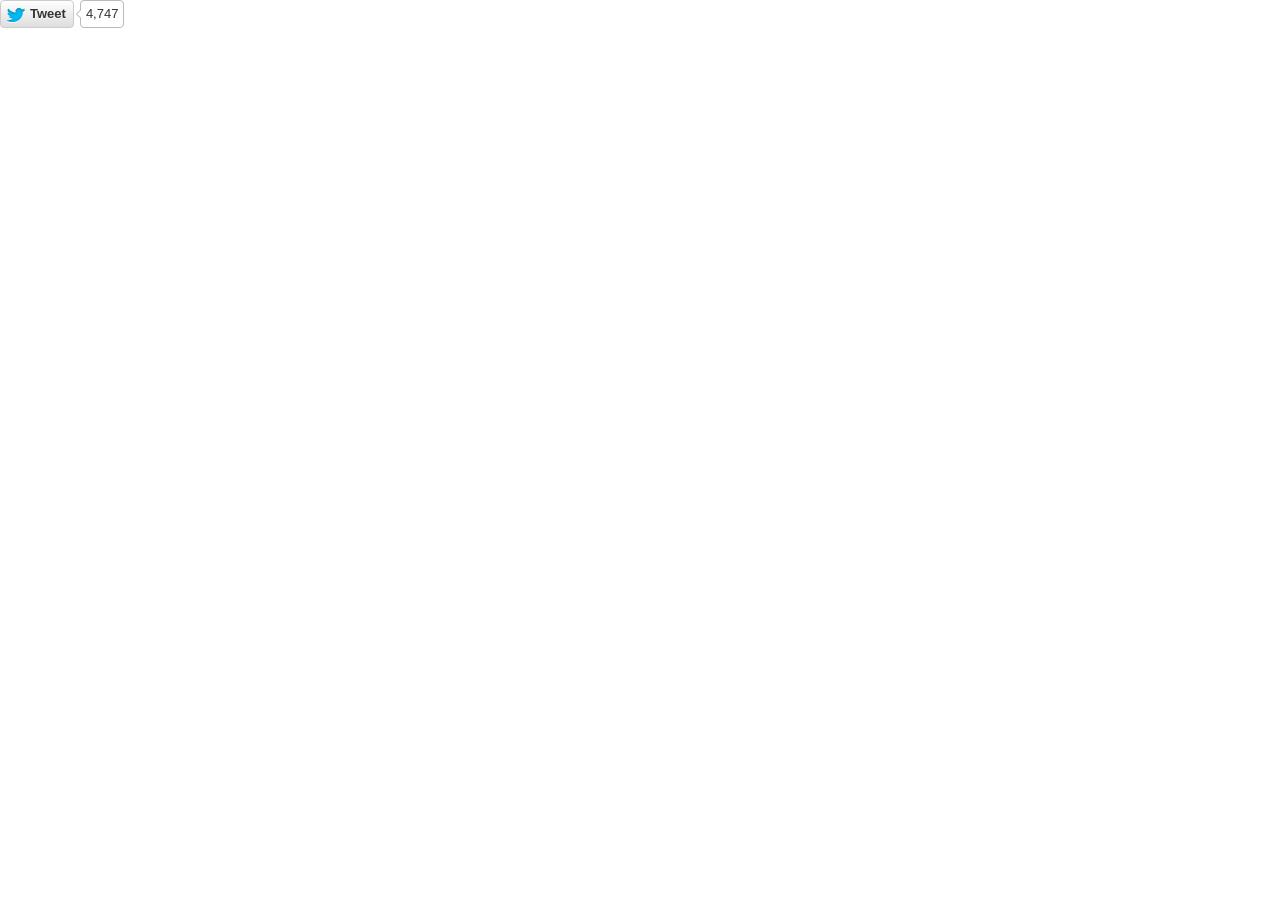
<file: git-simple/git-simple_files/tweet_button.b44aac737ba5fb3711801841c2833c12.en.html>
<!DOCTYPE html>
<!-- saved from url=(0395)http://platform.twitter.com/widgets/tweet_button.b44aac737ba5fb3711801841c2833c12.en.html#_=1426136082129&count=horizontal&dnt=false&hashtags=git&id=twitter-widget-0&lang=en&original_referer=http%3A%2F%2Frogerdudler.github.io%2Fgit-guide%2F&related=rogerdudler&size=l&text=git%20-%20the%20simple%20guide%20-%20no%20deep%20shit!&url=http%3A%2F%2Frogerdudler.github.com%2Fgit-guide&via=rogerdudler -->
<html data-scribe="page:button" lang="en" class=" xl"><script type="text/javascript">window["_gaUserPrefs"] = { ioo : function() { return true; } }</script><head><meta http-equiv="Content-Type" content="text/html; charset=UTF-8"><meta charset="utf-8"><link rel="dns-prefetch" href="http://twitter.com/"><title>Tweet Button</title><!--<base target="_blank">--><base href="." target="_blank"><style type="text/css">html{margin:0;padding:0;font:normal normal normal 11px/18px 'Helvetica Neue',Arial,sans-serif;color:#333;-webkit-user-select:none;-ms-user-select:none;-moz-user-select:none;user-select:none;}body{margin:0;padding:0;background:transparent;visibility:hidden;}a{outline:none;text-decoration:none;}body.ready{visibility:visible;}body.rtl{direction:rtl;}#widget{white-space:nowrap;overflow:hidden;text-align:left;}.rtl #widget{text-align:right;}.btn-o,.count-o,.btn,.btn .label,#count{display:inline-block;vertical-align:top;zoom:1;}.right #widget{text-align:right;}.left #widget{text-align:left;}.btn-o{max-width:100%;}.btn{position:relative;background-color:#eee;background-image:-webkit-linear-gradient(#fff,#dedede);background-image:linear-gradient(#fff,#dedede);border:#ccc solid 1px;border-radius:3px;color:#333;font-weight:bold;text-shadow:0 1px 0 rgba(255,255,255,.5);cursor:pointer;height:18px;max-width:98%;overflow:hidden;}.btn:focus,.btn:hover,.btn:active{border-color:#bbb;background-color:#d9d9d9;background-image:-webkit-linear-gradient(#f8f8f8,#d9d9d9);background-image:linear-gradient(#f8f8f8,#d9d9d9);box-shadow:none;}.btn:active{background-color:#efefef;box-shadow:inset 0 3px 5px rgba(0,0,0,0.1);}.xl .btn:active{box-shadow:inset 0 3px 7px rgba(0,0,0,0.1);}.btn i{position:absolute;top:50%;left:2px;margin-top:-5px;width:16px;height:13px;background:transparent url(/widgets/images/btn.27237bab4db188ca749164efd38861b0.png) 0 0 no-repeat;background-image:url([data-uri]);}.btn .label{padding:0 3px 0 19px;white-space:nowrap;}.btn .label b{font-weight:bold;white-space:nowrap;}.rtl .btn .label{padding:0 19px 0 3px;}.rtl .btn i{left:auto;right:2px;}.rtl .btn .label b{display:inline-block;direction:ltr;}.xl{font-size:13px;line-height:26px;}.xl .btn{border-radius:4px;height:26px;}.xl .btn i{background-position:-24px 0;width:21px;height:16px;left:4px;margin-top:-6px;}.xl .btn .label{padding:0 7px 0 29px;}.xl .rtl .btn .label{padding:0 29px 0 7px;}.xl .rtl .btn i{left:auto;right:6px;}@media(-webkit-min-device-pixel-ratio:1.5),(min-resolution:144dpi){.btn i{background-image:url([data-uri]);background-size:45px 40px;margin-top:-6px;}.xl .btn i{margin-top:-7px;left:4px;}.xl .rtl .btn i{left:auto;right:3px;}.xl .btn .label{top:-1.5px;}}.aria{position:absolute;left:-999em;}.rtl .aria{left:auto;right:-999em;}.following .btn{color:#888;background:#eee;border:#ccc solid 1px;}.following .btn:active,.following .btn:hover{border:#bbb solid 1px;}.following .btn i{background-position:0 -20px;}.xl .following .btn i{background-position:-25px -25px;}.btn:focus,.following .btn:focus{border-color:#0089CB;}.count-o{position:relative;background:#fff;border:#bbb solid 1px;border-radius:3px;visibility:hidden;min-height:18px;min-width:15px;}#count{white-space:nowrap;text-align:center;color:#333;}#count:hover,#count:focus{color:#333;text-decoration:underline;}.ncount .count-o{display:none;}.count-ready .count-o{visibility:visible;}.count-o i,.count-o u{position:absolute;zoom:1;line-height:0;width:0;height:0;left:0;top:50%;margin:-4px 0 0 -4px;border:4px transparent solid;border-right-color:#aaa;border-left:0;}.count-o u{margin-left:-3px;border-right-color:#fff;}.rtl .count-o i,.rtl .count-o u{left:auto;right:0;margin:-4px -4px 0 0;border:4px transparent solid;border-left-color:#aaa;border-right:0;}.rtl .count-o u{margin-right:-3px;border-left-color:#fff;}.following .count-o i{border-right-color:#bbb;}.following.rtl .count-o i{border-left-color:#bbb;}.following .count-o{background:#f9f9f9;border-color:#ccc;}.following #count{color:#666;}.hcount .count-o{margin:0 0 0 5px;}.hcount.rtl .count-o{margin:0 5px 0 0;}.hcount #count{padding:0 3px;}.xl .count-o{border-radius:4px;margin:0 0 0 6px;}.xl .rtl .count-o{margin:0 6px 0 0;}.xl .count-o i,.xl .count-o u{margin:-5px 0 0 -5px;border-width:5px 5px 5px 0;}.xl .count-o u{margin-left:-4px;}.xl .rtl .count-o i,.xl .rtl .count-o u{margin:-5px -5px 0 0;border-width:5px 0 5px 5px;}.xl .rtl .count-o u{margin-right:-4px;}.xl #count{padding:0 5px;*line-height:26px;}.vcount #widget{width:100%;padding-bottom:5px;}.vcount .btn-o{position:absolute;margin-top:42px;left:0;right:0;width:100%;}.vcount .btn{display:block;margin:0 auto;}.vcount .count-o{display:block;padding:0 5px;}.vcount .count-o i,.rtl.vcount .count-o i,.vcount .count-o u,.rtl.vcount .count-o u{line-height:0;top:auto;left:50%;bottom:0;right:auto;margin:0 0 -4px -4px;border:4px transparent solid;_border-color:pink;border-top-color:#aaa;border-bottom:0;}.rtl.vcount .count-o u,.vcount .count-o u{margin-bottom:-3px;border-top-color:#fff;}.vcount #count{font-size:16px;width:100%;height:34px;line-height:34px;}@media(min-width:0){.btn,.hcount .count-o{-moz-box-sizing:border-box;-webkit-box-sizing:border-box;box-sizing:border-box;height:20px;max-width:100%;}.xl .btn,.xl .hcount .count-o{height:28px;}}</style><!--[if IE 9]><style type="text/css">.btn{-ms-filter:"progid:DXImageTransform.Microsoft.gradient(startColorstr='#ffffff',endColorstr='#dedede')";}.btn:hover,.btn:focus,.btn:active{-ms-filter:"progid:DXImageTransform.Microsoft.gradient(startColorstr='#f8f8f8',endColorstr='#d9d9d9')";}.btn,.xl .btn{border-radius:0;}</style><![endif]--></head><body data-scribe="section:share" class=" hcount ltr ready count-ready"><div id="widget"><div class="btn-o" data-scribe="component:button"><a href="https://twitter.com/intent/tweet?hashtags=git&original_referer=http%3A%2F%2Frogerdudler.github.io%2Fgit-guide%2F&related=rogerdudler&text=git%20-%20the%20simple%20guide%20-%20no%20deep%20shit!&tw_p=tweetbutton&url=http%3A%2F%2Frogerdudler.github.com%2Fgit-guide&via=rogerdudler" class="btn" id="b"><i></i><span class="label" id="l">Tweet</span></a></div><div class="count-o enabled" id="c" data-scribe="component:count"><i></i><u></u><a href="http://twitter.com/search?q=http%3A%2F%2Frogerdudler.github.com%2Fgit-guide" id="count" title="This page has been shared 4747 times. View these Tweets." aria-describedby="count-desc">4,747</a></div></div><script type="text/javascript" charset="utf-8">if(!document.cookie.match(/nodocdom=1/)){document.domain = 'twitter.com';}</script><script type="text/javascript">window.__twttr=window.__twttr||{};var i18n = {};window._=function(s,reps){s=__twttr.lang&&i18n[__twttr.lang]&&i18n[__twttr.lang][s]||s;if(!reps)return s;return s.replace(/\%\{([a-z0-9_]+)\}/gi,function(m,k){return reps[k]||m})};</script><script>!function t(e,n,r){function i(a,u){if(!n[a]){if(!e[a]){var c="function"==typeof require&&require;if(!u&&c)return c(a,!0);if(o)return o(a,!0);var s=new Error("Cannot find module '"+a+"'");throw s.code="MODULE_NOT_FOUND",s}var l=n[a]={exports:{}};e[a][0].call(l.exports,function(t){var n=e[a][1][t];return i(n?n:t)},l,l.exports,t,e,n,r)}return n[a].exports}for(var o="function"==typeof require&&require,a=0;a<r.length;a++)i(r[a]);return i}({1:[function(t,e){e.exports=document},{}],2:[function(t,e){e.exports=location},{}],3:[function(t,e){e.exports=navigator},{}],4:[function(t,e){e.exports=window},{}],5:[function(t,e){function n(t){return a.isType("string",t)?t.split("."):a.isType("array",t)?t:[]}function r(t,e){var r=n(e),i=r.slice(0,-1);return i.reduce(function(t,e,n){if(t[e]=t[e]||{},!a.isObject(t[e]))throw new Error(i.slice(0,n+1).join(".")+" is already defined with a value.");return t[e]},t)}function i(t,e){e=e||o,e[t]=e[t]||{},Object.defineProperty(this,"base",{value:e[t]}),Object.defineProperty(this,"name",{value:t})}var o=t("env/window"),a=t("util/util");a.aug(i.prototype,{get:function(t){var e=n(t);return e.reduce(function(t,e){return a.isObject(t)?t[e]:void 0},this.base)},set:function(t,e,i){var o=n(t),a=r(this.base,t),u=o.slice(-1);return i&&u in a?a[u]:a[u]=e},init:function(t,e){return this.set(t,e,!0)},unset:function(t){var e=n(t),r=this.get(e.slice(0,-1));r&&delete r[e.slice(-1)]},aug:function(t){var e=this.get(t),n=a.toRealArray(arguments).slice(1);if(e="undefined"!=typeof e?e:{},n.unshift(e),!n.every(a.isObject))throw new Error("Cannot augment non-object.");return this.set(t,a.aug.apply(null,n))},call:function(t){var e=this.get(t),n=a.toRealArray(arguments).slice(1);if(!a.isType("function",e))throw new Error("Function "+t+"does not exist.");return e.apply(null,n)},fullPath:function(t){var e=n(t);return e.unshift(this.name),e.join(".")}}),e.exports=i},{"env/window":4,"util/util":25}],6:[function(t,e){function n(t){var e,n,r,a=0;for(i={},t=t||o,e=t.getElementsByTagName("meta");n=e[a];a++)/^twitter:/.test(n.name)&&(r=n.name.replace(/^twitter:/,""),i[r]=n.content)}function r(t){return i[t]}var i,o=t("env/document");n(),e.exports={init:n,val:r}},{"env/document":1}],7:[function(t,e){var n=t("globals/object");e.exports=new n("__twttr")},{"globals/object":5}],8:[function(t,e){e.exports=["hi","zh-cn","fr","zh-tw","msa","fil","fi","sv","pl","ja","ko","de","it","pt","es","ru","id","tr","da","no","nl","hu","fa","ar","ur","he","th","cs","uk","vi","ro","bn"]},{}],9:[function(t){function e(t){return t=t||v.event,t&&t.preventDefault?t.preventDefault():t.returnValue=!1,t&&t.stopPropagation?t.stopPropagation():t.cancelBubble=!0,!1}function n(t){return t.replace(/(<)|(>)/g,function(t){var e;return e="<"===t[0]?"&lt;":"&gt;"})}function r(t){for(var e=0,r=t.length;r>e;e++)t[e]=n(t[e]);return t}function i(t,e){t.className+=" "+e}function o(){var t=D.getElementById("l");D.title=_("Tweet Button"),t.innerHTML=c()}function a(t){S=t,U.innerHTML=f(S)}function u(){g(function(){if(M.url&&"none"!==M.count){var t=D.createElement("script");t.type="text/javascript",t.src=O.get("config.countURL")+"?url="+m.encodePart(C)+"&callback="+O.fullPath("receiveCount"),D.body.appendChild(t)}})}function c(){switch(M.type){case"hashtag":return _("Tweet %{hashtag}",{hashtag:"<b>#"+M.button_hashtag+"</b>"});case"mention":return _("Tweet to %{name}",{name:"<b>@"+M.screen_name+"</b>"});default:return _("Tweet")}}function s(t,e){var n=t.id+"-desc",r=d.createElement("p");r.id=n,r.className="aria",r.innerHTML=e,D.body.appendChild(r),t.setAttribute("aria-describedby",n)}function l(t){var e="scrollbars=yes,resizable=yes,toolbar=no,location=yes",n=550,r=420,i=v.screen.height,o=v.screen.width,a=Math.round(o/2-n/2),u=0;return i>r&&(u=Math.round(i/2-r/2)),v.open(t,null,e+",width="+n+",height="+r+",left="+a+",top="+u)}function f(t){var e,n,r=parseInt(t,10),i=new RegExp("^\\"+_(",")),o={ja:1,ko:1};return isNaN(r)?"":1e4>r?r.toString().split("").reverse().join("").replace(/(\d{3})/g,"$1"+_(",")).split("").reverse().join("").replace(i,""):1e5>r?o[M.lang]?(n=(Math.floor(r/100)/100).toString(),n+_("10k unit")):(e=(Math.round(r/100)/10).toString(),e.replace(/\./,_("."))+_("K")):_("100K+")}var d=t("env/document"),p=t("env/location"),v=t("env/window"),g=t("util/domready"),m=t("util/querystring"),h=t("util/params"),w=t("scribe/pixel"),y=t("util/widgetrpc"),b=t("util/twitter"),E=t("util/typevalidator"),T=t("i18n/languages"),N=t("util/doNotTrack"),x=t("util/util"),O=t("globals/private");O.aug("config",{countURL:"//cdn.syndication.twitter.com/widgets/tweetbutton/count.json",intentURL:"https://twitter.com/intent/tweet"});var j,C,P,R,L,I,k,S=0,D=d,U=D.getElementById("count"),F=D.getElementById("b"),M=r(h.combined(p)),A={vertical:"vcount",horizontal:"hcount",none:"ncount"},q={l:"xl",m:"regular"},B=["share","mention","hashtag"],z=[];E.asBoolean(M.dnt)&&N.setOn(),M.lang=M.lang&&M.lang.toLowerCase(),D.body.parentNode.lang=M.lang=x.contains(T,M.lang)?M.lang:"en",O.set("lang",M.lang),k=_("ltr"),O.set("receiveCount",function(t){"number"==typeof t.count&&(a(t.count),i(D.body,"count-ready"),t.count>0&&(U.title=_("This page has been shared %{tweets} times. View these Tweets.",{tweets:t.count}),s(U,U.title)))}),M.type=x.contains(B,M.type)?M.type:"share",M.size=q[M.size]?M.size:"m",i(D.documentElement,q[M.size]||""),"right"==M.align&&i(D.body,"right"),("mention"==M.type||M.screen_name)&&((I=b.screenName(M.screen_name))?M.screen_name=I:(delete M.screen_name,"mention"==M.type&&(M.type="share",M.count="none"))),"hashtag"==M.type||M.button_hashtag?((L=b.hashTag(M.button_hashtag,!1))?(M.button_hashtag=L,M.hashtags=M.button_hashtag+","+(M.hashtags||"")):(delete M.button_hashtag,M.type="share"),M.count="none"):"share"==M.type?(M.url=M.url||D.referrer,C=M.counturl||M.url,P=C&&"http://twitter.com/search?q="+m.encodePart(C),"l"==M.size&&"vertical"==M.count&&(M.count="none"),z.push(A[M.count]||"hcount"),u()):M.count="none",z.push(k),i(D.body,z.join(" ")),D.body.setAttribute("data-scribe","section:"+M.type),o(),i(D.body,"ready"),j={text:M.text,screen_name:M.screen_name,hashtags:M.hashtags,url:M.url,via:M.via,related:M.related,share_with_retweet:M.share_with_retweet,placeid:M.placeid,original_referer:D.referrer,partner:M.partner,tw_p:"tweetbutton"},R=O.get("config.intentURL")+"?"+m.encode(j),w.clientEvent({page:"button",section:M.type,action:"impression"},{language:M.lang,message:[,M.size,"none"!=M.count?"withcount":"nocount"].join(":")+":",widget_origin:D.referrer},!1),U.href=P,F.href=R,F.onclick=function(t){return t=t||v.event,w.interaction(t,{},!1),y.withHub({nohub:function(){l(R,M.id)},timeout:function(){l(R,M.id)},success:function(t){t.openIntent(R,M.id),t.trigger("click",{region:"tweet"},M.id)}}),e(t)},"disabled"!=M.searchlink?(i(U.parentNode,"enabled"),U.onclick=function(t){return t=t||v.event,w.interaction(t,{},!1),y.withHub(function(t){t.trigger("click",{region:"tweetcount"},M.id)}),t.altKey||t.shiftKey||t.metaKey?void 0:(v.open(P),e(t))}):U.onclick=function(t){e(t)}},{"env/document":1,"env/location":2,"env/window":4,"globals/private":7,"i18n/languages":8,"scribe/pixel":10,"util/doNotTrack":13,"util/domready":15,"util/params":19,"util/querystring":20,"util/twitter":22,"util/typevalidator":23,"util/util":25,"util/widgetrpc":26}],10:[function(t,e){function n(t,e,n){return r(t,e,n,2)}function r(t,e,n,r){var i=!p.isObject(t),a=e?!p.isObject(e):!1;i||a||o(d.formatClientEventNamespace(t),d.formatClientEventData(e,n,r),d.CLIENT_EVENT_ENDPOINT)}function i(t,e,n,i){var o=d.extractTermsFromDOM(t.target||t.srcElement);o.action=i||"click",r(o,e,n)}function o(t,e,n){var r,i;n&&p.isObject(t)&&p.isObject(e)&&(r=d.flattenClientEventPayload(t,e),i={l:d.stringify(r)},r.dnt&&(i.dnt=1),s(f.url(n,i)))}function a(t,e,n,r){var i,o=!p.isObject(t),a=e?!p.isObject(e):!1;if(!o&&!a)return i=d.flattenClientEventPayload(d.formatClientEventNamespace(t),d.formatClientEventData(e,n,r)),u(i)}function u(t){return g.push(t),g}function c(){var t,e,n=f.url(d.CLIENT_EVENT_ENDPOINT,{dnt:0,l:""}),r=encodeURIComponent(n).length;return g.length>1&&a({page:"widgets_js",component:"scribe_pixel",action:"batch_log"},{}),t=g,g=[],e=t.reduce(function(e,n,i){var o,a,u=e.length,c=u&&e[u-1],s=i+1==t.length;return s&&n.event_namespace&&"batch_log"==n.event_namespace.action&&(n.message=["entries:"+i,"requests:"+u].join("/")),o=d.stringify(n),a=encodeURIComponent(o).length+3,r+a>v?e:((!c||c.urlLength+a>v)&&(c={urlLength:r,items:[]},e.push(c)),c.urlLength+=a,c.items.push(o),e)},[]),e.map(function(t){var e={l:t.items};return l.enabled()&&(e.dnt=1),s(f.url(d.CLIENT_EVENT_ENDPOINT,e))})}function s(t){var e=new Image;return e.src=t}var l=t("util/donottrack"),f=t("util/querystring"),d=t("scribe/util"),p=t("util/util"),v=2083,g=[];e.exports={_enqueueRawObject:u,scribe:o,clientEvent:r,clientEvent2:n,enqueueClientEvent:a,flushClientEvents:c,interaction:i}},{"scribe/util":11,"util/donottrack":16,"util/querystring":20,"util/util":25}],11:[function(t,e){function n(t,e){var r;return e=e||{},t&&t.nodeType===Node.ELEMENT_NODE?((r=t.getAttribute("data-scribe"))&&r.split(" ").forEach(function(t){var n=t.trim().split(":"),r=n[0],i=n[1];r&&i&&!e[r]&&(e[r]=i)}),n(t.parentNode,e)):e}function r(t){return l.aug({client:"tfw"},t||{})}function i(t,e,n){var r=t&&t.widget_origin||c.referrer;return t=o("tfw_client_event",t,r),t.client_version=p,t.format_version=void 0!==n?n:1,e||(t.widget_origin=r),t}function o(t,e,n){return e=e||{},l.aug(e,{_category_:t,triggered_on:e.triggered_on||+new Date,dnt:s.enabled(n)})}function a(t,e){return l.aug({},e,{event_namespace:t})}function u(t){var e,n=Array.prototype.toJSON;return delete Array.prototype.toJSON,e=JSON.stringify(t),n&&(Array.prototype.toJSON=n),e}var c=t("env/document"),s=t("util/donottrack"),l=t("util/util"),f=t("var/build"),d=t("globals/private"),p=f.version,v=d.get("endpoints.rufous")||"https://syndication.twitter.com/i/jot",g=d.get("endpoints.rufous")||"https://syndication.twitter.com/i/jot/syndication",m=d.get("endpoints.rufousRedirect")||"https://platform.twitter.com/jot.html";e.exports={extractTermsFromDOM:n,flattenClientEventPayload:a,formatGenericEventData:o,formatClientEventData:i,formatClientEventNamespace:r,stringify:u,AUDIENCE_ENDPOINT:g,CLIENT_EVENT_ENDPOINT:v,RUFOUS_REDIRECT:m}},{"env/document":1,"globals/private":7,"util/donottrack":16,"util/util":25,"var/build":27}],12:[function(t,e){function n(){var t=36e5,e=o.combined(i)._;return void 0!==r?r:(r=!1,e&&/^\d+$/.test(e)&&(r=+new Date-parseInt(e)<t),r)}var r,i=t("env/location"),o=t("util/params");e.exports={isDynamicWidget:n}},{"env/location":2,"util/params":19}],13:[function(t,e){function n(){f=!0}function r(t,e){return f?!0:s.asBoolean(l.val("dnt"))?!0:!a||1!=a.doNotTrack&&1!=a.msDoNotTrack?c.isUrlSensitive(e||o.host)?!0:u.isFramed()&&c.isUrlSensitive(u.rootDocumentLocation())?!0:(t=d.test(t||i.referrer)&&RegExp.$1,t&&c.isUrlSensitive(t)?!0:!1):!0}var i=t("env/document"),o=t("env/location"),a=t("env/navigator"),u=t("util/document"),c=t("util/tld"),s=t("util/typevalidator"),l=t("globals/pagemetadata"),f=!1,d=/https?:\/\/([^\/]+).*/i;e.exports={setOn:n,enabled:r}},{"env/document":1,"env/location":2,"env/navigator":3,"globals/pagemetadata":6,"util/document":14,"util/tld":21,"util/typevalidator":23}],14:[function(t,e){function n(t){return t&&u.isType("string",t)&&(c=t),c}function r(){return s}function i(){return c!==s}var o=t("env/location"),a=t("util/uri"),u=t("util/util"),c=a.getCanonicalURL()||o.href,s=c;e.exports={isFramed:i,rootDocumentLocation:n,currentDocumentLocation:r}},{"env/location":2,"util/uri":24,"util/util":25}],15:[function(t,e){function n(){c=1;for(var t=0,e=s.length;e>t;t++)s[t]()}var r,i,o,a=t("env/document"),u=t("env/window"),c=0,s=[],l=!1,f=a.createElement("a");/^loade|c/.test(a.readyState)&&(c=1),a.addEventListener&&a.addEventListener("DOMContentLoaded",i=function(){a.removeEventListener("DOMContentLoaded",i,l),n()},l),f.doScroll&&a.attachEvent("onreadystatechange",r=function(){/^c/.test(a.readyState)&&(a.detachEvent("onreadystatechange",r),n())}),o=f.doScroll?function(t){u.self!=u.top?c?t():s.push(t):!function(){try{f.doScroll("left")}catch(e){return setTimeout(function(){o(t)},50)}t()}()}:function(t){c?t():s.push(t)},e.exports=o},{"env/document":1,"env/window":4}],16:[function(t,e){e.exports=t(13)},{"/Users/aramanathan/workspace/widgets-js/src/js/util/doNotTrack.js":13,"env/document":1,"env/location":2,"env/navigator":3,"globals/pagemetadata":6,"util/document":14,"util/tld":21,"util/typevalidator":23}],17:[function(t,e){function n(t){return t=t||v,t.devicePixelRatio?t.devicePixelRatio>=1.5:t.matchMedia?t.matchMedia("only screen and (min-resolution: 144dpi)").matches:!1}function r(t){return t=t||b,/(Trident|MSIE \d)/.test(t)}function i(t){return t=t||b,/MSIE 9/.test(t)}function o(t){return t=t||b,/(iPad|iPhone|iPod)/.test(t)}function a(t){return t=t||b,/^Mozilla\/5\.0 \(Linux; (U; )?Android/.test(t)}function u(){return E}function c(t,e){return t=t||v,e=e||b,t.postMessage&&!(r(e)&&t.opener)}function s(t){t=t||p;try{return!!t.plugins["Shockwave Flash"]||!!new ActiveXObject("ShockwaveFlash.ShockwaveFlash")}catch(e){return!1}}function l(t,e,n){return t=t||v,e=e||p,n=n||b,"ontouchstart"in t||/Opera Mini/.test(n)||e.msMaxTouchPoints>0}function f(){var t=d.body.style;return void 0!==t.transition||void 0!==t.webkitTransition||void 0!==t.mozTransition||void 0!==t.oTransition||void 0!==t.msTransition}var d=t("env/document"),p=t("env/navigator"),v=t("env/window"),g=t("util/domready"),m=t("util/typevalidator"),h=t("util/logger"),w=t("globals/pagemetadata"),y=t("globals/private"),b=p.userAgent,E=!1,_=!1,T="twitter-csp-test";y.set("verifyCSP",function(t){var e=d.getElementById(T);_=!0,E=!!t,e&&e.parentNode.removeChild(e)}),g(function(){var t;return m.asBoolean(w.val("widgets:csp"))?E=!0:(t=d.createElement("script"),t.id=T,t.text=y.fullPath("verifyCSP")+"(false);",d.body.appendChild(t),void v.setTimeout(function(){_||(h.warn('TWITTER: Content Security Policy restrictions may be applied to your site. Add <meta name="twitter:widgets:csp" content="on"> to supress this warning.'),h.warn("TWITTER: Please note: Not all embedded timeline and embedded Tweet functionality is supported when CSP is applied."))},5e3))}),e.exports={retina:n,anyIE:r,ie9:i,ios:o,android:a,cspEnabled:u,flashEnabled:s,canPostMessage:c,touch:l,cssTransitions:f}},{"env/document":1,"env/navigator":3,"env/window":4,"globals/pagemetadata":6,"globals/private":7,"util/domready":15,"util/logger":18,"util/typevalidator":23}],18:[function(t,e){function n(){c("info",f.toRealArray(arguments))}function r(){c("warn",f.toRealArray(arguments))}function i(){c("error",f.toRealArray(arguments))}function o(t){v&&(p[t]=u())}function a(t){var e;v&&(p[t]?(e=u(),n("_twitter",t,e-p[t])):i("timeEnd() called before time() for id: ",t))}function u(){return l.performance&&+l.performance.now()||+new Date}function c(t,e){if(l[d]&&l[d][t])switch(e.length){case 1:l[d][t](e[0]);break;case 2:l[d][t](e[0],e[1]);break;case 3:l[d][t](e[0],e[1],e[2]);break;case 4:l[d][t](e[0],e[1],e[2],e[3]);break;case 5:l[d][t](e[0],e[1],e[2],e[3],e[4]);break;default:0!==e.length&&l[d].warn&&l[d].warn("too many params passed to logger."+t)}}var s=t("env/location"),l=t("env/window"),f=t("util/util"),d=["con","sole"].join(""),p={},v=f.contains(s.href,"tw_debug=true");e.exports={info:n,warn:r,error:i,time:o,timeEnd:a}},{"env/location":2,"env/window":4,"util/util":25}],19:[function(t,e){var n,r,i,o=t("util/querystring");n=function(t){var e=t.search.substr(1);return o.decode(e)},r=function(t){var e=t.href,n=e.indexOf("#"),r=0>n?"":e.substring(n+1);return o.decode(r)},i=function(t){var e,i={},o=n(t),a=r(t);for(e in o)o.hasOwnProperty(e)&&(i[e]=o[e]);for(e in a)a.hasOwnProperty(e)&&(i[e]=a[e]);return i},e.exports={combined:i,fromQuery:n,fromFragment:r}},{"util/querystring":20}],20:[function(t,e){function n(t){return encodeURIComponent(t).replace(/\+/g,"%2B").replace(/'/g,"%27")}function r(t){return decodeURIComponent(t)}function i(t){var e=[];return s.forIn(t,function(t,r){var i=n(t);s.isType("array",r)||(r=[r]),r.forEach(function(t){c.hasValue(t)&&e.push(i+"="+n(t))})}),e.sort().join("&")}function o(t){var e,n={};return t?(e=t.split("&"),e.forEach(function(t){var e=t.split("="),i=r(e[0]),o=r(e[1]);return 2==e.length?s.isType("array",n[i])?void n[i].push(o):i in n?(n[i]=[n[i]],void n[i].push(o)):void(n[i]=o):void 0}),n):{}}function a(t,e){var n=i(e);return n.length>0?s.contains(t,"?")?t+"&"+i(e):t+"?"+i(e):t}function u(t){var e=t&&t.split("?");return 2==e.length?o(e[1]):{}}var c=t("util/typevalidator"),s=t("util/util");e.exports={url:a,decodeURL:u,decode:o,encode:i,encodePart:n,decodePart:r}},{"util/typevalidator":23,"util/util":25}],21:[function(t,e){function n(t){return t in a?a[t]:a[t]=o.test(t)}function r(){return n(i.host)}var i=t("env/location"),o=/^[^#?]*\.(gov|mil)(:\d+)?([#?].*)?$/i,a={};e.exports={isUrlSensitive:n,isHostPageSensitive:r}},{"env/location":2}],22:[function(t,e){function n(t){return"string"==typeof t&&v.test(t)&&RegExp.$1.length<=20}function r(t){return n(t)?RegExp.$1:void 0}function i(t,e){var n=p.decodeURL(t);return e=e||!1,n.screen_name=r(t),n.screen_name?p.url("https://twitter.com/intent/"+(e?"follow":"user"),n):void 0}function o(t){return i(t,!0)}function a(t){return"string"==typeof t&&w.test(t)}function u(t,e){return e=void 0===e?!0:e,a(t)?(e?"#":"")+RegExp.$1:void 0}function c(t){return"string"==typeof t&&g.test(t)}function s(t){return c(t)&&RegExp.$1}function l(t){return m.test(t)}function f(t){return h.test(t)}function d(t){return y.test(t)}var p=t("util/querystring"),v=/(?:^|(?:https?\:)?\/\/(?:www\.)?twitter\.com(?:\:\d+)?(?:\/intent\/(?:follow|user)\/?\?screen_name=|(?:\/#!)?\/))@?([\w]+)(?:\?|&|$)/i,g=/(?:^|(?:https?\:)?\/\/(?:www\.)?twitter\.com(?:\:\d+)?\/(?:#!\/)?[\w_]+\/status(?:es)?\/)(\d+)/i,m=/^http(s?):\/\/(\w+\.)*twitter\.com([\:\/]|$)/i,h=/^http(s?):\/\/pbs\.twimg\.com\//,w=/^#?([^.,<>!\s\/#\-\(\)\'\"]+)$/,y=/twitter\.com(\:\d{2,4})?\/intent\/(\w+)/;e.exports={isHashTag:a,hashTag:u,isScreenName:n,screenName:r,isStatus:c,status:s,intentForProfileURL:i,intentForFollowURL:o,isTwitterURL:l,isTwimgURL:f,isIntentURL:d,regexen:{profile:v}}},{"util/querystring":20}],23:[function(t,e){function n(t){return void 0!==t&&null!==t&&""!==t}function r(t){return o(t)&&t%1===0}function i(t){return o(t)&&!r(t)}function o(t){return n(t)&&!isNaN(t)}function a(t){return n(t)&&"array"==f.toType(t)}function u(t){if(!n(t))return!1;switch(t){case"1":case"on":case"ON":case"true":case"TRUE":case"yes":case"YES":return!0;case"0":case"off":case"OFF":case"false":case"FALSE":case"no":case"NO":return!1;default:return!!t}}function c(t){return o(t)?t:void 0}function s(t){return i(t)?t:void 0}function l(t){return r(t)?t:void 0}var f=t("util/util");e.exports={hasValue:n,isInt:r,isFloat:i,isNumber:o,isArray:a,asInt:l,asFloat:s,asNumber:c,asBoolean:u}},{"util/util":25}],24:[function(t,e){function n(t,e){var n,r;return e=e||a,/^https?:\/\//.test(t)?t:/^\/\//.test(t)?e.protocol+t:(n=e.host+(e.port.length?":"+e.port:""),0!==t.indexOf("/")&&(r=e.pathname.split("/"),r.pop(),r.push(t),t="/"+r.join("/")),[e.protocol,"//",n,t].join(""))}function r(){for(var t,e=o.getElementsByTagName("link"),r=0;t=e[r];r++)if("canonical"==t.rel)return n(t.href)}function i(){for(var t,e,n,r=o.getElementsByTagName("a"),i=o.getElementsByTagName("link"),a=[r,i],c=0,s=0,l=/\bme\b/;t=a[c];c++)for(s=0;e=t[s];s++)if(l.test(e.rel)&&(n=u.screenName(e.href)))return n}var o=t("env/document"),a=t("env/location"),u=t("util/twitter");e.exports={absolutize:n,getCanonicalURL:r,getScreenNameFromPage:i}},{"env/document":1,"env/location":2,"util/twitter":22}],25:[function(t,e){function n(t){return l(arguments).slice(1).forEach(function(e){i(e,function(e,n){t[e]=n})}),t}function r(t){return i(t,function(e,n){u(n)&&(r(n),c(n)&&delete t[e]),(void 0===n||null===n||""===n)&&delete t[e]}),t}function i(t,e){for(var n in t)(!t.hasOwnProperty||t.hasOwnProperty(n))&&e(n,t[n]);return t}function o(t){return{}.toString.call(t).match(/\s([a-zA-Z]+)/)[1].toLowerCase()}function a(t,e){return t==o(e)}function u(t){return t===Object(t)}function c(t){if(!u(t))return!1;if(Object.keys)return!Object.keys(t).length;for(var e in t)if(t.hasOwnProperty(e))return!1;return!0}function s(t,e){d.setTimeout(function(){t.call(e||null)},0)}function l(t){return Array.prototype.slice.call(t)}function f(t,e){return t&&t.indexOf?t.indexOf(e)>-1:!1}var d=t("env/window");e.exports={aug:n,async:s,compact:r,contains:f,forIn:i,isObject:u,isEmptyObject:c,toType:o,isType:a,toRealArray:l}},{"env/window":4}],26:[function(t,e){function n(){if(i)return i;if(c.isDynamicWidget()){var t,e=0,n=u.parent.frames.length;try{if(i=u.parent.frames[f])return i}catch(r){}if(s.anyIE())for(;n>e;e++)try{if(t=u.parent.frames[e],t&&"function"==typeof t.openIntent)return i=t}catch(r){}}}function r(){var t,e,i,a,s,l,f={};if("function"===(typeof arguments[0]).toLowerCase()?f.success=arguments[0]:f=arguments[0],t=f.success||function(){},e=f.timeout||function(){},i=f.nohub||function(){},a=f.complete||function(){},s=void 0!==f.attempt?f.attempt:v,!c.isDynamicWidget()||o)return i(),a(),!1;l=n(),s--;try{if(l&&l.trigger)return t(l),void a()}catch(g){}return 0>=s?(o=!0,e(),void a()):+new Date-d>p*v?(o=!0,void i()):void u.setTimeout(function(){r({success:t,timeout:e,nohub:i,attempt:s,complete:a})},p)}var i,o,a=t("env/location"),u=t("env/window"),c=t("tfw/util/env"),s=t("util/env"),l="twttrHubFrameSecure",f="http:"==a.protocol?"twttrHubFrame":l,d=+new Date,p=100,v=20;e.exports={withHub:r,contextualHubId:f,secureHubId:l}},{"env/location":2,"env/window":4,"tfw/util/env":12,"util/env":17}],27:[function(t,e){e.exports={version:"9d4e0b0d707348003c9dafbf1d0cd36f33d92050:1425507437997"}},{}]},{},[9]);;</script><script type="text/javascript" src="count.json"></script><p id="count-desc" class="aria">This page has been shared 4747 times. View these Tweets.</p></body></html>
</file>
<file: css/app.css>
button, input[type="button"], input[type="reset"], input[type="submit"],
button {
  -webkit-appearance: none;
  -moz-appearance: none;
  -ms-appearance: none;
  -o-appearance: none;
  appearance: none;
  -webkit-font-smoothing: antialiased;
  background-color: #477dca;
  border-radius: 3px;
  border: none;
  color: #fff;
  cursor: pointer;
  display: inline-block;
  font-family: "Helvetica Neue", "Helvetica", "Roboto", "Arial", sans-serif;
  font-size: 1em;
  font-weight: 600;
  line-height: 1;
  padding: 0.75em 1em;
  text-decoration: none;
  user-select: none;
  vertical-align: middle;
  white-space: nowrap; }
  button:hover, button:focus, input[type="button"]:hover, input[type="button"]:focus, input[type="reset"]:hover, input[type="reset"]:focus, input[type="submit"]:hover, input[type="submit"]:focus,
  button:hover,
  button:focus {
    background-color: #2c5999;
    color: #fff; }
  button:disabled, input[type="button"]:disabled, input[type="reset"]:disabled, input[type="submit"]:disabled,
  button:disabled {
    cursor: not-allowed;
    opacity: 0.5; }

fieldset {
  background-color: #f7f7f7;
  border: 1px solid #ddd;
  margin: 0 0 0.75em;
  padding: 1.5em; }

input,
label,
select {
  display: block;
  font-family: "Helvetica Neue", "Helvetica", "Roboto", "Arial", sans-serif;
  font-size: 1em; }

label {
  font-weight: 600;
  margin-bottom: 0.375em; }
  label.required::after {
    content: "*"; }
  label abbr {
    display: none; }

input[type="color"], input[type="date"], input[type="datetime"], input[type="datetime-local"], input[type="email"], input[type="month"], input[type="number"], input[type="password"], input[type="search"], input[type="tel"], input[type="text"], input[type="time"], input[type="url"], input[type="week"], textarea,
select[multiple=multiple],
textarea {
  background-color: #fff;
  border: 1px solid #ddd;
  border-radius: 3px;
  box-shadow: inset 0 1px 3px rgba(0, 0, 0, 0.06);
  box-sizing: border-box;
  font-family: "Helvetica Neue", "Helvetica", "Roboto", "Arial", sans-serif;
  font-size: 1em;
  margin-bottom: 0.75em;
  padding: 0.5em;
  transition: border-color;
  width: 100%; }
  input[type="color"]:hover, input[type="date"]:hover, input[type="datetime"]:hover, input[type="datetime-local"]:hover, input[type="email"]:hover, input[type="month"]:hover, input[type="number"]:hover, input[type="password"]:hover, input[type="search"]:hover, input[type="tel"]:hover, input[type="text"]:hover, input[type="time"]:hover, input[type="url"]:hover, input[type="week"]:hover, textarea:hover,
  select[multiple=multiple]:hover,
  textarea:hover {
    border-color: #c4c4c4; }
  input[type="color"]:focus, input[type="date"]:focus, input[type="datetime"]:focus, input[type="datetime-local"]:focus, input[type="email"]:focus, input[type="month"]:focus, input[type="number"]:focus, input[type="password"]:focus, input[type="search"]:focus, input[type="tel"]:focus, input[type="text"]:focus, input[type="time"]:focus, input[type="url"]:focus, input[type="week"]:focus, textarea:focus,
  select[multiple=multiple]:focus,
  textarea:focus {
    border-color: #477dca;
    box-shadow: inset 0 1px 3px rgba(0, 0, 0, 0.06), 0 0 5px rgba(55, 112, 192, 0.7);
    outline: none; }

textarea {
  resize: vertical; }

input[type="search"] {
  -webkit-appearance: none;
  -moz-appearance: none;
  -ms-appearance: none;
  -o-appearance: none;
  appearance: none; }

input[type="checkbox"],
input[type="radio"] {
  display: inline;
  margin-right: 0.375em; }

input[type="file"] {
  padding-bottom: 0.75em;
  width: 100%; }

select {
  margin-bottom: 1.5em;
  max-width: 100%;
  width: auto; }

ul,
ol {
  list-style-type: none;
  margin: 0;
  padding: 0; }
dl {
  margin-bottom: 0.75em; }
  dl dt {
    font-weight: bold;
    margin-top: 0.75em; }
  dl dd {
    margin: 0; }

table {
  -webkit-font-feature-settings: "kern", "liga", "tnum";
  -moz-font-feature-settings: "kern", "liga", "tnum";
  -ms-font-feature-settings: "kern", "liga", "tnum";
  font-feature-settings: "kern", "liga", "tnum";
  border-collapse: collapse;
  margin: 0.75em 0;
  table-layout: fixed;
  width: 100%; }

th {
  border-bottom: 1px solid #b7b7b7;
  font-weight: 600;
  padding: 0.75em 0;
  text-align: left; }

td {
  border-bottom: 1px solid #ddd;
  padding: 0.75em 0; }

tr,
td,
th {
  vertical-align: middle; }

body {
  -webkit-font-feature-settings: "kern", "liga", "pnum";
  -moz-font-feature-settings: "kern", "liga", "pnum";
  -ms-font-feature-settings: "kern", "liga", "pnum";
  font-feature-settings: "kern", "liga", "pnum";
  -webkit-font-smoothing: antialiased;
  color: #333;
  font-family: "Helvetica Neue", "Helvetica", "Roboto", "Arial", sans-serif;
  font-size: 1em;
  line-height: 1.5; }

h1,
h2,
h3,
h4,
h5,
h6 {
  font-family: "Helvetica Neue", "Helvetica", "Roboto", "Arial", sans-serif;
  font-size: 1em;
  line-height: 1.2;
  margin: 0 0 0.75em; }

p {
  margin: 0 0 0.75em; }

a {
  color: #477dca;
  text-decoration: none;
  transition: color 0.1s linear; }
  a:active, a:focus, a:hover {
    color: #2c5999; }
  a:active, a:focus {
    outline: none; }

hr {
  border-bottom: 1px solid #ddd;
  border-left: none;
  border-right: none;
  border-top: none;
  margin: 1.5em 0; }

img,
picture {
  margin: 0;
  max-width: 100%; }

/*! normalize.css v3.0.2 | MIT License | git.io/normalize */
/**
 * 1. Set default font family to sans-serif.
 * 2. Prevent iOS text size adjust after orientation change, without disabling
 *    user zoom.
 */
html {
  font-family: sans-serif;
  /* 1 */
  -ms-text-size-adjust: 100%;
  /* 2 */
  -webkit-text-size-adjust: 100%;
  /* 2 */ }

/**
 * Remove default margin.
 */
body {
  margin: 0; }

/* HTML5 display definitions
   ========================================================================== */
/**
 * Correct `block` display not defined for any HTML5 element in IE 8/9.
 * Correct `block` display not defined for `details` or `summary` in IE 10/11
 * and Firefox.
 * Correct `block` display not defined for `main` in IE 11.
 */
article,
aside,
details,
figcaption,
figure,
footer,
header,
hgroup,
main,
menu,
nav,
section,
summary {
  display: block; }

/**
 * 1. Correct `inline-block` display not defined in IE 8/9.
 * 2. Normalize vertical alignment of `progress` in Chrome, Firefox, and Opera.
 */
audio,
canvas,
progress,
video {
  display: inline-block;
  /* 1 */
  vertical-align: baseline;
  /* 2 */ }

/**
 * Prevent modern browsers from displaying `audio` without controls.
 * Remove excess height in iOS 5 devices.
 */
audio:not([controls]) {
  display: none;
  height: 0; }

/**
 * Address `[hidden]` styling not present in IE 8/9/10.
 * Hide the `template` element in IE 8/9/11, Safari, and Firefox < 22.
 */
[hidden],
template {
  display: none; }

/* Links
   ========================================================================== */
/**
 * Remove the gray background color from active links in IE 10.
 */
a {
  background-color: transparent; }

/**
 * Improve readability when focused and also mouse hovered in all browsers.
 */
a:active,
a:hover {
  outline: 0; }

/* Text-level semantics
   ========================================================================== */
/**
 * Address styling not present in IE 8/9/10/11, Safari, and Chrome.
 */
abbr[title] {
  border-bottom: 1px dotted; }

/**
 * Address style set to `bolder` in Firefox 4+, Safari, and Chrome.
 */
b,
strong {
  font-weight: bold; }

/**
 * Address styling not present in Safari and Chrome.
 */
dfn {
  font-style: italic; }

/**
 * Address variable `h1` font-size and margin within `section` and `article`
 * contexts in Firefox 4+, Safari, and Chrome.
 */
h1 {
  font-size: 2em;
  margin: 0.67em 0; }

/**
 * Address styling not present in IE 8/9.
 */
mark {
  background: #ff0;
  color: #000; }

/**
 * Address inconsistent and variable font size in all browsers.
 */
small {
  font-size: 80%; }

/**
 * Prevent `sub` and `sup` affecting `line-height` in all browsers.
 */
sub,
sup {
  font-size: 75%;
  line-height: 0;
  position: relative;
  vertical-align: baseline; }

sup {
  top: -0.5em; }

sub {
  bottom: -0.25em; }

/* Embedded content
   ========================================================================== */
/**
 * Remove border when inside `a` element in IE 8/9/10.
 */
img {
  border: 0; }

/**
 * Correct overflow not hidden in IE 9/10/11.
 */
svg:not(:root) {
  overflow: hidden; }

/* Grouping content
   ========================================================================== */
/**
 * Address margin not present in IE 8/9 and Safari.
 */
figure {
  margin: 1em 40px; }

/**
 * Address differences between Firefox and other browsers.
 */
hr {
  -moz-box-sizing: content-box;
  box-sizing: content-box;
  height: 0; }

/**
 * Contain overflow in all browsers.
 */
pre {
  overflow: auto; }

/**
 * Address odd `em`-unit font size rendering in all browsers.
 */
code,
kbd,
pre,
samp {
  font-family: monospace, monospace;
  font-size: 1em; }

/* Forms
   ========================================================================== */
/**
 * Known limitation: by default, Chrome and Safari on OS X allow very limited
 * styling of `select`, unless a `border` property is set.
 */
/**
 * 1. Correct color not being inherited.
 *    Known issue: affects color of disabled elements.
 * 2. Correct font properties not being inherited.
 * 3. Address margins set differently in Firefox 4+, Safari, and Chrome.
 */
button,
input,
optgroup,
select,
textarea {
  color: inherit;
  /* 1 */
  font: inherit;
  /* 2 */
  margin: 0;
  /* 3 */ }

/**
 * Address `overflow` set to `hidden` in IE 8/9/10/11.
 */
button {
  overflow: visible; }

/**
 * Address inconsistent `text-transform` inheritance for `button` and `select`.
 * All other form control elements do not inherit `text-transform` values.
 * Correct `button` style inheritance in Firefox, IE 8/9/10/11, and Opera.
 * Correct `select` style inheritance in Firefox.
 */
button,
select {
  text-transform: none; }

/**
 * 1. Avoid the WebKit bug in Android 4.0.* where (2) destroys native `audio`
 *    and `video` controls.
 * 2. Correct inability to style clickable `input` types in iOS.
 * 3. Improve usability and consistency of cursor style between image-type
 *    `input` and others.
 */
button,
html input[type="button"],
input[type="reset"],
input[type="submit"] {
  -webkit-appearance: button;
  /* 2 */
  cursor: pointer;
  /* 3 */ }

/**
 * Re-set default cursor for disabled elements.
 */
button[disabled],
html input[disabled] {
  cursor: default; }

/**
 * Remove inner padding and border in Firefox 4+.
 */
button::-moz-focus-inner,
input::-moz-focus-inner {
  border: 0;
  padding: 0; }

/**
 * Address Firefox 4+ setting `line-height` on `input` using `!important` in
 * the UA stylesheet.
 */
input {
  line-height: normal; }

/**
 * It's recommended that you don't attempt to style these elements.
 * Firefox's implementation doesn't respect box-sizing, padding, or width.
 *
 * 1. Address box sizing set to `content-box` in IE 8/9/10.
 * 2. Remove excess padding in IE 8/9/10.
 */
input[type="checkbox"],
input[type="radio"] {
  box-sizing: border-box;
  /* 1 */
  padding: 0;
  /* 2 */ }

/**
 * Fix the cursor style for Chrome's increment/decrement buttons. For certain
 * `font-size` values of the `input`, it causes the cursor style of the
 * decrement button to change from `default` to `text`.
 */
input[type="number"]::-webkit-inner-spin-button,
input[type="number"]::-webkit-outer-spin-button {
  height: auto; }

/**
 * 1. Address `appearance` set to `searchfield` in Safari and Chrome.
 * 2. Address `box-sizing` set to `border-box` in Safari and Chrome
 *    (include `-moz` to future-proof).
 */
input[type="search"] {
  -webkit-appearance: textfield;
  /* 1 */
  -moz-box-sizing: content-box;
  -webkit-box-sizing: content-box;
  /* 2 */
  box-sizing: content-box; }

/**
 * Remove inner padding and search cancel button in Safari and Chrome on OS X.
 * Safari (but not Chrome) clips the cancel button when the search input has
 * padding (and `textfield` appearance).
 */
input[type="search"]::-webkit-search-cancel-button,
input[type="search"]::-webkit-search-decoration {
  -webkit-appearance: none; }

/**
 * Define consistent border, margin, and padding.
 */
fieldset {
  border: 1px solid #c0c0c0;
  margin: 0 2px;
  padding: 0.35em 0.625em 0.75em; }

/**
 * 1. Correct `color` not being inherited in IE 8/9/10/11.
 * 2. Remove padding so people aren't caught out if they zero out fieldsets.
 */
legend {
  border: 0;
  /* 1 */
  padding: 0;
  /* 2 */ }

/**
 * Remove default vertical scrollbar in IE 8/9/10/11.
 */
textarea {
  overflow: auto; }

/**
 * Don't inherit the `font-weight` (applied by a rule above).
 * NOTE: the default cannot safely be changed in Chrome and Safari on OS X.
 */
optgroup {
  font-weight: bold; }

/* Tables
   ========================================================================== */
/**
 * Remove most spacing between table cells.
 */
table {
  border-collapse: collapse;
  border-spacing: 0; }

td,
th {
  padding: 0; }

* {
  margin: 0;
  padding: 0;
  border: 0; }

.grid-1 {
  width: 60em;
  margin: 0 auto;
  padding: 0 0.5em;
  background: grey; }
  .grid-1:after {
    content: "";
    display: table;
    clear: both; }
  .grid-1 > div:nth-child(1) {
    padding: 0 0.5em;
    width: 5em;
    float: left;
    box-sizing: border-box;
    background: rgba(122, 54, 97, 0.8);
    background: red; }
  .grid-1 > div:nth-child(2) {
    padding: 0 0.5em;
    width: 25em;
    float: left;
    box-sizing: border-box;
    background: rgba(122, 54, 97, 0.8);
    background: blue; }
  .grid-1 > div:nth-child(3) {
    padding: 0 0.5em;
    width: 30em;
    float: left;
    box-sizing: border-box;
    background: rgba(122, 54, 97, 0.8);
    background: brown; }

.grid-2 {
  width: 60em;
  margin: 0 auto;
  padding: 0 0.5em;
  background: grey; }
  .grid-2:after {
    content: "";
    display: table;
    clear: both; }
  .grid-2 > div:nth-child(1) {
    padding: 0 0.5em;
    width: 15em;
    float: left;
    box-sizing: border-box;
    background: rgba(122, 54, 97, 0.8);
    background: red; }
  .grid-2 > div:nth-child(2) {
    padding: 0 0.5em;
    width: 20em;
    float: left;
    box-sizing: border-box;
    background: rgba(122, 54, 97, 0.8);
    background: blue; }
  .grid-2 > div:nth-child(3) {
    padding: 0 0.5em;
    width: 25em;
    float: left;
    box-sizing: border-box;
    background: rgba(122, 54, 97, 0.8);
    background: brown; }

.grid-3 {
  width: 60em;
  margin: 0 auto;
  padding: 0 0.5em;
  background: grey; }
  .grid-3:after {
    content: "";
    display: table;
    clear: both; }
  .grid-3 > div:nth-child(1) {
    padding: 0 0.5em;
    width: 20em;
    float: left;
    box-sizing: border-box;
    background: rgba(122, 54, 97, 0.8);
    background: red; }
  .grid-3 > div:nth-child(2) {
    padding: 0 0.5em;
    width: 5em;
    float: left;
    box-sizing: border-box;
    background: rgba(122, 54, 97, 0.8);
    background: blue; }
  .grid-3 > div:nth-child(3) {
    padding: 0 0.5em;
    width: 10em;
    float: left;
    box-sizing: border-box;
    background: rgba(122, 54, 97, 0.8);
    background: brown; }
  .grid-3 > div:nth-child(4) {
    padding: 0 0.5em;
    width: 15em;
    float: left;
    box-sizing: border-box;
    background: rgba(122, 54, 97, 0.8);
    background: yellow; }
  .grid-3 > div:nth-child(5) {
    padding: 0 0.5em;
    width: 10em;
    float: left;
    box-sizing: border-box;
    background: rgba(122, 54, 97, 0.8);
    background: pink; }

.grid-4 {
  width: 60em;
  margin: 0 auto;
  padding: 0 0.5em;
  background: grey; }
  .grid-4:after {
    content: "";
    display: table;
    clear: both; }
  .grid-4 > div:nth-child(1) {
    padding: 0 0.5em;
    width: 30em;
    float: left;
    box-sizing: border-box;
    background: rgba(122, 54, 97, 0.8);
    background: red; }
  .grid-4 > div:nth-child(2) {
    width: 100%;
    margin: 0 auto;
    background: blue; }
    .grid-4 > div:nth-child(2):after {
      content: "";
      display: table;
      clear: both; }
    .grid-4 > div:nth-child(2) > div:nth-child(1) {
      padding: 0 0.5em;
      width: 10em;
      float: left;
      box-sizing: border-box;
      background: rgba(122, 54, 97, 0.8);
      background: brown; }
    .grid-4 > div:nth-child(2) > div:nth-child(2) {
      padding: 0 0.5em;
      width: 10em;
      float: left;
      box-sizing: border-box;
      background: rgba(122, 54, 97, 0.8);
      background: yellow; }
    .grid-4 > div:nth-child(2) > div:nth-child(3) {
      padding: 0 0.5em;
      width: 10em;
      float: left;
      box-sizing: border-box;
      background: rgba(122, 54, 97, 0.8);
      background: pink; }

.hello_world {
  max-width: 68em;
  margin-left: auto;
  margin-right: auto; }
  .hello_world::after {
    clear: both;
    content: "";
    display: table; }
  .hello_world header {
    float: left;
    display: block;
    margin-right: 2.35765%;
    width: 100%;
    color: red; }
    .hello_world header:last-child {
      margin-right: 0; }
  .hello_world section {
    float: left;
    display: block;
    margin-right: 2.35765%;
    width: 74.41059%; }
    .hello_world section:last-child {
      margin-right: 0; }
  .hello_world aside {
    float: left;
    display: block;
    margin-right: 2.35765%;
    width: 23.23176%;
    margin-right: 0; }
    .hello_world aside:last-child {
      margin-right: 0; }
  .hello_world footer {
    float: left;
    display: block;
    margin-right: 2.35765%;
    width: 100%;
    color: red; }
    .hello_world footer:last-child {
      margin-right: 0; }

* {
  margin: 0; }

h3 {
  color: red; }

/*# sourceMappingURL=app.css.map */
</file>
